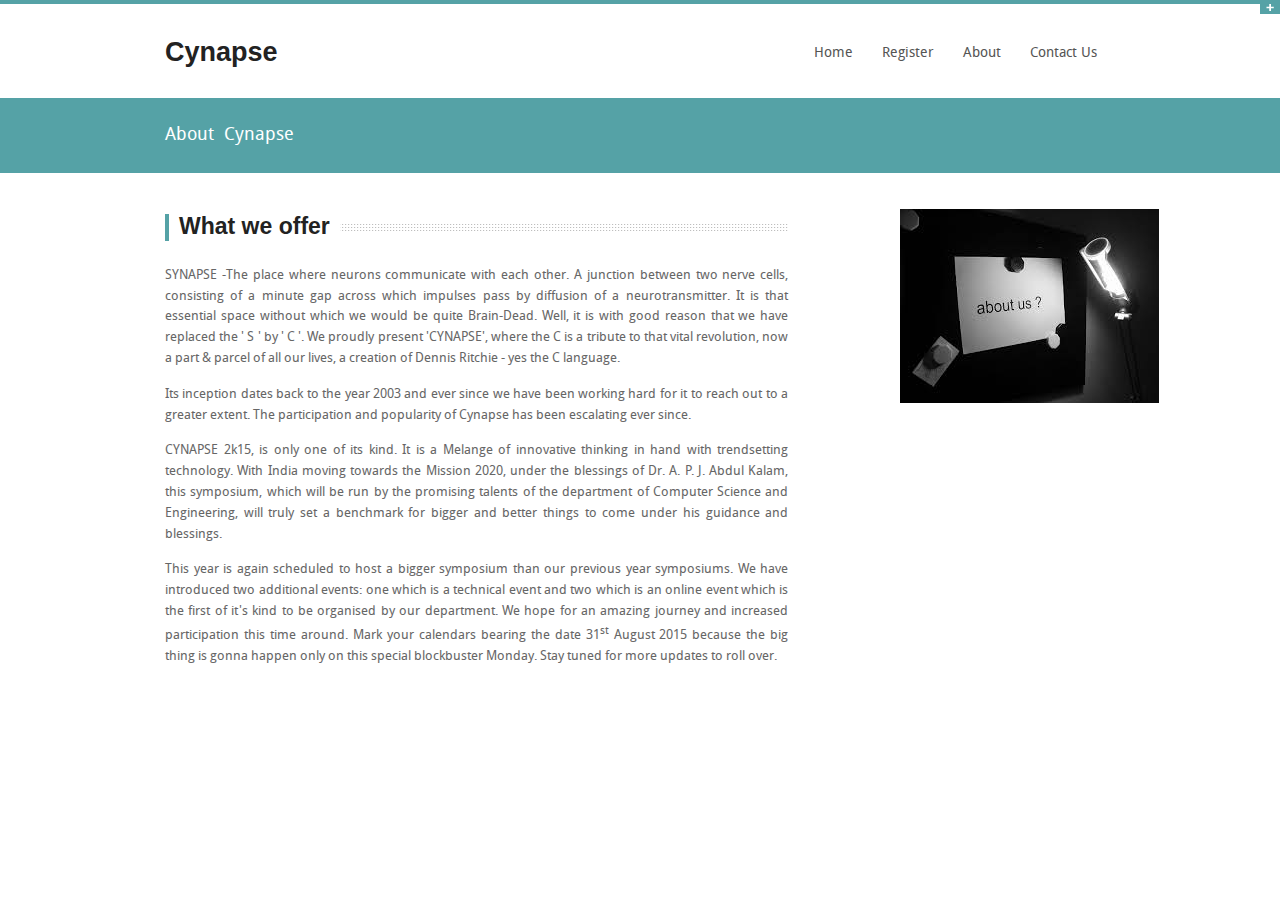
<file: aboutcynapse.html>
<!DOCTYPE html>
<!-- paulirish.com/2008/conditional-stylesheets-vs-css-hacks-answer-neither/ -->
<!--[if lt IE 7]> <html class="no-js lt-ie9 lt-ie8 lt-ie7" lang="en"> <![endif]-->
<!--[if IE 7]>    <html class="no-js lt-ie9 lt-ie8" lang="en"> <![endif]-->
<!--[if IE 8]>    <html class="no-js lt-ie9" lang="en"> <![endif]-->
<!--[if gt IE 8]><!-->
<html class="no-js" lang="en">
<!--<![endif]-->
<head>
<link rel="shortcut icon" href="favicon.ico" />
<meta charset="utf-8"/>
<!-- Set the viewport width to device width for mobile -->
<meta name="viewport" content="width=device-width"/>
<title>About Cynapse</title>
<!-- CSS Files-->
<style>
@media screen and (max-width: 1200px){
.ticktick{
     display: none;
}
}
@media screen and (max-width: 600px){
.ticktick{
     -ms-transform: scale(0.3,1.0); /* IE 9 */
     -webkit-transform: scale(0.3,1.0); /* Safari */
     transform: scale(0.3,1.0);
     display: block;
}
}

</style>
<link rel="stylesheet" href="stylesheets/style.css">
<link rel="stylesheet" href="stylesheets/ca.css">

<link rel="stylesheet" href="stylesheets/skins/blue.css">
<!-- skin color -->
<link rel="stylesheet" href="stylesheets/responsive.css">
<!-- IE Fix for HTML5 Tags -->
<!--[if lt IE 9]>
    <script src="http://html5shiv.googlecode.com/svn/trunk/html5.js"></script>
  <![endif]-->
</head>
<body>
<!-- HIDDEN PANEL 
================================================== -->
<div id="panel">
	<div class="row">
		<div class="twelve columns">
			<img src="images/info.png" class="pics" alt="info">
			<div class="infotext">
				 Thank you for visiting!
			</div>
		</div>
	</div>
</div>
<p class="slide">
	<a href="#" class="btn-slide"></a>
</p>
<!-- HEADER
================================================== -->
<div class="row">
	<div class="headerlogo four columns">
		<div class="logo">
			<a href="index.html">
			<h4>Cynapse</h4>
			</a>
		</div>
	</div>
	<div class="headermenu eight columns noleftmarg">
		<nav id="nav-wrap">
		<ul id="main-menu" class="nav-bar sf-menu ca-menu1">
			<li class="current ca-main1">
			<a href="index.html">Home</a>
			
			</li>
			<li class="ca-main1">
			<a href="http://goo.gl/forms/ew6e9PBHak">Register</a>
		
			</li>
			<li class="ca-main1">
			<a href="aboutcynapse.html">About</a>
			
			</li>
			<li class="ca-main1">
			<a href="contact.html">Contact Us</a>
			
			</li>
			
		</ul>
		</nav>
	</div>
</div>
<div class="clear">
</div>
<!-- SUBHEADER
================================================== -->
<div id="subheader">
	<div class="row">
		<div class="twelve columns">
			<p class="left">
				 About &nbsp;Cynapse
			</p>
		</div>
	</div>
</div>
<div class="hr">
</div>
<!-- CONTENT 
================================================== -->
<div class="row">
    <!-- MAIN CONTENT-->

		
		<!-- Services List-->
			<div class="eight columns">
		<div class="sectiontitle">
			<h4>What we offer</h4>
		</div>
		<!-- Services List-->
		
		<p align="justify">
SYNAPSE -The place where neurons communicate with each other. A junction between two nerve cells, consisting of a minute gap across which impulses pass by diffusion of a neurotransmitter. It is that essential space without which we would be quite Brain-Dead. Well, it is with good reason that we have replaced the ' S ' by ' C '. We proudly present 'CYNAPSE', where the C is a tribute to that vital revolution, now a part &amp; parcel of all our lives, a creation of Dennis Ritchie - yes the C language.</p>

<p align="justify">Its inception dates back to the year 2003 and ever since we have been working hard for it to reach out to a greater extent. The participation and popularity of Cynapse has been escalating ever since.</p>

<p align="justify">CYNAPSE 2k15, is only one of its kind. It is a Melange of innovative thinking in hand with trendsetting technology. With India moving towards the Mission 2020, under the blessings of Dr. A. P. J. Abdul Kalam, this symposium, which will be run by the promising talents of the department of Computer Science and Engineering, will truly set a benchmark for bigger and better things to come under his guidance and blessings.  </p>

<p align="justify">This year is again scheduled to host a bigger symposium than our previous year symposiums. We have introduced two additional events: one which is a technical event and two which is an online event which is the first of it&apos;s kind to be organised by our department. We hope for an amazing journey and increased participation this time around. Mark your calendars bearing the date 31<sup>st</sup> August 2015 because the big thing is gonna happen only on this special blockbuster Monday. Stay tuned for more updates to roll over. </p>

				
	</div><!-- end main content-->
		
				
	<!-- end main content-->
	
    <!-- SIDEBAR-->
	<div class= "three columns ticktick">
	  <img src="about.jpg" alt="image" height="10"/>
	</div><!-- end sidebar-->
</div>
<div class="hr">
</div>

<!-- FOOOTER 
================================================== -->

<!-- JAVASCRIPTS 
================================================== -->
<!-- Javascript files placed here for faster loading -->
<script src="javascripts/foundation.min.js"></script>
<script src="javascripts/jquery.easing.1.3.js"></script>
<script src="javascripts/elasticslideshow.js"></script>
<script src="javascripts/jquery.carouFredSel-6.0.5-packed.js"></script>
<script src="javascripts/jquery.cycle.js"></script>
<script src="javascripts/app.js"></script>
<script src="javascripts/modernizr.foundation.js"></script>
<script src="javascripts/slidepanel.js"></script>
<script src="javascripts/scrolltotop.js"></script>
<script src="javascripts/hoverIntent.js"></script>
<script src="javascripts/superfish.js"></script>
<script src="javascripts/responsivemenu.js"></script>
</body>
</html>
</file>
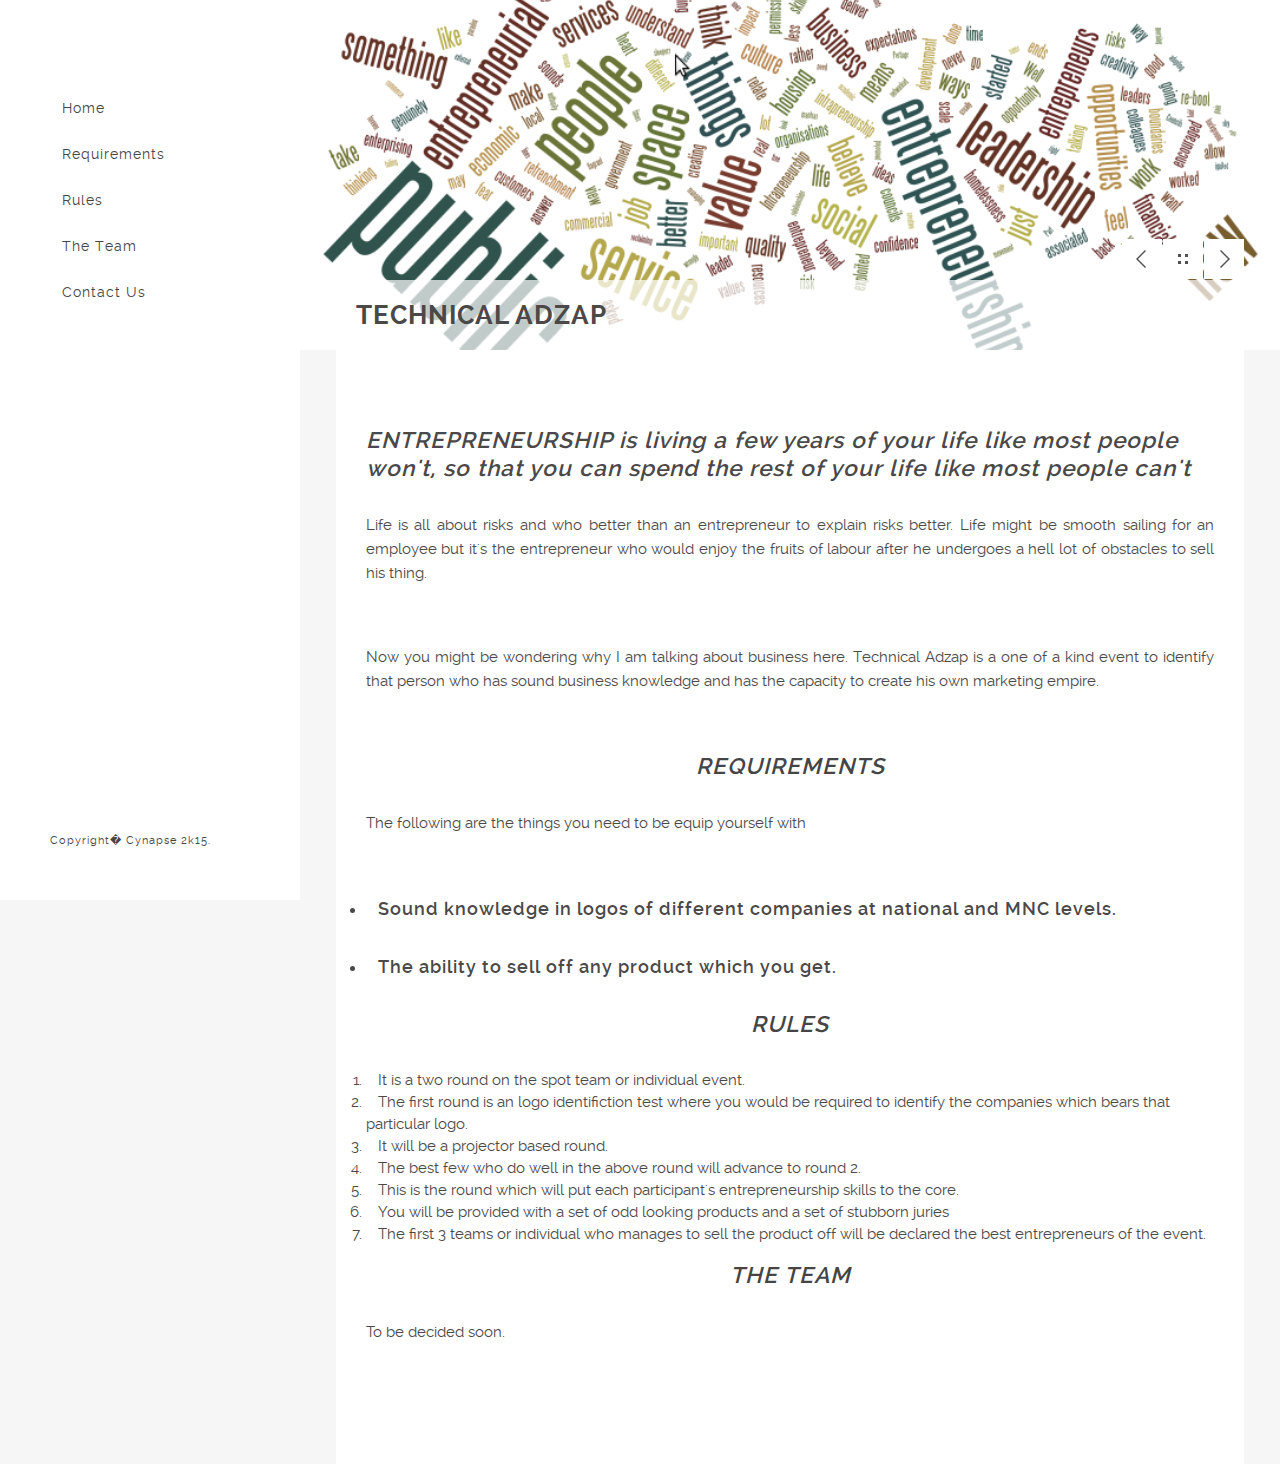
<file: adzap.html>
<!DOCTYPE html>
<html lang="en">
<head>
        <link rel="shortcut icon" href="favicon4.ico" />
	<title>Adzap</title>
	<meta charset="utf-8">
	<meta name="author" content="Ashwin">
	<meta name="description" content="Details about the contest"/>
	<meta name="viewport" content="width=device-width, initial-scale=1.0, minimum-scale=1.0" />
	<link rel="stylesheet" type="text/css" href="css/reset.css">
	<link rel="stylesheet" type="text/css" href="css/adzapcss.css">
      <link rel="stylesheet" href="stylesheets/ca.css">
      <link rel="stylesheet" href="stylesheets/responsive.css">
      
    <script type="text/javascript" src="js/jquery.js"></script>
    <script type="text/javascript" src="js/main.js"></script>
</head>
<body>

	<header>
		<div class="logo">
		</div><!-- end logo -->
		<div id="menu_icon"></div>
		<nav>
			<ul class="ca-menu1">
				<li class="ca-main1"><a href="index.html">Home</a></li>
				<li><a href="#platform">Requirements</a></li>
				<li><a href="#rules">Rules</a></li>
				<li><a href="#team">The Team</a></li>
				<li><a href="contact.html">Contact Us</a></li>
			</ul>
		</nav><!-- end navigation menu -->

		<div class="footer clearfix">
						<div class="rights">
				<p>Copyright� Cynapse 2k15.</p>
				
			</div><!-- end rights -->
		</div ><!-- end footer -->
	</header><!-- end header -->

	<section class="main clearfix">

		<section class="top">	
			<div class="wrapper content_header clearfix">
				<div class="work_nav">
							
					<ul class="btn clearfix">
						<li><a href="sql.html" class="previous" data-title="Previous"></a></li>
						<li><a href="index.html" class="grid" data-title="Home page"></a></li>
						<li><a href="party.html" class="next" data-title="Next"></a></li>
					</ul>							
					
				</div><!-- end work_nav -->
				<h1 class="title"> Technical Adzap</h1>
			</div>		
		</section><!-- end top -->

		<section class="wrapper">
			<div class="content">
                     <h2><i> ENTREPRENEURSHIP is living a few years of your life like most people won&apos;t, so that you can spend the rest of your life like most people can&apos;t 
                            </i></h2>
				<p align="justify">Life is all about risks and who better than an entrepreneur to explain risks better. Life might be smooth sailing for an employee but it&apos;s the entrepreneur who would enjoy the fruits of labour after he undergoes a hell lot of obstacles to sell his thing. </p>
		
				<p align="justify">Now you might be wondering why I am talking about business here. Technical Adzap is a one of a kind event to identify that person who has sound business knowledge and has the capacity to create his own marketing empire.</p>

				<h2 align="center"><i><a name="platform">REQUIREMENTS</a></i></h2>
				<p align="justify">The following are the things you need to be equip yourself with</p>
                     <ul>               
                     <li>
                         <h3> Sound knowledge in logos of different companies at national and MNC levels. </h3>                </li>
                     <li>
                         <h3> The ability to sell off any product which you get. </h3>                </li>
                     </ul>
                     <h2 align="center"><i><a name="rules">RULES</a></i></h2>
                   
                     <ol>
                         <li> It is a two round on the spot team or individual event.</li>
                         <li> The first round is an logo identifiction test where you would be required to identify the companies which bears that particular logo.</li> 
                         <li> It will be a projector based round.  </li>
                         <li> The best few who do well in the above round will advance to round 2. </li>
                         <li> This is the round which will put each participant&apos;s entrepreneurship skills to the core. </li>
                         <li> You will be provided with a set of odd looking products and a set of stubborn juries </li>
                         <li> The first 3 teams or individual who manages to sell the product off will be declared the best entrepreneurs of the event. </li>
                    </ol>      
                                         
                     <h2 align="center"><i><a name="team">THE TEAM</a></i></h2>
                     <p align="justify">To be decided soon.</p>

			</div><!-- end content -->
		</section>
	</section><!-- end main -->
	
</body>
</html>
</file>
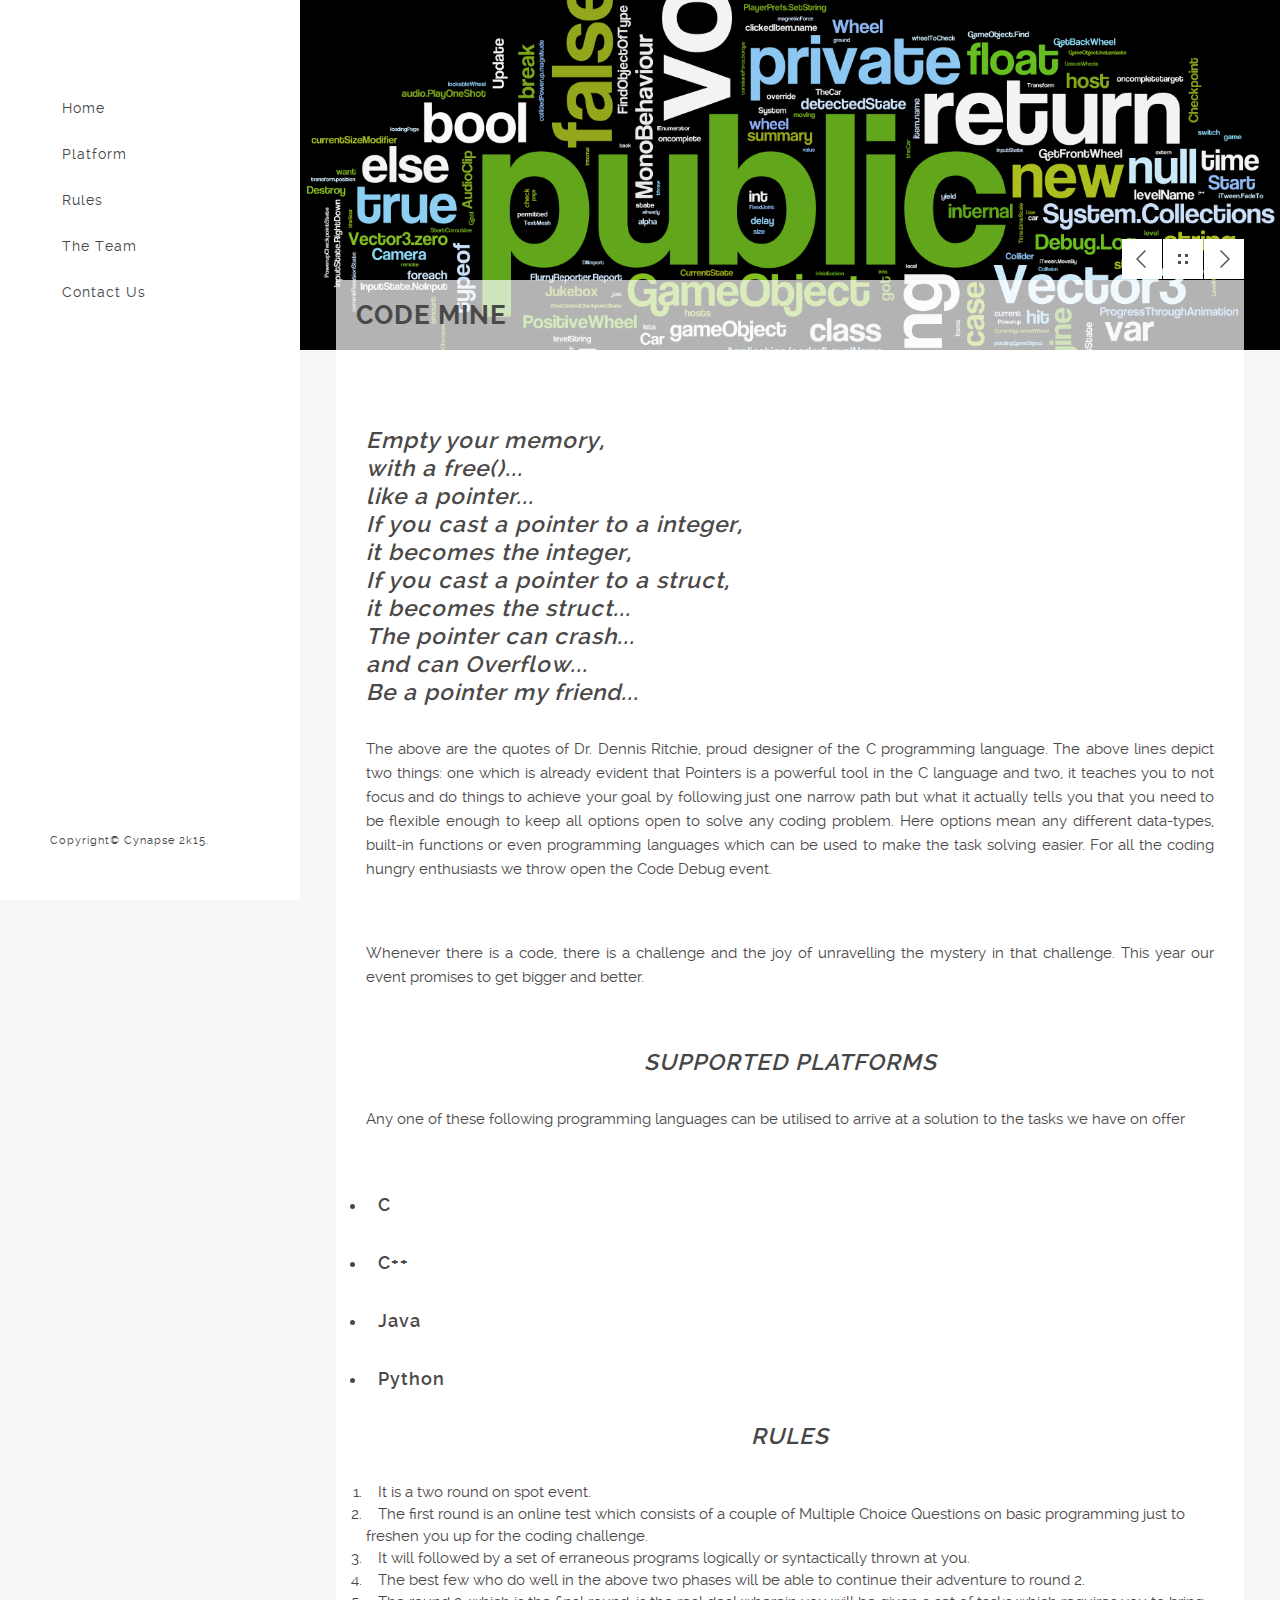
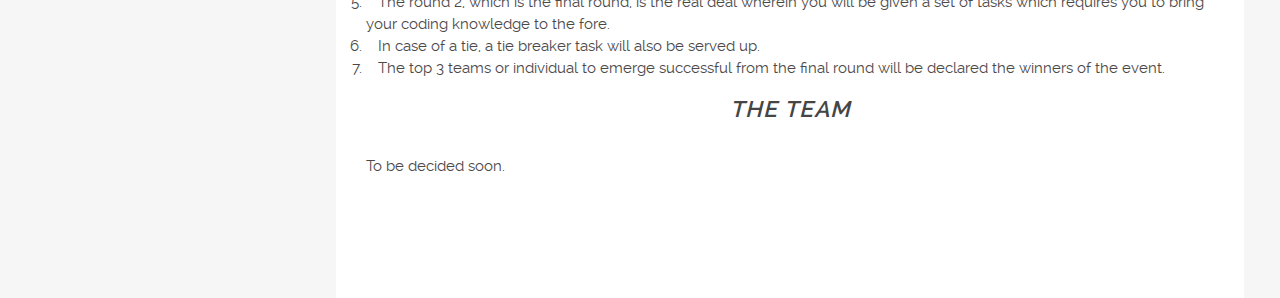
<file: Codedebug.html>
<!DOCTYPE html>
<html lang="en">
<head>
        <link rel="shortcut icon" href="favicon3.ico" />
	<title>Code</title>
	<meta charset="utf-8">
	<meta name="author" content="Ashwin">
	<meta name="description" content="Details about the coding contest"/>
	<meta name="viewport" content="width=device-width, initial-scale=1.0, minimum-scale=1.0" />
	<link rel="stylesheet" type="text/css" href="css/reset.css">
	<link rel="stylesheet" type="text/css" href="css/codecss.css">
      <link rel="stylesheet" href="stylesheets/ca.css">
      <link rel="stylesheet" href="stylesheets/responsive.css">
      
    <script type="text/javascript" src="js/jquery.js"></script>
    <script type="text/javascript" src="js/main.js"></script>
</head>
<body>

	<header>
		<div class="logo">
		</div><!-- end logo -->
		<div id="menu_icon"></div>
		<nav>
			<ul class="ca-menu1">
				<li class="ca-main1"><a href="index.html">Home</a></li>
				<li><a href="#platform">Platform</a></li>
				<li><a href="#rules">Rules</a></li>
				<li><a href="#team">The Team</a></li>
				<li><a href="contact.html">Contact Us</a></li>
			</ul>
		</nav><!-- end navigation menu -->

		<div class="footer clearfix">
						<div class="rights">
				<p>Copyright© Cynapse 2k15.</p>
				
			</div><!-- end rights -->
		</div ><!-- end footer -->
	</header><!-- end header -->

	<section class="main clearfix">

		<section class="top">	
			<div class="wrapper content_header clearfix">
				<div class="work_nav">
							
					<ul class="btn clearfix">
						<li><a href="Paper.html" class="previous" data-title="Previous"></a></li>
						<li><a href="index.html" class="grid" data-title="Portfolio"></a></li>
						<li><a href="sql.html" class="next" data-title="Next"></a></li>
					</ul>							
					
				</div><!-- end work_nav -->
				<h1 class="title"> Code Mine</h1>
			</div>		
		</section><!-- end top -->

		<section class="wrapper">
			<div class="content">
                     <h2><i>
                            Empty your memory,
                            <br>
                            with a free()...
                            <br>
                            like a pointer...
                            <br>
                            If you cast a pointer to a integer,
                            <br>
                            it becomes the integer,
                            <br>
                            If you cast a pointer to a struct,
                            <br>
                            it becomes the struct...
                            <br>
                            The pointer can crash...
                            <br>
                            and can Overflow...
                            <br>
                            Be a pointer my friend...
                            <br>
                            </i></h2>
				<p align="justify">The above are the quotes of Dr. Dennis Ritchie, proud designer of the C programming language. The above lines depict two things: one which is already evident that Pointers is a powerful tool in the C language and two, it teaches you to not focus and do things to achieve your goal by following just one narrow path but what it actually tells you that you need to be flexible enough to keep all options open to solve any coding problem. Here options mean any different data-types, built-in functions or even programming languages which can be used to make the task solving easier. For all the coding hungry enthusiasts we throw open the Code Debug event.</p>
		
				<p align="justify">Whenever there is a code, there is a challenge and the joy of unravelling the mystery in that challenge. This year our event promises to get bigger and better.  </p>

				<h2 align="center"><i><a name="platform">SUPPORTED PLATFORMS</a></i></h2>
				<p align="justify">Any one of these following programming languages can be utilised to arrive at a solution to the tasks we have on offer</p>
                     <ul>
                     
                     <li>
                         <h3> C </h3>                </li>
                     <li>
                         <h3> C++</h3>                </li>
                     <li>
                         <h3> Java</h3>                </li>  
                     <li>
                         <h3> Python </h3>                </li> 
                     </ul>
                     <h2 align="center"><i><a name="rules">RULES</a></i></h2>
                   
                     <ol>
                         <li> It is a two round on spot event.</li>
                         <li> The first round is an online test which consists of a couple of Multiple Choice Questions on basic programming just to freshen you up for the coding challenge.</li> 
                         <li> It will followed by a set of erraneous programs logically or syntactically thrown at you.  </li>
                         <li> The best few who do well in the above two phases will be able to continue their adventure to round 2. </li>
                         <li> The round 2, which is the final round, is the real deal wherein you will be given a set of tasks which requires you to bring your coding knowledge to the fore. </li>
                         <li> In case of a tie, a tie breaker task will also be served up. </li>
                         <li> The top 3 teams or individual to emerge successful from the final round will be declared the winners of the event. </li>
                    </ol>      
                                         
                     <h2 align="center"><i><a name="team">THE TEAM</a></i></h2>
                     <p align="justify">To be decided soon.</p>

			</div><!-- end content -->
		</section>
	</section><!-- end main -->
	
</body>
</html>
</file>
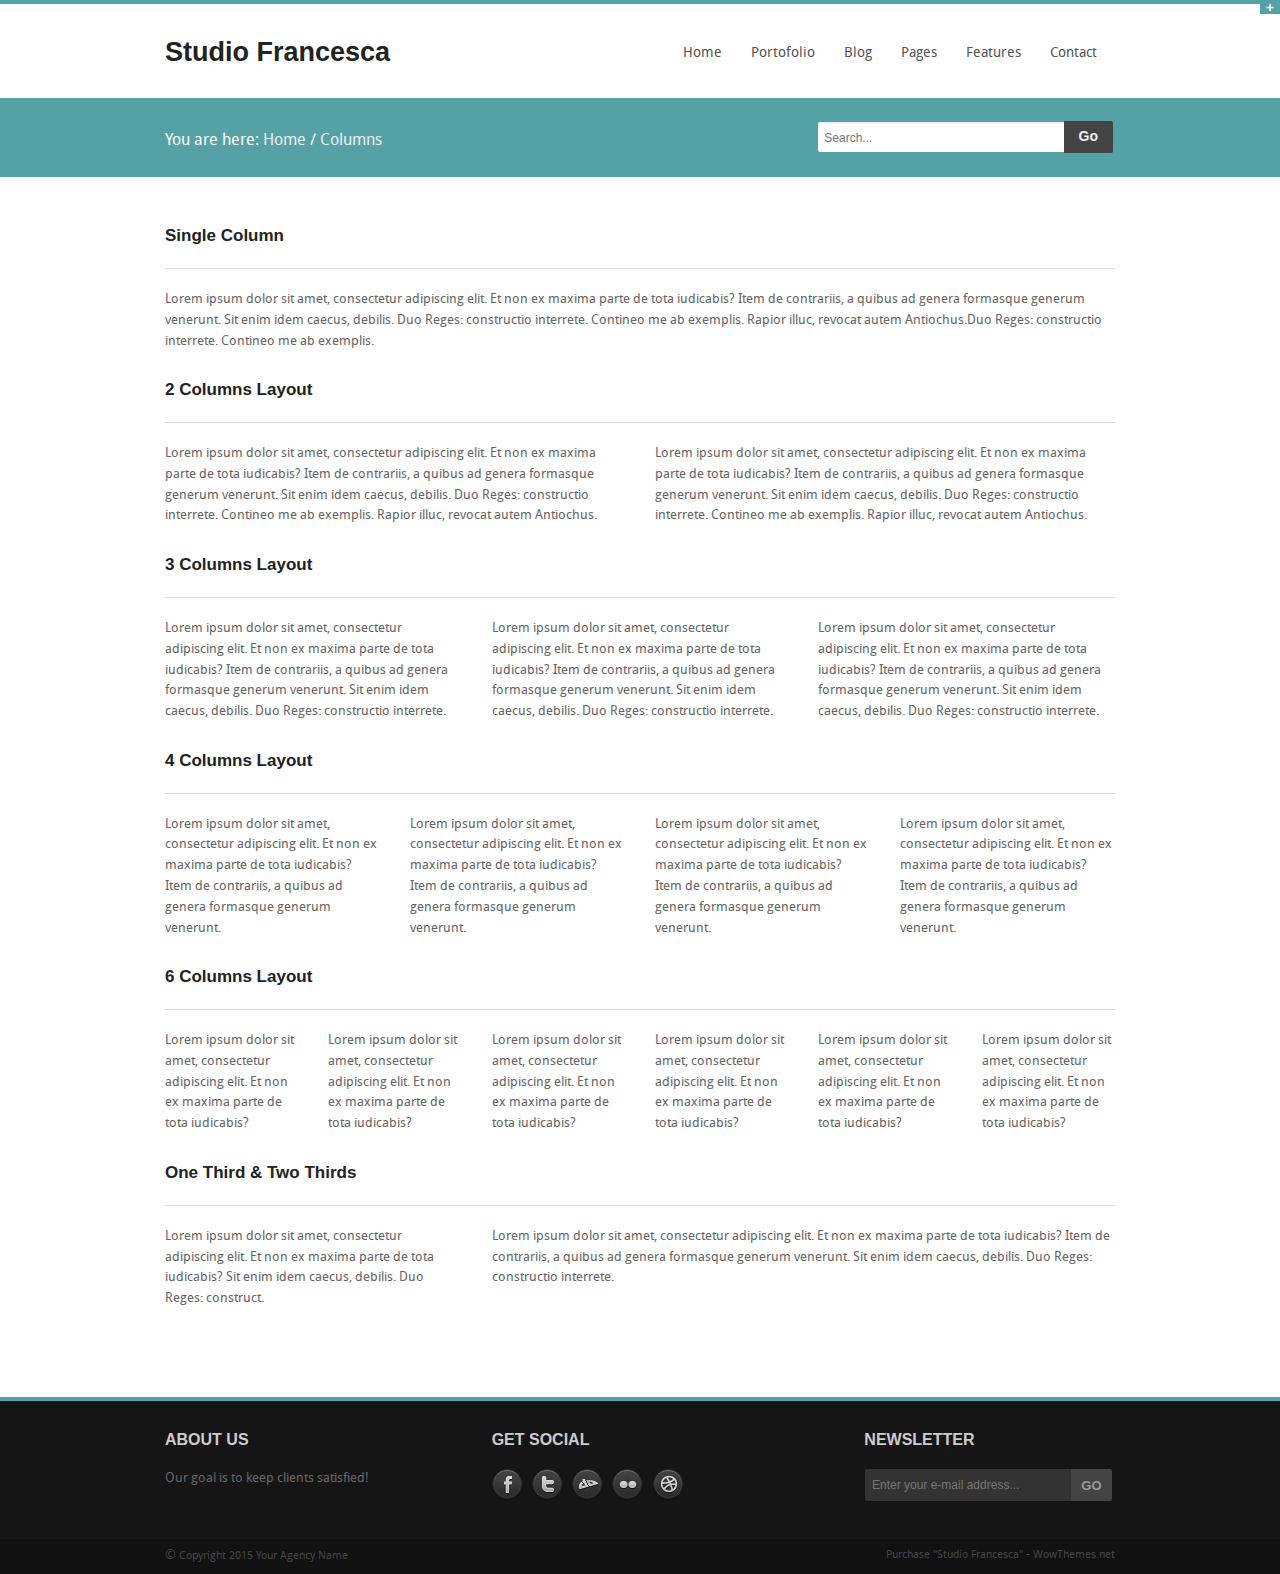
<file: columns.html>
<!DOCTYPE html>
<!-- paulirish.com/2008/conditional-stylesheets-vs-css-hacks-answer-neither/ -->
<!--[if lt IE 7]> <html class="no-js lt-ie9 lt-ie8 lt-ie7" lang="en"> <![endif]-->
<!--[if IE 7]>    <html class="no-js lt-ie9 lt-ie8" lang="en"> <![endif]-->
<!--[if IE 8]>    <html class="no-js lt-ie9" lang="en"> <![endif]-->
<!--[if gt IE 8]><!-->
<html class="no-js" lang="en">
<!--<![endif]-->
<head>
<meta charset="utf-8"/>
<!-- Set the viewport width to device width for mobile -->
<meta name="viewport" content="width=device-width"/>
<title>Studio Francesca - Premium Theme by WowThemes.net</title>
<!-- CSS Files-->
<link rel="stylesheet" href="stylesheets/style.css">

<link rel="stylesheet" href="stylesheets/skins/blue.css">
<!-- skin color -->
<link rel="stylesheet" href="stylesheets/responsive.css">
<!-- IE Fix for HTML5 Tags -->
<!--[if lt IE 9]>
    <script src="http://html5shiv.googlecode.com/svn/trunk/html5.js"></script>
  <![endif]-->
</head>
<body>
<!-- HIDDEN PANEL 
================================================== -->
<div id="panel">
	<div class="row">
		<div class="twelve columns">
			<img src="images/info.png" class="pics" alt="info">
			<div class="infotext">
				 Thank you for visiting my theme! Replace this with your message to visitors.
			</div>
		</div>
	</div>
</div>
<p class="slide">
	<a href="#" class="btn-slide"></a>
</p>
<!-- HEADER
================================================== -->
<div class="row">
	<div class="headerlogo four columns">
		<div class="logo">
			<a href="index.html">
			<h4>Studio Francesca</h4>
			</a>
		</div>
	</div>
	<div class="headermenu eight columns noleftmarg">
		<nav id="nav-wrap">
		<ul id="main-menu" class="nav-bar sf-menu">
			<li class="current">
			<a href="index.html">Home</a>
			<ul>
				<li><a href="index2.html">Without slider</a></li>
			</ul>
			</li>
			<li>
			<a href="#">Portofolio</a>
			<ul>
				<li><a href="portofolio2.html">2 Columns</a></li>
				<li><a href="portofolio3.html">3 Columns</a></li>
				<li><a href="portofolio4.html">4 Columns</a></li>
				<li><a href="portofoliodetail.html">Project Details</a></li>
			</ul>
			</li>
			<li>
			<a href="#">Blog</a>
			<ul>
				<li><a href="blogpage1.html">Blog page style 1</a></li>
				<li><a href="blogpage2.html">Blog page style 2</a></li>
				<li><a href="blogpage3.html">Blog page style 3</a></li>
				<li><a href="blogsinglepost.html">Single post</a></li>
			</ul>
			</li>
			<li>
			<a href="#">Pages</a>
			<ul>
				<li><a href="about.html">About us</a></li>
				<li><a href="services.html">Services</a></li>
			</ul>
			</li>
			<li>
			<a href="#">Features</a>
			<ul>
				<li><a href="columns.html">Columns</a></li>
				<li><a href="elements.html">Elements</a></li>
				<li><a href="typography.html">Typography</a></li>
			</ul>
			</li>
			<li>
			<a href="contact.html">Contact</a>
			</li>
		</ul>
		</nav>
	</div>
</div>
<div class="clear">
</div>
<!-- SUBHEADER
================================================== -->
<div id="subheader" class="blogstyle">
	<div class="row">
		<div class="eight columns">
			<p class="bread leftalign">
				 You are here: <a href="index.html"> Home</a> / <a href="columns.html">Columns</a>
			</p>
		</div>
		<div class="four columns">
			<div class="row collapse">
				<div class="ten mobile-three columns">
					<input type="text" class="nomargin" placeholder="Search...">
				</div>
				<div class="two mobile-one columns">
					<a href="#" class="postfix button expand">Go</a>
				</div>
			</div>
		</div>
	</div>
</div>
<div class="hr">
</div>
<!-- CONTENT 
================================================== -->
<!-- SINGLE COLUMN-->
<div class="row">
	<div class="twelve columns">
		<h5>Single Column</h5>
		<hr>
		<p>
			Lorem ipsum dolor sit amet, consectetur adipiscing elit. Et non ex maxima parte de tota iudicabis? Item de contrariis, a quibus ad genera formasque generum venerunt. Sit enim idem caecus, debilis. Duo Reges: constructio interrete. Contineo me ab exemplis. Rapior illuc, revocat autem Antiochus.Duo Reges: constructio interrete. Contineo me ab exemplis.
		</p>
	</div>
</div>
<!-- 2 COLUMNS-->
<div class="row">
	<div class="twelve columns">
		<h5>2 Columns Layout</h5>
		<hr>
	</div>
</div>
<div class="row">
	<div class="six columns">
		<p>
			Lorem ipsum dolor sit amet, consectetur adipiscing elit. Et non ex maxima parte de tota iudicabis? Item de contrariis, a quibus ad genera formasque generum venerunt. Sit enim idem caecus, debilis. Duo Reges: constructio interrete. Contineo me ab exemplis. Rapior illuc, revocat autem Antiochus.
		</p>
	</div>
	<div class="six columns">
		<p>
			Lorem ipsum dolor sit amet, consectetur adipiscing elit. Et non ex maxima parte de tota iudicabis? Item de contrariis, a quibus ad genera formasque generum venerunt. Sit enim idem caecus, debilis. Duo Reges: constructio interrete. Contineo me ab exemplis. Rapior illuc, revocat autem Antiochus.
		</p>
	</div>
</div>
<!-- 3 COLUMNS-->
<div class="row">
	<div class="twelve columns">
		<h5>3 Columns Layout</h5>
		<hr>
	</div>
</div>
<div class="row">
	<div class="four columns">
		<p>
			Lorem ipsum dolor sit amet, consectetur adipiscing elit. Et non ex maxima parte de tota iudicabis? Item de contrariis, a quibus ad genera formasque generum venerunt. Sit enim idem caecus, debilis. Duo Reges: constructio interrete.
		</p>
	</div>
	<div class="four columns">
		<p>
			Lorem ipsum dolor sit amet, consectetur adipiscing elit. Et non ex maxima parte de tota iudicabis? Item de contrariis, a quibus ad genera formasque generum venerunt. Sit enim idem caecus, debilis. Duo Reges: constructio interrete.
		</p>
	</div>
	<div class="four columns">
		<p>
			Lorem ipsum dolor sit amet, consectetur adipiscing elit. Et non ex maxima parte de tota iudicabis? Item de contrariis, a quibus ad genera formasque generum venerunt. Sit enim idem caecus, debilis. Duo Reges: constructio interrete.
		</p>
	</div>
</div>
<!-- 4 COLUMNS-->
<div class="row">
	<div class="twelve columns">
		<h5>4 Columns Layout</h5>
		<hr>
	</div>
</div>
<div class="row">
	<div class="three columns">
		<p>
			Lorem ipsum dolor sit amet, consectetur adipiscing elit. Et non ex maxima parte de tota iudicabis? Item de contrariis, a quibus ad genera formasque generum venerunt.
		</p>
	</div>
	<div class="three columns">
		<p>
			Lorem ipsum dolor sit amet, consectetur adipiscing elit. Et non ex maxima parte de tota iudicabis? Item de contrariis, a quibus ad genera formasque generum venerunt.
		</p>
	</div>
	<div class="three columns">
		<p>
			Lorem ipsum dolor sit amet, consectetur adipiscing elit. Et non ex maxima parte de tota iudicabis? Item de contrariis, a quibus ad genera formasque generum venerunt.
		</p>
	</div>
	<div class="three columns">
		<p>
			Lorem ipsum dolor sit amet, consectetur adipiscing elit. Et non ex maxima parte de tota iudicabis? Item de contrariis, a quibus ad genera formasque generum venerunt.
		</p>
	</div>
</div>
<!-- 6 COLUMNS-->
<div class="row">
	<div class="twelve columns">
		<h5>6 Columns Layout</h5>
		<hr>
	</div>
</div>
<div class="row">
	<div class="two columns">
		<p>
			Lorem ipsum dolor sit amet, consectetur adipiscing elit. Et non ex maxima parte de tota iudicabis?
		</p>
	</div>
	<div class="two columns">
		<p>
			Lorem ipsum dolor sit amet, consectetur adipiscing elit. Et non ex maxima parte de tota iudicabis?
		</p>
	</div>
	<div class="two columns">
		<p>
			Lorem ipsum dolor sit amet, consectetur adipiscing elit. Et non ex maxima parte de tota iudicabis?
		</p>
	</div>
	<div class="two columns">
		<p>
			Lorem ipsum dolor sit amet, consectetur adipiscing elit. Et non ex maxima parte de tota iudicabis?
		</p>
	</div>
	<div class="two columns">
		<p>
			Lorem ipsum dolor sit amet, consectetur adipiscing elit. Et non ex maxima parte de tota iudicabis?
		</p>
	</div>
	<div class="two columns">
		<p>
			Lorem ipsum dolor sit amet, consectetur adipiscing elit. Et non ex maxima parte de tota iudicabis?
		</p>
	</div>
</div>
<!-- ONE THIRD AND TWO THIRDS-->
<div class="row">
	<div class="twelve columns">
		<h5>One Third & Two Thirds</h5>
		<hr>
	</div>
</div>
<div class="row">
	<div class="four columns">
		<p>
			Lorem ipsum dolor sit amet, consectetur adipiscing elit. Et non ex maxima parte de tota iudicabis? Sit enim idem caecus, debilis. Duo Reges: construct.
		</p>
	</div>
	<div class="eight columns">
		<p>
			Lorem ipsum dolor sit amet, consectetur adipiscing elit. Et non ex maxima parte de tota iudicabis? Item de contrariis, a quibus ad genera formasque generum venerunt. Sit enim idem caecus, debilis. Duo Reges: constructio interrete.
		</p>
	</div>
</div>
<!-- END EXAMPLES-->
<div class="hr">
</div>

<!-- FOOOTER 
================================================== -->
<div id="footer">
	<footer class="row">
	<p class="back-top floatright">
		<a href="#top"><span></span></a>
	</p>
	<div class="four columns">
		<h1>ABOUT US</h1>
		 Our goal is to keep clients satisfied!
	</div>
	<div class="four columns">
		<h1>GET SOCIAL</h1>
		<a class="social facebook" href="#"></a>
		<a class="social twitter" href="#"></a>
		<a class="social deviantart" href="#"></a>
		<a class="social flickr" href="#"></a>
		<a class="social dribbble" href="#"></a>
	</div>
	<div class="four columns">
		<h1 class="newsmargin">NEWSLETTER</h1>
		<div class="row collapse newsletter floatright">
			<div class="ten mobile-three columns">
				<input type="text" class="nomargin" placeholder="Enter your e-mail address...">
			</div>
			<div class="two mobile-one columns">
				<a href="#" class="postfix button expand">GO</a>
			</div>
		</div>
	</div>
	</footer>
</div>
<div class="copyright">
	<div class="row">
		<div class="six columns">
			 &copy;<span class="small"> Copyright 2015 Your Agency Name</span>
		</div>
		<div class="six columns">
			<span class="small floatright"> Purchase "Studio Francesca" - WowThemes.net</span>
		</div>
	</div>
</div>
<!-- JAVASCRIPTS 
================================================== -->
<!-- Javascript files placed here for faster loading -->
<script src="javascripts/foundation.min.js"></script>
<script src="javascripts/jquery.easing.1.3.js"></script>
<script src="javascripts/elasticslideshow.js"></script>
<script src="javascripts/jquery.carouFredSel-6.0.5-packed.js"></script>
<script src="javascripts/jquery.cycle.js"></script>
<script src="javascripts/app.js"></script>
<script src="javascripts/modernizr.foundation.js"></script>
<script src="javascripts/slidepanel.js"></script>
<script src="javascripts/scrolltotop.js"></script>
<script src="javascripts/hoverIntent.js"></script>
<script src="javascripts/superfish.js"></script>
<script src="javascripts/responsivemenu.js"></script>
</body>
</html>
</file>
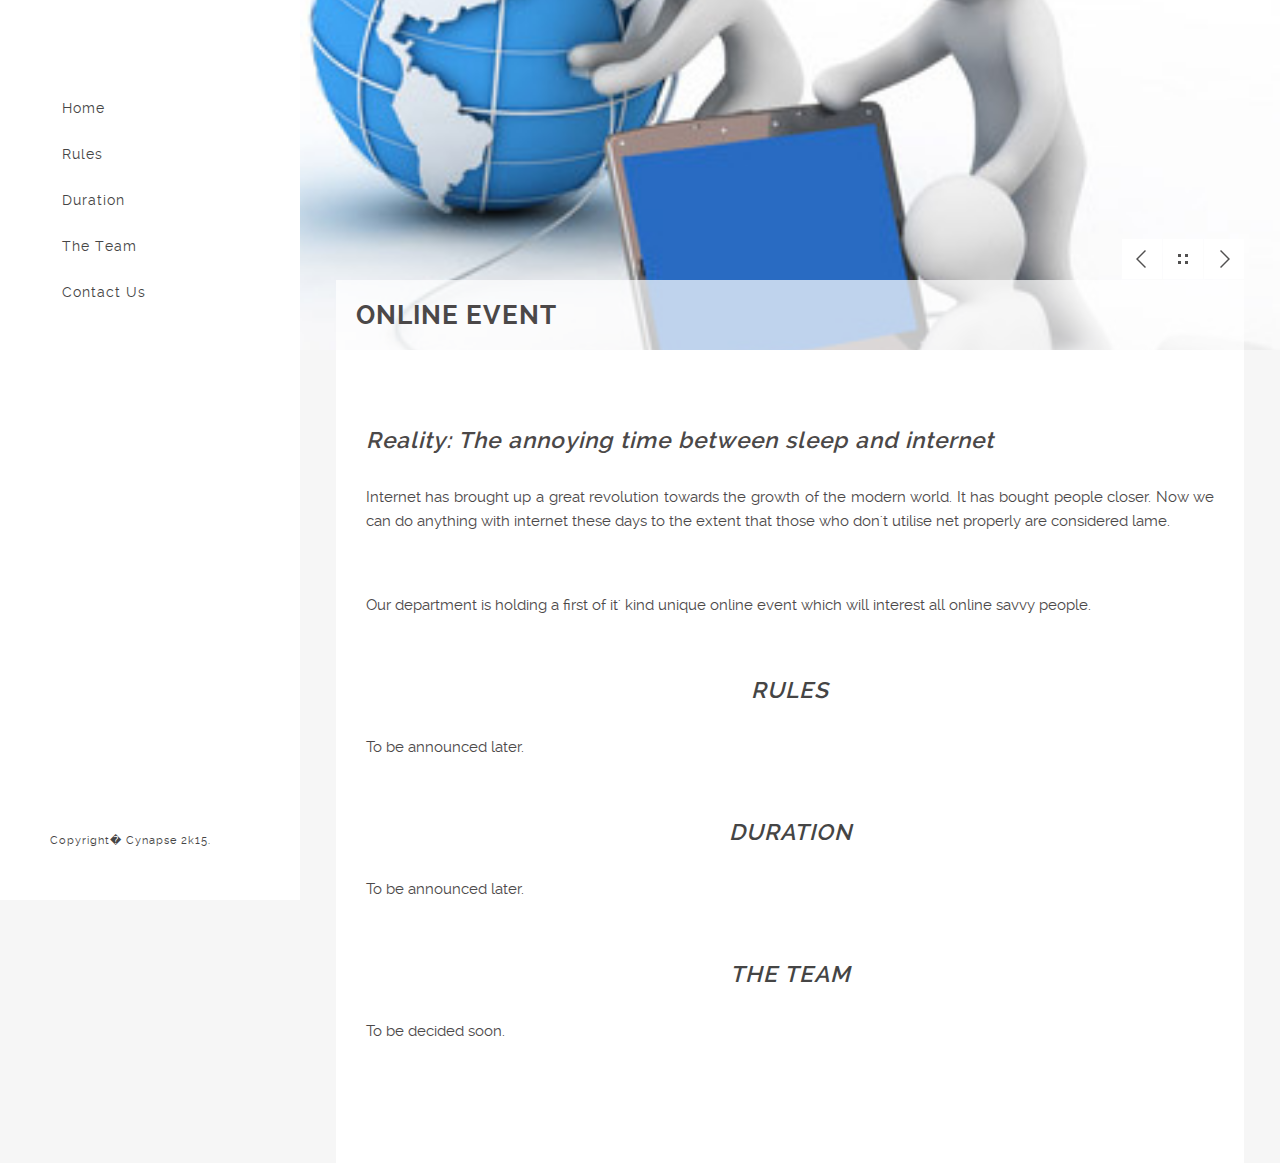
<file: online.html>
<!DOCTYPE html>
<html lang="en">
<head>
        <link rel="shortcut icon" href="favicon5.ico" />
	<title>Online</title>
	<meta charset="utf-8">
	<meta name="author" content="Ashwin">
	<meta name="description" content="Details about the contest"/>
	<meta name="viewport" content="width=device-width, initial-scale=1.0, minimum-scale=1.0" />
	<link rel="stylesheet" type="text/css" href="css/reset.css">
	<link rel="stylesheet" type="text/css" href="css/online.css">
      <link rel="stylesheet" href="stylesheets/ca.css">
      <link rel="stylesheet" href="stylesheets/responsive.css">
      
    <script type="text/javascript" src="js/jquery.js"></script>
    <script type="text/javascript" src="js/main.js"></script>
</head>
<body>

	<header>
		<div class="logo">
		</div><!-- end logo -->
		<div id="menu_icon"></div>
		<nav>
			<ul class="ca-menu1">
				<li class="ca-main1"><a href="index.html">Home</a></li>
				<li><a href="#rules">Rules</a></li>
                                <li><a href="#duration"> Duration</a></li>
				<li><a href="#team">The Team</a></li>
				<li><a href="contact.html">Contact Us</a></li>
			</ul>
		</nav><!-- end navigation menu -->

		<div class="footer clearfix">
						<div class="rights">
				<p>Copyright� Cynapse 2k15.</p>
				
			</div><!-- end rights -->
		</div ><!-- end footer -->
	</header><!-- end header -->

	<section class="main clearfix">

		<section class="top">	
			<div class="wrapper content_header clearfix">
				<div class="work_nav">
							
					<ul class="btn clearfix">
						<li><a href="party.html" class="previous" data-title="Previous"></a></li>
						<li><a href="index.html" class="grid" data-title="Home page"></a></li>
						<li><a href="Paper.html" class="next" data-title="Next"></a></li>
					</ul>							
					
				</div><!-- end work_nav -->
				<h1 class="title"> Online Event</h1>
			</div>		
		</section><!-- end top -->

		<section class="wrapper">
			<div class="content">
                     <h2><i> Reality: The annoying time between sleep and internet  
                            </i></h2>
				<p align="justify">Internet has brought up a great revolution towards the growth of the modern world. It has bought people closer. Now we can do anything with internet these days to the extent that those who don&apos;t utilise net properly are considered lame.  </p>
		
				<p align="justify">Our department is holding a first of it&apos; kind unique online event which will interest all online savvy people.</p>
                    
                     <h2 align="center"><i><a name="rules">RULES</a></i></h2>
                   
                     <p align="justify"> To be announced later. </p>

                      <h2 align="center"><i><a name="duration">DURATION</a></i></h2>
                   
                     <p align="justify"> To be announced later. </p>
                                         
                     <h2 align="center"><i><a name="team">THE TEAM</a></i></h2>

                     <p align="justify">To be decided soon.</p>

			</div><!-- end content -->
		</section>
	</section><!-- end main -->
	
</body>
</html>
</file>
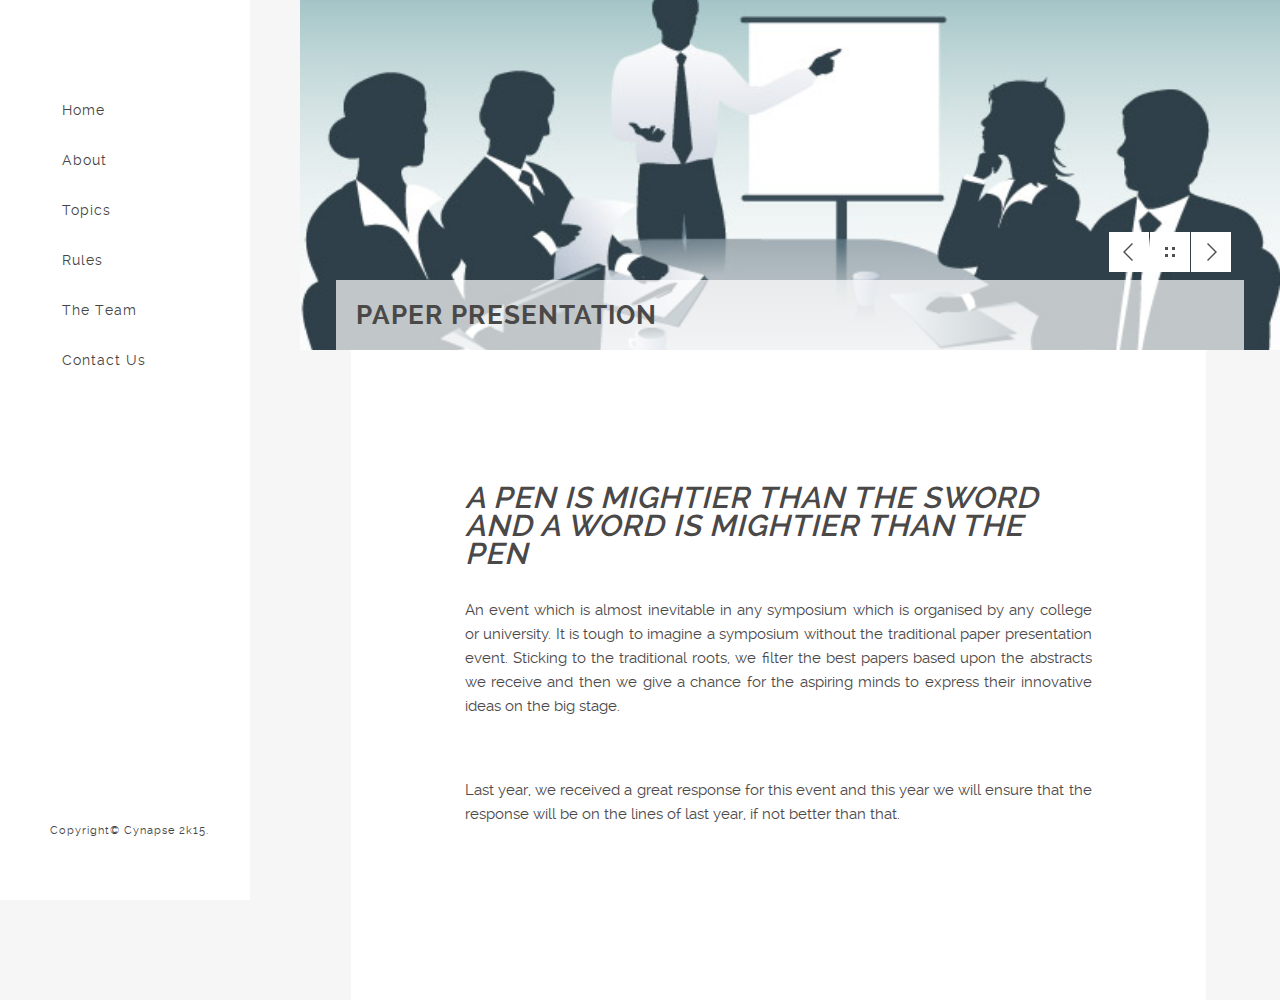
<file: Paper.html>
<!DOCTYPE html>
<html lang="en">
<head>
        <link rel="shortcut icon" href="favicon1.ico" />
	<title>Paper</title>
	<meta charset="utf-8">
	<meta name="author" content="Ashwin">
	<meta name="description" content="Details about the paper presentation"/>
	<meta name="viewport" content="width=device-width, initial-scale=1.0, minimum-scale=1.0" />
	<link rel="stylesheet" type="text/css" href="css/reset.css">
	<link rel="stylesheet" type="text/css" href="css/main.css">
      <link rel="stylesheet" href="stylesheets/ca.css">
      <link rel="stylesheet" href="stylesheets/responsive.css">
       <link rel="stylesheet" href="http://maxcdn.bootstrapcdn.com/bootstrap/3.3.5/css/bootstrap.min.css">
  <script src="https://ajax.googleapis.com/ajax/libs/jquery/1.11.3/jquery.min.js"></script>
  <script src="http://maxcdn.bootstrapcdn.com/bootstrap/3.3.5/js/bootstrap.min.js"></script>
    <script type="text/javascript" src="js/jquery.js"></script>
    <script type="text/javascript" src="js/main.js"></script>
</head>
<body>

	<header>
		<div class="logo">
		</div><!-- end logo -->
		<div id="menu_icon"></div>
		<nav>
			<ul class="ca-menu1">
				<li class="ca-main1"><a href="index.html" style="text-decoration:none">Home</a></li>
				<li class="active"><a data-toggle="pill" href="#home" style="text-decoration:none">About</a></li>
                                <li><a data-toggle="pill" href="#menu1" style="text-decoration:none">Topics</a></li>
				<li><a data-toggle="pill" href="#menu2" style="text-decoration:none">Rules</a></li>
				<li><a data-toggle="pill" href="#menu3" style="text-decoration:none">The Team</a></li>
				<li><a href="contact.html" style="text-decoration:none">Contact Us</a></li>
			</ul>
		</nav><!-- end navigation menu -->

		
		<div class="footer clearfix">
						<div class="rights">
				<p>Copyright© Cynapse 2k15.</p>
				
			</div><!-- end rights -->
		</div ><!-- end footer -->
	</header><!-- end header -->

	<section class="main clearfix">

        <section class="top">	
			<div class="wrapper content_header clearfix">
				<div class="work_nav">
							
					<ul class="btn clearfix">
						<li><a href="online.html" class="previous" data-title="Previous"></a></li>
						<li><a href="index.html" class="grid" data-title="Home"></a></li>
						<li><a href="Codedebug.html" class="next" data-title="Next"></a></li>
					</ul>							
					
				</div><!-- end work_nav -->
				<h1 class="title"> Paper Presentation</h1>
			</div>		
		</section><!-- end top -->

		<section class="wrapper">

<div class="container">
  
  <div class="tab-content">
    <div id="home" class="col-md-9 content tab-pane fade in active" style="padding:10%">
                     <h2><i>A PEN IS MIGHTIER THAN THE SWORD AND A WORD IS MIGHTIER THAN THE PEN</i></h2>
                <p align="justify">An event which is almost inevitable in any symposium which is organised by any college or university. It is tough to imagine a symposium without the traditional paper presentation event. Sticking to the traditional roots, we filter the best papers based upon the abstracts we receive and then we give a chance for the aspiring minds to express their innovative ideas on the big stage.</p>
        
                <p align="justify"> Last year, we received  a great response for this event and this year we will ensure that the response will be on the lines of last year, if not better than that. </p>

    
    </div>
    <div id="menu1" class="col-md-9 content tab-pane fade" style="padding:10%">
      
                    <h2 align="center"><i><a name="topics">TOPICS</a></i></h2>
                <p align="justify">The idea must be related to but not limited to the following:</p>
                     <ul>
                     
                     <li>
                         <h3> Applications of Mobile Development</h3>                </li>
                     <li>
                         <h3> Artificial Intelligence </h3>                </li>
                     <li>
                         <h3> Augmented Reality</h3>                </li>  
                     <li>
                         <h3> Cloud Computing </h3>                </li> 
                     <li>
                         <h3> Computer Viruses </h3>                </li>                      
                     <li>
                         <h3> Cryptography and Network Security </h3>                </li>  
                     <li>
                         <h3> Data Mining and Warehousing </h3>                </li>
                     <li>
                         <h3> Embedded Systems </h3>                </li>  
                     <li>
                         <h3> Global Positioning System </h3>                </li>  
                     <li>
                         <h3> Holography </h3>                </li>
                     <li>
                         <h3> Image Processing </h3>                </li>
                     <li>
                         <h3> Natural Language Processing </h3>                </li>
                     </ul>
    
    </div>
    <div id="menu2" class="col-md-9 content tab-pane fade" style="padding:10%">
      
                     <h2 align="center"><i><a name="rules">RULES</a></i></h2>
                     <br>
                <p align="center"><b>Before the Event</b></p>
                     <ol>
                         <li> The abstract has to be submitted first based on the topics given above for review. </li>
                         <li> The abstract should be a passage describing about what the innovation is all about. </li>
                         <li> The diagrams are optional at Abstract level and can included at your own interest. </li>
                         <li> Best practice would be to limit the count of number of words in abstract to 500 words. </li>
                         <li> The results of the Abstract round will be announced two days from the last date of submitting the abstract. </li>
                         <li> The selected batches will have to finish a full paper of their idea within the due date mentioned in IEEE format not exceeding 6 columns. </li>
                         <li> Any discrepancy from the original idea in the abstract and plagiarism shall not be entertained. </li> 
                         </ol>
                     <br>
                     <br>
                     <p align="center"><b>During the Event</b></p>
                         <ol>
                         <li> The selected students should present their paper in front of a jury panel.
                         <li> The students are requested to prepare a presentation in slides not exceeding more than 10. </li>
                         <li> The presentation and the soft copy can be brought in a pen-drive. </li>
                         <li> The selected participants are requested to bring 3 hard-copies of their full papers at the day of the event. </li>
                         <li> You will be given 5 minutes to pitch in your idea followed by a 2 minute question and answer session from the jury panel </li>
                         <li> The decision of the jury panel is final. </li>
                         <li> The best 3 papers of the day will be up for the final honours. </li>
                         </ol>
                         <br>
                         <br>
                     <p align="center"><b>Submission details</b></p>
                         <ol>
                             <li> All submissions related to abstract or paper or any related queries can be mailed to cynapse2k15@rmkec.ac.in </li>
                             <li> During submission of Abstract, the subject should be "Submission of paper_name regarding" and the regards section should contain the name of the team and the team members. </li>
                             <li> During submission of Paper, the subject should be "Submission of paper_name regarding" and the regards section should contain the name of the team and the team members which was given during Abstract submission. </li>
                             <li> The abstract and the paper can be mailed in .doc or .docx or .pdf format. .pdf format is more preferable </li>
</ol>
                     <br>
                     <br>
                     <p align="center"><b> Important Dates</b></p>
                     <p align="justify"> Last date to submit abstract is 22<sup>th</sup> of August 2015 and the last date to submit the full paper will be intimated to the shortlisted candidates. </p>      
    
    </div>
    <div id="menu3" class="col-md-9 content tab-pane fade" style="padding:10%">
      
                                     
                     <h2 align="center"><i><a name="team">THE TEAM</a></i></h2>
                     <p align="justify">To be decided soon.</p>

    
    </div>
  </div>
</div>
		</section>
	</section><!-- end main -->
	
</body>
</html>
</file>
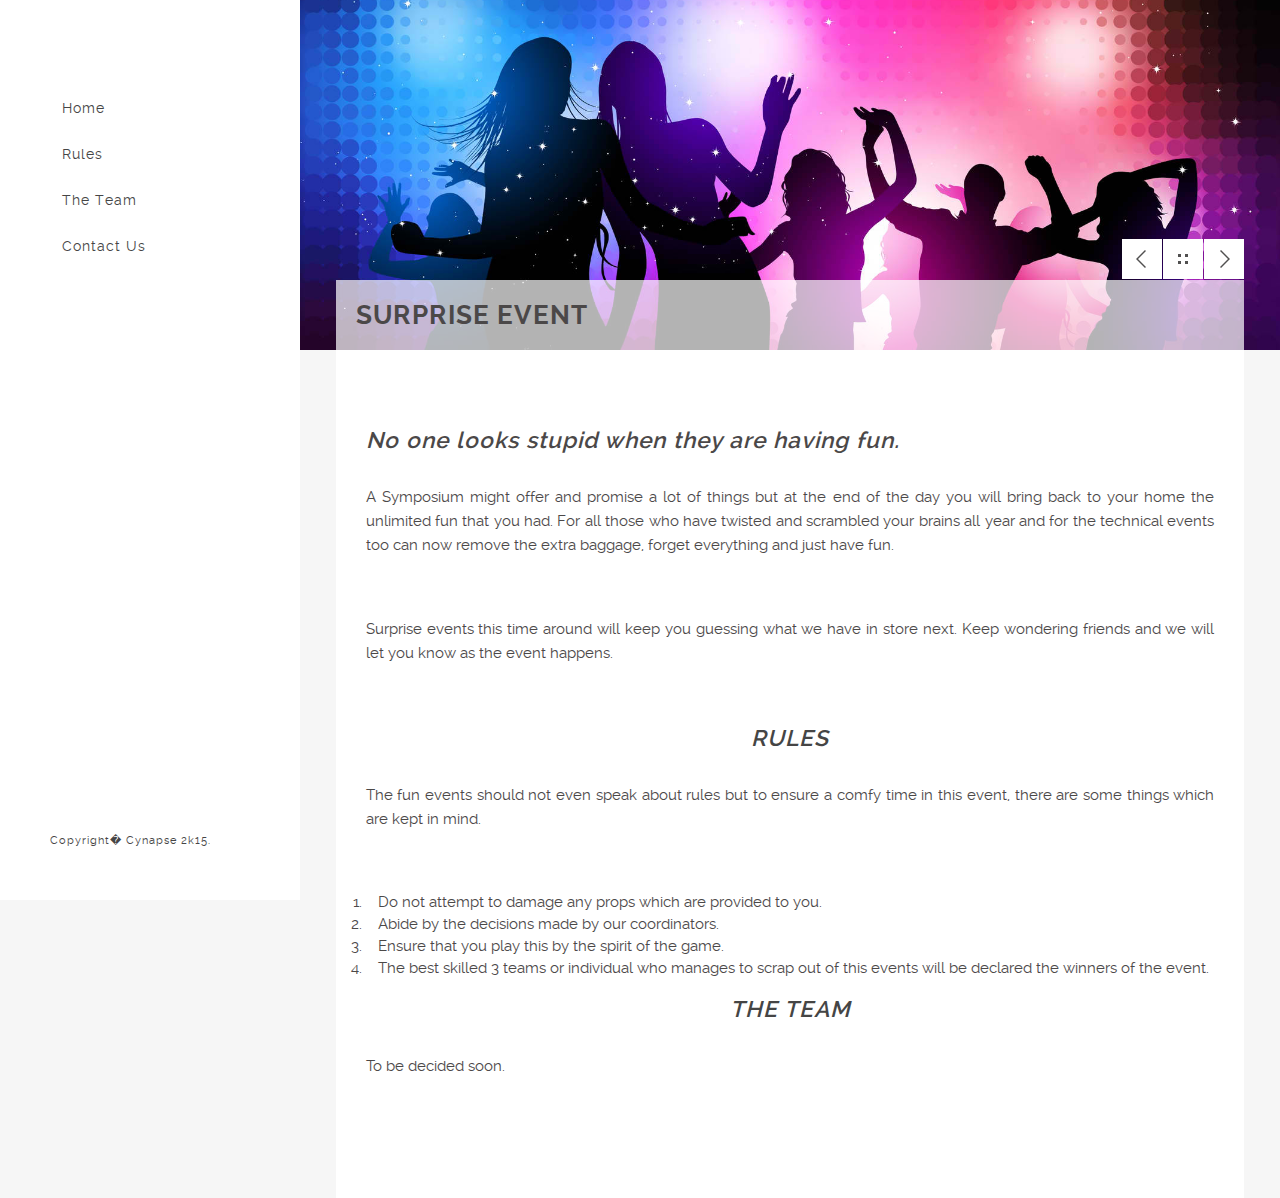
<file: party.html>
<!DOCTYPE html>
<html lang="en">
<head>
        <link rel="shortcut icon" href="favicon6.ico" />
	<title>Surprise</title>
	<meta charset="utf-8">
	<meta name="author" content="Ashwin">
	<meta name="description" content="Details about the contest"/>
	<meta name="viewport" content="width=device-width, initial-scale=1.0, minimum-scale=1.0" />
	<link rel="stylesheet" type="text/css" href="css/reset.css">
	<link rel="stylesheet" type="text/css" href="css/partycss.css">
      <link rel="stylesheet" href="stylesheets/ca.css">
      <link rel="stylesheet" href="stylesheets/responsive.css">
      
    <script type="text/javascript" src="js/jquery.js"></script>
    <script type="text/javascript" src="js/main.js"></script>
</head>
<body>

	<header>
		<div class="logo">
		</div><!-- end logo -->
		<div id="menu_icon"></div>
		<nav>
			<ul class="ca-menu1">
				<li class="ca-main1"><a href="index.html">Home</a></li>
				<li><a href="#rules">Rules</a></li>
				<li><a href="#team">The Team</a></li>
				<li><a href="contact.html">Contact Us</a></li>
			</ul>
		</nav><!-- end navigation menu -->

		<div class="footer clearfix">
						<div class="rights">
				<p>Copyright� Cynapse 2k15.</p>
				
			</div><!-- end rights -->
		</div ><!-- end footer -->
	</header><!-- end header -->

	<section class="main clearfix">

		<section class="top">	
			<div class="wrapper content_header clearfix">
				<div class="work_nav">
							
					<ul class="btn clearfix">
						<li><a href="adzap.html" class="previous" data-title="Previous"></a></li>
						<li><a href="index.html" class="grid" data-title="Home page"></a></li>
						<li><a href="online.html" class="next" data-title="Next"></a></li>
					</ul>							
					
				</div><!-- end work_nav -->
				<h1 class="title"> Surprise Event</h1>
			</div>		
		</section><!-- end top -->

		<section class="wrapper">
			<div class="content">
                     <h2><i> No one looks stupid when they are having fun.  
                            </i></h2>
				<p align="justify">A Symposium might offer and promise a lot of things but at the end of the day you will bring back to your home the unlimited fun that you had. For all those who have twisted and scrambled your brains all year and for the technical events too can now remove the extra baggage, forget everything and just have fun.  </p>
		
				<p align="justify">Surprise events this time around will keep you guessing what we have in store next. Keep wondering friends and we will let you know as the event happens.</p>
                    
                     <h2 align="center"><i><a name="rules">RULES</a></i></h2>
                   
                     <p align="justify">The fun events should not even speak about rules but to ensure a comfy time in this event, there are some things which are kept in mind. </p>
                     <ol>
                         <li> Do not attempt to damage any props which are provided to you.</li>
                         <li> Abide by the decisions made by our coordinators.</li> 
                         <li> Ensure that you play this by the spirit of the game. </li>
                         <li> The best skilled 3 teams or individual who manages to scrap out of this events will be declared the winners of the event. </li>
                    </ol>      
                                         
                     <h2 align="center"><i><a name="team">THE TEAM</a></i></h2>
                     <p align="justify">To be decided soon.</p>

			</div><!-- end content -->
		</section>
	</section><!-- end main -->
	
</body>
</html>
</file>
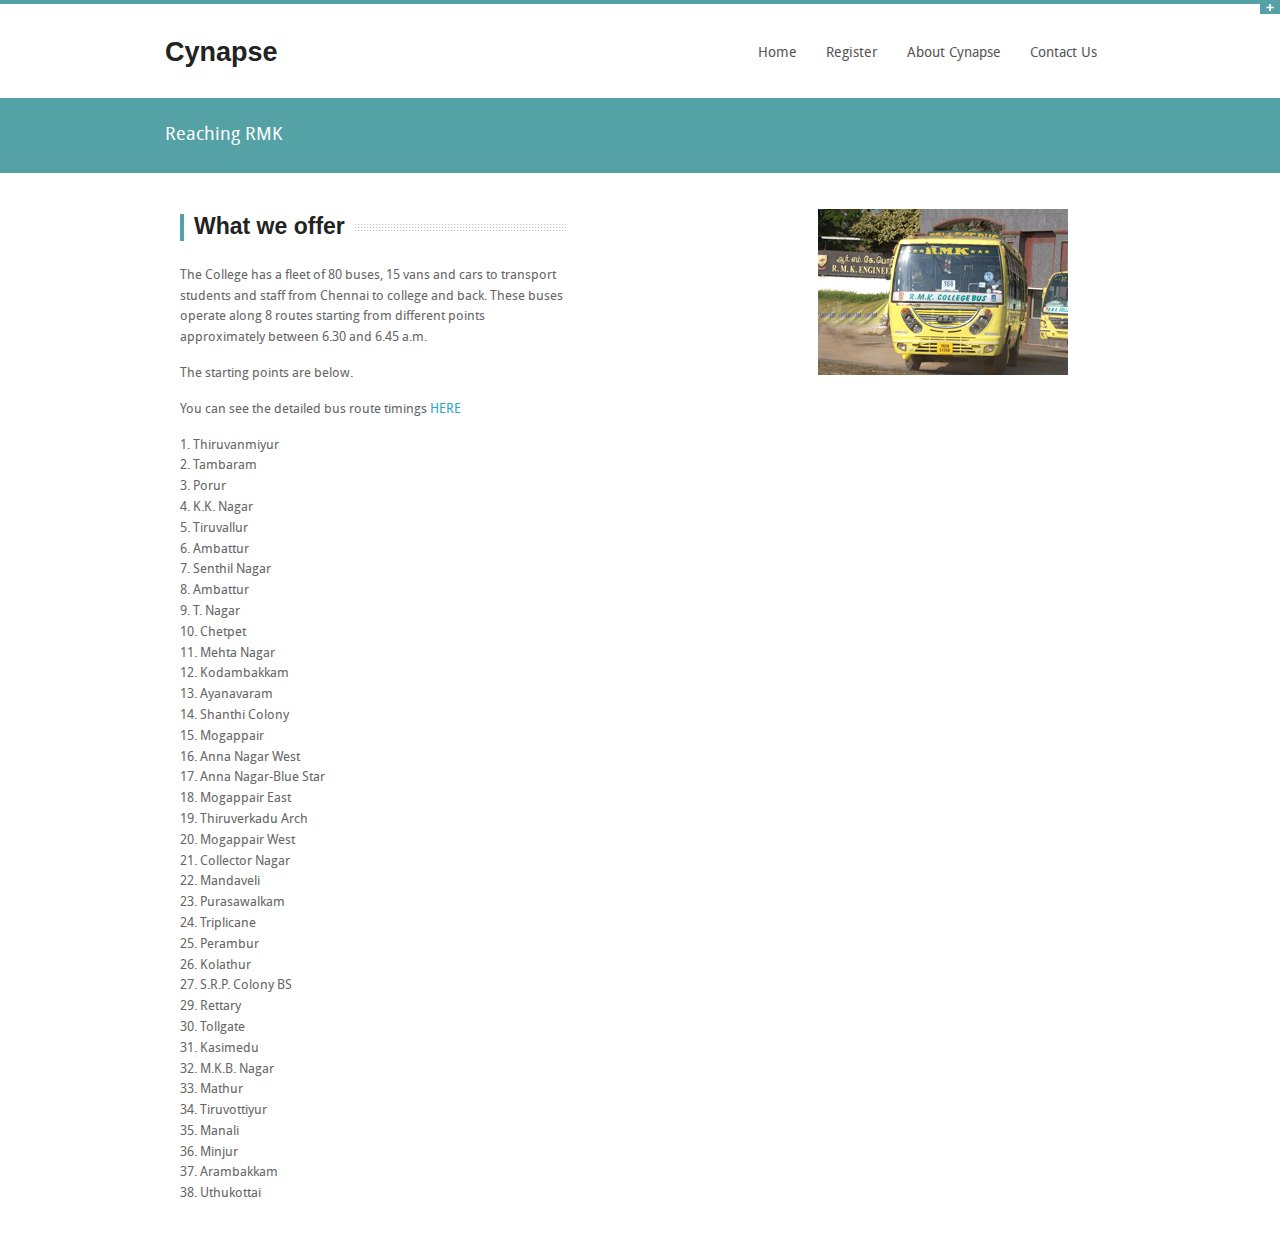
<file: reachingrmk.html>
<!DOCTYPE html>
<!-- paulirish.com/2008/conditional-stylesheets-vs-css-hacks-answer-neither/ -->
<!--[if lt IE 7]> <html class="no-js lt-ie9 lt-ie8 lt-ie7" lang="en"> <![endif]-->
<!--[if IE 7]>    <html class="no-js lt-ie9 lt-ie8" lang="en"> <![endif]-->
<!--[if IE 8]>    <html class="no-js lt-ie9" lang="en"> <![endif]-->
<!--[if gt IE 8]><!-->
<html class="no-js" lang="en">
<!--<![endif]-->
<head>
<link rel="shortcut icon" href="favicon.ico" />
<meta charset="utf-8"/>
<!-- Set the viewport width to device width for mobile -->
<meta name="viewport" content="width=device-width"/>
<title>Reaching RMK</title>
<!-- CSS Files-->
<link rel="stylesheet" href="stylesheets/style.css">

<link rel="stylesheet" href="stylesheets/skins/blue.css">
<!-- skin color -->
<link rel="stylesheet" href="stylesheets/responsive.css">
<link rel="stylesheet" href="stylesheets/ca.css">
<!-- IE Fix for HTML5 Tags -->
<!--[if lt IE 9]>
    <script src="http://html5shiv.googlecode.com/svn/trunk/html5.js"></script>
  <![endif]-->
</head>
<body>
<!-- HIDDEN PANEL 
================================================== -->
<div id="panel">
	<div class="row">
		<div class="twelve columns">
			<img src="images/info.png" class="pics" alt="info">
			<div class="infotext">
				 Thank you for visiting!
			</div>
		</div>
	</div>
</div>
<p class="slide">
	<a href="#" class="btn-slide"></a>
</p>
<!-- HEADER
================================================== -->
<div class="row">
	<div class="headerlogo four columns">
		<div class="logo">
			<a href="index.html">
			<h4>Cynapse</h4>
			</a>
		</div>
	</div>
	<div class="headermenu eight columns noleftmarg">
		<nav id="nav-wrap">
		<ul id="main-menu" class="nav-bar sf-menu ca-menu1">
			<li class="current ca-main1">
			<a href="index.html">Home</a>
			
			</li>
			<li class="ca-main1">
			<a href="https://awesomeash2014.typeform.com/to/bocs9u">Register</a>
		
			</li>
			<li class="ca-main1">
			<a href="aboutcynapse.html">About Cynapse</a>
			
			</li>
			<li class="ca-main1">
			<a href="contact.html">Contact Us</a>
			
			</li>
			
		</ul>
		</nav>
	</div>
</div>
<div class="clear">
</div>
<!-- SUBHEADER
================================================== -->
<div id="subheader">
	<div class="row">
		<div class="twelve columns">
			<p class="left">
		         Reaching RMK			</p>
		</div>
	</div>
</div>
<div class="hr">
</div>
<!-- CONTENT 
================================================== -->
<div class="row">
    <!-- MAIN CONTENT-->

			<div class="eight columns">
		<!-- Services List-->
			<div class="eight columns">
		<div class="sectiontitle">
			<h4>What we offer</h4>
		</div>
		<!-- Services List-->
		<div class="main-text-holder-careers">
                        <p>
                            The College has a fleet of 80 buses, 15 vans and cars to transport students and staff from Chennai to college and back. These buses operate along 8 routes starting from different points approximately between 6.30 and 6.45 a.m. </p>
                            <p>The starting points are below. </p><p>You can see the detailed bus route timings <a href="http://www.rmkec.ac.in/cam/routes.html">HERE</a></p><p></p>
                            <div class="full-width-text-content">
                                <div class="full-width-text-content-half-left">
                                <p>                            
                                1. Thiruvanmiyur<br>
                                2. Tambaram<br>
                                3. Porur<br>
                                4. K.K. Nagar<br>
                                5. Tiruvallur<br>
                                6. Ambattur<br>
                                7. Senthil Nagar<br>
                                8. Ambattur<br>
                                9. T. Nagar<br>
                                10. Chetpet<br>
                                11. Mehta Nagar<br>
                                12. Kodambakkam<br>
                                13. Ayanavaram<br>  14. Shanthi Colony<br>
                                15. Mogappair<br>
                                16. Anna Nagar West<br>
                                17. Anna Nagar-Blue Star<br>
                                18. Mogappair East<br>                                                                                                  19. Thiruverkadu Arch<br>
                                        20. Mogappair West<br>
                                        21. Collector Nagar<br>
                                        22. Mandaveli<br>
                                        23. Purasawalkam<br>
                                        24. Triplicane<br>
                                        25. Perambur<br>    
                                        26. Kolathur<br>
                                        27. S.R.P. Colony BS<br>
                                        29. Rettary<br>
                                        30. Tollgate<br>
                                        31. Kasimedu<br>
                                        32. M.K.B. Nagar<br>
                                        33. Mathur<br>
                                        34. Tiruvottiyur<br>
                                        35. Manali<br>
                                        36. Minjur<br>
                                        37. Arambakkam<br>
                                        38. Uthukottai<br>
                                    </p>    
                                </div>
                            </div>
</div>
                        </div>
				
	</div><!-- end main content-->
		
				
	<!-- end main content-->
	
    <!-- SIDEBAR-->
	<div class="four columns">
	  
		<img src="bus.jpg" alt="BUS"/>
	</div><!-- end sidebar-->
</div>
<div class="hr">
</div>

<!-- FOOOTER 
================================================== -->

<!-- JAVASCRIPTS 
================================================== -->
<!-- Javascript files placed here for faster loading -->
<script src="javascripts/foundation.min.js"></script>
<script src="javascripts/jquery.easing.1.3.js"></script>
<script src="javascripts/elasticslideshow.js"></script>
<script src="javascripts/jquery.carouFredSel-6.0.5-packed.js"></script>
<script src="javascripts/jquery.cycle.js"></script>
<script src="javascripts/app.js"></script>
<script src="javascripts/modernizr.foundation.js"></script>
<script src="javascripts/slidepanel.js"></script>
<script src="javascripts/scrolltotop.js"></script>
<script src="javascripts/hoverIntent.js"></script>
<script src="javascripts/superfish.js"></script>
<script src="javascripts/responsivemenu.js"></script>
</body>
</html>
</file>
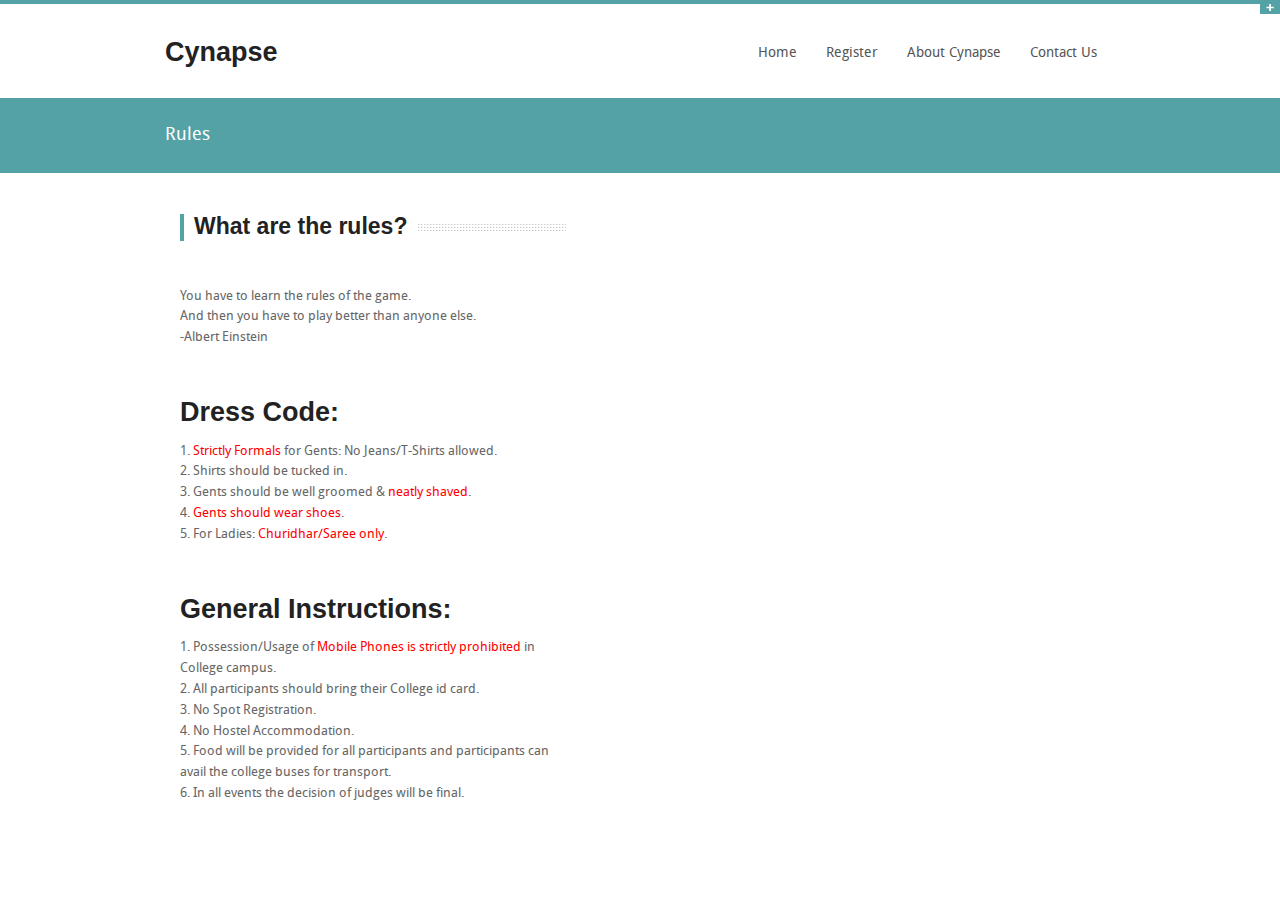
<file: rules.html>
﻿<!DOCTYPE html>
<!-- paulirish.com/2008/conditional-stylesheets-vs-css-hacks-answer-neither/ -->
<!--[if lt IE 7]> <html class="no-js lt-ie9 lt-ie8 lt-ie7" lang="en"> <![endif]-->
<!--[if IE 7]>    <html class="no-js lt-ie9 lt-ie8" lang="en"> <![endif]-->
<!--[if IE 8]>    <html class="no-js lt-ie9" lang="en"> <![endif]-->
<!--[if gt IE 8]><!-->
<html class="no-js" lang="en">
<!--<![endif]-->
<head>
<link rel="shortcut icon" href="favicon.ico" />
<meta charset="utf-8"/>
<!-- Set the viewport width to device width for mobile -->
<meta name="viewport" content="width=device-width"/>
<title>Rules</title>
<!-- CSS Files-->
<link rel="stylesheet" href="stylesheets/style.css">

<link rel="stylesheet" href="stylesheets/skins/blue.css">
<!-- skin color -->
<link rel="stylesheet" href="stylesheets/responsive.css">
<link rel="stylesheet" href="stylesheets/ca.css">
<!-- IE Fix for HTML5 Tags -->
<!--[if lt IE 9]>
    <script src="http://html5shiv.googlecode.com/svn/trunk/html5.js"></script>
  <![endif]-->
</head>
<body>
<!-- HIDDEN PANEL 
================================================== -->
<div id="panel">
	<div class="row">
		<div class="twelve columns">
			<img src="images/info.png" class="pics" alt="info">
			<div class="infotext">
				 Thank you for visiting!
			</div>
		</div>
	</div>
</div>
<p class="slide">
	<a href="#" class="btn-slide"></a>
</p>
<!-- HEADER
================================================== -->
<div class="row">
	<div class="headerlogo four columns">
		<div class="logo">
			<a href="index.html">
			<h4>Cynapse</h4>
			</a>
		</div>
	</div>
	<div class="headermenu eight columns noleftmarg">
		<nav id="nav-wrap">
		<ul id="main-menu" class="nav-bar sf-menu ca-menu1">
			<li class="current ca-main1">
			<a href="index.html">Home</a>
			
			</li>
			<li class="ca-main1">
			<a href="https://awesomeash2014.typeform.com/to/bocs9u">Register</a>
		
			</li>
			<li class="ca-main1">
			<a href="aboutcynapse.html">About Cynapse</a>
			
			</li>
			<li class="ca-main1">
			<a href="contact.html">Contact Us</a>
			
			</li>
			
		</ul>
		</nav>
	</div>
</div>
<div class="clear">
</div>
<!-- SUBHEADER
================================================== -->
<div id="subheader">
	<div class="row">
		<div class="twelve columns">
			<p class="left">
		         Rules			</p>
		</div>
	</div>
</div>
<div class="hr">
</div>
<!-- CONTENT 
================================================== -->
<div class="row">
    <!-- MAIN CONTENT-->

			<div class="eight columns">
		<!-- Services List-->
			<div class="eight columns">
		<div class="sectiontitle">
			<h4>What are the rules?</h4>
		</div>
		<!-- Services List-->
		<div class="main-text-holder-careers">
                <p>
<br>
You have to learn the rules of the game. 
<br>
And then you have to play better than anyone else.
<br> 
-Albert Einstein                            
                </p><br>
                              <h3>Dress Code:</h3>

                            <p>
                                1. <span style="color:red">Strictly Formals</span> for Gents: No Jeans/T-Shirts allowed.<br>

                                2. Shirts should be tucked in.<br>

                                3. Gents should be well groomed &amp; <span style="color:red">neatly shaved</span>.<br>

                                4. <span style="color:red">Gents should wear shoes</span>.<br>

                                5. For Ladies: <span style="color:red">Churidhar/Saree only</span>.<br>
                            </p>
                            <br>
 
                           <h3> General Instructions:</h3>
                            <p>
                                1. Possession/Usage of <span style="color:red"> Mobile Phones is strictly prohibited</span> in College campus.<br>

                                2. All participants should bring their College id card.<br>

                                3. No Spot Registration.<br>

                                4. No Hostel Accommodation.<br>

                                5. Food will be provided for all participants and participants can avail the college buses for transport.<br>

                                6. In all events the decision of judges will be final.<br>

                            </p>                       
</div>
                        </div>
				
	</div><!-- end main content-->
		
				
	<!-- end main content-->
	
    <!-- SIDEBAR-->
	<div class="four columns">
	
	</div><!-- end sidebar-->
</div>
<div class="hr">
</div>

<!-- FOOOTER 
================================================== -->

<!-- JAVASCRIPTS 
================================================== -->
<!-- Javascript files placed here for faster loading -->
<script src="javascripts/foundation.min.js"></script>
<script src="javascripts/jquery.easing.1.3.js"></script>
<script src="javascripts/elasticslideshow.js"></script>
<script src="javascripts/jquery.carouFredSel-6.0.5-packed.js"></script>
<script src="javascripts/jquery.cycle.js"></script>
<script src="javascripts/app.js"></script>
<script src="javascripts/modernizr.foundation.js"></script>
<script src="javascripts/slidepanel.js"></script>
<script src="javascripts/scrolltotop.js"></script>
<script src="javascripts/hoverIntent.js"></script>
<script src="javascripts/superfish.js"></script>
<script src="javascripts/responsivemenu.js"></script>
</body>
</html>
</file>
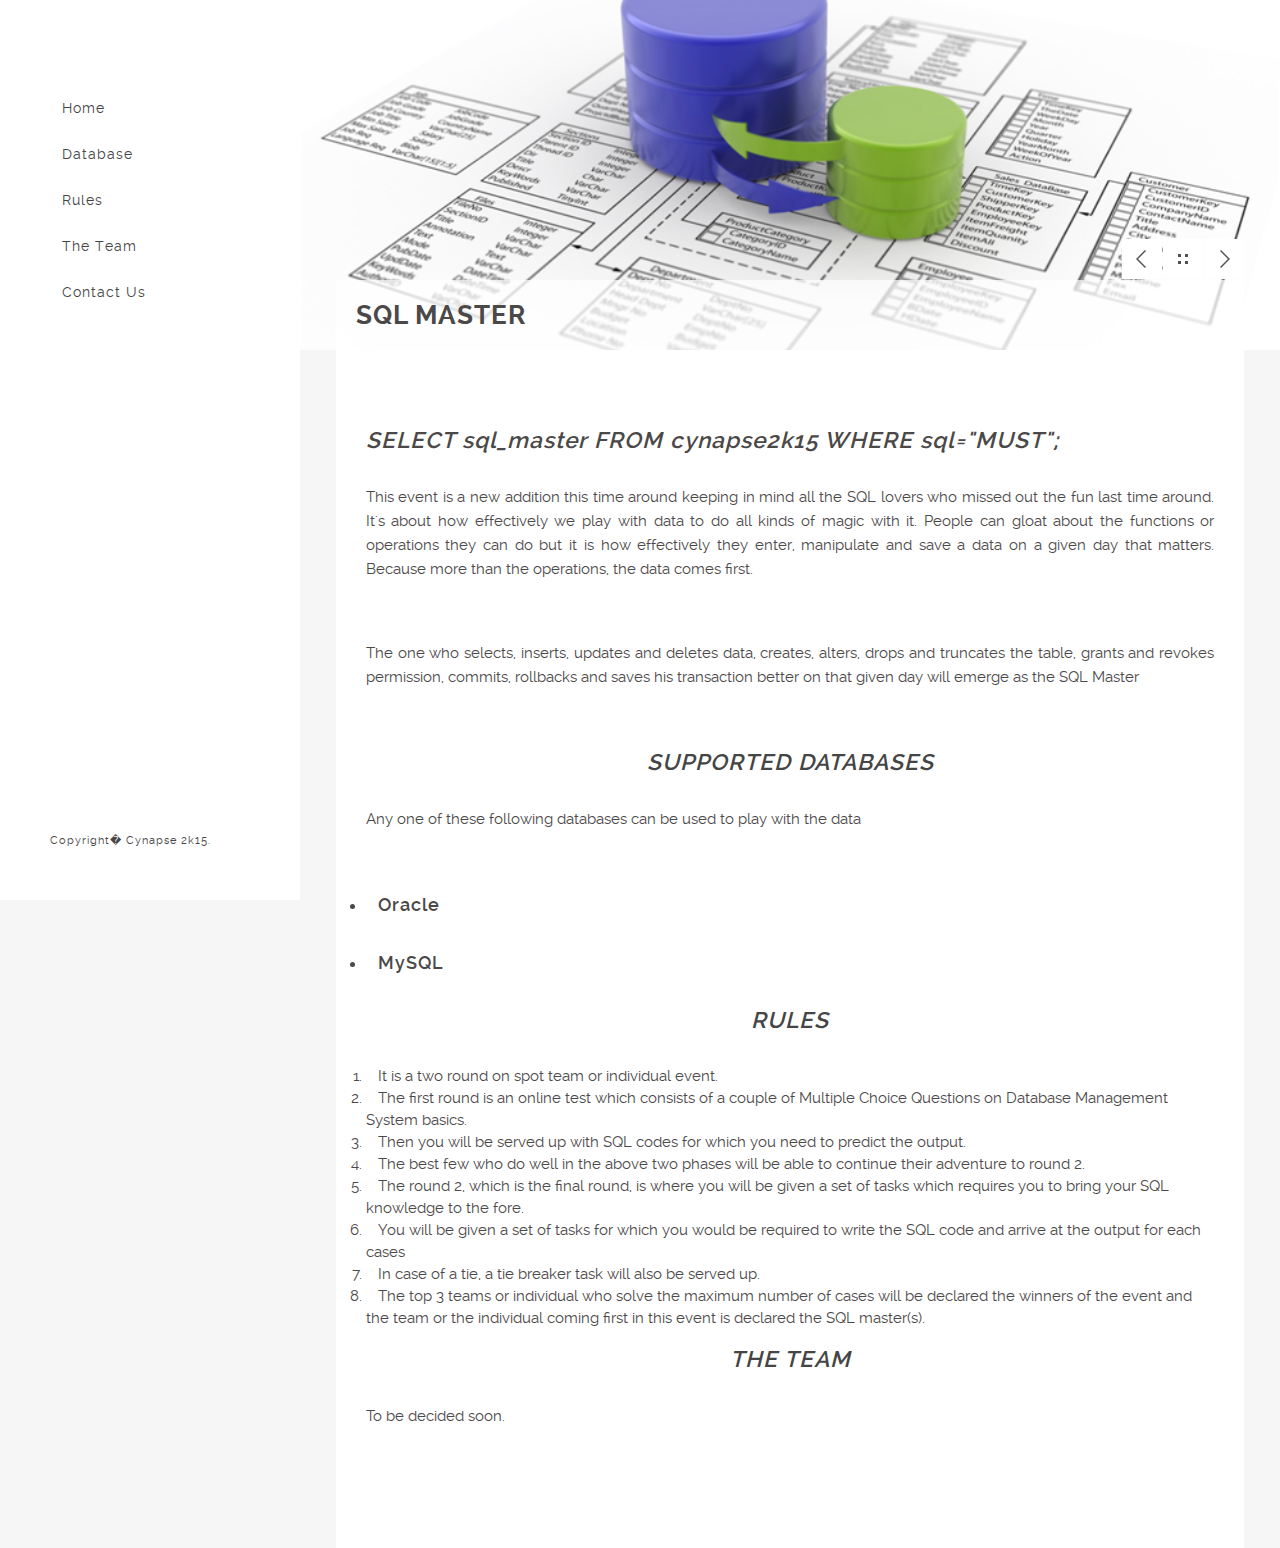
<file: sql.html>
<!DOCTYPE html>
<html lang="en">
<head>
        <link rel="shortcut icon" href="favicon2.ico" />
	<title>SQL</title>
	<meta charset="utf-8">
	<meta name="author" content="Ashwin">
	<meta name="description" content="Details about the coding contest"/>
	<meta name="viewport" content="width=device-width, initial-scale=1.0, minimum-scale=1.0" />
	<link rel="stylesheet" type="text/css" href="css/reset.css">
	<link rel="stylesheet" type="text/css" href="css/sqlcss.css">
      <link rel="stylesheet" href="stylesheets/ca.css">
      <link rel="stylesheet" href="stylesheets/responsive.css">
      
    <script type="text/javascript" src="js/jquery.js"></script>
    <script type="text/javascript" src="js/main.js"></script>
</head>
<body>

	<header>
		<div class="logo">
		</div><!-- end logo -->
		<div id="menu_icon"></div>
		<nav>
			<ul class="ca-menu1">
				<li class="ca-main1"><a href="index.html">Home</a></li>
				<li><a href="#platform">Database</a></li>
				<li><a href="#rules">Rules</a></li>
				<li><a href="#team">The Team</a></li>
				<li><a href="contact.html">Contact Us</a></li>
			</ul>
		</nav><!-- end navigation menu -->

		<div class="footer clearfix">
						<div class="rights">
				<p>Copyright� Cynapse 2k15.</p>
				
			</div><!-- end rights -->
		</div ><!-- end footer -->
	</header><!-- end header -->

	<section class="main clearfix">

		<section class="top">	
			<div class="wrapper content_header clearfix">
				<div class="work_nav">
							
					<ul class="btn clearfix">
						<li><a href="Codedebug.html" class="previous" data-title="Previous"></a></li>
						<li><a href="index.html" class="grid" data-title="Portfolio"></a></li>
						<li><a href="adzap.html" class="next" data-title="Next"></a></li>
					</ul>							
					
				</div><!-- end work_nav -->
				<h1 class="title"> SQL Master</h1>
			</div>		
		</section><!-- end top -->

		<section class="wrapper">
			<div class="content">
                     <h2><i> SELECT sql_master FROM cynapse2k15 WHERE sql="MUST";
                            </i></h2>
				<p align="justify">This event is a new addition this time around keeping in mind all the SQL lovers who missed out the fun last time around. It&apos;s about how effectively we play with data to do all kinds of magic with it. People can gloat about the functions or operations they can do but it is how effectively they enter, manipulate and save a data on a given day that matters. Because more than the operations, the data comes first. </p>
		
				<p align="justify">The one who selects, inserts, updates and deletes data, creates, alters, drops and truncates the table, grants and revokes permission, commits, rollbacks and saves his transaction better on that given day will emerge as the SQL Master </p>

				<h2 align="center"><i><a name="platform">SUPPORTED DATABASES</a></i></h2>
				<p align="justify">Any one of these following databases can be used to play with the data</p>
                     <ul>               
                     <li>
                         <h3> Oracle </h3>                </li>
                     <li>
                         <h3> MySQL</h3>                </li>
                     </ul>
                     <h2 align="center"><i><a name="rules">RULES</a></i></h2>
                   
                     <ol>
                         <li> It is a two round on spot team or individual event.</li>
                         <li> The first round is an online test which consists of a couple of Multiple Choice Questions on Database Management System basics.</li> 
                         <li> Then you will be served up with SQL codes for which you need to predict the output.  </li>
                         <li> The best few who do well in the above two phases will be able to continue their adventure to round 2. </li>
                         <li> The round 2, which is the final round, is where you will be given a set of tasks which requires you to bring your SQL knowledge to the fore. </li>
                         <li> You will be given a set of tasks for which you would be required to write the SQL code and arrive at the output for each cases </li>
                         <li> In case of a tie, a tie breaker task will also be served up. </li>
                         <li> The top 3 teams or individual who solve the maximum number of cases will be declared the winners of the event and the team or the individual coming first in this event is declared the SQL master(s). </li>
                    </ol>      
                                         
                     <h2 align="center"><i><a name="team">THE TEAM</a></i></h2>
                     <p align="justify">To be decided soon.</p>

			</div><!-- end content -->
		</section>
	</section><!-- end main -->
	
</body>
</html>
</file>
<file: stylesheets/ca.css>
.ca-menu1
{
 padding:0;
  -webkit-transition: all 200ms linear;
    -moz-transition: all 200ms linear;
    -o-transition: all 200ms linear;
    -ms-transition: all 200ms linear; 
}

.ca-menu1 li{
   -webkit-transition: all 200ms linear;
    -moz-transition: all 200ms linear;
    -o-transition: all 200ms linear;
    -ms-transition: all 200ms linear; 
}

.ca-menu1 li:hover{
    background-color: #FFF;  
    transform: scale(1.1); 
     -webkit-transition: all 200ms linear;
    -moz-transition: all 200ms linear;
    -o-transition: all 200ms linear;
    -ms-transition: all 200ms linear; 
}

li:hover .ca-main1{
    color: #ccff00;
    animation: smallToBig 300ms ease;
    -webkit-transition: all 200ms linear;
    -moz-transition: all 200ms linear;
    -o-transition: all 200ms linear;
    -ms-transition: all 200ms linear;
    transition: all 200ms linear;
}
</file>
<file: stylesheets/skins/blue.css>
.colorme {color:#55a2a6;}
.nav-bar > li:hover, .nav-bar > li a:hover  { color: #55a2a6;}
.nav-bar > li.active > a { }
ul.flyout li a:hover, .nav-bar li ul li a:hover {color:#55a2a6;}
.flyout {border-top:2px solid #55a2a6;}
.sectiontitle {border-left: 4px solid #55a2a6;}
::-moz-selection{background:#55a2a6;color:#fff;}
::selection{background:#55a2a6;color:#fff;}
.ca-menu li:hover .ca-main {color: #55a2a6;}
.topborder { border-top:4px solid #55a2a6;}
.readmore {background:#55a2a6;}
 #subheader {background: #55a2a6;border-top: 1px solid #55a2a6; color: #fff;}
 #subheader a {color: #eee;}
 #subheader a:hover {color: #fff;}
 .readmore {background:#55a2a6;}
 #testimonials blockquote cite {color:#55a2a6;}
 .tags {background:#55a2a6;}
 ul.pagination li.current a {background: #55a2a6;}
.saymore {color:#55a2a6;}
.submit {background:#55a2a6;} 
dl.tabs dd.active { border-bottom: 3px solid #55a2a6;}
ul.accordion > li.active {border-top: 3px solid #55a2a6;}
div.alert-box.default { background-color: #55a2a6;}
.slide {	margin: 0;	padding: 0;	border-top: solid 4px #55a2a6;}
.btn-slide {	background:#55a2a6 url(../../images/plus.png) no-repeat;}
.btn-slide.active { background: #55a2a6 url(../../images/minus.png) no-repeat;}
#footer {border-top:#55a2a6 4px solid;}
.back-top a:hover{background-color: #55a2a6;}
.sf-shadow ul {border-top:2px solid #55a2a6;}
.panel {border-left:4px solid #55a2a6;}
.colorbackground {background:#55a2a6;}
a.projectdetail { background: #55a2a6;opacity:0.8;}
a.projectdetail:hover { background: #55a2a6;opacity:1.0;}
#testimonials {border-left: solid 6px #55a2a6;}
.ei-title h2{background:#55a2a6;}
</file>
<file: stylesheets/responsive.css>
/************************************************************************************
MAX-WIDTH 767
*************************************************************************************/
@media only screen and (max-width: 767px) { 
	input[type="text"].one, input[type="password"].one, input[type="date"].one, input[type="datetime"].one, input[type="email"].one, input[type="number"].one, input[type="search"].one, input[type="tel"].one, input[type="time"].one, input[type="url"].one, textarea.one, .row textarea.one { width: 100% !important }
	input[type="text"].two, .row input[type="text"].two, input[type="password"].two, .row input[type="password"].two, input[type="date"].two, .row input[type="date"].two, input[type="datetime"].two, .row input[type="datetime"].two, input[type="email"].two, .row input[type="email"].two, input[type="number"].two, .row input[type="number"].two, input[type="search"].two, .row input[type="search"].two, input[type="tel"].two, .row input[type="tel"].two, input[type="time"].two, .row input[type="time"].two, input[type="url"].two, .row input[type="url"].two, textarea.two, .row textarea.two { width: 100% !important }
	input[type="text"].three, .row input[type="text"].three, input[type="password"].three, .row input[type="password"].three, input[type="date"].three, .row input[type="date"].three, input[type="datetime"].three, .row input[type="datetime"].three, input[type="email"].three, .row input[type="email"].three, input[type="number"].three, .row input[type="number"].three, input[type="search"].three, .row input[type="search"].three, input[type="tel"].three, .row input[type="tel"].three, input[type="time"].three, .row input[type="time"].three, input[type="url"].three, .row input[type="url"].three, textarea.three, .row textarea.three { width: 100% !important }
	input[type="text"].four, .row input[type="text"].four, input[type="password"].four, .row input[type="password"].four, input[type="date"].four, .row input[type="date"].four, input[type="datetime"].four, .row input[type="datetime"].four, input[type="email"].four, .row input[type="email"].four, input[type="number"].four, .row input[type="number"].four, input[type="search"].four, .row input[type="search"].four, input[type="tel"].four, .row input[type="tel"].four, input[type="time"].four, .row input[type="time"].four, input[type="url"].four, .row input[type="url"].four, textarea.four, .row textarea.four { width: 100% !important }
	input[type="text"].five, .row input[type="text"].five, input[type="password"].five, .row input[type="password"].five, input[type="date"].five, .row input[type="date"].five, input[type="datetime"].five, .row input[type="datetime"].five, input[type="email"].five, .row input[type="email"].five, input[type="number"].five, .row input[type="number"].five, input[type="search"].five, .row input[type="search"].five, input[type="tel"].five, .row input[type="tel"].five, input[type="time"].five, .row input[type="time"].five, input[type="url"].five, .row input[type="url"].five, textarea.five, .row textarea.five { width: 100% !important }
	input[type="text"].six, .row input[type="text"].six, input[type="password"].six, .row input[type="password"].six, input[type="date"].six, .row input[type="date"].six, input[type="datetime"].six, .row input[type="datetime"].six, input[type="email"].six, .row input[type="email"].six, input[type="number"].six, .row input[type="number"].six, input[type="search"].six, .row input[type="search"].six, input[type="tel"].six, .row input[type="tel"].six, input[type="time"].six, .row input[type="time"].six, input[type="url"].six, .row input[type="url"].six, textarea.six, .row textarea.six { width: 100% !important }
	input[type="text"].seven, .row input[type="text"].seven, input[type="password"].seven, .row input[type="password"].seven, input[type="date"].seven, .row input[type="date"].seven, input[type="datetime"].seven, .row input[type="datetime"].seven, input[type="email"].seven, .row input[type="email"].seven, input[type="number"].seven, .row input[type="number"].seven, input[type="search"].seven, .row input[type="search"].seven, input[type="tel"].seven, .row input[type="tel"].seven, input[type="time"].seven, .row input[type="time"].seven, input[type="url"].seven, .row input[type="url"].seven, textarea.seven, .row textarea.seven { width: 100% !important }
	input[type="text"].eight, .row input[type="text"].eight, input[type="password"].eight, .row input[type="password"].eight, input[type="date"].eight, .row input[type="date"].eight, input[type="datetime"].eight, .row input[type="datetime"].eight, input[type="email"].eight, .row input[type="email"].eight, input[type="number"].eight, .row input[type="number"].eight, input[type="search"].eight, .row input[type="search"].eight, input[type="tel"].eight, .row input[type="tel"].eight, input[type="time"].eight, .row input[type="time"].eight, input[type="url"].eight, .row input[type="url"].eight, textarea.eight, .row textarea.eight { width: 100% !important }
	input[type="text"].nine, .row input[type="text"].nine, input[type="password"].nine, .row input[type="password"].nine, input[type="date"].nine, .row input[type="date"].nine, input[type="datetime"].nine, .row input[type="datetime"].nine, input[type="email"].nine, .row input[type="email"].nine, input[type="number"].nine, .row input[type="number"].nine, input[type="search"].nine, .row input[type="search"].nine, input[type="tel"].nine, .row input[type="tel"].nine, input[type="time"].nine, .row input[type="time"].nine, input[type="url"].nine, .row input[type="url"].nine, textarea.nine, .row textarea.nine { width: 100% !important }
	input[type="text"].ten, .row input[type="text"].ten, input[type="password"].ten, .row input[type="password"].ten, input[type="date"].ten, .row input[type="date"].ten, input[type="datetime"].ten, .row input[type="datetime"].ten, input[type="email"].ten, .row input[type="email"].ten, input[type="number"].ten, .row input[type="number"].ten, input[type="search"].ten, .row input[type="search"].ten, input[type="tel"].ten, .row input[type="tel"].ten, input[type="time"].ten, .row input[type="time"].ten, input[type="url"].ten, .row input[type="url"].ten, textarea.ten, .row textarea.ten { width: 100% !important }
	input[type="text"].eleven, .row input[type="text"].eleven, input[type="password"].eleven, .row input[type="password"].eleven, input[type="date"].eleven, .row input[type="date"].eleven, input[type="datetime"].eleven, .row input[type="datetime"].eleven, input[type="email"].eleven, .row input[type="email"].eleven, input[type="number"].eleven, .row input[type="number"].eleven, input[type="search"].eleven, .row input[type="search"].eleven, input[type="tel"].eleven, .row input[type="tel"].eleven, input[type="time"].eleven, .row input[type="time"].eleven, input[type="url"].eleven, .row input[type="url"].eleven, textarea.eleven, .row textarea.eleven { width: 100% !important }
	input[type="text"].twelve, .row input[type="text"].twelve, input[type="password"].twelve, .row input[type="password"].twelve, input[type="date"].twelve, .row input[type="date"].twelve, input[type="datetime"].twelve, .row input[type="datetime"].twelve, input[type="email"].twelve, .row input[type="email"].twelve, input[type="number"].twelve, .row input[type="number"].twelve, input[type="search"].twelve, .row input[type="search"].twelve, input[type="tel"].twelve, .row input[type="tel"].twelve, input[type="time"].twelve, .row input[type="time"].twelve, input[type="url"].twelve, .row input[type="url"].twelve, textarea.twelve, .row textarea.twelve { width: 100% !important }
	label.right { text-align: left }
	.button { display: block }
	button.button,input[type="submit"].button { width: 100%; padding-left: 0; padding-right: 0; }
	.button-group button.button,
	.button-group input[type="submit"].button { width: auto; padding: 10px 20px 11px; }
	.button-group button.button.large,
	.button-group input[type="submit"].button.large { padding: 15px 30px 16px }
	.button-group button.button.medium,
	.button-group input[type="submit"].button.medium { padding: 10px 20px 11px }
	.button-group button.button.small,
	.button-group input[type="submit"].button.small { padding: 7px 14px 8px }
	.button-group button.button.tiny,
	.button-group input[type="submit"].button.tiny { padding: 5px 10px 6px }
	.button-group.even button.button,
	.button-group.even input[type="submit"].button { width: 100%; padding-left: 0; padding-right: 0; }
	dl.tabs.mobile { width: auto; margin: 20px -20px 40px; height: auto; }
	dl.tabs.mobile dt,dl.tabs.mobile dd { float: none; height: auto; }
	dl.tabs.mobile dd a { display: block; width: auto; height: auto; padding: 18px 20px; line-height: 1; border: solid 0 #ccc; border-width: 1px 0 0; margin: 0; color: #555; background: #eee; font-size: 15px; font-size: 1.5rem; }
	dl.tabs.mobile dd a.active { height: auto; margin: 0; border-width: 1px 0 0; }
	.tabs.mobile { border-bottom: solid 1px #ccc; height: auto; }
	.tabs.mobile dd a { padding: 18px 20px; border: none; border-left: none; border-right: none; border-top: 1px solid #ccc; background: #fff; }
	.tabs.mobile dd a.active { border: none; background: #2ba6cb; color: #fff; margin: 0; position: static; top: 0; height: auto; }
	.tabs.mobile dd:first-child a.active { margin: 0 }
	dl.contained.mobile { margin-bottom: 0 }
	dl.contained.tabs.mobile dd a { padding: 18px 20px }
	dl.tabs.mobile + ul.contained { margin-left: -20px; margin-right: -20px; border-width: 0 0 1px 0; }
	.tooltip { font-size: 14px; font-size: 1.4rem; line-height: 1.4; padding: 7px 10px 9px 10px; }
	.tooltip > .nub,
	.tooltip.top > .nub,
	.tooltip.left > .nub,
	.tooltip.right > .nub { border-color: transparent transparent black transparent; border-color: transparent transparent rgba(0, 0, 0, 0.85) transparent; top: -12px; left: 10px; }

}
@media only screen and (max-device-width: 800px), only screen and (device-width: 1024px) and (device-height: 600px), only screen and (width: 1280px) and (orientation: landscape), only screen and (device-width: 800px), only screen and (max-width: 767px) { 
	.flex-video { padding-top: 0 }
	
}

/* Very large display targeting */
/* Standard (large) display targeting */
.show-for-small,
.show-for-medium,
.show-for-medium-down,
.hide-for-large,
.hide-for-large-up,
.show-for-xlarge { display: none !important }
.hide-for-xlarge,
.show-for-large,
.show-for-large-up,
.hide-for-small,
.hide-for-medium,
.hide-for-medium-down { display: block !important }
@media only screen and (min-width: 1441px) { 
	.hide-for-small,
	.hide-for-medium,
	.hide-for-medium-down,
	.hide-for-large,
	.show-for-large-up,
	.show-for-xlarge { display: block !important }
	.show-for-small,
	.show-for-medium,
	.show-for-medium-down,
	.show-for-large,
	.hide-for-large-up,
	.hide-for-xlarge { display: none !important }
}
/* Medium display targeting */
@media only screen and (max-width: 1279px) and (min-width: 768px) { 
	.hide-for-small,
	.show-for-medium,
	.show-for-medium-down,
	.hide-for-large,
	.hide-for-large-up,
	.hide-for-xlarge { display: block !important }
	.show-for-small,
	.hide-for-medium,
	.hide-for-medium-down,
	.show-for-large,
	.show-for-large-up,
	.show-for-xlarge { display: none !important }
}
/* Small display targeting */
@media only screen and (max-width: 767px) { 
	.show-for-small,
	.hide-for-medium,
	.show-for-medium-down,
	.hide-for-large,
	.hide-for-large-up,
	.hide-for-xlarge { display: block !important }
	.hide-for-small,
	.show-for-medium,
	.hide-for-medium-down,
	.show-for-large,
	.show-for-large-up,
	.show-for-xlarge { display: none !important }
}
/* Orientation targeting */
.show-for-landscape,
.hide-for-portrait { display: block !important }
.hide-for-landscape,
.show-for-portrait { display: none !important }
@media screen and (orientation: landscape) { 
	.show-for-landscape,
	.hide-for-portrait { display: block !important }
	.hide-for-landscape,
	.show-for-portrait { display: none !important }
}
@media screen and (orientation: portrait) { 
	.show-for-portrait,
	.hide-for-landscape { display: block !important }
	.hide-for-portrait,
	.show-for-landscape { display: none !important }
}
/* Touch-enabled device targeting */
.show-for-touch { display: none !important }
.hide-for-touch { display: block !important }
.touch .show-for-touch { display: block !important }
.touch .hide-for-touch { display: none !important }
/* Specific overrides for elements that require something other than display: block */
table.show-for-xlarge,
table.show-for-large,
table.hide-for-small,
table.hide-for-medium { display: table !important }
@media only screen and (max-width: 1279px) and (min-width: 768px) { 
	.touch table.hide-for-xlarge,
	.touch table.hide-for-large,
	.touch table.hide-for-small,
	.touch table.show-for-medium { display: table !important }
}
@media only screen and (max-width: 767px) { 
	table.hide-for-xlarge,
	table.hide-for-large,
	table.hide-for-medium,
	table.show-for-small { display: table !important }
}

/************************************************************************************
MAX-WIDTH 800
*************************************************************************************/
@media screen and (min-width: 600px) and (max-width: 800px) {  
	.row { width: 100%; max-width: 100%; min-width: 1px; margin: 0 auto; } 
	.ca-menu{padding:0; margin-left: 100px;}
	.ca-menu li{ width: 250px;}
 }
@media screen and (min-width: 600px) and (max-width: 800px) {  
 .ei-title h2,.ei-title h3 {}
}
 /************************************************************************************
CAROUSEL
*************************************************************************************/
@media screen and (max-width: 1024px) {
#testimonials {width:98% !important;}
#testimonials blockquote{width:98% !important;}
#testimonials {height:160px !important;}
    #testimonials blockquote{height:160px !important;}
	.noslide h3 {  color: #eee;  padding: 0;}
	#footer .four, #footer .row .four {width:100%;margin-bottom:20px; float:none;}
	.newsmargin {  margin-left: 0px;}

}

@media screen and (max-width: 850px) {
.fitcarousel {width:97%;overflow:hidden;}
}
@media screen and (min-width: 470px) and (max-width: 480px) {  
.fitcarousel {width:89% !important;overflow:hidden;}
}
/************************************************************************************
MAX-WITH 480
*************************************************************************************/
@media only screen and (max-width: 480px) { 
	body { -webkit-text-size-adjust: none; -ms-text-size-adjust: none; width: 100%; min-width: 0; margin-left: 0; margin-right: 0; padding-left: 0; padding-right: 0; }
	.row { width: auto; min-width: 0; margin-left: 0; margin-right: 0; }
	.column, .columns { width: auto !important; float: none; }
	.column:last-child, .columns:last-child { float: none }
	[class*="column"] + [class*="column"]:last-child { float: none }
	.column:before, .columns:before, .column:after, .columns:after { content: ""; display: table; }
	.column:after, .columns:after { clear: both }
	.offset-by-one, .offset-by-two, .offset-by-three, .offset-by-four, .offset-by-five, .offset-by-six, .offset-by-seven, .offset-by-eight, .offset-by-nine, .offset-by-ten { margin-left: 0 !important }
	.push-two, .push-three, .push-four, .push-five, .push-six, .push-seven, .push-eight, .push-nine, .push-ten { left: auto }
	.pull-two, .pull-three, .pull-four, .pull-five, .pull-six, .pull-seven, .pull-eight, .pull-nine, .pull-ten { right: auto }
	/* Mobile 4-column Grid */
	.row .mobile-one { width: 25% !important; float: left; padding: 0 15px; }
	.row .mobile-one:last-child { float: right }
	.row .mobile-one.end { float: left }
	.row.collapse .mobile-one { padding: 0 }
	.row .mobile-two { width: 50% !important; float: left; padding: 0 15px; }
	.row .mobile-two:last-child { float: right }
	.row .mobile-two.end { float: left }
	.row.collapse .mobile-two { padding: 0 }
	.row .mobile-three { width: 75% !important; float: left; padding: 0 15px; }
	.row .mobile-three:last-child { float: right }
	.row .mobile-three.end { float: left }
	.row.collapse .mobile-three { padding: 0 }
	.row .mobile-four { width: 100% !important; float: left; padding: 0 15px; }
	.row .mobile-four:last-child { float: right }
	.row .mobile-four.end { float: left }
	.row.collapse .mobile-four { padding: 0 }
	.push-one-mobile { left: 25% }
	.pull-one-mobile { right: 25% }
	.push-two-mobile { left: 50% }
	.pull-two-mobile { right: 50% }
	.push-three-mobile { left: 75% }
	.pull-three-mobile { right: 75% }
	.nav-bar { height:1px; margin-top: 30px; padding: 0; }
	.nav-bar > li { float: left; display: block; position: relative; padding: 10px 0; margin: 0 7px 0 0;line-height:10px;}
	ul.flyout li a, .nav-bar li ul li a {margin:0px;height:100%;}
	.name {display:block;}
	.noleftmarg {padding:0px !important;}	
	.logo { margin-top: 20px;margin-bottom:0px;}
	.ei-slider {height:260px;}
	.responsiveslide {margin-left: 0px !important;width:100% !Important;height: 200px !important;}
	.newsmargin{margin-left:0px;}
	.floatright {float:none;}
	#footer h1 {padding-top:20px;}
	.back-top, .back-top a, .slide{display:none;}
	.left { float: none }	
	.right { float: right; }
	.ei-title h2,.ei-title h3 {}
	#testimonials {height:260px !important;}
    #testimonials blockquote{height:260px !important;}
	.noslide h3 {padding:0px;}
	.ca-menu li {width:100%;float:none;}
	#subheader p {  text-align: center;}
	p.right {float:none;}
}

@media screen and (min-width: 601px) { 
	/* ensure #nav is visible on desktop version */
		/* styles for desktop */
	.tinynav { display: none }
}

/************************************************************************************
SUPERFISH
*************************************************************************************/
@media screen and (max-width: 800px) {
	.tinynav { display: block }
	#main-menu{ display: none }
	.headermenu.columns{  padding: 0;float:none !Important;width:100% !Important;}
	.headerlogo {width:100% !Important;  z-index: 2;  position: relative;}
	.columns .headerlogo {padding-bottom:0;}	
	.fitcarousel {width:81%;overflow:hidden;}
	.textmenu { margin-top: 8px !important;}
	#nav-wrap { margin-top: 0;}
	select.tinynav{    border: 0; background: #000;  color: #fff;  height: 50px;  padding-left: 15px;font-weight:700;font-family: DroidSansRegular;}
	.row {  min-width: 100%;}
	.logo {  margin-top: 17px;  margin-bottom: 17px;}
}
 


/************************************************************************************
MAX-WIDTH 240
*************************************************************************************/
@media screen and (max-width: 240px) { 
.row .mobile-one {width:45% !important;}
.row .mobile-three {width:55% !Important;}
.ca-menu, #footer {overflow:hidden;}
h1 {font-size:20px;}
#testimonials {height:250px !Important;}
.image_carousel {overflow:hidden;}
}
</file>
<file: css/adzapcss.css>
/*

    Template Author : pixelhint.com
    Author Email    : contact@pixelhint.com
    Template Name   : Magnetic
    
    
    *****************************************
    
    
    - Fonts
    - General CSS
    - Header
    - Home/portfolio 
    - Inner page 
    - Map/Contact page  
    - Tooltip 
    - Responsive code
  
    
*/



/*  Fonts  */
@font-face {
    font-family: 'raleway-regular';
    src: url('../fonts/raleway-regular.eot');
    src: url('../fonts/raleway-regular.eot?#iefix') format('embedded-opentype'),
         url('../fonts/raleway-regular.woff') format('woff'),
         url('../fonts/raleway-regular.ttf') format('truetype'),
         url('../fonts/raleway-regular.svg#ralewayregular') format('svg');
    font-weight: normal;
    font-style: normal;

}


@font-face {
    font-family: 'raleway-bold';
    src: url('../fonts/raleway-bold.eot');
    src: url('../fonts/raleway-bold.eot?#iefix') format('embedded-opentype'),
         url('../fonts/raleway-bold.woff') format('woff'),
         url('../fonts/raleway-bold.ttf') format('truetype'),
         url('../fonts/raleway-bold.svg#ralewaybold') format('svg');
    font-weight: normal;
    font-style: normal;

}


@font-face {
    font-family: 'raleway-semibold';
    src: url('../fonts/raleway-semibold.eot');
    src: url('../fonts/raleway-semibold.eot?#iefix') format('embedded-opentype'),
         url('../fonts/raleway-semibold.woff') format('woff'),
         url('../fonts/raleway-semibold.ttf') format('truetype'),
         url('../fonts/raleway-semibold.svg#ralewaysemibold') format('svg');
    font-weight: normal;
    font-style: normal;

}



/*  General CSS*/
body{
    background: #fff;
}

.wrapper{
    width: 92.72727272727273%;
    margin: 0 auto;
}

header ul.social li a,
.main .work a .caption,
header nav ul li a{
    transition:all .1s linear;
    -webkit-transition:all .1s linear;
    -moz-transition:all .1s linear;
    -o-transition:all .1s linear;
}

h1, h2, h3, h4, h5 ,h6{
    color: #4b4848;
    font-family: "raleway-regular", arial;
    letter-spacing: 1px;
}

h1              { font-size: 2em; margin: .67em 0 }
h2              { font-size: 1.5em; margin: .75em 0 }
h3              { font-size: 1.17em; margin: .83em 0 }
h5              { font-size: .83em; margin: 1.5em 0 }
h6              { font-size: .75em; margin: 1.67em 0 }
h1, h2, h3, h4,
h5, h6          { font-weight: bolder }

.clearfix:before,  
.clearfix:after {  
    content: " ";  
    display: table;  
}  
.clearfix:after {  
    clear: both;  
}  
 
.clearfix {  
    *zoom: 1;  
}







/*  Header  */
@media (min-width:1099px){
    header{
        display: block;
        position: fixed;
        top: 0;
        left: 0;
        width: 250px;
        min-height: 100%;
        padding: 0 0 0 50px;
        background: #ffffff; 
        float: left;
        overflow: hidden;
        z-index: 9999;
    }

    header .logo{
        margin-top: 100px;
    }

    header nav ul{
        display: block;
        overflow: hidden;
        margin-top: 100px;
        list-style: none;
    }

    header nav ul li{
        display: block;
        margin-bottom: 30px;
    }

    header nav ul li a{
        color: #454545;
        font-family: "raleway-regular", arial;
        font-size: 14px;
        text-decoration: none;
        letter-spacing: 1px;
    }

    header nav ul li a:hover,
    header nav ul li a.selected{
        color: #969595;
    }

    header .footer{
        position: absolute;
        bottom: 50px;
    }

    header ul.social{
        list-style: none;
        margin-bottom: 5px;
    }

    header ul.social li{
        display: block;
        float: left;
        position: relative;
        margin: 0 15px 15px 0;
    }


    header ul.social li a{
        display: block;
        width: 30px;
        height: 30px;
        background: url('../img/sm.png') no-repeat;
        background-position: 0 0;
    }


    header ul.social li a:hover{
        background: url('../img/sm_hover.png') no-repeat;
    }



    header ul.social li a.fb,
    header ul.social li a.fb:hover{
        background-position: 0 0;
    }


    header ul.social li a.google,
    header ul.social li a.google:hover{
        background-position: -31px 0;
    }

    header ul.social li a.behance,
    header ul.social li a.behance:hover{
        background-position: -62px 0;
    }

    header ul.social li a.twitter,
    header ul.social li a.twitter:hover{
        background-position: -93px 0;
    }

    header ul.social li a.dribble,
    header ul.social li a.dribble:hover{
        background-position: -124px 0;
    }

    header ul.social li a.rss,
    header ul.social li a.rss:hover{
        background-position: -155px 0;
    }

    header .rights p{
        color: #454545;
        font-family: "raleway-regular", arial;
        font-size: 11px;
        letter-spacing: 1px;
        line-height: 18px;
    }

    header .rights a{
        font-family: "raleway-bold", arial;
        font-weight: bold;
        text-decoration: none;
    }
    #menu_icon,
    .close_menu{
        display: none;
    }

}

#menu_icon,
.close_menu{
    float: right;
    margin-right: 40px;
    width: 40px;
    height: 40px;
    cursor: pointer;
    background: url('../img/men_icons.png') no-repeat;
}

#menu_icon{    
    background-position: 0 0;
}
.close_menu{
    background-position: -41px 0!important;
}






/*  Main  */
.main{
    width: 100%;
    height: 100%;
    padding-left: 300px;
    -moz-box-sizing: border-box;
    -webkit-box-sizing: border-box;
    box-sizing: border-box;
    position: relative;
    z-index: 55;
    background: #f6f6f6;
    clear: both;
}







/*  Home/portfolio  */
.main .work{
    display: block;
    width: 33.33333333333333%;
    height: auto;
    float: left;
    position: relative;
    overflow: hidden;
}

.main .work .media{
    width: 100%;
    vertical-align: middle;
}

.main .work .caption{
    position: absolute;
    display: block;
    width: 100%;
    height: 100%;
    top: 0; 
    left: 0;
    background: #ffffff;
    opacity: 0;
}


.main .work a:hover .caption{
    opacity: 1;
}


.work .caption .work_title{
    display: block;
    width: 100%;
    position: absolute;
    text-align: center;
    top: 50%;
    margin-top: -40px;
}

.main .work .caption h1{
    position: relative;
    display: inline-block;
    max-width: 90%;
    padding: 20px 0;
    z-index: 77;
    color: #454545;
    font-family: "raleway-regular", arial;
    font-size: 16px;
    letter-spacing: .5px;
    border-bottom: 1px solid #bfbbbb;
    border-top: 1px solid #bfbbbb;
}







/*  Inner Page  */
.top{
    width: 100%;
    height: 350px;
    overflow: hidden;
    display: block;
    position: relative;
    background: url('../adzap.png') no-repeat;
    background-size: cover;
    -webkit-background-size: cover;
    -moz-background-size: cover;
    -o-background-size: cover;
    background-position: 50% 50%;
}

.work_nav{
    display: block;
    width: 100%;
}

.work_nav .btn{
    float: right;
}

.work_nav ul{
    list-style: none;
}

.work_nav ul li{
    display: block;
    float: left;
    margin: 0 0 1px 1px;
    position: relative;
}

.work_nav a{
    display: block;
    width: 40px;
    height: 40px;
    background: url('../img/p_navigation.png') no-repeat;
    background-position: 0 0;
}

.work_nav a.previous{
    background-position: 0 0;
}

.work_nav a.grid{
    background-position: -41px 0;
}

.work_nav a.next{
    background-position: -82px 0;
}

.top .title{
    display: block;
    width: 100%;color: #4b4848;
    font-family: "raleway-bold", arial;
    font-size: 26px;
    font-weight: bold;
    background: rgba(255, 255, 255, .7);
    padding: 20px;
    text-transform: uppercase;
    line-height: 30px;
    margin: 0!important;
    overflow: hidden;

    -webkit-box-sizing: border-box;
    -moz-box-sizing: border-box;
    -ms-box-sizing: border-box;
    box-sizing: border-box;

}

.content_header{
    position: absolute;
    bottom: 0;
    margin: 0 auto;
    left: 50%;
    margin-left: -46.36363636363637%;
}

.content{
    color: #4b4848;
    font-family: "raleway-regular", arial;
    font-size: 15px;
    line-height: 22px;
    padding: 60px 30px;
    background: #fff;

    -webkit-box-sizing: border-box;
    -moz-box-sizing: border-box;
    -ms-box-sizing: border-box;
    box-sizing: border-box;
}

.content p{
    color: #4b4848;
    font-family: "raleway-regular", arial;
    font-size: 15px;
    line-height: 24px;
    margin-bottom: 60px;
}

.content h1,
.content h2,
.content h3,
.content h4,
.content h5,
.content h6{
    color: #4b4848;
    font-family: "raleway-semibold", arial;
    font-weight: bold;
    line-height: 28px;
    margin-bottom: 30px;

}







/*  Contact page map  */
#map .map_adresse{
    font-family: 'raleway-regular', arial;
    font-size: 14px;
    line-height: 22px;
    letter-spacing: 1px;
}

#map .map_address,
#map .map_tel{
    padding: 5px;
}

#map .map_address .address,
#map .map_tel .tel{
    font-family: 'raleway-bold', arial;
    font-weight: bolder;
}

#map img{
    max-width: none;
}







/*  Tooltip  */
.tooltip{
    display: block;
    padding: 7px 10px;
    background: #454545;
    color: #fff;
    font-family: "raleway-regular", arial;
    font-size: 12px;
    position: absolute;
    white-space: nowrap;
    z-index: 999;
    opacity: 0;
    text-align: center;
    letter-spacing: .5px;

}

.tooltip:after{
    content: '';
    width: 0px;
    height: 0px;
    border-style: solid;
    border-width: 3px 3px 0 3px;
    border-color: #454545 transparent transparent transparent;
    display: block;
    text-align: center;
    position: absolute;
    bottom: -3px;
    left: 50%;
    margin-left: -3px;
}







/*  Responsive code  */
@media (max-width:1099px){

    header{
        display: block;
        width: 100%;
        min-height: 100px;
        padding: 0;
        position: relative;
    }
    header .logo{
        margin: 40px 0 0 30px;
        float: left;
    }
    header .footer{
        display: none;
    }
    header #menu_icon,
    header .close_menu{
        float: right;
        margin: 30px 30px 0 0;
    }
    
    header nav{
        width: 100%;
        position: absolute;
        top: 100px;
        left: 0;
        z-index: 9999;
    }

    header nav ul{
        list-style: none;
        display: none;
        position: relative;
    }
    header nav ul li a{
        display: block;
        width: 100%;
        padding: 30px 0;
        text-align: center;
        color: #454545;
        font-family: "raleway-regular", arial;
        font-size: 14px;
        text-decoration: none;
        border-top: 1px solid #f7f5f5;
        background: #fff;
    }
    header nav ul li a:active{
        background: #f7f5f5;
    }
    #menu_icon,
    .close_menu,
    .show_menu{
        display: block;
    }
    .show_menu{
        display: block;
    }

    .main .work{
        width: 50%;
    }
    .main{
        width: 100%;
        position: relative;
        padding-left: 0;
    }
    #map{
        margin: 0!important;
    }
}

@media (max-width:550px){
     .main .work{
        width: 100%;
    }
}
a {
   text-decoration: none;
}
li {
   text-indent: 12px;
}
/*!
 *  Font Awesome 4.3.0 by @davegandy - http://fontawesome.io - @fontawesome
 *  License - http://fontawesome.io/license (Font: SIL OFL 1.1, CSS: MIT License)
 */@font-face{font-family:'FontAwesome';src:url('fonts/fontawesome-webfont.eot?v=4.3.0');src:url('fonts/fontawesome-webfont.eot?#iefix&v=4.3.0') format('embedded-opentype'),url('fonts/fontawesome-webfont.woff2?v=4.3.0') format('woff2'),url('fonts/fontawesome-webfont.woff?v=4.3.0') format('woff'),url('fonts/fontawesome-webfont.ttf?v=4.3.0') format('truetype'),url('fonts/fontawesome-webfont.svg?v=4.3.0#fontawesomeregular') format('svg');font-weight:normal;font-style:normal}.fa{display:inline-block;font:normal normal normal 14px/1 FontAwesome;font-size:inherit;text-rendering:auto;-webkit-font-smoothing:antialiased;-moz-osx-font-smoothing:grayscale;transform:translate(0, 0)}.fa-lg{font-size:1.33333333em;line-height:.75em;vertical-align:-15%}.fa-2x{font-size:2em}.fa-3x{font-size:3em}.fa-4x{font-size:4em}.fa-5x{font-size:5em}.fa-fw{width:1.28571429em;text-align:center}.fa-ul{padding-left:0;margin-left:2.14285714em;list-style-type:none}.fa-ul>li{position:relative}.fa-li{position:absolute;left:-2.14285714em;width:2.14285714em;top:.14285714em;text-align:center}.fa-li.fa-lg{left:-1.85714286em}.fa-border{padding:.2em .25em .15em;border:solid .08em #eee;border-radius:.1em}.pull-right{float:right}.pull-left{float:left}.fa.pull-left{margin-right:.3em}.fa.pull-right{margin-left:.3em}.fa-spin{-webkit-animation:fa-spin 2s infinite linear;animation:fa-spin 2s infinite linear}.fa-pulse{-webkit-animation:fa-spin 1s infinite steps(8);animation:fa-spin 1s infinite steps(8)}@-webkit-keyframes fa-spin{0%{-webkit-transform:rotate(0deg);transform:rotate(0deg)}100%{-webkit-transform:rotate(359deg);transform:rotate(359deg)}}@keyframes fa-spin{0%{-webkit-transform:rotate(0deg);transform:rotate(0deg)}100%{-webkit-transform:rotate(359deg);transform:rotate(359deg)}}.fa-rotate-90{filter:progid:DXImageTransform.Microsoft.BasicImage(rotation=1);-webkit-transform:rotate(90deg);-ms-transform:rotate(90deg);transform:rotate(90deg)}.fa-rotate-180{filter:progid:DXImageTransform.Microsoft.BasicImage(rotation=2);-webkit-transform:rotate(180deg);-ms-transform:rotate(180deg);transform:rotate(180deg)}.fa-rotate-270{filter:progid:DXImageTransform.Microsoft.BasicImage(rotation=3);-webkit-transform:rotate(270deg);-ms-transform:rotate(270deg);transform:rotate(270deg)}.fa-flip-horizontal{filter:progid:DXImageTransform.Microsoft.BasicImage(rotation=0, mirror=1);-webkit-transform:scale(-1, 1);-ms-transform:scale(-1, 1);transform:scale(-1, 1)}.fa-flip-vertical{filter:progid:DXImageTransform.Microsoft.BasicImage(rotation=2, mirror=1);-webkit-transform:scale(1, -1);-ms-transform:scale(1, -1);transform:scale(1, -1)}:root .fa-rotate-90,:root .fa-rotate-180,:root .fa-rotate-270,:root .fa-flip-horizontal,:root .fa-flip-vertical{filter:none}.fa-stack{position:relative;display:inline-block;width:2em;height:2em;line-height:2em;vertical-align:middle}.fa-stack-1x,.fa-stack-2x{position:absolute;left:0;width:100%;text-align:center}.fa-stack-1x{line-height:inherit}.fa-stack-2x{font-size:2em}.fa-inverse{color:#fff}.fa-glass:before{content:"\f000"}.fa-music:before{content:"\f001"}.fa-search:before{content:"\f002"}.fa-envelope-o:before{content:"\f003"}.fa-heart:before{content:"\f004"}.fa-star:before{content:"\f005"}.fa-star-o:before{content:"\f006"}.fa-user:before{content:"\f007"}.fa-film:before{content:"\f008"}.fa-th-large:before{content:"\f009"}.fa-th:before{content:"\f00a"}.fa-th-list:before{content:"\f00b"}.fa-check:before{content:"\f00c"}.fa-remove:before,.fa-close:before,.fa-times:before{content:"\f00d"}.fa-search-plus:before{content:"\f00e"}.fa-search-minus:before{content:"\f010"}.fa-power-off:before{content:"\f011"}.fa-signal:before{content:"\f012"}.fa-gear:before,.fa-cog:before{content:"\f013"}.fa-trash-o:before{content:"\f014"}.fa-home:before{content:"\f015"}.fa-file-o:before{content:"\f016"}.fa-clock-o:before{content:"\f017"}.fa-road:before{content:"\f018"}.fa-download:before{content:"\f019"}.fa-arrow-circle-o-down:before{content:"\f01a"}.fa-arrow-circle-o-up:before{content:"\f01b"}.fa-inbox:before{content:"\f01c"}.fa-play-circle-o:before{content:"\f01d"}.fa-rotate-right:before,.fa-repeat:before{content:"\f01e"}.fa-refresh:before{content:"\f021"}.fa-list-alt:before{content:"\f022"}.fa-lock:before{content:"\f023"}.fa-flag:before{content:"\f024"}.fa-headphones:before{content:"\f025"}.fa-volume-off:before{content:"\f026"}.fa-volume-down:before{content:"\f027"}.fa-volume-up:before{content:"\f028"}.fa-qrcode:before{content:"\f029"}.fa-barcode:before{content:"\f02a"}.fa-tag:before{content:"\f02b"}.fa-tags:before{content:"\f02c"}.fa-book:before{content:"\f02d"}.fa-bookmark:before{content:"\f02e"}.fa-print:before{content:"\f02f"}.fa-camera:before{content:"\f030"}.fa-font:before{content:"\f031"}.fa-bold:before{content:"\f032"}.fa-italic:before{content:"\f033"}.fa-text-height:before{content:"\f034"}.fa-text-width:before{content:"\f035"}.fa-align-left:before{content:"\f036"}.fa-align-center:before{content:"\f037"}.fa-align-right:before{content:"\f038"}.fa-align-justify:before{content:"\f039"}.fa-list:before{content:"\f03a"}.fa-dedent:before,.fa-outdent:before{content:"\f03b"}.fa-indent:before{content:"\f03c"}.fa-video-camera:before{content:"\f03d"}.fa-photo:before,.fa-image:before,.fa-picture-o:before{content:"\f03e"}.fa-pencil:before{content:"\f040"}.fa-map-marker:before{content:"\f041"}.fa-adjust:before{content:"\f042"}.fa-tint:before{content:"\f043"}.fa-edit:before,.fa-pencil-square-o:before{content:"\f044"}.fa-share-square-o:before{content:"\f045"}.fa-check-square-o:before{content:"\f046"}.fa-arrows:before{content:"\f047"}.fa-step-backward:before{content:"\f048"}.fa-fast-backward:before{content:"\f049"}.fa-backward:before{content:"\f04a"}.fa-play:before{content:"\f04b"}.fa-pause:before{content:"\f04c"}.fa-stop:before{content:"\f04d"}.fa-forward:before{content:"\f04e"}.fa-fast-forward:before{content:"\f050"}.fa-step-forward:before{content:"\f051"}.fa-eject:before{content:"\f052"}.fa-chevron-left:before{content:"\f053"}.fa-chevron-right:before{content:"\f054"}.fa-plus-circle:before{content:"\f055"}.fa-minus-circle:before{content:"\f056"}.fa-times-circle:before{content:"\f057"}.fa-check-circle:before{content:"\f058"}.fa-question-circle:before{content:"\f059"}.fa-info-circle:before{content:"\f05a"}.fa-crosshairs:before{content:"\f05b"}.fa-times-circle-o:before{content:"\f05c"}.fa-check-circle-o:before{content:"\f05d"}.fa-ban:before{content:"\f05e"}.fa-arrow-left:before{content:"\f060"}.fa-arrow-right:before{content:"\f061"}.fa-arrow-up:before{content:"\f062"}.fa-arrow-down:before{content:"\f063"}.fa-mail-forward:before,.fa-share:before{content:"\f064"}.fa-expand:before{content:"\f065"}.fa-compress:before{content:"\f066"}.fa-plus:before{content:"\f067"}.fa-minus:before{content:"\f068"}.fa-asterisk:before{content:"\f069"}.fa-exclamation-circle:before{content:"\f06a"}.fa-gift:before{content:"\f06b"}.fa-leaf:before{content:"\f06c"}.fa-fire:before{content:"\f06d"}.fa-eye:before{content:"\f06e"}.fa-eye-slash:before{content:"\f070"}.fa-warning:before,.fa-exclamation-triangle:before{content:"\f071"}.fa-plane:before{content:"\f072"}.fa-calendar:before{content:"\f073"}.fa-random:before{content:"\f074"}.fa-comment:before{content:"\f075"}.fa-magnet:before{content:"\f076"}.fa-chevron-up:before{content:"\f077"}.fa-chevron-down:before{content:"\f078"}.fa-retweet:before{content:"\f079"}.fa-shopping-cart:before{content:"\f07a"}.fa-folder:before{content:"\f07b"}.fa-folder-open:before{content:"\f07c"}.fa-arrows-v:before{content:"\f07d"}.fa-arrows-h:before{content:"\f07e"}.fa-bar-chart-o:before,.fa-bar-chart:before{content:"\f080"}.fa-twitter-square:before{content:"\f081"}.fa-facebook-square:before{content:"\f082"}.fa-camera-retro:before{content:"\f083"}.fa-key:before{content:"\f084"}.fa-gears:before,.fa-cogs:before{content:"\f085"}.fa-comments:before{content:"\f086"}.fa-thumbs-o-up:before{content:"\f087"}.fa-thumbs-o-down:before{content:"\f088"}.fa-star-half:before{content:"\f089"}.fa-heart-o:before{content:"\f08a"}.fa-sign-out:before{content:"\f08b"}.fa-linkedin-square:before{content:"\f08c"}.fa-thumb-tack:before{content:"\f08d"}.fa-external-link:before{content:"\f08e"}.fa-sign-in:before{content:"\f090"}.fa-trophy:before{content:"\f091"}.fa-github-square:before{content:"\f092"}.fa-upload:before{content:"\f093"}.fa-lemon-o:before{content:"\f094"}.fa-phone:before{content:"\f095"}.fa-square-o:before{content:"\f096"}.fa-bookmark-o:before{content:"\f097"}.fa-phone-square:before{content:"\f098"}.fa-twitter:before{content:"\f099"}.fa-facebook-f:before,.fa-facebook:before{content:"\f09a"}.fa-github:before{content:"\f09b"}.fa-unlock:before{content:"\f09c"}.fa-credit-card:before{content:"\f09d"}.fa-rss:before{content:"\f09e"}.fa-hdd-o:before{content:"\f0a0"}.fa-bullhorn:before{content:"\f0a1"}.fa-bell:before{content:"\f0f3"}.fa-certificate:before{content:"\f0a3"}.fa-hand-o-right:before{content:"\f0a4"}.fa-hand-o-left:before{content:"\f0a5"}.fa-hand-o-up:before{content:"\f0a6"}.fa-hand-o-down:before{content:"\f0a7"}.fa-arrow-circle-left:before{content:"\f0a8"}.fa-arrow-circle-right:before{content:"\f0a9"}.fa-arrow-circle-up:before{content:"\f0aa"}.fa-arrow-circle-down:before{content:"\f0ab"}.fa-globe:before{content:"\f0ac"}.fa-wrench:before{content:"\f0ad"}.fa-tasks:before{content:"\f0ae"}.fa-filter:before{content:"\f0b0"}.fa-briefcase:before{content:"\f0b1"}.fa-arrows-alt:before{content:"\f0b2"}.fa-group:before,.fa-users:before{content:"\f0c0"}.fa-chain:before,.fa-link:before{content:"\f0c1"}.fa-cloud:before{content:"\f0c2"}.fa-flask:before{content:"\f0c3"}.fa-cut:before,.fa-scissors:before{content:"\f0c4"}.fa-copy:before,.fa-files-o:before{content:"\f0c5"}.fa-paperclip:before{content:"\f0c6"}.fa-save:before,.fa-floppy-o:before{content:"\f0c7"}.fa-square:before{content:"\f0c8"}.fa-navicon:before,.fa-reorder:before,.fa-bars:before{content:"\f0c9"}.fa-list-ul:before{content:"\f0ca"}.fa-list-ol:before{content:"\f0cb"}.fa-strikethrough:before{content:"\f0cc"}.fa-underline:before{content:"\f0cd"}.fa-table:before{content:"\f0ce"}.fa-magic:before{content:"\f0d0"}.fa-truck:before{content:"\f0d1"}.fa-pinterest:before{content:"\f0d2"}.fa-pinterest-square:before{content:"\f0d3"}.fa-google-plus-square:before{content:"\f0d4"}.fa-google-plus:before{content:"\f0d5"}.fa-money:before{content:"\f0d6"}.fa-caret-down:before{content:"\f0d7"}.fa-caret-up:before{content:"\f0d8"}.fa-caret-left:before{content:"\f0d9"}.fa-caret-right:before{content:"\f0da"}.fa-columns:before{content:"\f0db"}.fa-unsorted:before,.fa-sort:before{content:"\f0dc"}.fa-sort-down:before,.fa-sort-desc:before{content:"\f0dd"}.fa-sort-up:before,.fa-sort-asc:before{content:"\f0de"}.fa-envelope:before{content:"\f0e0"}.fa-linkedin:before{content:"\f0e1"}.fa-rotate-left:before,.fa-undo:before{content:"\f0e2"}.fa-legal:before,.fa-gavel:before{content:"\f0e3"}.fa-dashboard:before,.fa-tachometer:before{content:"\f0e4"}.fa-comment-o:before{content:"\f0e5"}.fa-comments-o:before{content:"\f0e6"}.fa-flash:before,.fa-bolt:before{content:"\f0e7"}.fa-sitemap:before{content:"\f0e8"}.fa-umbrella:before{content:"\f0e9"}.fa-paste:before,.fa-clipboard:before{content:"\f0ea"}.fa-lightbulb-o:before{content:"\f0eb"}.fa-exchange:before{content:"\f0ec"}.fa-cloud-download:before{content:"\f0ed"}.fa-cloud-upload:before{content:"\f0ee"}.fa-user-md:before{content:"\f0f0"}.fa-stethoscope:before{content:"\f0f1"}.fa-suitcase:before{content:"\f0f2"}.fa-bell-o:before{content:"\f0a2"}.fa-coffee:before{content:"\f0f4"}.fa-cutlery:before{content:"\f0f5"}.fa-file-text-o:before{content:"\f0f6"}.fa-building-o:before{content:"\f0f7"}.fa-hospital-o:before{content:"\f0f8"}.fa-ambulance:before{content:"\f0f9"}.fa-medkit:before{content:"\f0fa"}.fa-fighter-jet:before{content:"\f0fb"}.fa-beer:before{content:"\f0fc"}.fa-h-square:before{content:"\f0fd"}.fa-plus-square:before{content:"\f0fe"}.fa-angle-double-left:before{content:"\f100"}.fa-angle-double-right:before{content:"\f101"}.fa-angle-double-up:before{content:"\f102"}.fa-angle-double-down:before{content:"\f103"}.fa-angle-left:before{content:"\f104"}.fa-angle-right:before{content:"\f105"}.fa-angle-up:before{content:"\f106"}.fa-angle-down:before{content:"\f107"}.fa-desktop:before{content:"\f108"}.fa-laptop:before{content:"\f109"}.fa-tablet:before{content:"\f10a"}.fa-mobile-phone:before,.fa-mobile:before{content:"\f10b"}.fa-circle-o:before{content:"\f10c"}.fa-quote-left:before{content:"\f10d"}.fa-quote-right:before{content:"\f10e"}.fa-spinner:before{content:"\f110"}.fa-circle:before{content:"\f111"}.fa-mail-reply:before,.fa-reply:before{content:"\f112"}.fa-github-alt:before{content:"\f113"}.fa-folder-o:before{content:"\f114"}.fa-folder-open-o:before{content:"\f115"}.fa-smile-o:before{content:"\f118"}.fa-frown-o:before{content:"\f119"}.fa-meh-o:before{content:"\f11a"}.fa-gamepad:before{content:"\f11b"}.fa-keyboard-o:before{content:"\f11c"}.fa-flag-o:before{content:"\f11d"}.fa-flag-checkered:before{content:"\f11e"}.fa-terminal:before{content:"\f120"}.fa-code:before{content:"\f121"}.fa-mail-reply-all:before,.fa-reply-all:before{content:"\f122"}.fa-star-half-empty:before,.fa-star-half-full:before,.fa-star-half-o:before{content:"\f123"}.fa-location-arrow:before{content:"\f124"}.fa-crop:before{content:"\f125"}.fa-code-fork:before{content:"\f126"}.fa-unlink:before,.fa-chain-broken:before{content:"\f127"}.fa-question:before{content:"\f128"}.fa-info:before{content:"\f129"}.fa-exclamation:before{content:"\f12a"}.fa-superscript:before{content:"\f12b"}.fa-subscript:before{content:"\f12c"}.fa-eraser:before{content:"\f12d"}.fa-puzzle-piece:before{content:"\f12e"}.fa-microphone:before{content:"\f130"}.fa-microphone-slash:before{content:"\f131"}.fa-shield:before{content:"\f132"}.fa-calendar-o:before{content:"\f133"}.fa-fire-extinguisher:before{content:"\f134"}.fa-rocket:before{content:"\f135"}.fa-maxcdn:before{content:"\f136"}.fa-chevron-circle-left:before{content:"\f137"}.fa-chevron-circle-right:before{content:"\f138"}.fa-chevron-circle-up:before{content:"\f139"}.fa-chevron-circle-down:before{content:"\f13a"}.fa-html5:before{content:"\f13b"}.fa-css3:before{content:"\f13c"}.fa-anchor:before{content:"\f13d"}.fa-unlock-alt:before{content:"\f13e"}.fa-bullseye:before{content:"\f140"}.fa-ellipsis-h:before{content:"\f141"}.fa-ellipsis-v:before{content:"\f142"}.fa-rss-square:before{content:"\f143"}.fa-play-circle:before{content:"\f144"}.fa-ticket:before{content:"\f145"}.fa-minus-square:before{content:"\f146"}.fa-minus-square-o:before{content:"\f147"}.fa-level-up:before{content:"\f148"}.fa-level-down:before{content:"\f149"}.fa-check-square:before{content:"\f14a"}.fa-pencil-square:before{content:"\f14b"}.fa-external-link-square:before{content:"\f14c"}.fa-share-square:before{content:"\f14d"}.fa-compass:before{content:"\f14e"}.fa-toggle-down:before,.fa-caret-square-o-down:before{content:"\f150"}.fa-toggle-up:before,.fa-caret-square-o-up:before{content:"\f151"}.fa-toggle-right:before,.fa-caret-square-o-right:before{content:"\f152"}.fa-euro:before,.fa-eur:before{content:"\f153"}.fa-gbp:before{content:"\f154"}.fa-dollar:before,.fa-usd:before{content:"\f155"}.fa-rupee:before,.fa-inr:before{content:"\f156"}.fa-cny:before,.fa-rmb:before,.fa-yen:before,.fa-jpy:before{content:"\f157"}.fa-ruble:before,.fa-rouble:before,.fa-rub:before{content:"\f158"}.fa-won:before,.fa-krw:before{content:"\f159"}.fa-bitcoin:before,.fa-btc:before{content:"\f15a"}.fa-file:before{content:"\f15b"}.fa-file-text:before{content:"\f15c"}.fa-sort-alpha-asc:before{content:"\f15d"}.fa-sort-alpha-desc:before{content:"\f15e"}.fa-sort-amount-asc:before{content:"\f160"}.fa-sort-amount-desc:before{content:"\f161"}.fa-sort-numeric-asc:before{content:"\f162"}.fa-sort-numeric-desc:before{content:"\f163"}.fa-thumbs-up:before{content:"\f164"}.fa-thumbs-down:before{content:"\f165"}.fa-youtube-square:before{content:"\f166"}.fa-youtube:before{content:"\f167"}.fa-xing:before{content:"\f168"}.fa-xing-square:before{content:"\f169"}.fa-youtube-play:before{content:"\f16a"}.fa-dropbox:before{content:"\f16b"}.fa-stack-overflow:before{content:"\f16c"}.fa-instagram:before{content:"\f16d"}.fa-flickr:before{content:"\f16e"}.fa-adn:before{content:"\f170"}.fa-bitbucket:before{content:"\f171"}.fa-bitbucket-square:before{content:"\f172"}.fa-tumblr:before{content:"\f173"}.fa-tumblr-square:before{content:"\f174"}.fa-long-arrow-down:before{content:"\f175"}.fa-long-arrow-up:before{content:"\f176"}.fa-long-arrow-left:before{content:"\f177"}.fa-long-arrow-right:before{content:"\f178"}.fa-apple:before{content:"\f179"}.fa-windows:before{content:"\f17a"}.fa-android:before{content:"\f17b"}.fa-linux:before{content:"\f17c"}.fa-dribbble:before{content:"\f17d"}.fa-skype:before{content:"\f17e"}.fa-foursquare:before{content:"\f180"}.fa-trello:before{content:"\f181"}.fa-female:before{content:"\f182"}.fa-male:before{content:"\f183"}.fa-gittip:before,.fa-gratipay:before{content:"\f184"}.fa-sun-o:before{content:"\f185"}.fa-moon-o:before{content:"\f186"}.fa-archive:before{content:"\f187"}.fa-bug:before{content:"\f188"}.fa-vk:before{content:"\f189"}.fa-weibo:before{content:"\f18a"}.fa-renren:before{content:"\f18b"}.fa-pagelines:before{content:"\f18c"}.fa-stack-exchange:before{content:"\f18d"}.fa-arrow-circle-o-right:before{content:"\f18e"}.fa-arrow-circle-o-left:before{content:"\f190"}.fa-toggle-left:before,.fa-caret-square-o-left:before{content:"\f191"}.fa-dot-circle-o:before{content:"\f192"}.fa-wheelchair:before{content:"\f193"}.fa-vimeo-square:before{content:"\f194"}.fa-turkish-lira:before,.fa-try:before{content:"\f195"}.fa-plus-square-o:before{content:"\f196"}.fa-space-shuttle:before{content:"\f197"}.fa-slack:before{content:"\f198"}.fa-envelope-square:before{content:"\f199"}.fa-wordpress:before{content:"\f19a"}.fa-openid:before{content:"\f19b"}.fa-institution:before,.fa-bank:before,.fa-university:before{content:"\f19c"}.fa-mortar-board:before,.fa-graduation-cap:before{content:"\f19d"}.fa-yahoo:before{content:"\f19e"}.fa-google:before{content:"\f1a0"}.fa-reddit:before{content:"\f1a1"}.fa-reddit-square:before{content:"\f1a2"}.fa-stumbleupon-circle:before{content:"\f1a3"}.fa-stumbleupon:before{content:"\f1a4"}.fa-delicious:before{content:"\f1a5"}.fa-digg:before{content:"\f1a6"}.fa-pied-piper:before{content:"\f1a7"}.fa-pied-piper-alt:before{content:"\f1a8"}.fa-drupal:before{content:"\f1a9"}.fa-joomla:before{content:"\f1aa"}.fa-language:before{content:"\f1ab"}.fa-fax:before{content:"\f1ac"}.fa-building:before{content:"\f1ad"}.fa-child:before{content:"\f1ae"}.fa-paw:before{content:"\f1b0"}.fa-spoon:before{content:"\f1b1"}.fa-cube:before{content:"\f1b2"}.fa-cubes:before{content:"\f1b3"}.fa-behance:before{content:"\f1b4"}.fa-behance-square:before{content:"\f1b5"}.fa-steam:before{content:"\f1b6"}.fa-steam-square:before{content:"\f1b7"}.fa-recycle:before{content:"\f1b8"}.fa-automobile:before,.fa-car:before{content:"\f1b9"}.fa-cab:before,.fa-taxi:before{content:"\f1ba"}.fa-tree:before{content:"\f1bb"}.fa-spotify:before{content:"\f1bc"}.fa-deviantart:before{content:"\f1bd"}.fa-soundcloud:before{content:"\f1be"}.fa-database:before{content:"\f1c0"}.fa-file-pdf-o:before{content:"\f1c1"}.fa-file-word-o:before{content:"\f1c2"}.fa-file-excel-o:before{content:"\f1c3"}.fa-file-powerpoint-o:before{content:"\f1c4"}.fa-file-photo-o:before,.fa-file-picture-o:before,.fa-file-image-o:before{content:"\f1c5"}.fa-file-zip-o:before,.fa-file-archive-o:before{content:"\f1c6"}.fa-file-sound-o:before,.fa-file-audio-o:before{content:"\f1c7"}.fa-file-movie-o:before,.fa-file-video-o:before{content:"\f1c8"}.fa-file-code-o:before{content:"\f1c9"}.fa-vine:before{content:"\f1ca"}.fa-codepen:before{content:"\f1cb"}.fa-jsfiddle:before{content:"\f1cc"}.fa-life-bouy:before,.fa-life-buoy:before,.fa-life-saver:before,.fa-support:before,.fa-life-ring:before{content:"\f1cd"}.fa-circle-o-notch:before{content:"\f1ce"}.fa-ra:before,.fa-rebel:before{content:"\f1d0"}.fa-ge:before,.fa-empire:before{content:"\f1d1"}.fa-git-square:before{content:"\f1d2"}.fa-git:before{content:"\f1d3"}.fa-hacker-news:before{content:"\f1d4"}.fa-tencent-weibo:before{content:"\f1d5"}.fa-qq:before{content:"\f1d6"}.fa-wechat:before,.fa-weixin:before{content:"\f1d7"}.fa-send:before,.fa-paper-plane:before{content:"\f1d8"}.fa-send-o:before,.fa-paper-plane-o:before{content:"\f1d9"}.fa-history:before{content:"\f1da"}.fa-genderless:before,.fa-circle-thin:before{content:"\f1db"}.fa-header:before{content:"\f1dc"}.fa-paragraph:before{content:"\f1dd"}.fa-sliders:before{content:"\f1de"}.fa-share-alt:before{content:"\f1e0"}.fa-share-alt-square:before{content:"\f1e1"}.fa-bomb:before{content:"\f1e2"}.fa-soccer-ball-o:before,.fa-futbol-o:before{content:"\f1e3"}.fa-tty:before{content:"\f1e4"}.fa-binoculars:before{content:"\f1e5"}.fa-plug:before{content:"\f1e6"}.fa-slideshare:before{content:"\f1e7"}.fa-twitch:before{content:"\f1e8"}.fa-yelp:before{content:"\f1e9"}.fa-newspaper-o:before{content:"\f1ea"}.fa-wifi:before{content:"\f1eb"}.fa-calculator:before{content:"\f1ec"}.fa-paypal:before{content:"\f1ed"}.fa-google-wallet:before{content:"\f1ee"}.fa-cc-visa:before{content:"\f1f0"}.fa-cc-mastercard:before{content:"\f1f1"}.fa-cc-discover:before{content:"\f1f2"}.fa-cc-amex:before{content:"\f1f3"}.fa-cc-paypal:before{content:"\f1f4"}.fa-cc-stripe:before{content:"\f1f5"}.fa-bell-slash:before{content:"\f1f6"}.fa-bell-slash-o:before{content:"\f1f7"}.fa-trash:before{content:"\f1f8"}.fa-copyright:before{content:"\f1f9"}.fa-at:before{content:"\f1fa"}.fa-eyedropper:before{content:"\f1fb"}.fa-paint-brush:before{content:"\f1fc"}.fa-birthday-cake:before{content:"\f1fd"}.fa-area-chart:before{content:"\f1fe"}.fa-pie-chart:before{content:"\f200"}.fa-line-chart:before{content:"\f201"}.fa-lastfm:before{content:"\f202"}.fa-lastfm-square:before{content:"\f203"}.fa-toggle-off:before{content:"\f204"}.fa-toggle-on:before{content:"\f205"}.fa-bicycle:before{content:"\f206"}.fa-bus:before{content:"\f207"}.fa-ioxhost:before{content:"\f208"}.fa-angellist:before{content:"\f209"}.fa-cc:before{content:"\f20a"}.fa-shekel:before,.fa-sheqel:before,.fa-ils:before{content:"\f20b"}.fa-meanpath:before{content:"\f20c"}.fa-buysellads:before{content:"\f20d"}.fa-connectdevelop:before{content:"\f20e"}.fa-dashcube:before{content:"\f210"}.fa-forumbee:before{content:"\f211"}.fa-leanpub:before{content:"\f212"}.fa-sellsy:before{content:"\f213"}.fa-shirtsinbulk:before{content:"\f214"}.fa-simplybuilt:before{content:"\f215"}.fa-skyatlas:before{content:"\f216"}.fa-cart-plus:before{content:"\f217"}.fa-cart-arrow-down:before{content:"\f218"}.fa-diamond:before{content:"\f219"}.fa-ship:before{content:"\f21a"}.fa-user-secret:before{content:"\f21b"}.fa-motorcycle:before{content:"\f21c"}.fa-street-view:before{content:"\f21d"}.fa-heartbeat:before{content:"\f21e"}.fa-venus:before{content:"\f221"}.fa-mars:before{content:"\f222"}.fa-mercury:before{content:"\f223"}.fa-transgender:before{content:"\f224"}.fa-transgender-alt:before{content:"\f225"}.fa-venus-double:before{content:"\f226"}.fa-mars-double:before{content:"\f227"}.fa-venus-mars:before{content:"\f228"}.fa-mars-stroke:before{content:"\f229"}.fa-mars-stroke-v:before{content:"\f22a"}.fa-mars-stroke-h:before{content:"\f22b"}.fa-neuter:before{content:"\f22c"}.fa-facebook-official:before{content:"\f230"}.fa-pinterest-p:before{content:"\f231"}.fa-whatsapp:before{content:"\f232"}.fa-server:before{content:"\f233"}.fa-user-plus:before{content:"\f234"}.fa-user-times:before{content:"\f235"}.fa-hotel:before,.fa-bed:before{content:"\f236"}.fa-viacoin:before{content:"\f237"}.fa-train:before{content:"\f238"}.fa-subway:before{content:"\f239"}.fa-medium:before{content:"\f23a"}
</file>
<file: css/codecss.css>
/*

    Template Author : pixelhint.com
    Author Email    : contact@pixelhint.com
    Template Name   : Magnetic
    
    
    *****************************************
    
    
    - Fonts
    - General CSS
    - Header
    - Home/portfolio 
    - Inner page 
    - Map/Contact page  
    - Tooltip 
    - Responsive code
  
    
*/



/*  Fonts  */
@font-face {
    font-family: 'raleway-regular';
    src: url('../fonts/raleway-regular.eot');
    src: url('../fonts/raleway-regular.eot?#iefix') format('embedded-opentype'),
         url('../fonts/raleway-regular.woff') format('woff'),
         url('../fonts/raleway-regular.ttf') format('truetype'),
         url('../fonts/raleway-regular.svg#ralewayregular') format('svg');
    font-weight: normal;
    font-style: normal;

}


@font-face {
    font-family: 'raleway-bold';
    src: url('../fonts/raleway-bold.eot');
    src: url('../fonts/raleway-bold.eot?#iefix') format('embedded-opentype'),
         url('../fonts/raleway-bold.woff') format('woff'),
         url('../fonts/raleway-bold.ttf') format('truetype'),
         url('../fonts/raleway-bold.svg#ralewaybold') format('svg');
    font-weight: normal;
    font-style: normal;

}


@font-face {
    font-family: 'raleway-semibold';
    src: url('../fonts/raleway-semibold.eot');
    src: url('../fonts/raleway-semibold.eot?#iefix') format('embedded-opentype'),
         url('../fonts/raleway-semibold.woff') format('woff'),
         url('../fonts/raleway-semibold.ttf') format('truetype'),
         url('../fonts/raleway-semibold.svg#ralewaysemibold') format('svg');
    font-weight: normal;
    font-style: normal;

}



/*  General CSS*/
body{
    background: #fff;
}

.wrapper{
    width: 92.72727272727273%;
    margin: 0 auto;
}

header ul.social li a,
.main .work a .caption,
header nav ul li a{
    transition:all .1s linear;
    -webkit-transition:all .1s linear;
    -moz-transition:all .1s linear;
    -o-transition:all .1s linear;
}

h1, h2, h3, h4, h5 ,h6{
    color: #4b4848;
    font-family: "raleway-regular", arial;
    letter-spacing: 1px;
}

h1              { font-size: 2em; margin: .67em 0 }
h2              { font-size: 1.5em; margin: .75em 0 }
h3              { font-size: 1.17em; margin: .83em 0 }
h5              { font-size: .83em; margin: 1.5em 0 }
h6              { font-size: .75em; margin: 1.67em 0 }
h1, h2, h3, h4,
h5, h6          { font-weight: bolder }

.clearfix:before,  
.clearfix:after {  
    content: " ";  
    display: table;  
}  
.clearfix:after {  
    clear: both;  
}  
 
.clearfix {  
    *zoom: 1;  
}







/*  Header  */
@media (min-width:1099px){
    header{
        display: block;
        position: fixed;
        top: 0;
        left: 0;
        width: 250px;
        min-height: 100%;
        padding: 0 0 0 50px;
        background: #ffffff; 
        float: left;
        overflow: hidden;
        z-index: 9999;
    }

    header .logo{
        margin-top: 100px;
    }

    header nav ul{
        display: block;
        overflow: hidden;
        margin-top: 100px;
        list-style: none;
    }

    header nav ul li{
        display: block;
        margin-bottom: 30px;
    }

    header nav ul li a{
        color: #454545;
        font-family: "raleway-regular", arial;
        font-size: 14px;
        text-decoration: none;
        letter-spacing: 1px;
    }

    header nav ul li a:hover,
    header nav ul li a.selected{
        color: #969595;
    }

    header .footer{
        position: absolute;
        bottom: 50px;
    }

    header ul.social{
        list-style: none;
        margin-bottom: 5px;
    }

    header ul.social li{
        display: block;
        float: left;
        position: relative;
        margin: 0 15px 15px 0;
    }


    header ul.social li a{
        display: block;
        width: 30px;
        height: 30px;
        background: url('../img/sm.png') no-repeat;
        background-position: 0 0;
    }


    header ul.social li a:hover{
        background: url('../img/sm_hover.png') no-repeat;
    }



    header ul.social li a.fb,
    header ul.social li a.fb:hover{
        background-position: 0 0;
    }


    header ul.social li a.google,
    header ul.social li a.google:hover{
        background-position: -31px 0;
    }

    header ul.social li a.behance,
    header ul.social li a.behance:hover{
        background-position: -62px 0;
    }

    header ul.social li a.twitter,
    header ul.social li a.twitter:hover{
        background-position: -93px 0;
    }

    header ul.social li a.dribble,
    header ul.social li a.dribble:hover{
        background-position: -124px 0;
    }

    header ul.social li a.rss,
    header ul.social li a.rss:hover{
        background-position: -155px 0;
    }

    header .rights p{
        color: #454545;
        font-family: "raleway-regular", arial;
        font-size: 11px;
        letter-spacing: 1px;
        line-height: 18px;
    }

    header .rights a{
        font-family: "raleway-bold", arial;
        font-weight: bold;
        text-decoration: none;
    }
    #menu_icon,
    .close_menu{
        display: none;
    }

}

#menu_icon,
.close_menu{
    float: right;
    margin-right: 40px;
    width: 40px;
    height: 40px;
    cursor: pointer;
    background: url('../img/men_icons.png') no-repeat;
}

#menu_icon{    
    background-position: 0 0;
}
.close_menu{
    background-position: -41px 0!important;
}






/*  Main  */
.main{
    width: 100%;
    height: 100%;
    padding-left: 300px;
    -moz-box-sizing: border-box;
    -webkit-box-sizing: border-box;
    box-sizing: border-box;
    position: relative;
    z-index: 55;
    background: #f6f6f6;
    clear: both;
}







/*  Home/portfolio  */
.main .work{
    display: block;
    width: 33.33333333333333%;
    height: auto;
    float: left;
    position: relative;
    overflow: hidden;
}

.main .work .media{
    width: 100%;
    vertical-align: middle;
}

.main .work .caption{
    position: absolute;
    display: block;
    width: 100%;
    height: 100%;
    top: 0; 
    left: 0;
    background: #ffffff;
    opacity: 0;
}


.main .work a:hover .caption{
    opacity: 1;
}


.work .caption .work_title{
    display: block;
    width: 100%;
    position: absolute;
    text-align: center;
    top: 50%;
    margin-top: -40px;
}

.main .work .caption h1{
    position: relative;
    display: inline-block;
    max-width: 90%;
    padding: 20px 0;
    z-index: 77;
    color: #454545;
    font-family: "raleway-regular", arial;
    font-size: 16px;
    letter-spacing: .5px;
    border-bottom: 1px solid #bfbbbb;
    border-top: 1px solid #bfbbbb;
}







/*  Inner Page  */
.top{
    width: 100%;
    height: 350px;
    overflow: hidden;
    display: block;
    position: relative;
    background: url('../codes.png') no-repeat;
    background-size: cover;
    -webkit-background-size: cover;
    -moz-background-size: cover;
    -o-background-size: cover;
    background-position: 50% 50%;
}

.work_nav{
    display: block;
    width: 100%;
}

.work_nav .btn{
    float: right;
}

.work_nav ul{
    list-style: none;
}

.work_nav ul li{
    display: block;
    float: left;
    margin: 0 0 1px 1px;
    position: relative;
}

.work_nav a{
    display: block;
    width: 40px;
    height: 40px;
    background: url('../img/p_navigation.png') no-repeat;
    background-position: 0 0;
}

.work_nav a.previous{
    background-position: 0 0;
}

.work_nav a.grid{
    background-position: -41px 0;
}

.work_nav a.next{
    background-position: -82px 0;
}

.top .title{
    display: block;
    width: 100%;color: #4b4848;
    font-family: "raleway-bold", arial;
    font-size: 26px;
    font-weight: bold;
    background: rgba(255, 255, 255, .7);
    padding: 20px;
    text-transform: uppercase;
    line-height: 30px;
    margin: 0!important;
    overflow: hidden;

    -webkit-box-sizing: border-box;
    -moz-box-sizing: border-box;
    -ms-box-sizing: border-box;
    box-sizing: border-box;

}

.content_header{
    position: absolute;
    bottom: 0;
    margin: 0 auto;
    left: 50%;
    margin-left: -46.36363636363637%;
}

.content{
    color: #4b4848;
    font-family: "raleway-regular", arial;
    font-size: 15px;
    line-height: 22px;
    padding: 60px 30px;
    background: #fff;

    -webkit-box-sizing: border-box;
    -moz-box-sizing: border-box;
    -ms-box-sizing: border-box;
    box-sizing: border-box;
}

.content p{
    color: #4b4848;
    font-family: "raleway-regular", arial;
    font-size: 15px;
    line-height: 24px;
    margin-bottom: 60px;
}

.content h1,
.content h2,
.content h3,
.content h4,
.content h5,
.content h6{
    color: #4b4848;
    font-family: "raleway-semibold", arial;
    font-weight: bold;
    line-height: 28px;
    margin-bottom: 30px;

}







/*  Contact page map  */
#map .map_adresse{
    font-family: 'raleway-regular', arial;
    font-size: 14px;
    line-height: 22px;
    letter-spacing: 1px;
}

#map .map_address,
#map .map_tel{
    padding: 5px;
}

#map .map_address .address,
#map .map_tel .tel{
    font-family: 'raleway-bold', arial;
    font-weight: bolder;
}

#map img{
    max-width: none;
}







/*  Tooltip  */
.tooltip{
    display: block;
    padding: 7px 10px;
    background: #454545;
    color: #fff;
    font-family: "raleway-regular", arial;
    font-size: 12px;
    position: absolute;
    white-space: nowrap;
    z-index: 999;
    opacity: 0;
    text-align: center;
    letter-spacing: .5px;

}

.tooltip:after{
    content: '';
    width: 0px;
    height: 0px;
    border-style: solid;
    border-width: 3px 3px 0 3px;
    border-color: #454545 transparent transparent transparent;
    display: block;
    text-align: center;
    position: absolute;
    bottom: -3px;
    left: 50%;
    margin-left: -3px;
}







/*  Responsive code  */
@media (max-width:1099px){

    header{
        display: block;
        width: 100%;
        min-height: 100px;
        padding: 0;
        position: relative;
    }
    header .logo{
        margin: 40px 0 0 30px;
        float: left;
    }
    header .footer{
        display: none;
    }
    header #menu_icon,
    header .close_menu{
        float: right;
        margin: 30px 30px 0 0;
    }
    
    header nav{
        width: 100%;
        position: absolute;
        top: 100px;
        left: 0;
        z-index: 9999;
    }

    header nav ul{
        list-style: none;
        display: none;
        position: relative;
    }
    header nav ul li a{
        display: block;
        width: 100%;
        padding: 30px 0;
        text-align: center;
        color: #454545;
        font-family: "raleway-regular", arial;
        font-size: 14px;
        text-decoration: none;
        border-top: 1px solid #f7f5f5;
        background: #fff;
    }
    header nav ul li a:active{
        background: #f7f5f5;
    }
    #menu_icon,
    .close_menu,
    .show_menu{
        display: block;
    }
    .show_menu{
        display: block;
    }

    .main .work{
        width: 50%;
    }
    .main{
        width: 100%;
        position: relative;
        padding-left: 0;
    }
    #map{
        margin: 0!important;
    }
}

@media (max-width:550px){
     .main .work{
        width: 100%;
    }
}
a {
   text-decoration: none;
}
li {
   text-indent: 12px;
}
/*!
 *  Font Awesome 4.3.0 by @davegandy - http://fontawesome.io - @fontawesome
 *  License - http://fontawesome.io/license (Font: SIL OFL 1.1, CSS: MIT License)
 */@font-face{font-family:'FontAwesome';src:url('fonts/fontawesome-webfont.eot?v=4.3.0');src:url('fonts/fontawesome-webfont.eot?#iefix&v=4.3.0') format('embedded-opentype'),url('fonts/fontawesome-webfont.woff2?v=4.3.0') format('woff2'),url('fonts/fontawesome-webfont.woff?v=4.3.0') format('woff'),url('fonts/fontawesome-webfont.ttf?v=4.3.0') format('truetype'),url('fonts/fontawesome-webfont.svg?v=4.3.0#fontawesomeregular') format('svg');font-weight:normal;font-style:normal}.fa{display:inline-block;font:normal normal normal 14px/1 FontAwesome;font-size:inherit;text-rendering:auto;-webkit-font-smoothing:antialiased;-moz-osx-font-smoothing:grayscale;transform:translate(0, 0)}.fa-lg{font-size:1.33333333em;line-height:.75em;vertical-align:-15%}.fa-2x{font-size:2em}.fa-3x{font-size:3em}.fa-4x{font-size:4em}.fa-5x{font-size:5em}.fa-fw{width:1.28571429em;text-align:center}.fa-ul{padding-left:0;margin-left:2.14285714em;list-style-type:none}.fa-ul>li{position:relative}.fa-li{position:absolute;left:-2.14285714em;width:2.14285714em;top:.14285714em;text-align:center}.fa-li.fa-lg{left:-1.85714286em}.fa-border{padding:.2em .25em .15em;border:solid .08em #eee;border-radius:.1em}.pull-right{float:right}.pull-left{float:left}.fa.pull-left{margin-right:.3em}.fa.pull-right{margin-left:.3em}.fa-spin{-webkit-animation:fa-spin 2s infinite linear;animation:fa-spin 2s infinite linear}.fa-pulse{-webkit-animation:fa-spin 1s infinite steps(8);animation:fa-spin 1s infinite steps(8)}@-webkit-keyframes fa-spin{0%{-webkit-transform:rotate(0deg);transform:rotate(0deg)}100%{-webkit-transform:rotate(359deg);transform:rotate(359deg)}}@keyframes fa-spin{0%{-webkit-transform:rotate(0deg);transform:rotate(0deg)}100%{-webkit-transform:rotate(359deg);transform:rotate(359deg)}}.fa-rotate-90{filter:progid:DXImageTransform.Microsoft.BasicImage(rotation=1);-webkit-transform:rotate(90deg);-ms-transform:rotate(90deg);transform:rotate(90deg)}.fa-rotate-180{filter:progid:DXImageTransform.Microsoft.BasicImage(rotation=2);-webkit-transform:rotate(180deg);-ms-transform:rotate(180deg);transform:rotate(180deg)}.fa-rotate-270{filter:progid:DXImageTransform.Microsoft.BasicImage(rotation=3);-webkit-transform:rotate(270deg);-ms-transform:rotate(270deg);transform:rotate(270deg)}.fa-flip-horizontal{filter:progid:DXImageTransform.Microsoft.BasicImage(rotation=0, mirror=1);-webkit-transform:scale(-1, 1);-ms-transform:scale(-1, 1);transform:scale(-1, 1)}.fa-flip-vertical{filter:progid:DXImageTransform.Microsoft.BasicImage(rotation=2, mirror=1);-webkit-transform:scale(1, -1);-ms-transform:scale(1, -1);transform:scale(1, -1)}:root .fa-rotate-90,:root .fa-rotate-180,:root .fa-rotate-270,:root .fa-flip-horizontal,:root .fa-flip-vertical{filter:none}.fa-stack{position:relative;display:inline-block;width:2em;height:2em;line-height:2em;vertical-align:middle}.fa-stack-1x,.fa-stack-2x{position:absolute;left:0;width:100%;text-align:center}.fa-stack-1x{line-height:inherit}.fa-stack-2x{font-size:2em}.fa-inverse{color:#fff}.fa-glass:before{content:"\f000"}.fa-music:before{content:"\f001"}.fa-search:before{content:"\f002"}.fa-envelope-o:before{content:"\f003"}.fa-heart:before{content:"\f004"}.fa-star:before{content:"\f005"}.fa-star-o:before{content:"\f006"}.fa-user:before{content:"\f007"}.fa-film:before{content:"\f008"}.fa-th-large:before{content:"\f009"}.fa-th:before{content:"\f00a"}.fa-th-list:before{content:"\f00b"}.fa-check:before{content:"\f00c"}.fa-remove:before,.fa-close:before,.fa-times:before{content:"\f00d"}.fa-search-plus:before{content:"\f00e"}.fa-search-minus:before{content:"\f010"}.fa-power-off:before{content:"\f011"}.fa-signal:before{content:"\f012"}.fa-gear:before,.fa-cog:before{content:"\f013"}.fa-trash-o:before{content:"\f014"}.fa-home:before{content:"\f015"}.fa-file-o:before{content:"\f016"}.fa-clock-o:before{content:"\f017"}.fa-road:before{content:"\f018"}.fa-download:before{content:"\f019"}.fa-arrow-circle-o-down:before{content:"\f01a"}.fa-arrow-circle-o-up:before{content:"\f01b"}.fa-inbox:before{content:"\f01c"}.fa-play-circle-o:before{content:"\f01d"}.fa-rotate-right:before,.fa-repeat:before{content:"\f01e"}.fa-refresh:before{content:"\f021"}.fa-list-alt:before{content:"\f022"}.fa-lock:before{content:"\f023"}.fa-flag:before{content:"\f024"}.fa-headphones:before{content:"\f025"}.fa-volume-off:before{content:"\f026"}.fa-volume-down:before{content:"\f027"}.fa-volume-up:before{content:"\f028"}.fa-qrcode:before{content:"\f029"}.fa-barcode:before{content:"\f02a"}.fa-tag:before{content:"\f02b"}.fa-tags:before{content:"\f02c"}.fa-book:before{content:"\f02d"}.fa-bookmark:before{content:"\f02e"}.fa-print:before{content:"\f02f"}.fa-camera:before{content:"\f030"}.fa-font:before{content:"\f031"}.fa-bold:before{content:"\f032"}.fa-italic:before{content:"\f033"}.fa-text-height:before{content:"\f034"}.fa-text-width:before{content:"\f035"}.fa-align-left:before{content:"\f036"}.fa-align-center:before{content:"\f037"}.fa-align-right:before{content:"\f038"}.fa-align-justify:before{content:"\f039"}.fa-list:before{content:"\f03a"}.fa-dedent:before,.fa-outdent:before{content:"\f03b"}.fa-indent:before{content:"\f03c"}.fa-video-camera:before{content:"\f03d"}.fa-photo:before,.fa-image:before,.fa-picture-o:before{content:"\f03e"}.fa-pencil:before{content:"\f040"}.fa-map-marker:before{content:"\f041"}.fa-adjust:before{content:"\f042"}.fa-tint:before{content:"\f043"}.fa-edit:before,.fa-pencil-square-o:before{content:"\f044"}.fa-share-square-o:before{content:"\f045"}.fa-check-square-o:before{content:"\f046"}.fa-arrows:before{content:"\f047"}.fa-step-backward:before{content:"\f048"}.fa-fast-backward:before{content:"\f049"}.fa-backward:before{content:"\f04a"}.fa-play:before{content:"\f04b"}.fa-pause:before{content:"\f04c"}.fa-stop:before{content:"\f04d"}.fa-forward:before{content:"\f04e"}.fa-fast-forward:before{content:"\f050"}.fa-step-forward:before{content:"\f051"}.fa-eject:before{content:"\f052"}.fa-chevron-left:before{content:"\f053"}.fa-chevron-right:before{content:"\f054"}.fa-plus-circle:before{content:"\f055"}.fa-minus-circle:before{content:"\f056"}.fa-times-circle:before{content:"\f057"}.fa-check-circle:before{content:"\f058"}.fa-question-circle:before{content:"\f059"}.fa-info-circle:before{content:"\f05a"}.fa-crosshairs:before{content:"\f05b"}.fa-times-circle-o:before{content:"\f05c"}.fa-check-circle-o:before{content:"\f05d"}.fa-ban:before{content:"\f05e"}.fa-arrow-left:before{content:"\f060"}.fa-arrow-right:before{content:"\f061"}.fa-arrow-up:before{content:"\f062"}.fa-arrow-down:before{content:"\f063"}.fa-mail-forward:before,.fa-share:before{content:"\f064"}.fa-expand:before{content:"\f065"}.fa-compress:before{content:"\f066"}.fa-plus:before{content:"\f067"}.fa-minus:before{content:"\f068"}.fa-asterisk:before{content:"\f069"}.fa-exclamation-circle:before{content:"\f06a"}.fa-gift:before{content:"\f06b"}.fa-leaf:before{content:"\f06c"}.fa-fire:before{content:"\f06d"}.fa-eye:before{content:"\f06e"}.fa-eye-slash:before{content:"\f070"}.fa-warning:before,.fa-exclamation-triangle:before{content:"\f071"}.fa-plane:before{content:"\f072"}.fa-calendar:before{content:"\f073"}.fa-random:before{content:"\f074"}.fa-comment:before{content:"\f075"}.fa-magnet:before{content:"\f076"}.fa-chevron-up:before{content:"\f077"}.fa-chevron-down:before{content:"\f078"}.fa-retweet:before{content:"\f079"}.fa-shopping-cart:before{content:"\f07a"}.fa-folder:before{content:"\f07b"}.fa-folder-open:before{content:"\f07c"}.fa-arrows-v:before{content:"\f07d"}.fa-arrows-h:before{content:"\f07e"}.fa-bar-chart-o:before,.fa-bar-chart:before{content:"\f080"}.fa-twitter-square:before{content:"\f081"}.fa-facebook-square:before{content:"\f082"}.fa-camera-retro:before{content:"\f083"}.fa-key:before{content:"\f084"}.fa-gears:before,.fa-cogs:before{content:"\f085"}.fa-comments:before{content:"\f086"}.fa-thumbs-o-up:before{content:"\f087"}.fa-thumbs-o-down:before{content:"\f088"}.fa-star-half:before{content:"\f089"}.fa-heart-o:before{content:"\f08a"}.fa-sign-out:before{content:"\f08b"}.fa-linkedin-square:before{content:"\f08c"}.fa-thumb-tack:before{content:"\f08d"}.fa-external-link:before{content:"\f08e"}.fa-sign-in:before{content:"\f090"}.fa-trophy:before{content:"\f091"}.fa-github-square:before{content:"\f092"}.fa-upload:before{content:"\f093"}.fa-lemon-o:before{content:"\f094"}.fa-phone:before{content:"\f095"}.fa-square-o:before{content:"\f096"}.fa-bookmark-o:before{content:"\f097"}.fa-phone-square:before{content:"\f098"}.fa-twitter:before{content:"\f099"}.fa-facebook-f:before,.fa-facebook:before{content:"\f09a"}.fa-github:before{content:"\f09b"}.fa-unlock:before{content:"\f09c"}.fa-credit-card:before{content:"\f09d"}.fa-rss:before{content:"\f09e"}.fa-hdd-o:before{content:"\f0a0"}.fa-bullhorn:before{content:"\f0a1"}.fa-bell:before{content:"\f0f3"}.fa-certificate:before{content:"\f0a3"}.fa-hand-o-right:before{content:"\f0a4"}.fa-hand-o-left:before{content:"\f0a5"}.fa-hand-o-up:before{content:"\f0a6"}.fa-hand-o-down:before{content:"\f0a7"}.fa-arrow-circle-left:before{content:"\f0a8"}.fa-arrow-circle-right:before{content:"\f0a9"}.fa-arrow-circle-up:before{content:"\f0aa"}.fa-arrow-circle-down:before{content:"\f0ab"}.fa-globe:before{content:"\f0ac"}.fa-wrench:before{content:"\f0ad"}.fa-tasks:before{content:"\f0ae"}.fa-filter:before{content:"\f0b0"}.fa-briefcase:before{content:"\f0b1"}.fa-arrows-alt:before{content:"\f0b2"}.fa-group:before,.fa-users:before{content:"\f0c0"}.fa-chain:before,.fa-link:before{content:"\f0c1"}.fa-cloud:before{content:"\f0c2"}.fa-flask:before{content:"\f0c3"}.fa-cut:before,.fa-scissors:before{content:"\f0c4"}.fa-copy:before,.fa-files-o:before{content:"\f0c5"}.fa-paperclip:before{content:"\f0c6"}.fa-save:before,.fa-floppy-o:before{content:"\f0c7"}.fa-square:before{content:"\f0c8"}.fa-navicon:before,.fa-reorder:before,.fa-bars:before{content:"\f0c9"}.fa-list-ul:before{content:"\f0ca"}.fa-list-ol:before{content:"\f0cb"}.fa-strikethrough:before{content:"\f0cc"}.fa-underline:before{content:"\f0cd"}.fa-table:before{content:"\f0ce"}.fa-magic:before{content:"\f0d0"}.fa-truck:before{content:"\f0d1"}.fa-pinterest:before{content:"\f0d2"}.fa-pinterest-square:before{content:"\f0d3"}.fa-google-plus-square:before{content:"\f0d4"}.fa-google-plus:before{content:"\f0d5"}.fa-money:before{content:"\f0d6"}.fa-caret-down:before{content:"\f0d7"}.fa-caret-up:before{content:"\f0d8"}.fa-caret-left:before{content:"\f0d9"}.fa-caret-right:before{content:"\f0da"}.fa-columns:before{content:"\f0db"}.fa-unsorted:before,.fa-sort:before{content:"\f0dc"}.fa-sort-down:before,.fa-sort-desc:before{content:"\f0dd"}.fa-sort-up:before,.fa-sort-asc:before{content:"\f0de"}.fa-envelope:before{content:"\f0e0"}.fa-linkedin:before{content:"\f0e1"}.fa-rotate-left:before,.fa-undo:before{content:"\f0e2"}.fa-legal:before,.fa-gavel:before{content:"\f0e3"}.fa-dashboard:before,.fa-tachometer:before{content:"\f0e4"}.fa-comment-o:before{content:"\f0e5"}.fa-comments-o:before{content:"\f0e6"}.fa-flash:before,.fa-bolt:before{content:"\f0e7"}.fa-sitemap:before{content:"\f0e8"}.fa-umbrella:before{content:"\f0e9"}.fa-paste:before,.fa-clipboard:before{content:"\f0ea"}.fa-lightbulb-o:before{content:"\f0eb"}.fa-exchange:before{content:"\f0ec"}.fa-cloud-download:before{content:"\f0ed"}.fa-cloud-upload:before{content:"\f0ee"}.fa-user-md:before{content:"\f0f0"}.fa-stethoscope:before{content:"\f0f1"}.fa-suitcase:before{content:"\f0f2"}.fa-bell-o:before{content:"\f0a2"}.fa-coffee:before{content:"\f0f4"}.fa-cutlery:before{content:"\f0f5"}.fa-file-text-o:before{content:"\f0f6"}.fa-building-o:before{content:"\f0f7"}.fa-hospital-o:before{content:"\f0f8"}.fa-ambulance:before{content:"\f0f9"}.fa-medkit:before{content:"\f0fa"}.fa-fighter-jet:before{content:"\f0fb"}.fa-beer:before{content:"\f0fc"}.fa-h-square:before{content:"\f0fd"}.fa-plus-square:before{content:"\f0fe"}.fa-angle-double-left:before{content:"\f100"}.fa-angle-double-right:before{content:"\f101"}.fa-angle-double-up:before{content:"\f102"}.fa-angle-double-down:before{content:"\f103"}.fa-angle-left:before{content:"\f104"}.fa-angle-right:before{content:"\f105"}.fa-angle-up:before{content:"\f106"}.fa-angle-down:before{content:"\f107"}.fa-desktop:before{content:"\f108"}.fa-laptop:before{content:"\f109"}.fa-tablet:before{content:"\f10a"}.fa-mobile-phone:before,.fa-mobile:before{content:"\f10b"}.fa-circle-o:before{content:"\f10c"}.fa-quote-left:before{content:"\f10d"}.fa-quote-right:before{content:"\f10e"}.fa-spinner:before{content:"\f110"}.fa-circle:before{content:"\f111"}.fa-mail-reply:before,.fa-reply:before{content:"\f112"}.fa-github-alt:before{content:"\f113"}.fa-folder-o:before{content:"\f114"}.fa-folder-open-o:before{content:"\f115"}.fa-smile-o:before{content:"\f118"}.fa-frown-o:before{content:"\f119"}.fa-meh-o:before{content:"\f11a"}.fa-gamepad:before{content:"\f11b"}.fa-keyboard-o:before{content:"\f11c"}.fa-flag-o:before{content:"\f11d"}.fa-flag-checkered:before{content:"\f11e"}.fa-terminal:before{content:"\f120"}.fa-code:before{content:"\f121"}.fa-mail-reply-all:before,.fa-reply-all:before{content:"\f122"}.fa-star-half-empty:before,.fa-star-half-full:before,.fa-star-half-o:before{content:"\f123"}.fa-location-arrow:before{content:"\f124"}.fa-crop:before{content:"\f125"}.fa-code-fork:before{content:"\f126"}.fa-unlink:before,.fa-chain-broken:before{content:"\f127"}.fa-question:before{content:"\f128"}.fa-info:before{content:"\f129"}.fa-exclamation:before{content:"\f12a"}.fa-superscript:before{content:"\f12b"}.fa-subscript:before{content:"\f12c"}.fa-eraser:before{content:"\f12d"}.fa-puzzle-piece:before{content:"\f12e"}.fa-microphone:before{content:"\f130"}.fa-microphone-slash:before{content:"\f131"}.fa-shield:before{content:"\f132"}.fa-calendar-o:before{content:"\f133"}.fa-fire-extinguisher:before{content:"\f134"}.fa-rocket:before{content:"\f135"}.fa-maxcdn:before{content:"\f136"}.fa-chevron-circle-left:before{content:"\f137"}.fa-chevron-circle-right:before{content:"\f138"}.fa-chevron-circle-up:before{content:"\f139"}.fa-chevron-circle-down:before{content:"\f13a"}.fa-html5:before{content:"\f13b"}.fa-css3:before{content:"\f13c"}.fa-anchor:before{content:"\f13d"}.fa-unlock-alt:before{content:"\f13e"}.fa-bullseye:before{content:"\f140"}.fa-ellipsis-h:before{content:"\f141"}.fa-ellipsis-v:before{content:"\f142"}.fa-rss-square:before{content:"\f143"}.fa-play-circle:before{content:"\f144"}.fa-ticket:before{content:"\f145"}.fa-minus-square:before{content:"\f146"}.fa-minus-square-o:before{content:"\f147"}.fa-level-up:before{content:"\f148"}.fa-level-down:before{content:"\f149"}.fa-check-square:before{content:"\f14a"}.fa-pencil-square:before{content:"\f14b"}.fa-external-link-square:before{content:"\f14c"}.fa-share-square:before{content:"\f14d"}.fa-compass:before{content:"\f14e"}.fa-toggle-down:before,.fa-caret-square-o-down:before{content:"\f150"}.fa-toggle-up:before,.fa-caret-square-o-up:before{content:"\f151"}.fa-toggle-right:before,.fa-caret-square-o-right:before{content:"\f152"}.fa-euro:before,.fa-eur:before{content:"\f153"}.fa-gbp:before{content:"\f154"}.fa-dollar:before,.fa-usd:before{content:"\f155"}.fa-rupee:before,.fa-inr:before{content:"\f156"}.fa-cny:before,.fa-rmb:before,.fa-yen:before,.fa-jpy:before{content:"\f157"}.fa-ruble:before,.fa-rouble:before,.fa-rub:before{content:"\f158"}.fa-won:before,.fa-krw:before{content:"\f159"}.fa-bitcoin:before,.fa-btc:before{content:"\f15a"}.fa-file:before{content:"\f15b"}.fa-file-text:before{content:"\f15c"}.fa-sort-alpha-asc:before{content:"\f15d"}.fa-sort-alpha-desc:before{content:"\f15e"}.fa-sort-amount-asc:before{content:"\f160"}.fa-sort-amount-desc:before{content:"\f161"}.fa-sort-numeric-asc:before{content:"\f162"}.fa-sort-numeric-desc:before{content:"\f163"}.fa-thumbs-up:before{content:"\f164"}.fa-thumbs-down:before{content:"\f165"}.fa-youtube-square:before{content:"\f166"}.fa-youtube:before{content:"\f167"}.fa-xing:before{content:"\f168"}.fa-xing-square:before{content:"\f169"}.fa-youtube-play:before{content:"\f16a"}.fa-dropbox:before{content:"\f16b"}.fa-stack-overflow:before{content:"\f16c"}.fa-instagram:before{content:"\f16d"}.fa-flickr:before{content:"\f16e"}.fa-adn:before{content:"\f170"}.fa-bitbucket:before{content:"\f171"}.fa-bitbucket-square:before{content:"\f172"}.fa-tumblr:before{content:"\f173"}.fa-tumblr-square:before{content:"\f174"}.fa-long-arrow-down:before{content:"\f175"}.fa-long-arrow-up:before{content:"\f176"}.fa-long-arrow-left:before{content:"\f177"}.fa-long-arrow-right:before{content:"\f178"}.fa-apple:before{content:"\f179"}.fa-windows:before{content:"\f17a"}.fa-android:before{content:"\f17b"}.fa-linux:before{content:"\f17c"}.fa-dribbble:before{content:"\f17d"}.fa-skype:before{content:"\f17e"}.fa-foursquare:before{content:"\f180"}.fa-trello:before{content:"\f181"}.fa-female:before{content:"\f182"}.fa-male:before{content:"\f183"}.fa-gittip:before,.fa-gratipay:before{content:"\f184"}.fa-sun-o:before{content:"\f185"}.fa-moon-o:before{content:"\f186"}.fa-archive:before{content:"\f187"}.fa-bug:before{content:"\f188"}.fa-vk:before{content:"\f189"}.fa-weibo:before{content:"\f18a"}.fa-renren:before{content:"\f18b"}.fa-pagelines:before{content:"\f18c"}.fa-stack-exchange:before{content:"\f18d"}.fa-arrow-circle-o-right:before{content:"\f18e"}.fa-arrow-circle-o-left:before{content:"\f190"}.fa-toggle-left:before,.fa-caret-square-o-left:before{content:"\f191"}.fa-dot-circle-o:before{content:"\f192"}.fa-wheelchair:before{content:"\f193"}.fa-vimeo-square:before{content:"\f194"}.fa-turkish-lira:before,.fa-try:before{content:"\f195"}.fa-plus-square-o:before{content:"\f196"}.fa-space-shuttle:before{content:"\f197"}.fa-slack:before{content:"\f198"}.fa-envelope-square:before{content:"\f199"}.fa-wordpress:before{content:"\f19a"}.fa-openid:before{content:"\f19b"}.fa-institution:before,.fa-bank:before,.fa-university:before{content:"\f19c"}.fa-mortar-board:before,.fa-graduation-cap:before{content:"\f19d"}.fa-yahoo:before{content:"\f19e"}.fa-google:before{content:"\f1a0"}.fa-reddit:before{content:"\f1a1"}.fa-reddit-square:before{content:"\f1a2"}.fa-stumbleupon-circle:before{content:"\f1a3"}.fa-stumbleupon:before{content:"\f1a4"}.fa-delicious:before{content:"\f1a5"}.fa-digg:before{content:"\f1a6"}.fa-pied-piper:before{content:"\f1a7"}.fa-pied-piper-alt:before{content:"\f1a8"}.fa-drupal:before{content:"\f1a9"}.fa-joomla:before{content:"\f1aa"}.fa-language:before{content:"\f1ab"}.fa-fax:before{content:"\f1ac"}.fa-building:before{content:"\f1ad"}.fa-child:before{content:"\f1ae"}.fa-paw:before{content:"\f1b0"}.fa-spoon:before{content:"\f1b1"}.fa-cube:before{content:"\f1b2"}.fa-cubes:before{content:"\f1b3"}.fa-behance:before{content:"\f1b4"}.fa-behance-square:before{content:"\f1b5"}.fa-steam:before{content:"\f1b6"}.fa-steam-square:before{content:"\f1b7"}.fa-recycle:before{content:"\f1b8"}.fa-automobile:before,.fa-car:before{content:"\f1b9"}.fa-cab:before,.fa-taxi:before{content:"\f1ba"}.fa-tree:before{content:"\f1bb"}.fa-spotify:before{content:"\f1bc"}.fa-deviantart:before{content:"\f1bd"}.fa-soundcloud:before{content:"\f1be"}.fa-database:before{content:"\f1c0"}.fa-file-pdf-o:before{content:"\f1c1"}.fa-file-word-o:before{content:"\f1c2"}.fa-file-excel-o:before{content:"\f1c3"}.fa-file-powerpoint-o:before{content:"\f1c4"}.fa-file-photo-o:before,.fa-file-picture-o:before,.fa-file-image-o:before{content:"\f1c5"}.fa-file-zip-o:before,.fa-file-archive-o:before{content:"\f1c6"}.fa-file-sound-o:before,.fa-file-audio-o:before{content:"\f1c7"}.fa-file-movie-o:before,.fa-file-video-o:before{content:"\f1c8"}.fa-file-code-o:before{content:"\f1c9"}.fa-vine:before{content:"\f1ca"}.fa-codepen:before{content:"\f1cb"}.fa-jsfiddle:before{content:"\f1cc"}.fa-life-bouy:before,.fa-life-buoy:before,.fa-life-saver:before,.fa-support:before,.fa-life-ring:before{content:"\f1cd"}.fa-circle-o-notch:before{content:"\f1ce"}.fa-ra:before,.fa-rebel:before{content:"\f1d0"}.fa-ge:before,.fa-empire:before{content:"\f1d1"}.fa-git-square:before{content:"\f1d2"}.fa-git:before{content:"\f1d3"}.fa-hacker-news:before{content:"\f1d4"}.fa-tencent-weibo:before{content:"\f1d5"}.fa-qq:before{content:"\f1d6"}.fa-wechat:before,.fa-weixin:before{content:"\f1d7"}.fa-send:before,.fa-paper-plane:before{content:"\f1d8"}.fa-send-o:before,.fa-paper-plane-o:before{content:"\f1d9"}.fa-history:before{content:"\f1da"}.fa-genderless:before,.fa-circle-thin:before{content:"\f1db"}.fa-header:before{content:"\f1dc"}.fa-paragraph:before{content:"\f1dd"}.fa-sliders:before{content:"\f1de"}.fa-share-alt:before{content:"\f1e0"}.fa-share-alt-square:before{content:"\f1e1"}.fa-bomb:before{content:"\f1e2"}.fa-soccer-ball-o:before,.fa-futbol-o:before{content:"\f1e3"}.fa-tty:before{content:"\f1e4"}.fa-binoculars:before{content:"\f1e5"}.fa-plug:before{content:"\f1e6"}.fa-slideshare:before{content:"\f1e7"}.fa-twitch:before{content:"\f1e8"}.fa-yelp:before{content:"\f1e9"}.fa-newspaper-o:before{content:"\f1ea"}.fa-wifi:before{content:"\f1eb"}.fa-calculator:before{content:"\f1ec"}.fa-paypal:before{content:"\f1ed"}.fa-google-wallet:before{content:"\f1ee"}.fa-cc-visa:before{content:"\f1f0"}.fa-cc-mastercard:before{content:"\f1f1"}.fa-cc-discover:before{content:"\f1f2"}.fa-cc-amex:before{content:"\f1f3"}.fa-cc-paypal:before{content:"\f1f4"}.fa-cc-stripe:before{content:"\f1f5"}.fa-bell-slash:before{content:"\f1f6"}.fa-bell-slash-o:before{content:"\f1f7"}.fa-trash:before{content:"\f1f8"}.fa-copyright:before{content:"\f1f9"}.fa-at:before{content:"\f1fa"}.fa-eyedropper:before{content:"\f1fb"}.fa-paint-brush:before{content:"\f1fc"}.fa-birthday-cake:before{content:"\f1fd"}.fa-area-chart:before{content:"\f1fe"}.fa-pie-chart:before{content:"\f200"}.fa-line-chart:before{content:"\f201"}.fa-lastfm:before{content:"\f202"}.fa-lastfm-square:before{content:"\f203"}.fa-toggle-off:before{content:"\f204"}.fa-toggle-on:before{content:"\f205"}.fa-bicycle:before{content:"\f206"}.fa-bus:before{content:"\f207"}.fa-ioxhost:before{content:"\f208"}.fa-angellist:before{content:"\f209"}.fa-cc:before{content:"\f20a"}.fa-shekel:before,.fa-sheqel:before,.fa-ils:before{content:"\f20b"}.fa-meanpath:before{content:"\f20c"}.fa-buysellads:before{content:"\f20d"}.fa-connectdevelop:before{content:"\f20e"}.fa-dashcube:before{content:"\f210"}.fa-forumbee:before{content:"\f211"}.fa-leanpub:before{content:"\f212"}.fa-sellsy:before{content:"\f213"}.fa-shirtsinbulk:before{content:"\f214"}.fa-simplybuilt:before{content:"\f215"}.fa-skyatlas:before{content:"\f216"}.fa-cart-plus:before{content:"\f217"}.fa-cart-arrow-down:before{content:"\f218"}.fa-diamond:before{content:"\f219"}.fa-ship:before{content:"\f21a"}.fa-user-secret:before{content:"\f21b"}.fa-motorcycle:before{content:"\f21c"}.fa-street-view:before{content:"\f21d"}.fa-heartbeat:before{content:"\f21e"}.fa-venus:before{content:"\f221"}.fa-mars:before{content:"\f222"}.fa-mercury:before{content:"\f223"}.fa-transgender:before{content:"\f224"}.fa-transgender-alt:before{content:"\f225"}.fa-venus-double:before{content:"\f226"}.fa-mars-double:before{content:"\f227"}.fa-venus-mars:before{content:"\f228"}.fa-mars-stroke:before{content:"\f229"}.fa-mars-stroke-v:before{content:"\f22a"}.fa-mars-stroke-h:before{content:"\f22b"}.fa-neuter:before{content:"\f22c"}.fa-facebook-official:before{content:"\f230"}.fa-pinterest-p:before{content:"\f231"}.fa-whatsapp:before{content:"\f232"}.fa-server:before{content:"\f233"}.fa-user-plus:before{content:"\f234"}.fa-user-times:before{content:"\f235"}.fa-hotel:before,.fa-bed:before{content:"\f236"}.fa-viacoin:before{content:"\f237"}.fa-train:before{content:"\f238"}.fa-subway:before{content:"\f239"}.fa-medium:before{content:"\f23a"}
</file>
<file: css/online.css>
/*

    Template Author : pixelhint.com
    Author Email    : contact@pixelhint.com
    Template Name   : Magnetic
    
    
    *****************************************
    
    
    - Fonts
    - General CSS
    - Header
    - Home/portfolio 
    - Inner page 
    - Map/Contact page  
    - Tooltip 
    - Responsive code
  
    
*/



/*  Fonts  */
@font-face {
    font-family: 'raleway-regular';
    src: url('../fonts/raleway-regular.eot');
    src: url('../fonts/raleway-regular.eot?#iefix') format('embedded-opentype'),
         url('../fonts/raleway-regular.woff') format('woff'),
         url('../fonts/raleway-regular.ttf') format('truetype'),
         url('../fonts/raleway-regular.svg#ralewayregular') format('svg');
    font-weight: normal;
    font-style: normal;

}


@font-face {
    font-family: 'raleway-bold';
    src: url('../fonts/raleway-bold.eot');
    src: url('../fonts/raleway-bold.eot?#iefix') format('embedded-opentype'),
         url('../fonts/raleway-bold.woff') format('woff'),
         url('../fonts/raleway-bold.ttf') format('truetype'),
         url('../fonts/raleway-bold.svg#ralewaybold') format('svg');
    font-weight: normal;
    font-style: normal;

}


@font-face {
    font-family: 'raleway-semibold';
    src: url('../fonts/raleway-semibold.eot');
    src: url('../fonts/raleway-semibold.eot?#iefix') format('embedded-opentype'),
         url('../fonts/raleway-semibold.woff') format('woff'),
         url('../fonts/raleway-semibold.ttf') format('truetype'),
         url('../fonts/raleway-semibold.svg#ralewaysemibold') format('svg');
    font-weight: normal;
    font-style: normal;

}



/*  General CSS*/
body{
    background: #fff;
}

.wrapper{
    width: 92.72727272727273%;
    margin: 0 auto;
}

header ul.social li a,
.main .work a .caption,
header nav ul li a{
    transition:all .1s linear;
    -webkit-transition:all .1s linear;
    -moz-transition:all .1s linear;
    -o-transition:all .1s linear;
}

h1, h2, h3, h4, h5 ,h6{
    color: #4b4848;
    font-family: "raleway-regular", arial;
    letter-spacing: 1px;
}

h1              { font-size: 2em; margin: .67em 0 }
h2              { font-size: 1.5em; margin: .75em 0 }
h3              { font-size: 1.17em; margin: .83em 0 }
h5              { font-size: .83em; margin: 1.5em 0 }
h6              { font-size: .75em; margin: 1.67em 0 }
h1, h2, h3, h4,
h5, h6          { font-weight: bolder }

.clearfix:before,  
.clearfix:after {  
    content: " ";  
    display: table;  
}  
.clearfix:after {  
    clear: both;  
}  
 
.clearfix {  
    *zoom: 1;  
}







/*  Header  */
@media (min-width:1099px){
    header{
        display: block;
        position: fixed;
        top: 0;
        left: 0;
        width: 250px;
        min-height: 100%;
        padding: 0 0 0 50px;
        background: #ffffff; 
        float: left;
        overflow: hidden;
        z-index: 9999;
    }

    header .logo{
        margin-top: 100px;
    }

    header nav ul{
        display: block;
        overflow: hidden;
        margin-top: 100px;
        list-style: none;
    }

    header nav ul li{
        display: block;
        margin-bottom: 30px;
    }

    header nav ul li a{
        color: #454545;
        font-family: "raleway-regular", arial;
        font-size: 14px;
        text-decoration: none;
        letter-spacing: 1px;
    }

    header nav ul li a:hover,
    header nav ul li a.selected{
        color: #969595;
    }

    header .footer{
        position: absolute;
        bottom: 50px;
    }

    header ul.social{
        list-style: none;
        margin-bottom: 5px;
    }

    header ul.social li{
        display: block;
        float: left;
        position: relative;
        margin: 0 15px 15px 0;
    }


    header ul.social li a{
        display: block;
        width: 30px;
        height: 30px;
        background: url('../img/sm.png') no-repeat;
        background-position: 0 0;
    }


    header ul.social li a:hover{
        background: url('../img/sm_hover.png') no-repeat;
    }



    header ul.social li a.fb,
    header ul.social li a.fb:hover{
        background-position: 0 0;
    }


    header ul.social li a.google,
    header ul.social li a.google:hover{
        background-position: -31px 0;
    }

    header ul.social li a.behance,
    header ul.social li a.behance:hover{
        background-position: -62px 0;
    }

    header ul.social li a.twitter,
    header ul.social li a.twitter:hover{
        background-position: -93px 0;
    }

    header ul.social li a.dribble,
    header ul.social li a.dribble:hover{
        background-position: -124px 0;
    }

    header ul.social li a.rss,
    header ul.social li a.rss:hover{
        background-position: -155px 0;
    }

    header .rights p{
        color: #454545;
        font-family: "raleway-regular", arial;
        font-size: 11px;
        letter-spacing: 1px;
        line-height: 18px;
    }

    header .rights a{
        font-family: "raleway-bold", arial;
        font-weight: bold;
        text-decoration: none;
    }
    #menu_icon,
    .close_menu{
        display: none;
    }

}

#menu_icon,
.close_menu{
    float: right;
    margin-right: 40px;
    width: 40px;
    height: 40px;
    cursor: pointer;
    background: url('../img/men_icons.png') no-repeat;
}

#menu_icon{    
    background-position: 0 0;
}
.close_menu{
    background-position: -41px 0!important;
}






/*  Main  */
.main{
    width: 100%;
    height: 100%;
    padding-left: 300px;
    -moz-box-sizing: border-box;
    -webkit-box-sizing: border-box;
    box-sizing: border-box;
    position: relative;
    z-index: 55;
    background: #f6f6f6;
    clear: both;
}







/*  Home/portfolio  */
.main .work{
    display: block;
    width: 33.33333333333333%;
    height: auto;
    float: left;
    position: relative;
    overflow: hidden;
}

.main .work .media{
    width: 100%;
    vertical-align: middle;
}

.main .work .caption{
    position: absolute;
    display: block;
    width: 100%;
    height: 100%;
    top: 0; 
    left: 0;
    background: #ffffff;
    opacity: 0;
}


.main .work a:hover .caption{
    opacity: 1;
}


.work .caption .work_title{
    display: block;
    width: 100%;
    position: absolute;
    text-align: center;
    top: 50%;
    margin-top: -40px;
}

.main .work .caption h1{
    position: relative;
    display: inline-block;
    max-width: 90%;
    padding: 20px 0;
    z-index: 77;
    color: #454545;
    font-family: "raleway-regular", arial;
    font-size: 16px;
    letter-spacing: .5px;
    border-bottom: 1px solid #bfbbbb;
    border-top: 1px solid #bfbbbb;
}







/*  Inner Page  */
.top{
    width: 100%;
    height: 350px;
    overflow: hidden;
    display: block;
    position: relative;
    background: url('../online.png') no-repeat;
    background-size: cover;
    -webkit-background-size: cover;
    -moz-background-size: cover;
    -o-background-size: cover;
    background-position: 50% 50%;
}

.work_nav{
    display: block;
    width: 100%;
}

.work_nav .btn{
    float: right;
}

.work_nav ul{
    list-style: none;
}

.work_nav ul li{
    display: block;
    float: left;
    margin: 0 0 1px 1px;
    position: relative;
}

.work_nav a{
    display: block;
    width: 40px;
    height: 40px;
    background: url('../img/p_navigation.png') no-repeat;
    background-position: 0 0;
}

.work_nav a.previous{
    background-position: 0 0;
}

.work_nav a.grid{
    background-position: -41px 0;
}

.work_nav a.next{
    background-position: -82px 0;
}

.top .title{
    display: block;
    width: 100%;color: #4b4848;
    font-family: "raleway-bold", arial;
    font-size: 26px;
    font-weight: bold;
    background: rgba(255, 255, 255, .7);
    padding: 20px;
    text-transform: uppercase;
    line-height: 30px;
    margin: 0!important;
    overflow: hidden;

    -webkit-box-sizing: border-box;
    -moz-box-sizing: border-box;
    -ms-box-sizing: border-box;
    box-sizing: border-box;

}

.content_header{
    position: absolute;
    bottom: 0;
    margin: 0 auto;
    left: 50%;
    margin-left: -46.36363636363637%;
}

.content{
    color: #4b4848;
    font-family: "raleway-regular", arial;
    font-size: 15px;
    line-height: 22px;
    padding: 60px 30px;
    background: #fff;

    -webkit-box-sizing: border-box;
    -moz-box-sizing: border-box;
    -ms-box-sizing: border-box;
    box-sizing: border-box;
}

.content p{
    color: #4b4848;
    font-family: "raleway-regular", arial;
    font-size: 15px;
    line-height: 24px;
    margin-bottom: 60px;
}

.content h1,
.content h2,
.content h3,
.content h4,
.content h5,
.content h6{
    color: #4b4848;
    font-family: "raleway-semibold", arial;
    font-weight: bold;
    line-height: 28px;
    margin-bottom: 30px;

}







/*  Contact page map  */
#map .map_adresse{
    font-family: 'raleway-regular', arial;
    font-size: 14px;
    line-height: 22px;
    letter-spacing: 1px;
}

#map .map_address,
#map .map_tel{
    padding: 5px;
}

#map .map_address .address,
#map .map_tel .tel{
    font-family: 'raleway-bold', arial;
    font-weight: bolder;
}

#map img{
    max-width: none;
}







/*  Tooltip  */
.tooltip{
    display: block;
    padding: 7px 10px;
    background: #454545;
    color: #fff;
    font-family: "raleway-regular", arial;
    font-size: 12px;
    position: absolute;
    white-space: nowrap;
    z-index: 999;
    opacity: 0;
    text-align: center;
    letter-spacing: .5px;

}

.tooltip:after{
    content: '';
    width: 0px;
    height: 0px;
    border-style: solid;
    border-width: 3px 3px 0 3px;
    border-color: #454545 transparent transparent transparent;
    display: block;
    text-align: center;
    position: absolute;
    bottom: -3px;
    left: 50%;
    margin-left: -3px;
}







/*  Responsive code  */
@media (max-width:1099px){

    header{
        display: block;
        width: 100%;
        min-height: 100px;
        padding: 0;
        position: relative;
    }
    header .logo{
        margin: 40px 0 0 30px;
        float: left;
    }
    header .footer{
        display: none;
    }
    header #menu_icon,
    header .close_menu{
        float: right;
        margin: 30px 30px 0 0;
    }
    
    header nav{
        width: 100%;
        position: absolute;
        top: 100px;
        left: 0;
        z-index: 9999;
    }

    header nav ul{
        list-style: none;
        display: none;
        position: relative;
    }
    header nav ul li a{
        display: block;
        width: 100%;
        padding: 30px 0;
        text-align: center;
        color: #454545;
        font-family: "raleway-regular", arial;
        font-size: 14px;
        text-decoration: none;
        border-top: 1px solid #f7f5f5;
        background: #fff;
    }
    header nav ul li a:active{
        background: #f7f5f5;
    }
    #menu_icon,
    .close_menu,
    .show_menu{
        display: block;
    }
    .show_menu{
        display: block;
    }

    .main .work{
        width: 50%;
    }
    .main{
        width: 100%;
        position: relative;
        padding-left: 0;
    }
    #map{
        margin: 0!important;
    }
}

@media (max-width:550px){
     .main .work{
        width: 100%;
    }
}
a {
   text-decoration: none;
}
li {
   text-indent: 12px;
}
/*!
 *  Font Awesome 4.3.0 by @davegandy - http://fontawesome.io - @fontawesome
 *  License - http://fontawesome.io/license (Font: SIL OFL 1.1, CSS: MIT License)
 */@font-face{font-family:'FontAwesome';src:url('fonts/fontawesome-webfont.eot?v=4.3.0');src:url('fonts/fontawesome-webfont.eot?#iefix&v=4.3.0') format('embedded-opentype'),url('fonts/fontawesome-webfont.woff2?v=4.3.0') format('woff2'),url('fonts/fontawesome-webfont.woff?v=4.3.0') format('woff'),url('fonts/fontawesome-webfont.ttf?v=4.3.0') format('truetype'),url('fonts/fontawesome-webfont.svg?v=4.3.0#fontawesomeregular') format('svg');font-weight:normal;font-style:normal}.fa{display:inline-block;font:normal normal normal 14px/1 FontAwesome;font-size:inherit;text-rendering:auto;-webkit-font-smoothing:antialiased;-moz-osx-font-smoothing:grayscale;transform:translate(0, 0)}.fa-lg{font-size:1.33333333em;line-height:.75em;vertical-align:-15%}.fa-2x{font-size:2em}.fa-3x{font-size:3em}.fa-4x{font-size:4em}.fa-5x{font-size:5em}.fa-fw{width:1.28571429em;text-align:center}.fa-ul{padding-left:0;margin-left:2.14285714em;list-style-type:none}.fa-ul>li{position:relative}.fa-li{position:absolute;left:-2.14285714em;width:2.14285714em;top:.14285714em;text-align:center}.fa-li.fa-lg{left:-1.85714286em}.fa-border{padding:.2em .25em .15em;border:solid .08em #eee;border-radius:.1em}.pull-right{float:right}.pull-left{float:left}.fa.pull-left{margin-right:.3em}.fa.pull-right{margin-left:.3em}.fa-spin{-webkit-animation:fa-spin 2s infinite linear;animation:fa-spin 2s infinite linear}.fa-pulse{-webkit-animation:fa-spin 1s infinite steps(8);animation:fa-spin 1s infinite steps(8)}@-webkit-keyframes fa-spin{0%{-webkit-transform:rotate(0deg);transform:rotate(0deg)}100%{-webkit-transform:rotate(359deg);transform:rotate(359deg)}}@keyframes fa-spin{0%{-webkit-transform:rotate(0deg);transform:rotate(0deg)}100%{-webkit-transform:rotate(359deg);transform:rotate(359deg)}}.fa-rotate-90{filter:progid:DXImageTransform.Microsoft.BasicImage(rotation=1);-webkit-transform:rotate(90deg);-ms-transform:rotate(90deg);transform:rotate(90deg)}.fa-rotate-180{filter:progid:DXImageTransform.Microsoft.BasicImage(rotation=2);-webkit-transform:rotate(180deg);-ms-transform:rotate(180deg);transform:rotate(180deg)}.fa-rotate-270{filter:progid:DXImageTransform.Microsoft.BasicImage(rotation=3);-webkit-transform:rotate(270deg);-ms-transform:rotate(270deg);transform:rotate(270deg)}.fa-flip-horizontal{filter:progid:DXImageTransform.Microsoft.BasicImage(rotation=0, mirror=1);-webkit-transform:scale(-1, 1);-ms-transform:scale(-1, 1);transform:scale(-1, 1)}.fa-flip-vertical{filter:progid:DXImageTransform.Microsoft.BasicImage(rotation=2, mirror=1);-webkit-transform:scale(1, -1);-ms-transform:scale(1, -1);transform:scale(1, -1)}:root .fa-rotate-90,:root .fa-rotate-180,:root .fa-rotate-270,:root .fa-flip-horizontal,:root .fa-flip-vertical{filter:none}.fa-stack{position:relative;display:inline-block;width:2em;height:2em;line-height:2em;vertical-align:middle}.fa-stack-1x,.fa-stack-2x{position:absolute;left:0;width:100%;text-align:center}.fa-stack-1x{line-height:inherit}.fa-stack-2x{font-size:2em}.fa-inverse{color:#fff}.fa-glass:before{content:"\f000"}.fa-music:before{content:"\f001"}.fa-search:before{content:"\f002"}.fa-envelope-o:before{content:"\f003"}.fa-heart:before{content:"\f004"}.fa-star:before{content:"\f005"}.fa-star-o:before{content:"\f006"}.fa-user:before{content:"\f007"}.fa-film:before{content:"\f008"}.fa-th-large:before{content:"\f009"}.fa-th:before{content:"\f00a"}.fa-th-list:before{content:"\f00b"}.fa-check:before{content:"\f00c"}.fa-remove:before,.fa-close:before,.fa-times:before{content:"\f00d"}.fa-search-plus:before{content:"\f00e"}.fa-search-minus:before{content:"\f010"}.fa-power-off:before{content:"\f011"}.fa-signal:before{content:"\f012"}.fa-gear:before,.fa-cog:before{content:"\f013"}.fa-trash-o:before{content:"\f014"}.fa-home:before{content:"\f015"}.fa-file-o:before{content:"\f016"}.fa-clock-o:before{content:"\f017"}.fa-road:before{content:"\f018"}.fa-download:before{content:"\f019"}.fa-arrow-circle-o-down:before{content:"\f01a"}.fa-arrow-circle-o-up:before{content:"\f01b"}.fa-inbox:before{content:"\f01c"}.fa-play-circle-o:before{content:"\f01d"}.fa-rotate-right:before,.fa-repeat:before{content:"\f01e"}.fa-refresh:before{content:"\f021"}.fa-list-alt:before{content:"\f022"}.fa-lock:before{content:"\f023"}.fa-flag:before{content:"\f024"}.fa-headphones:before{content:"\f025"}.fa-volume-off:before{content:"\f026"}.fa-volume-down:before{content:"\f027"}.fa-volume-up:before{content:"\f028"}.fa-qrcode:before{content:"\f029"}.fa-barcode:before{content:"\f02a"}.fa-tag:before{content:"\f02b"}.fa-tags:before{content:"\f02c"}.fa-book:before{content:"\f02d"}.fa-bookmark:before{content:"\f02e"}.fa-print:before{content:"\f02f"}.fa-camera:before{content:"\f030"}.fa-font:before{content:"\f031"}.fa-bold:before{content:"\f032"}.fa-italic:before{content:"\f033"}.fa-text-height:before{content:"\f034"}.fa-text-width:before{content:"\f035"}.fa-align-left:before{content:"\f036"}.fa-align-center:before{content:"\f037"}.fa-align-right:before{content:"\f038"}.fa-align-justify:before{content:"\f039"}.fa-list:before{content:"\f03a"}.fa-dedent:before,.fa-outdent:before{content:"\f03b"}.fa-indent:before{content:"\f03c"}.fa-video-camera:before{content:"\f03d"}.fa-photo:before,.fa-image:before,.fa-picture-o:before{content:"\f03e"}.fa-pencil:before{content:"\f040"}.fa-map-marker:before{content:"\f041"}.fa-adjust:before{content:"\f042"}.fa-tint:before{content:"\f043"}.fa-edit:before,.fa-pencil-square-o:before{content:"\f044"}.fa-share-square-o:before{content:"\f045"}.fa-check-square-o:before{content:"\f046"}.fa-arrows:before{content:"\f047"}.fa-step-backward:before{content:"\f048"}.fa-fast-backward:before{content:"\f049"}.fa-backward:before{content:"\f04a"}.fa-play:before{content:"\f04b"}.fa-pause:before{content:"\f04c"}.fa-stop:before{content:"\f04d"}.fa-forward:before{content:"\f04e"}.fa-fast-forward:before{content:"\f050"}.fa-step-forward:before{content:"\f051"}.fa-eject:before{content:"\f052"}.fa-chevron-left:before{content:"\f053"}.fa-chevron-right:before{content:"\f054"}.fa-plus-circle:before{content:"\f055"}.fa-minus-circle:before{content:"\f056"}.fa-times-circle:before{content:"\f057"}.fa-check-circle:before{content:"\f058"}.fa-question-circle:before{content:"\f059"}.fa-info-circle:before{content:"\f05a"}.fa-crosshairs:before{content:"\f05b"}.fa-times-circle-o:before{content:"\f05c"}.fa-check-circle-o:before{content:"\f05d"}.fa-ban:before{content:"\f05e"}.fa-arrow-left:before{content:"\f060"}.fa-arrow-right:before{content:"\f061"}.fa-arrow-up:before{content:"\f062"}.fa-arrow-down:before{content:"\f063"}.fa-mail-forward:before,.fa-share:before{content:"\f064"}.fa-expand:before{content:"\f065"}.fa-compress:before{content:"\f066"}.fa-plus:before{content:"\f067"}.fa-minus:before{content:"\f068"}.fa-asterisk:before{content:"\f069"}.fa-exclamation-circle:before{content:"\f06a"}.fa-gift:before{content:"\f06b"}.fa-leaf:before{content:"\f06c"}.fa-fire:before{content:"\f06d"}.fa-eye:before{content:"\f06e"}.fa-eye-slash:before{content:"\f070"}.fa-warning:before,.fa-exclamation-triangle:before{content:"\f071"}.fa-plane:before{content:"\f072"}.fa-calendar:before{content:"\f073"}.fa-random:before{content:"\f074"}.fa-comment:before{content:"\f075"}.fa-magnet:before{content:"\f076"}.fa-chevron-up:before{content:"\f077"}.fa-chevron-down:before{content:"\f078"}.fa-retweet:before{content:"\f079"}.fa-shopping-cart:before{content:"\f07a"}.fa-folder:before{content:"\f07b"}.fa-folder-open:before{content:"\f07c"}.fa-arrows-v:before{content:"\f07d"}.fa-arrows-h:before{content:"\f07e"}.fa-bar-chart-o:before,.fa-bar-chart:before{content:"\f080"}.fa-twitter-square:before{content:"\f081"}.fa-facebook-square:before{content:"\f082"}.fa-camera-retro:before{content:"\f083"}.fa-key:before{content:"\f084"}.fa-gears:before,.fa-cogs:before{content:"\f085"}.fa-comments:before{content:"\f086"}.fa-thumbs-o-up:before{content:"\f087"}.fa-thumbs-o-down:before{content:"\f088"}.fa-star-half:before{content:"\f089"}.fa-heart-o:before{content:"\f08a"}.fa-sign-out:before{content:"\f08b"}.fa-linkedin-square:before{content:"\f08c"}.fa-thumb-tack:before{content:"\f08d"}.fa-external-link:before{content:"\f08e"}.fa-sign-in:before{content:"\f090"}.fa-trophy:before{content:"\f091"}.fa-github-square:before{content:"\f092"}.fa-upload:before{content:"\f093"}.fa-lemon-o:before{content:"\f094"}.fa-phone:before{content:"\f095"}.fa-square-o:before{content:"\f096"}.fa-bookmark-o:before{content:"\f097"}.fa-phone-square:before{content:"\f098"}.fa-twitter:before{content:"\f099"}.fa-facebook-f:before,.fa-facebook:before{content:"\f09a"}.fa-github:before{content:"\f09b"}.fa-unlock:before{content:"\f09c"}.fa-credit-card:before{content:"\f09d"}.fa-rss:before{content:"\f09e"}.fa-hdd-o:before{content:"\f0a0"}.fa-bullhorn:before{content:"\f0a1"}.fa-bell:before{content:"\f0f3"}.fa-certificate:before{content:"\f0a3"}.fa-hand-o-right:before{content:"\f0a4"}.fa-hand-o-left:before{content:"\f0a5"}.fa-hand-o-up:before{content:"\f0a6"}.fa-hand-o-down:before{content:"\f0a7"}.fa-arrow-circle-left:before{content:"\f0a8"}.fa-arrow-circle-right:before{content:"\f0a9"}.fa-arrow-circle-up:before{content:"\f0aa"}.fa-arrow-circle-down:before{content:"\f0ab"}.fa-globe:before{content:"\f0ac"}.fa-wrench:before{content:"\f0ad"}.fa-tasks:before{content:"\f0ae"}.fa-filter:before{content:"\f0b0"}.fa-briefcase:before{content:"\f0b1"}.fa-arrows-alt:before{content:"\f0b2"}.fa-group:before,.fa-users:before{content:"\f0c0"}.fa-chain:before,.fa-link:before{content:"\f0c1"}.fa-cloud:before{content:"\f0c2"}.fa-flask:before{content:"\f0c3"}.fa-cut:before,.fa-scissors:before{content:"\f0c4"}.fa-copy:before,.fa-files-o:before{content:"\f0c5"}.fa-paperclip:before{content:"\f0c6"}.fa-save:before,.fa-floppy-o:before{content:"\f0c7"}.fa-square:before{content:"\f0c8"}.fa-navicon:before,.fa-reorder:before,.fa-bars:before{content:"\f0c9"}.fa-list-ul:before{content:"\f0ca"}.fa-list-ol:before{content:"\f0cb"}.fa-strikethrough:before{content:"\f0cc"}.fa-underline:before{content:"\f0cd"}.fa-table:before{content:"\f0ce"}.fa-magic:before{content:"\f0d0"}.fa-truck:before{content:"\f0d1"}.fa-pinterest:before{content:"\f0d2"}.fa-pinterest-square:before{content:"\f0d3"}.fa-google-plus-square:before{content:"\f0d4"}.fa-google-plus:before{content:"\f0d5"}.fa-money:before{content:"\f0d6"}.fa-caret-down:before{content:"\f0d7"}.fa-caret-up:before{content:"\f0d8"}.fa-caret-left:before{content:"\f0d9"}.fa-caret-right:before{content:"\f0da"}.fa-columns:before{content:"\f0db"}.fa-unsorted:before,.fa-sort:before{content:"\f0dc"}.fa-sort-down:before,.fa-sort-desc:before{content:"\f0dd"}.fa-sort-up:before,.fa-sort-asc:before{content:"\f0de"}.fa-envelope:before{content:"\f0e0"}.fa-linkedin:before{content:"\f0e1"}.fa-rotate-left:before,.fa-undo:before{content:"\f0e2"}.fa-legal:before,.fa-gavel:before{content:"\f0e3"}.fa-dashboard:before,.fa-tachometer:before{content:"\f0e4"}.fa-comment-o:before{content:"\f0e5"}.fa-comments-o:before{content:"\f0e6"}.fa-flash:before,.fa-bolt:before{content:"\f0e7"}.fa-sitemap:before{content:"\f0e8"}.fa-umbrella:before{content:"\f0e9"}.fa-paste:before,.fa-clipboard:before{content:"\f0ea"}.fa-lightbulb-o:before{content:"\f0eb"}.fa-exchange:before{content:"\f0ec"}.fa-cloud-download:before{content:"\f0ed"}.fa-cloud-upload:before{content:"\f0ee"}.fa-user-md:before{content:"\f0f0"}.fa-stethoscope:before{content:"\f0f1"}.fa-suitcase:before{content:"\f0f2"}.fa-bell-o:before{content:"\f0a2"}.fa-coffee:before{content:"\f0f4"}.fa-cutlery:before{content:"\f0f5"}.fa-file-text-o:before{content:"\f0f6"}.fa-building-o:before{content:"\f0f7"}.fa-hospital-o:before{content:"\f0f8"}.fa-ambulance:before{content:"\f0f9"}.fa-medkit:before{content:"\f0fa"}.fa-fighter-jet:before{content:"\f0fb"}.fa-beer:before{content:"\f0fc"}.fa-h-square:before{content:"\f0fd"}.fa-plus-square:before{content:"\f0fe"}.fa-angle-double-left:before{content:"\f100"}.fa-angle-double-right:before{content:"\f101"}.fa-angle-double-up:before{content:"\f102"}.fa-angle-double-down:before{content:"\f103"}.fa-angle-left:before{content:"\f104"}.fa-angle-right:before{content:"\f105"}.fa-angle-up:before{content:"\f106"}.fa-angle-down:before{content:"\f107"}.fa-desktop:before{content:"\f108"}.fa-laptop:before{content:"\f109"}.fa-tablet:before{content:"\f10a"}.fa-mobile-phone:before,.fa-mobile:before{content:"\f10b"}.fa-circle-o:before{content:"\f10c"}.fa-quote-left:before{content:"\f10d"}.fa-quote-right:before{content:"\f10e"}.fa-spinner:before{content:"\f110"}.fa-circle:before{content:"\f111"}.fa-mail-reply:before,.fa-reply:before{content:"\f112"}.fa-github-alt:before{content:"\f113"}.fa-folder-o:before{content:"\f114"}.fa-folder-open-o:before{content:"\f115"}.fa-smile-o:before{content:"\f118"}.fa-frown-o:before{content:"\f119"}.fa-meh-o:before{content:"\f11a"}.fa-gamepad:before{content:"\f11b"}.fa-keyboard-o:before{content:"\f11c"}.fa-flag-o:before{content:"\f11d"}.fa-flag-checkered:before{content:"\f11e"}.fa-terminal:before{content:"\f120"}.fa-code:before{content:"\f121"}.fa-mail-reply-all:before,.fa-reply-all:before{content:"\f122"}.fa-star-half-empty:before,.fa-star-half-full:before,.fa-star-half-o:before{content:"\f123"}.fa-location-arrow:before{content:"\f124"}.fa-crop:before{content:"\f125"}.fa-code-fork:before{content:"\f126"}.fa-unlink:before,.fa-chain-broken:before{content:"\f127"}.fa-question:before{content:"\f128"}.fa-info:before{content:"\f129"}.fa-exclamation:before{content:"\f12a"}.fa-superscript:before{content:"\f12b"}.fa-subscript:before{content:"\f12c"}.fa-eraser:before{content:"\f12d"}.fa-puzzle-piece:before{content:"\f12e"}.fa-microphone:before{content:"\f130"}.fa-microphone-slash:before{content:"\f131"}.fa-shield:before{content:"\f132"}.fa-calendar-o:before{content:"\f133"}.fa-fire-extinguisher:before{content:"\f134"}.fa-rocket:before{content:"\f135"}.fa-maxcdn:before{content:"\f136"}.fa-chevron-circle-left:before{content:"\f137"}.fa-chevron-circle-right:before{content:"\f138"}.fa-chevron-circle-up:before{content:"\f139"}.fa-chevron-circle-down:before{content:"\f13a"}.fa-html5:before{content:"\f13b"}.fa-css3:before{content:"\f13c"}.fa-anchor:before{content:"\f13d"}.fa-unlock-alt:before{content:"\f13e"}.fa-bullseye:before{content:"\f140"}.fa-ellipsis-h:before{content:"\f141"}.fa-ellipsis-v:before{content:"\f142"}.fa-rss-square:before{content:"\f143"}.fa-play-circle:before{content:"\f144"}.fa-ticket:before{content:"\f145"}.fa-minus-square:before{content:"\f146"}.fa-minus-square-o:before{content:"\f147"}.fa-level-up:before{content:"\f148"}.fa-level-down:before{content:"\f149"}.fa-check-square:before{content:"\f14a"}.fa-pencil-square:before{content:"\f14b"}.fa-external-link-square:before{content:"\f14c"}.fa-share-square:before{content:"\f14d"}.fa-compass:before{content:"\f14e"}.fa-toggle-down:before,.fa-caret-square-o-down:before{content:"\f150"}.fa-toggle-up:before,.fa-caret-square-o-up:before{content:"\f151"}.fa-toggle-right:before,.fa-caret-square-o-right:before{content:"\f152"}.fa-euro:before,.fa-eur:before{content:"\f153"}.fa-gbp:before{content:"\f154"}.fa-dollar:before,.fa-usd:before{content:"\f155"}.fa-rupee:before,.fa-inr:before{content:"\f156"}.fa-cny:before,.fa-rmb:before,.fa-yen:before,.fa-jpy:before{content:"\f157"}.fa-ruble:before,.fa-rouble:before,.fa-rub:before{content:"\f158"}.fa-won:before,.fa-krw:before{content:"\f159"}.fa-bitcoin:before,.fa-btc:before{content:"\f15a"}.fa-file:before{content:"\f15b"}.fa-file-text:before{content:"\f15c"}.fa-sort-alpha-asc:before{content:"\f15d"}.fa-sort-alpha-desc:before{content:"\f15e"}.fa-sort-amount-asc:before{content:"\f160"}.fa-sort-amount-desc:before{content:"\f161"}.fa-sort-numeric-asc:before{content:"\f162"}.fa-sort-numeric-desc:before{content:"\f163"}.fa-thumbs-up:before{content:"\f164"}.fa-thumbs-down:before{content:"\f165"}.fa-youtube-square:before{content:"\f166"}.fa-youtube:before{content:"\f167"}.fa-xing:before{content:"\f168"}.fa-xing-square:before{content:"\f169"}.fa-youtube-play:before{content:"\f16a"}.fa-dropbox:before{content:"\f16b"}.fa-stack-overflow:before{content:"\f16c"}.fa-instagram:before{content:"\f16d"}.fa-flickr:before{content:"\f16e"}.fa-adn:before{content:"\f170"}.fa-bitbucket:before{content:"\f171"}.fa-bitbucket-square:before{content:"\f172"}.fa-tumblr:before{content:"\f173"}.fa-tumblr-square:before{content:"\f174"}.fa-long-arrow-down:before{content:"\f175"}.fa-long-arrow-up:before{content:"\f176"}.fa-long-arrow-left:before{content:"\f177"}.fa-long-arrow-right:before{content:"\f178"}.fa-apple:before{content:"\f179"}.fa-windows:before{content:"\f17a"}.fa-android:before{content:"\f17b"}.fa-linux:before{content:"\f17c"}.fa-dribbble:before{content:"\f17d"}.fa-skype:before{content:"\f17e"}.fa-foursquare:before{content:"\f180"}.fa-trello:before{content:"\f181"}.fa-female:before{content:"\f182"}.fa-male:before{content:"\f183"}.fa-gittip:before,.fa-gratipay:before{content:"\f184"}.fa-sun-o:before{content:"\f185"}.fa-moon-o:before{content:"\f186"}.fa-archive:before{content:"\f187"}.fa-bug:before{content:"\f188"}.fa-vk:before{content:"\f189"}.fa-weibo:before{content:"\f18a"}.fa-renren:before{content:"\f18b"}.fa-pagelines:before{content:"\f18c"}.fa-stack-exchange:before{content:"\f18d"}.fa-arrow-circle-o-right:before{content:"\f18e"}.fa-arrow-circle-o-left:before{content:"\f190"}.fa-toggle-left:before,.fa-caret-square-o-left:before{content:"\f191"}.fa-dot-circle-o:before{content:"\f192"}.fa-wheelchair:before{content:"\f193"}.fa-vimeo-square:before{content:"\f194"}.fa-turkish-lira:before,.fa-try:before{content:"\f195"}.fa-plus-square-o:before{content:"\f196"}.fa-space-shuttle:before{content:"\f197"}.fa-slack:before{content:"\f198"}.fa-envelope-square:before{content:"\f199"}.fa-wordpress:before{content:"\f19a"}.fa-openid:before{content:"\f19b"}.fa-institution:before,.fa-bank:before,.fa-university:before{content:"\f19c"}.fa-mortar-board:before,.fa-graduation-cap:before{content:"\f19d"}.fa-yahoo:before{content:"\f19e"}.fa-google:before{content:"\f1a0"}.fa-reddit:before{content:"\f1a1"}.fa-reddit-square:before{content:"\f1a2"}.fa-stumbleupon-circle:before{content:"\f1a3"}.fa-stumbleupon:before{content:"\f1a4"}.fa-delicious:before{content:"\f1a5"}.fa-digg:before{content:"\f1a6"}.fa-pied-piper:before{content:"\f1a7"}.fa-pied-piper-alt:before{content:"\f1a8"}.fa-drupal:before{content:"\f1a9"}.fa-joomla:before{content:"\f1aa"}.fa-language:before{content:"\f1ab"}.fa-fax:before{content:"\f1ac"}.fa-building:before{content:"\f1ad"}.fa-child:before{content:"\f1ae"}.fa-paw:before{content:"\f1b0"}.fa-spoon:before{content:"\f1b1"}.fa-cube:before{content:"\f1b2"}.fa-cubes:before{content:"\f1b3"}.fa-behance:before{content:"\f1b4"}.fa-behance-square:before{content:"\f1b5"}.fa-steam:before{content:"\f1b6"}.fa-steam-square:before{content:"\f1b7"}.fa-recycle:before{content:"\f1b8"}.fa-automobile:before,.fa-car:before{content:"\f1b9"}.fa-cab:before,.fa-taxi:before{content:"\f1ba"}.fa-tree:before{content:"\f1bb"}.fa-spotify:before{content:"\f1bc"}.fa-deviantart:before{content:"\f1bd"}.fa-soundcloud:before{content:"\f1be"}.fa-database:before{content:"\f1c0"}.fa-file-pdf-o:before{content:"\f1c1"}.fa-file-word-o:before{content:"\f1c2"}.fa-file-excel-o:before{content:"\f1c3"}.fa-file-powerpoint-o:before{content:"\f1c4"}.fa-file-photo-o:before,.fa-file-picture-o:before,.fa-file-image-o:before{content:"\f1c5"}.fa-file-zip-o:before,.fa-file-archive-o:before{content:"\f1c6"}.fa-file-sound-o:before,.fa-file-audio-o:before{content:"\f1c7"}.fa-file-movie-o:before,.fa-file-video-o:before{content:"\f1c8"}.fa-file-code-o:before{content:"\f1c9"}.fa-vine:before{content:"\f1ca"}.fa-codepen:before{content:"\f1cb"}.fa-jsfiddle:before{content:"\f1cc"}.fa-life-bouy:before,.fa-life-buoy:before,.fa-life-saver:before,.fa-support:before,.fa-life-ring:before{content:"\f1cd"}.fa-circle-o-notch:before{content:"\f1ce"}.fa-ra:before,.fa-rebel:before{content:"\f1d0"}.fa-ge:before,.fa-empire:before{content:"\f1d1"}.fa-git-square:before{content:"\f1d2"}.fa-git:before{content:"\f1d3"}.fa-hacker-news:before{content:"\f1d4"}.fa-tencent-weibo:before{content:"\f1d5"}.fa-qq:before{content:"\f1d6"}.fa-wechat:before,.fa-weixin:before{content:"\f1d7"}.fa-send:before,.fa-paper-plane:before{content:"\f1d8"}.fa-send-o:before,.fa-paper-plane-o:before{content:"\f1d9"}.fa-history:before{content:"\f1da"}.fa-genderless:before,.fa-circle-thin:before{content:"\f1db"}.fa-header:before{content:"\f1dc"}.fa-paragraph:before{content:"\f1dd"}.fa-sliders:before{content:"\f1de"}.fa-share-alt:before{content:"\f1e0"}.fa-share-alt-square:before{content:"\f1e1"}.fa-bomb:before{content:"\f1e2"}.fa-soccer-ball-o:before,.fa-futbol-o:before{content:"\f1e3"}.fa-tty:before{content:"\f1e4"}.fa-binoculars:before{content:"\f1e5"}.fa-plug:before{content:"\f1e6"}.fa-slideshare:before{content:"\f1e7"}.fa-twitch:before{content:"\f1e8"}.fa-yelp:before{content:"\f1e9"}.fa-newspaper-o:before{content:"\f1ea"}.fa-wifi:before{content:"\f1eb"}.fa-calculator:before{content:"\f1ec"}.fa-paypal:before{content:"\f1ed"}.fa-google-wallet:before{content:"\f1ee"}.fa-cc-visa:before{content:"\f1f0"}.fa-cc-mastercard:before{content:"\f1f1"}.fa-cc-discover:before{content:"\f1f2"}.fa-cc-amex:before{content:"\f1f3"}.fa-cc-paypal:before{content:"\f1f4"}.fa-cc-stripe:before{content:"\f1f5"}.fa-bell-slash:before{content:"\f1f6"}.fa-bell-slash-o:before{content:"\f1f7"}.fa-trash:before{content:"\f1f8"}.fa-copyright:before{content:"\f1f9"}.fa-at:before{content:"\f1fa"}.fa-eyedropper:before{content:"\f1fb"}.fa-paint-brush:before{content:"\f1fc"}.fa-birthday-cake:before{content:"\f1fd"}.fa-area-chart:before{content:"\f1fe"}.fa-pie-chart:before{content:"\f200"}.fa-line-chart:before{content:"\f201"}.fa-lastfm:before{content:"\f202"}.fa-lastfm-square:before{content:"\f203"}.fa-toggle-off:before{content:"\f204"}.fa-toggle-on:before{content:"\f205"}.fa-bicycle:before{content:"\f206"}.fa-bus:before{content:"\f207"}.fa-ioxhost:before{content:"\f208"}.fa-angellist:before{content:"\f209"}.fa-cc:before{content:"\f20a"}.fa-shekel:before,.fa-sheqel:before,.fa-ils:before{content:"\f20b"}.fa-meanpath:before{content:"\f20c"}.fa-buysellads:before{content:"\f20d"}.fa-connectdevelop:before{content:"\f20e"}.fa-dashcube:before{content:"\f210"}.fa-forumbee:before{content:"\f211"}.fa-leanpub:before{content:"\f212"}.fa-sellsy:before{content:"\f213"}.fa-shirtsinbulk:before{content:"\f214"}.fa-simplybuilt:before{content:"\f215"}.fa-skyatlas:before{content:"\f216"}.fa-cart-plus:before{content:"\f217"}.fa-cart-arrow-down:before{content:"\f218"}.fa-diamond:before{content:"\f219"}.fa-ship:before{content:"\f21a"}.fa-user-secret:before{content:"\f21b"}.fa-motorcycle:before{content:"\f21c"}.fa-street-view:before{content:"\f21d"}.fa-heartbeat:before{content:"\f21e"}.fa-venus:before{content:"\f221"}.fa-mars:before{content:"\f222"}.fa-mercury:before{content:"\f223"}.fa-transgender:before{content:"\f224"}.fa-transgender-alt:before{content:"\f225"}.fa-venus-double:before{content:"\f226"}.fa-mars-double:before{content:"\f227"}.fa-venus-mars:before{content:"\f228"}.fa-mars-stroke:before{content:"\f229"}.fa-mars-stroke-v:before{content:"\f22a"}.fa-mars-stroke-h:before{content:"\f22b"}.fa-neuter:before{content:"\f22c"}.fa-facebook-official:before{content:"\f230"}.fa-pinterest-p:before{content:"\f231"}.fa-whatsapp:before{content:"\f232"}.fa-server:before{content:"\f233"}.fa-user-plus:before{content:"\f234"}.fa-user-times:before{content:"\f235"}.fa-hotel:before,.fa-bed:before{content:"\f236"}.fa-viacoin:before{content:"\f237"}.fa-train:before{content:"\f238"}.fa-subway:before{content:"\f239"}.fa-medium:before{content:"\f23a"}
</file>
<file: css/main.css>
/*

    Template Author : pixelhint.com
    Author Email    : contact@pixelhint.com
    Template Name   : Magnetic
    
    
    *****************************************
    
    
    - Fonts
    - General CSS
    - Header
    - Home/portfolio 
    - Inner page 
    - Map/Contact page  
    - Tooltip 
    - Responsive code
  
    
*/



/*  Fonts  */
@font-face {
    font-family: 'raleway-regular';
    src: url('../fonts/raleway-regular.eot');
    src: url('../fonts/raleway-regular.eot?#iefix') format('embedded-opentype'),
         url('../fonts/raleway-regular.woff') format('woff'),
         url('../fonts/raleway-regular.ttf') format('truetype'),
         url('../fonts/raleway-regular.svg#ralewayregular') format('svg');
    font-weight: normal;
    font-style: normal;

}


@font-face {
    font-family: 'raleway-bold';
    src: url('../fonts/raleway-bold.eot');
    src: url('../fonts/raleway-bold.eot?#iefix') format('embedded-opentype'),
         url('../fonts/raleway-bold.woff') format('woff'),
         url('../fonts/raleway-bold.ttf') format('truetype'),
         url('../fonts/raleway-bold.svg#ralewaybold') format('svg');
    font-weight: normal;
    font-style: normal;

}


@font-face {
    font-family: 'raleway-semibold';
    src: url('../fonts/raleway-semibold.eot');
    src: url('../fonts/raleway-semibold.eot?#iefix') format('embedded-opentype'),
         url('../fonts/raleway-semibold.woff') format('woff'),
         url('../fonts/raleway-semibold.ttf') format('truetype'),
         url('../fonts/raleway-semibold.svg#ralewaysemibold') format('svg');
    font-weight: normal;
    font-style: normal;

}



/*  General CSS*/
body{
    background: #fff;
}

.wrapper{
    width: 92.72727272727273%;
    margin: 0 auto;
}

header ul.social li a,
.main .work a .caption,
header nav ul li a{
    transition:all .1s linear;
    -webkit-transition:all .1s linear;
    -moz-transition:all .1s linear;
    -o-transition:all .1s linear;
}

h1, h2, h3, h4, h5 ,h6{
    color: #4b4848;
    font-family: "raleway-regular", arial;
    letter-spacing: 1px;
}

h1              { font-size: 2em; margin: .67em 0 }
h2              { font-size: 1.5em; margin: .75em 0 }
h3              { font-size: 1.17em; margin: .83em 0 }
h5              { font-size: .83em; margin: 1.5em 0 }
h6              { font-size: .75em; margin: 1.67em 0 }
h1, h2, h3, h4,
h5, h6          { font-weight: bolder }

.clearfix:before,  
.clearfix:after {  
    content: " ";  
    display: table;  
}  
.clearfix:after {  
    clear: both;  
}  
 
.clearfix {  
    *zoom: 1;  
}







/*  Header  */
@media (min-width:1099px){
    header{
        display: block;
        position: fixed;
        top: 0;
        left: 0;
        width: 250px;
        min-height: 100%;
        padding: 0 0 0 50px;
        background: #ffffff; 
        float: left;
        overflow: hidden;
        z-index: 9999;
    }

    header .logo{
        margin-top: 100px;
    }

    header nav ul{
        display: block;
        overflow: hidden;
        margin-top: 100px;
        list-style: none;
    }

    header nav ul li{
        display: block;
        margin-bottom: 30px;
    }

    header nav ul li a{
        color: #454545;
        font-family: "raleway-regular", arial;
        font-size: 14px;
        text-decoration: none;
        letter-spacing: 1px;
    }

    header nav ul li a:hover,
    header nav ul li a.selected{
        color: #969595;
    }

    header .footer{
        position: absolute;
        bottom: 50px;
    }

    header ul.social{
        list-style: none;
        margin-bottom: 5px;
    }

    header ul.social li{
        display: block;
        float: left;
        position: relative;
        margin: 0 15px 15px 0;
    }


    header ul.social li a{
        display: block;
        width: 30px;
        height: 30px;
        background: url('../img/sm.png') no-repeat;
        background-position: 0 0;
    }


    header ul.social li a:hover{
        background: url('../img/sm_hover.png') no-repeat;
    }



    header ul.social li a.fb,
    header ul.social li a.fb:hover{
        background-position: 0 0;
    }


    header ul.social li a.google,
    header ul.social li a.google:hover{
        background-position: -31px 0;
    }

    header ul.social li a.behance,
    header ul.social li a.behance:hover{
        background-position: -62px 0;
    }

    header ul.social li a.twitter,
    header ul.social li a.twitter:hover{
        background-position: -93px 0;
    }

    header ul.social li a.dribble,
    header ul.social li a.dribble:hover{
        background-position: -124px 0;
    }

    header ul.social li a.rss,
    header ul.social li a.rss:hover{
        background-position: -155px 0;
    }

    header .rights p{
        color: #454545;
        font-family: "raleway-regular", arial;
        font-size: 11px;
        letter-spacing: 1px;
        line-height: 18px;
    }

    header .rights a{
        font-family: "raleway-bold", arial;
        font-weight: bold;
        text-decoration: none;
    }
    #menu_icon,
    .close_menu{
        display: none;
    }

}

#menu_icon,
.close_menu{
    float: right;
    margin-right: 40px;
    width: 40px;
    height: 40px;
    cursor: pointer;
    background: url('../img/men_icons.png') no-repeat;
}

#menu_icon{    
    background-position: 0 0;
}
.close_menu{
    background-position: -41px 0!important;
}






/*  Main  */
.main{
    width: 100%;
    height: 100%;
    padding-left: 300px;
    -moz-box-sizing: border-box;
    -webkit-box-sizing: border-box;
    box-sizing: border-box;
    position: relative;
    z-index: 55;
    background: #f6f6f6;
    clear: both;
}







/*  Home/portfolio  */
.main .work{
    display: block;
    width: 33.33333333333333%;
    height: auto;
    float: left;
    position: relative;
    overflow: hidden;
}

.main .work .media{
    width: 100%;
    vertical-align: middle;
}

.main .work .caption{
    position: absolute;
    display: block;
    width: 100%;
    height: 100%;
    top: 0; 
    left: 0;
    background: #ffffff;
    opacity: 0;
}


.main .work a:hover .caption{
    opacity: 1;
}


.work .caption .work_title{
    display: block;
    width: 100%;
    position: absolute;
    text-align: center;
    top: 50%;
    margin-top: -40px;
}

.main .work .caption h1{
    position: relative;
    display: inline-block;
    max-width: 90%;
    padding: 20px 0;
    z-index: 77;
    color: #454545;
    font-family: "raleway-regular", arial;
    font-size: 16px;
    letter-spacing: .5px;
    border-bottom: 1px solid #bfbbbb;
    border-top: 1px solid #bfbbbb;
}







/*  Inner Page  */
.top{
    width: 100%;
    height: 350px;
    overflow: hidden;
    display: block;
    position: relative;
    background: url('../paper.jpg') no-repeat;
    background-size: cover;
    -webkit-background-size: cover;
    -moz-background-size: cover;
    -o-background-size: cover;
    background-position: 50% 50%;
}

.work_nav{
    display: block;
    width: 100%;
}

.work_nav .btn{
    float: right;
}

.work_nav ul{
    list-style: none;
}

.work_nav ul li{
    display: block;
    float: left;
    margin: 0 0 1px 1px;
    position: relative;
}

.work_nav a{
    display: block;
    width: 40px;
    height: 40px;
    background: url('../img/p_navigation.png') no-repeat;
    background-position: 0 0;
}

.work_nav a.previous{
    background-position: 0 0;
}

.work_nav a.grid{
    background-position: -41px 0;
}

.work_nav a.next{
    background-position: -82px 0;
}

.top .title{
    display: block;
    width: 100%;color: #4b4848;
    font-family: "raleway-bold", arial;
    font-size: 26px;
    font-weight: bold;
    background: rgba(255, 255, 255, .7);
    padding: 20px;
    text-transform: uppercase;
    line-height: 30px;
    margin: 0!important;
    overflow: hidden;

    -webkit-box-sizing: border-box;
    -moz-box-sizing: border-box;
    -ms-box-sizing: border-box;
    box-sizing: border-box;

}

.content_header{
    position: absolute;
    bottom: 0;
    margin: 0 auto;
    left: 50%;
    margin-left: -46.36363636363637%;
}

.content{
    color: #4b4848;
    font-family: "raleway-regular", arial;
    font-size: 15px;
    line-height: 22px;
    padding: 60px 30px;
    background: #fff;

    -webkit-box-sizing: border-box;
    -moz-box-sizing: border-box;
    -ms-box-sizing: border-box;
    box-sizing: border-box;
}

.content p{
    color: #4b4848;
    font-family: "raleway-regular", arial;
    font-size: 15px;
    line-height: 24px;
    margin-bottom: 60px;
}

.content h1,
.content h2,
.content h3,
.content h4,
.content h5,
.content h6{
    color: #4b4848;
    font-family: "raleway-semibold", arial;
    font-weight: bold;
    line-height: 28px;
    margin-bottom: 30px;

}







/*  Contact page map  */
#map .map_adresse{
    font-family: 'raleway-regular', arial;
    font-size: 14px;
    line-height: 22px;
    letter-spacing: 1px;
}

#map .map_address,
#map .map_tel{
    padding: 5px;
}

#map .map_address .address,
#map .map_tel .tel{
    font-family: 'raleway-bold', arial;
    font-weight: bolder;
}

#map img{
    max-width: none;
}







/*  Tooltip  */
.tooltip{
    display: block;
    padding: 7px 10px;
    background: #454545;
    color: #fff;
    font-family: "raleway-regular", arial;
    font-size: 12px;
    position: absolute;
    white-space: nowrap;
    z-index: 999;
    opacity: 0;
    text-align: center;
    letter-spacing: .5px;

}

.tooltip:after{
    content: '';
    width: 0px;
    height: 0px;
    border-style: solid;
    border-width: 3px 3px 0 3px;
    border-color: #454545 transparent transparent transparent;
    display: block;
    text-align: center;
    position: absolute;
    bottom: -3px;
    left: 50%;
    margin-left: -3px;
}







/*  Responsive code  */
@media (max-width:1099px){

    header{
        display: block;
        width: 100%;
        min-height: 100px;
        padding: 0;
        position: relative;
    }
    header .logo{
        margin: 40px 0 0 30px;
        float: left;
    }
    header .footer{
        display: none;
    }
    header #menu_icon,
    header .close_menu{
        float: right;
        margin: 30px 30px 0 0;
    }
    
    header nav{
        width: 100%;
        position: absolute;
        top: 100px;
        left: 0;
        z-index: 9999;
    }

    header nav ul{
        list-style: none;
        display: none;
        position: relative;
    }
    header nav ul li a{
        display: block;
        width: 100%;
        padding: 30px 0;
        text-align: center;
        color: #454545;
        font-family: "raleway-regular", arial;
        font-size: 14px;
        text-decoration: none;
        border-top: 1px solid #f7f5f5;
        background: #fff;
    }
    header nav ul li a:active{
        background: #f7f5f5;
    }
    #menu_icon,
    .close_menu,
    .show_menu{
        display: block;
    }
    .show_menu{
        display: block;
    }

    .main .work{
        width: 50%;
    }
    .main{
        width: 100%;
        position: relative;
        padding-left: 0;
    }
    #map{
        margin: 0!important;
    }
}

@media (max-width:550px){
     .main .work{
        width: 100%;
    }
}
a {
   text-decoration: none;
}
li {
   text-indent: 12px;
}
/*!
 *  Font Awesome 4.3.0 by @davegandy - http://fontawesome.io - @fontawesome
 *  License - http://fontawesome.io/license (Font: SIL OFL 1.1, CSS: MIT License)
 */@font-face{font-family:'FontAwesome';src:url('fonts/fontawesome-webfont.eot?v=4.3.0');src:url('fonts/fontawesome-webfont.eot?#iefix&v=4.3.0') format('embedded-opentype'),url('fonts/fontawesome-webfont.woff2?v=4.3.0') format('woff2'),url('fonts/fontawesome-webfont.woff?v=4.3.0') format('woff'),url('fonts/fontawesome-webfont.ttf?v=4.3.0') format('truetype'),url('fonts/fontawesome-webfont.svg?v=4.3.0#fontawesomeregular') format('svg');font-weight:normal;font-style:normal}.fa{display:inline-block;font:normal normal normal 14px/1 FontAwesome;font-size:inherit;text-rendering:auto;-webkit-font-smoothing:antialiased;-moz-osx-font-smoothing:grayscale;transform:translate(0, 0)}.fa-lg{font-size:1.33333333em;line-height:.75em;vertical-align:-15%}.fa-2x{font-size:2em}.fa-3x{font-size:3em}.fa-4x{font-size:4em}.fa-5x{font-size:5em}.fa-fw{width:1.28571429em;text-align:center}.fa-ul{padding-left:0;margin-left:2.14285714em;list-style-type:none}.fa-ul>li{position:relative}.fa-li{position:absolute;left:-2.14285714em;width:2.14285714em;top:.14285714em;text-align:center}.fa-li.fa-lg{left:-1.85714286em}.fa-border{padding:.2em .25em .15em;border:solid .08em #eee;border-radius:.1em}.pull-right{float:right}.pull-left{float:left}.fa.pull-left{margin-right:.3em}.fa.pull-right{margin-left:.3em}.fa-spin{-webkit-animation:fa-spin 2s infinite linear;animation:fa-spin 2s infinite linear}.fa-pulse{-webkit-animation:fa-spin 1s infinite steps(8);animation:fa-spin 1s infinite steps(8)}@-webkit-keyframes fa-spin{0%{-webkit-transform:rotate(0deg);transform:rotate(0deg)}100%{-webkit-transform:rotate(359deg);transform:rotate(359deg)}}@keyframes fa-spin{0%{-webkit-transform:rotate(0deg);transform:rotate(0deg)}100%{-webkit-transform:rotate(359deg);transform:rotate(359deg)}}.fa-rotate-90{filter:progid:DXImageTransform.Microsoft.BasicImage(rotation=1);-webkit-transform:rotate(90deg);-ms-transform:rotate(90deg);transform:rotate(90deg)}.fa-rotate-180{filter:progid:DXImageTransform.Microsoft.BasicImage(rotation=2);-webkit-transform:rotate(180deg);-ms-transform:rotate(180deg);transform:rotate(180deg)}.fa-rotate-270{filter:progid:DXImageTransform.Microsoft.BasicImage(rotation=3);-webkit-transform:rotate(270deg);-ms-transform:rotate(270deg);transform:rotate(270deg)}.fa-flip-horizontal{filter:progid:DXImageTransform.Microsoft.BasicImage(rotation=0, mirror=1);-webkit-transform:scale(-1, 1);-ms-transform:scale(-1, 1);transform:scale(-1, 1)}.fa-flip-vertical{filter:progid:DXImageTransform.Microsoft.BasicImage(rotation=2, mirror=1);-webkit-transform:scale(1, -1);-ms-transform:scale(1, -1);transform:scale(1, -1)}:root .fa-rotate-90,:root .fa-rotate-180,:root .fa-rotate-270,:root .fa-flip-horizontal,:root .fa-flip-vertical{filter:none}.fa-stack{position:relative;display:inline-block;width:2em;height:2em;line-height:2em;vertical-align:middle}.fa-stack-1x,.fa-stack-2x{position:absolute;left:0;width:100%;text-align:center}.fa-stack-1x{line-height:inherit}.fa-stack-2x{font-size:2em}.fa-inverse{color:#fff}.fa-glass:before{content:"\f000"}.fa-music:before{content:"\f001"}.fa-search:before{content:"\f002"}.fa-envelope-o:before{content:"\f003"}.fa-heart:before{content:"\f004"}.fa-star:before{content:"\f005"}.fa-star-o:before{content:"\f006"}.fa-user:before{content:"\f007"}.fa-film:before{content:"\f008"}.fa-th-large:before{content:"\f009"}.fa-th:before{content:"\f00a"}.fa-th-list:before{content:"\f00b"}.fa-check:before{content:"\f00c"}.fa-remove:before,.fa-close:before,.fa-times:before{content:"\f00d"}.fa-search-plus:before{content:"\f00e"}.fa-search-minus:before{content:"\f010"}.fa-power-off:before{content:"\f011"}.fa-signal:before{content:"\f012"}.fa-gear:before,.fa-cog:before{content:"\f013"}.fa-trash-o:before{content:"\f014"}.fa-home:before{content:"\f015"}.fa-file-o:before{content:"\f016"}.fa-clock-o:before{content:"\f017"}.fa-road:before{content:"\f018"}.fa-download:before{content:"\f019"}.fa-arrow-circle-o-down:before{content:"\f01a"}.fa-arrow-circle-o-up:before{content:"\f01b"}.fa-inbox:before{content:"\f01c"}.fa-play-circle-o:before{content:"\f01d"}.fa-rotate-right:before,.fa-repeat:before{content:"\f01e"}.fa-refresh:before{content:"\f021"}.fa-list-alt:before{content:"\f022"}.fa-lock:before{content:"\f023"}.fa-flag:before{content:"\f024"}.fa-headphones:before{content:"\f025"}.fa-volume-off:before{content:"\f026"}.fa-volume-down:before{content:"\f027"}.fa-volume-up:before{content:"\f028"}.fa-qrcode:before{content:"\f029"}.fa-barcode:before{content:"\f02a"}.fa-tag:before{content:"\f02b"}.fa-tags:before{content:"\f02c"}.fa-book:before{content:"\f02d"}.fa-bookmark:before{content:"\f02e"}.fa-print:before{content:"\f02f"}.fa-camera:before{content:"\f030"}.fa-font:before{content:"\f031"}.fa-bold:before{content:"\f032"}.fa-italic:before{content:"\f033"}.fa-text-height:before{content:"\f034"}.fa-text-width:before{content:"\f035"}.fa-align-left:before{content:"\f036"}.fa-align-center:before{content:"\f037"}.fa-align-right:before{content:"\f038"}.fa-align-justify:before{content:"\f039"}.fa-list:before{content:"\f03a"}.fa-dedent:before,.fa-outdent:before{content:"\f03b"}.fa-indent:before{content:"\f03c"}.fa-video-camera:before{content:"\f03d"}.fa-photo:before,.fa-image:before,.fa-picture-o:before{content:"\f03e"}.fa-pencil:before{content:"\f040"}.fa-map-marker:before{content:"\f041"}.fa-adjust:before{content:"\f042"}.fa-tint:before{content:"\f043"}.fa-edit:before,.fa-pencil-square-o:before{content:"\f044"}.fa-share-square-o:before{content:"\f045"}.fa-check-square-o:before{content:"\f046"}.fa-arrows:before{content:"\f047"}.fa-step-backward:before{content:"\f048"}.fa-fast-backward:before{content:"\f049"}.fa-backward:before{content:"\f04a"}.fa-play:before{content:"\f04b"}.fa-pause:before{content:"\f04c"}.fa-stop:before{content:"\f04d"}.fa-forward:before{content:"\f04e"}.fa-fast-forward:before{content:"\f050"}.fa-step-forward:before{content:"\f051"}.fa-eject:before{content:"\f052"}.fa-chevron-left:before{content:"\f053"}.fa-chevron-right:before{content:"\f054"}.fa-plus-circle:before{content:"\f055"}.fa-minus-circle:before{content:"\f056"}.fa-times-circle:before{content:"\f057"}.fa-check-circle:before{content:"\f058"}.fa-question-circle:before{content:"\f059"}.fa-info-circle:before{content:"\f05a"}.fa-crosshairs:before{content:"\f05b"}.fa-times-circle-o:before{content:"\f05c"}.fa-check-circle-o:before{content:"\f05d"}.fa-ban:before{content:"\f05e"}.fa-arrow-left:before{content:"\f060"}.fa-arrow-right:before{content:"\f061"}.fa-arrow-up:before{content:"\f062"}.fa-arrow-down:before{content:"\f063"}.fa-mail-forward:before,.fa-share:before{content:"\f064"}.fa-expand:before{content:"\f065"}.fa-compress:before{content:"\f066"}.fa-plus:before{content:"\f067"}.fa-minus:before{content:"\f068"}.fa-asterisk:before{content:"\f069"}.fa-exclamation-circle:before{content:"\f06a"}.fa-gift:before{content:"\f06b"}.fa-leaf:before{content:"\f06c"}.fa-fire:before{content:"\f06d"}.fa-eye:before{content:"\f06e"}.fa-eye-slash:before{content:"\f070"}.fa-warning:before,.fa-exclamation-triangle:before{content:"\f071"}.fa-plane:before{content:"\f072"}.fa-calendar:before{content:"\f073"}.fa-random:before{content:"\f074"}.fa-comment:before{content:"\f075"}.fa-magnet:before{content:"\f076"}.fa-chevron-up:before{content:"\f077"}.fa-chevron-down:before{content:"\f078"}.fa-retweet:before{content:"\f079"}.fa-shopping-cart:before{content:"\f07a"}.fa-folder:before{content:"\f07b"}.fa-folder-open:before{content:"\f07c"}.fa-arrows-v:before{content:"\f07d"}.fa-arrows-h:before{content:"\f07e"}.fa-bar-chart-o:before,.fa-bar-chart:before{content:"\f080"}.fa-twitter-square:before{content:"\f081"}.fa-facebook-square:before{content:"\f082"}.fa-camera-retro:before{content:"\f083"}.fa-key:before{content:"\f084"}.fa-gears:before,.fa-cogs:before{content:"\f085"}.fa-comments:before{content:"\f086"}.fa-thumbs-o-up:before{content:"\f087"}.fa-thumbs-o-down:before{content:"\f088"}.fa-star-half:before{content:"\f089"}.fa-heart-o:before{content:"\f08a"}.fa-sign-out:before{content:"\f08b"}.fa-linkedin-square:before{content:"\f08c"}.fa-thumb-tack:before{content:"\f08d"}.fa-external-link:before{content:"\f08e"}.fa-sign-in:before{content:"\f090"}.fa-trophy:before{content:"\f091"}.fa-github-square:before{content:"\f092"}.fa-upload:before{content:"\f093"}.fa-lemon-o:before{content:"\f094"}.fa-phone:before{content:"\f095"}.fa-square-o:before{content:"\f096"}.fa-bookmark-o:before{content:"\f097"}.fa-phone-square:before{content:"\f098"}.fa-twitter:before{content:"\f099"}.fa-facebook-f:before,.fa-facebook:before{content:"\f09a"}.fa-github:before{content:"\f09b"}.fa-unlock:before{content:"\f09c"}.fa-credit-card:before{content:"\f09d"}.fa-rss:before{content:"\f09e"}.fa-hdd-o:before{content:"\f0a0"}.fa-bullhorn:before{content:"\f0a1"}.fa-bell:before{content:"\f0f3"}.fa-certificate:before{content:"\f0a3"}.fa-hand-o-right:before{content:"\f0a4"}.fa-hand-o-left:before{content:"\f0a5"}.fa-hand-o-up:before{content:"\f0a6"}.fa-hand-o-down:before{content:"\f0a7"}.fa-arrow-circle-left:before{content:"\f0a8"}.fa-arrow-circle-right:before{content:"\f0a9"}.fa-arrow-circle-up:before{content:"\f0aa"}.fa-arrow-circle-down:before{content:"\f0ab"}.fa-globe:before{content:"\f0ac"}.fa-wrench:before{content:"\f0ad"}.fa-tasks:before{content:"\f0ae"}.fa-filter:before{content:"\f0b0"}.fa-briefcase:before{content:"\f0b1"}.fa-arrows-alt:before{content:"\f0b2"}.fa-group:before,.fa-users:before{content:"\f0c0"}.fa-chain:before,.fa-link:before{content:"\f0c1"}.fa-cloud:before{content:"\f0c2"}.fa-flask:before{content:"\f0c3"}.fa-cut:before,.fa-scissors:before{content:"\f0c4"}.fa-copy:before,.fa-files-o:before{content:"\f0c5"}.fa-paperclip:before{content:"\f0c6"}.fa-save:before,.fa-floppy-o:before{content:"\f0c7"}.fa-square:before{content:"\f0c8"}.fa-navicon:before,.fa-reorder:before,.fa-bars:before{content:"\f0c9"}.fa-list-ul:before{content:"\f0ca"}.fa-list-ol:before{content:"\f0cb"}.fa-strikethrough:before{content:"\f0cc"}.fa-underline:before{content:"\f0cd"}.fa-table:before{content:"\f0ce"}.fa-magic:before{content:"\f0d0"}.fa-truck:before{content:"\f0d1"}.fa-pinterest:before{content:"\f0d2"}.fa-pinterest-square:before{content:"\f0d3"}.fa-google-plus-square:before{content:"\f0d4"}.fa-google-plus:before{content:"\f0d5"}.fa-money:before{content:"\f0d6"}.fa-caret-down:before{content:"\f0d7"}.fa-caret-up:before{content:"\f0d8"}.fa-caret-left:before{content:"\f0d9"}.fa-caret-right:before{content:"\f0da"}.fa-columns:before{content:"\f0db"}.fa-unsorted:before,.fa-sort:before{content:"\f0dc"}.fa-sort-down:before,.fa-sort-desc:before{content:"\f0dd"}.fa-sort-up:before,.fa-sort-asc:before{content:"\f0de"}.fa-envelope:before{content:"\f0e0"}.fa-linkedin:before{content:"\f0e1"}.fa-rotate-left:before,.fa-undo:before{content:"\f0e2"}.fa-legal:before,.fa-gavel:before{content:"\f0e3"}.fa-dashboard:before,.fa-tachometer:before{content:"\f0e4"}.fa-comment-o:before{content:"\f0e5"}.fa-comments-o:before{content:"\f0e6"}.fa-flash:before,.fa-bolt:before{content:"\f0e7"}.fa-sitemap:before{content:"\f0e8"}.fa-umbrella:before{content:"\f0e9"}.fa-paste:before,.fa-clipboard:before{content:"\f0ea"}.fa-lightbulb-o:before{content:"\f0eb"}.fa-exchange:before{content:"\f0ec"}.fa-cloud-download:before{content:"\f0ed"}.fa-cloud-upload:before{content:"\f0ee"}.fa-user-md:before{content:"\f0f0"}.fa-stethoscope:before{content:"\f0f1"}.fa-suitcase:before{content:"\f0f2"}.fa-bell-o:before{content:"\f0a2"}.fa-coffee:before{content:"\f0f4"}.fa-cutlery:before{content:"\f0f5"}.fa-file-text-o:before{content:"\f0f6"}.fa-building-o:before{content:"\f0f7"}.fa-hospital-o:before{content:"\f0f8"}.fa-ambulance:before{content:"\f0f9"}.fa-medkit:before{content:"\f0fa"}.fa-fighter-jet:before{content:"\f0fb"}.fa-beer:before{content:"\f0fc"}.fa-h-square:before{content:"\f0fd"}.fa-plus-square:before{content:"\f0fe"}.fa-angle-double-left:before{content:"\f100"}.fa-angle-double-right:before{content:"\f101"}.fa-angle-double-up:before{content:"\f102"}.fa-angle-double-down:before{content:"\f103"}.fa-angle-left:before{content:"\f104"}.fa-angle-right:before{content:"\f105"}.fa-angle-up:before{content:"\f106"}.fa-angle-down:before{content:"\f107"}.fa-desktop:before{content:"\f108"}.fa-laptop:before{content:"\f109"}.fa-tablet:before{content:"\f10a"}.fa-mobile-phone:before,.fa-mobile:before{content:"\f10b"}.fa-circle-o:before{content:"\f10c"}.fa-quote-left:before{content:"\f10d"}.fa-quote-right:before{content:"\f10e"}.fa-spinner:before{content:"\f110"}.fa-circle:before{content:"\f111"}.fa-mail-reply:before,.fa-reply:before{content:"\f112"}.fa-github-alt:before{content:"\f113"}.fa-folder-o:before{content:"\f114"}.fa-folder-open-o:before{content:"\f115"}.fa-smile-o:before{content:"\f118"}.fa-frown-o:before{content:"\f119"}.fa-meh-o:before{content:"\f11a"}.fa-gamepad:before{content:"\f11b"}.fa-keyboard-o:before{content:"\f11c"}.fa-flag-o:before{content:"\f11d"}.fa-flag-checkered:before{content:"\f11e"}.fa-terminal:before{content:"\f120"}.fa-code:before{content:"\f121"}.fa-mail-reply-all:before,.fa-reply-all:before{content:"\f122"}.fa-star-half-empty:before,.fa-star-half-full:before,.fa-star-half-o:before{content:"\f123"}.fa-location-arrow:before{content:"\f124"}.fa-crop:before{content:"\f125"}.fa-code-fork:before{content:"\f126"}.fa-unlink:before,.fa-chain-broken:before{content:"\f127"}.fa-question:before{content:"\f128"}.fa-info:before{content:"\f129"}.fa-exclamation:before{content:"\f12a"}.fa-superscript:before{content:"\f12b"}.fa-subscript:before{content:"\f12c"}.fa-eraser:before{content:"\f12d"}.fa-puzzle-piece:before{content:"\f12e"}.fa-microphone:before{content:"\f130"}.fa-microphone-slash:before{content:"\f131"}.fa-shield:before{content:"\f132"}.fa-calendar-o:before{content:"\f133"}.fa-fire-extinguisher:before{content:"\f134"}.fa-rocket:before{content:"\f135"}.fa-maxcdn:before{content:"\f136"}.fa-chevron-circle-left:before{content:"\f137"}.fa-chevron-circle-right:before{content:"\f138"}.fa-chevron-circle-up:before{content:"\f139"}.fa-chevron-circle-down:before{content:"\f13a"}.fa-html5:before{content:"\f13b"}.fa-css3:before{content:"\f13c"}.fa-anchor:before{content:"\f13d"}.fa-unlock-alt:before{content:"\f13e"}.fa-bullseye:before{content:"\f140"}.fa-ellipsis-h:before{content:"\f141"}.fa-ellipsis-v:before{content:"\f142"}.fa-rss-square:before{content:"\f143"}.fa-play-circle:before{content:"\f144"}.fa-ticket:before{content:"\f145"}.fa-minus-square:before{content:"\f146"}.fa-minus-square-o:before{content:"\f147"}.fa-level-up:before{content:"\f148"}.fa-level-down:before{content:"\f149"}.fa-check-square:before{content:"\f14a"}.fa-pencil-square:before{content:"\f14b"}.fa-external-link-square:before{content:"\f14c"}.fa-share-square:before{content:"\f14d"}.fa-compass:before{content:"\f14e"}.fa-toggle-down:before,.fa-caret-square-o-down:before{content:"\f150"}.fa-toggle-up:before,.fa-caret-square-o-up:before{content:"\f151"}.fa-toggle-right:before,.fa-caret-square-o-right:before{content:"\f152"}.fa-euro:before,.fa-eur:before{content:"\f153"}.fa-gbp:before{content:"\f154"}.fa-dollar:before,.fa-usd:before{content:"\f155"}.fa-rupee:before,.fa-inr:before{content:"\f156"}.fa-cny:before,.fa-rmb:before,.fa-yen:before,.fa-jpy:before{content:"\f157"}.fa-ruble:before,.fa-rouble:before,.fa-rub:before{content:"\f158"}.fa-won:before,.fa-krw:before{content:"\f159"}.fa-bitcoin:before,.fa-btc:before{content:"\f15a"}.fa-file:before{content:"\f15b"}.fa-file-text:before{content:"\f15c"}.fa-sort-alpha-asc:before{content:"\f15d"}.fa-sort-alpha-desc:before{content:"\f15e"}.fa-sort-amount-asc:before{content:"\f160"}.fa-sort-amount-desc:before{content:"\f161"}.fa-sort-numeric-asc:before{content:"\f162"}.fa-sort-numeric-desc:before{content:"\f163"}.fa-thumbs-up:before{content:"\f164"}.fa-thumbs-down:before{content:"\f165"}.fa-youtube-square:before{content:"\f166"}.fa-youtube:before{content:"\f167"}.fa-xing:before{content:"\f168"}.fa-xing-square:before{content:"\f169"}.fa-youtube-play:before{content:"\f16a"}.fa-dropbox:before{content:"\f16b"}.fa-stack-overflow:before{content:"\f16c"}.fa-instagram:before{content:"\f16d"}.fa-flickr:before{content:"\f16e"}.fa-adn:before{content:"\f170"}.fa-bitbucket:before{content:"\f171"}.fa-bitbucket-square:before{content:"\f172"}.fa-tumblr:before{content:"\f173"}.fa-tumblr-square:before{content:"\f174"}.fa-long-arrow-down:before{content:"\f175"}.fa-long-arrow-up:before{content:"\f176"}.fa-long-arrow-left:before{content:"\f177"}.fa-long-arrow-right:before{content:"\f178"}.fa-apple:before{content:"\f179"}.fa-windows:before{content:"\f17a"}.fa-android:before{content:"\f17b"}.fa-linux:before{content:"\f17c"}.fa-dribbble:before{content:"\f17d"}.fa-skype:before{content:"\f17e"}.fa-foursquare:before{content:"\f180"}.fa-trello:before{content:"\f181"}.fa-female:before{content:"\f182"}.fa-male:before{content:"\f183"}.fa-gittip:before,.fa-gratipay:before{content:"\f184"}.fa-sun-o:before{content:"\f185"}.fa-moon-o:before{content:"\f186"}.fa-archive:before{content:"\f187"}.fa-bug:before{content:"\f188"}.fa-vk:before{content:"\f189"}.fa-weibo:before{content:"\f18a"}.fa-renren:before{content:"\f18b"}.fa-pagelines:before{content:"\f18c"}.fa-stack-exchange:before{content:"\f18d"}.fa-arrow-circle-o-right:before{content:"\f18e"}.fa-arrow-circle-o-left:before{content:"\f190"}.fa-toggle-left:before,.fa-caret-square-o-left:before{content:"\f191"}.fa-dot-circle-o:before{content:"\f192"}.fa-wheelchair:before{content:"\f193"}.fa-vimeo-square:before{content:"\f194"}.fa-turkish-lira:before,.fa-try:before{content:"\f195"}.fa-plus-square-o:before{content:"\f196"}.fa-space-shuttle:before{content:"\f197"}.fa-slack:before{content:"\f198"}.fa-envelope-square:before{content:"\f199"}.fa-wordpress:before{content:"\f19a"}.fa-openid:before{content:"\f19b"}.fa-institution:before,.fa-bank:before,.fa-university:before{content:"\f19c"}.fa-mortar-board:before,.fa-graduation-cap:before{content:"\f19d"}.fa-yahoo:before{content:"\f19e"}.fa-google:before{content:"\f1a0"}.fa-reddit:before{content:"\f1a1"}.fa-reddit-square:before{content:"\f1a2"}.fa-stumbleupon-circle:before{content:"\f1a3"}.fa-stumbleupon:before{content:"\f1a4"}.fa-delicious:before{content:"\f1a5"}.fa-digg:before{content:"\f1a6"}.fa-pied-piper:before{content:"\f1a7"}.fa-pied-piper-alt:before{content:"\f1a8"}.fa-drupal:before{content:"\f1a9"}.fa-joomla:before{content:"\f1aa"}.fa-language:before{content:"\f1ab"}.fa-fax:before{content:"\f1ac"}.fa-building:before{content:"\f1ad"}.fa-child:before{content:"\f1ae"}.fa-paw:before{content:"\f1b0"}.fa-spoon:before{content:"\f1b1"}.fa-cube:before{content:"\f1b2"}.fa-cubes:before{content:"\f1b3"}.fa-behance:before{content:"\f1b4"}.fa-behance-square:before{content:"\f1b5"}.fa-steam:before{content:"\f1b6"}.fa-steam-square:before{content:"\f1b7"}.fa-recycle:before{content:"\f1b8"}.fa-automobile:before,.fa-car:before{content:"\f1b9"}.fa-cab:before,.fa-taxi:before{content:"\f1ba"}.fa-tree:before{content:"\f1bb"}.fa-spotify:before{content:"\f1bc"}.fa-deviantart:before{content:"\f1bd"}.fa-soundcloud:before{content:"\f1be"}.fa-database:before{content:"\f1c0"}.fa-file-pdf-o:before{content:"\f1c1"}.fa-file-word-o:before{content:"\f1c2"}.fa-file-excel-o:before{content:"\f1c3"}.fa-file-powerpoint-o:before{content:"\f1c4"}.fa-file-photo-o:before,.fa-file-picture-o:before,.fa-file-image-o:before{content:"\f1c5"}.fa-file-zip-o:before,.fa-file-archive-o:before{content:"\f1c6"}.fa-file-sound-o:before,.fa-file-audio-o:before{content:"\f1c7"}.fa-file-movie-o:before,.fa-file-video-o:before{content:"\f1c8"}.fa-file-code-o:before{content:"\f1c9"}.fa-vine:before{content:"\f1ca"}.fa-codepen:before{content:"\f1cb"}.fa-jsfiddle:before{content:"\f1cc"}.fa-life-bouy:before,.fa-life-buoy:before,.fa-life-saver:before,.fa-support:before,.fa-life-ring:before{content:"\f1cd"}.fa-circle-o-notch:before{content:"\f1ce"}.fa-ra:before,.fa-rebel:before{content:"\f1d0"}.fa-ge:before,.fa-empire:before{content:"\f1d1"}.fa-git-square:before{content:"\f1d2"}.fa-git:before{content:"\f1d3"}.fa-hacker-news:before{content:"\f1d4"}.fa-tencent-weibo:before{content:"\f1d5"}.fa-qq:before{content:"\f1d6"}.fa-wechat:before,.fa-weixin:before{content:"\f1d7"}.fa-send:before,.fa-paper-plane:before{content:"\f1d8"}.fa-send-o:before,.fa-paper-plane-o:before{content:"\f1d9"}.fa-history:before{content:"\f1da"}.fa-genderless:before,.fa-circle-thin:before{content:"\f1db"}.fa-header:before{content:"\f1dc"}.fa-paragraph:before{content:"\f1dd"}.fa-sliders:before{content:"\f1de"}.fa-share-alt:before{content:"\f1e0"}.fa-share-alt-square:before{content:"\f1e1"}.fa-bomb:before{content:"\f1e2"}.fa-soccer-ball-o:before,.fa-futbol-o:before{content:"\f1e3"}.fa-tty:before{content:"\f1e4"}.fa-binoculars:before{content:"\f1e5"}.fa-plug:before{content:"\f1e6"}.fa-slideshare:before{content:"\f1e7"}.fa-twitch:before{content:"\f1e8"}.fa-yelp:before{content:"\f1e9"}.fa-newspaper-o:before{content:"\f1ea"}.fa-wifi:before{content:"\f1eb"}.fa-calculator:before{content:"\f1ec"}.fa-paypal:before{content:"\f1ed"}.fa-google-wallet:before{content:"\f1ee"}.fa-cc-visa:before{content:"\f1f0"}.fa-cc-mastercard:before{content:"\f1f1"}.fa-cc-discover:before{content:"\f1f2"}.fa-cc-amex:before{content:"\f1f3"}.fa-cc-paypal:before{content:"\f1f4"}.fa-cc-stripe:before{content:"\f1f5"}.fa-bell-slash:before{content:"\f1f6"}.fa-bell-slash-o:before{content:"\f1f7"}.fa-trash:before{content:"\f1f8"}.fa-copyright:before{content:"\f1f9"}.fa-at:before{content:"\f1fa"}.fa-eyedropper:before{content:"\f1fb"}.fa-paint-brush:before{content:"\f1fc"}.fa-birthday-cake:before{content:"\f1fd"}.fa-area-chart:before{content:"\f1fe"}.fa-pie-chart:before{content:"\f200"}.fa-line-chart:before{content:"\f201"}.fa-lastfm:before{content:"\f202"}.fa-lastfm-square:before{content:"\f203"}.fa-toggle-off:before{content:"\f204"}.fa-toggle-on:before{content:"\f205"}.fa-bicycle:before{content:"\f206"}.fa-bus:before{content:"\f207"}.fa-ioxhost:before{content:"\f208"}.fa-angellist:before{content:"\f209"}.fa-cc:before{content:"\f20a"}.fa-shekel:before,.fa-sheqel:before,.fa-ils:before{content:"\f20b"}.fa-meanpath:before{content:"\f20c"}.fa-buysellads:before{content:"\f20d"}.fa-connectdevelop:before{content:"\f20e"}.fa-dashcube:before{content:"\f210"}.fa-forumbee:before{content:"\f211"}.fa-leanpub:before{content:"\f212"}.fa-sellsy:before{content:"\f213"}.fa-shirtsinbulk:before{content:"\f214"}.fa-simplybuilt:before{content:"\f215"}.fa-skyatlas:before{content:"\f216"}.fa-cart-plus:before{content:"\f217"}.fa-cart-arrow-down:before{content:"\f218"}.fa-diamond:before{content:"\f219"}.fa-ship:before{content:"\f21a"}.fa-user-secret:before{content:"\f21b"}.fa-motorcycle:before{content:"\f21c"}.fa-street-view:before{content:"\f21d"}.fa-heartbeat:before{content:"\f21e"}.fa-venus:before{content:"\f221"}.fa-mars:before{content:"\f222"}.fa-mercury:before{content:"\f223"}.fa-transgender:before{content:"\f224"}.fa-transgender-alt:before{content:"\f225"}.fa-venus-double:before{content:"\f226"}.fa-mars-double:before{content:"\f227"}.fa-venus-mars:before{content:"\f228"}.fa-mars-stroke:before{content:"\f229"}.fa-mars-stroke-v:before{content:"\f22a"}.fa-mars-stroke-h:before{content:"\f22b"}.fa-neuter:before{content:"\f22c"}.fa-facebook-official:before{content:"\f230"}.fa-pinterest-p:before{content:"\f231"}.fa-whatsapp:before{content:"\f232"}.fa-server:before{content:"\f233"}.fa-user-plus:before{content:"\f234"}.fa-user-times:before{content:"\f235"}.fa-hotel:before,.fa-bed:before{content:"\f236"}.fa-viacoin:before{content:"\f237"}.fa-train:before{content:"\f238"}.fa-subway:before{content:"\f239"}.fa-medium:before{content:"\f23a"}
</file>
<file: css/partycss.css>
/*

    Template Author : pixelhint.com
    Author Email    : contact@pixelhint.com
    Template Name   : Magnetic
    
    
    *****************************************
    
    
    - Fonts
    - General CSS
    - Header
    - Home/portfolio 
    - Inner page 
    - Map/Contact page  
    - Tooltip 
    - Responsive code
  
    
*/



/*  Fonts  */
@font-face {
    font-family: 'raleway-regular';
    src: url('../fonts/raleway-regular.eot');
    src: url('../fonts/raleway-regular.eot?#iefix') format('embedded-opentype'),
         url('../fonts/raleway-regular.woff') format('woff'),
         url('../fonts/raleway-regular.ttf') format('truetype'),
         url('../fonts/raleway-regular.svg#ralewayregular') format('svg');
    font-weight: normal;
    font-style: normal;

}


@font-face {
    font-family: 'raleway-bold';
    src: url('../fonts/raleway-bold.eot');
    src: url('../fonts/raleway-bold.eot?#iefix') format('embedded-opentype'),
         url('../fonts/raleway-bold.woff') format('woff'),
         url('../fonts/raleway-bold.ttf') format('truetype'),
         url('../fonts/raleway-bold.svg#ralewaybold') format('svg');
    font-weight: normal;
    font-style: normal;

}


@font-face {
    font-family: 'raleway-semibold';
    src: url('../fonts/raleway-semibold.eot');
    src: url('../fonts/raleway-semibold.eot?#iefix') format('embedded-opentype'),
         url('../fonts/raleway-semibold.woff') format('woff'),
         url('../fonts/raleway-semibold.ttf') format('truetype'),
         url('../fonts/raleway-semibold.svg#ralewaysemibold') format('svg');
    font-weight: normal;
    font-style: normal;

}



/*  General CSS*/
body{
    background: #fff;
}

.wrapper{
    width: 92.72727272727273%;
    margin: 0 auto;
}

header ul.social li a,
.main .work a .caption,
header nav ul li a{
    transition:all .1s linear;
    -webkit-transition:all .1s linear;
    -moz-transition:all .1s linear;
    -o-transition:all .1s linear;
}

h1, h2, h3, h4, h5 ,h6{
    color: #4b4848;
    font-family: "raleway-regular", arial;
    letter-spacing: 1px;
}

h1              { font-size: 2em; margin: .67em 0 }
h2              { font-size: 1.5em; margin: .75em 0 }
h3              { font-size: 1.17em; margin: .83em 0 }
h5              { font-size: .83em; margin: 1.5em 0 }
h6              { font-size: .75em; margin: 1.67em 0 }
h1, h2, h3, h4,
h5, h6          { font-weight: bolder }

.clearfix:before,  
.clearfix:after {  
    content: " ";  
    display: table;  
}  
.clearfix:after {  
    clear: both;  
}  
 
.clearfix {  
    *zoom: 1;  
}







/*  Header  */
@media (min-width:1099px){
    header{
        display: block;
        position: fixed;
        top: 0;
        left: 0;
        width: 250px;
        min-height: 100%;
        padding: 0 0 0 50px;
        background: #ffffff; 
        float: left;
        overflow: hidden;
        z-index: 9999;
    }

    header .logo{
        margin-top: 100px;
    }

    header nav ul{
        display: block;
        overflow: hidden;
        margin-top: 100px;
        list-style: none;
    }

    header nav ul li{
        display: block;
        margin-bottom: 30px;
    }

    header nav ul li a{
        color: #454545;
        font-family: "raleway-regular", arial;
        font-size: 14px;
        text-decoration: none;
        letter-spacing: 1px;
    }

    header nav ul li a:hover,
    header nav ul li a.selected{
        color: #969595;
    }

    header .footer{
        position: absolute;
        bottom: 50px;
    }

    header ul.social{
        list-style: none;
        margin-bottom: 5px;
    }

    header ul.social li{
        display: block;
        float: left;
        position: relative;
        margin: 0 15px 15px 0;
    }


    header ul.social li a{
        display: block;
        width: 30px;
        height: 30px;
        background: url('../img/sm.png') no-repeat;
        background-position: 0 0;
    }


    header ul.social li a:hover{
        background: url('../img/sm_hover.png') no-repeat;
    }



    header ul.social li a.fb,
    header ul.social li a.fb:hover{
        background-position: 0 0;
    }


    header ul.social li a.google,
    header ul.social li a.google:hover{
        background-position: -31px 0;
    }

    header ul.social li a.behance,
    header ul.social li a.behance:hover{
        background-position: -62px 0;
    }

    header ul.social li a.twitter,
    header ul.social li a.twitter:hover{
        background-position: -93px 0;
    }

    header ul.social li a.dribble,
    header ul.social li a.dribble:hover{
        background-position: -124px 0;
    }

    header ul.social li a.rss,
    header ul.social li a.rss:hover{
        background-position: -155px 0;
    }

    header .rights p{
        color: #454545;
        font-family: "raleway-regular", arial;
        font-size: 11px;
        letter-spacing: 1px;
        line-height: 18px;
    }

    header .rights a{
        font-family: "raleway-bold", arial;
        font-weight: bold;
        text-decoration: none;
    }
    #menu_icon,
    .close_menu{
        display: none;
    }

}

#menu_icon,
.close_menu{
    float: right;
    margin-right: 40px;
    width: 40px;
    height: 40px;
    cursor: pointer;
    background: url('../img/men_icons.png') no-repeat;
}

#menu_icon{    
    background-position: 0 0;
}
.close_menu{
    background-position: -41px 0!important;
}






/*  Main  */
.main{
    width: 100%;
    height: 100%;
    padding-left: 300px;
    -moz-box-sizing: border-box;
    -webkit-box-sizing: border-box;
    box-sizing: border-box;
    position: relative;
    z-index: 55;
    background: #f6f6f6;
    clear: both;
}







/*  Home/portfolio  */
.main .work{
    display: block;
    width: 33.33333333333333%;
    height: auto;
    float: left;
    position: relative;
    overflow: hidden;
}

.main .work .media{
    width: 100%;
    vertical-align: middle;
}

.main .work .caption{
    position: absolute;
    display: block;
    width: 100%;
    height: 100%;
    top: 0; 
    left: 0;
    background: #ffffff;
    opacity: 0;
}


.main .work a:hover .caption{
    opacity: 1;
}


.work .caption .work_title{
    display: block;
    width: 100%;
    position: absolute;
    text-align: center;
    top: 50%;
    margin-top: -40px;
}

.main .work .caption h1{
    position: relative;
    display: inline-block;
    max-width: 90%;
    padding: 20px 0;
    z-index: 77;
    color: #454545;
    font-family: "raleway-regular", arial;
    font-size: 16px;
    letter-spacing: .5px;
    border-bottom: 1px solid #bfbbbb;
    border-top: 1px solid #bfbbbb;
}







/*  Inner Page  */
.top{
    width: 100%;
    height: 350px;
    overflow: hidden;
    display: block;
    position: relative;
    background: url('../party.jpg') no-repeat;
    background-size: cover;
    -webkit-background-size: cover;
    -moz-background-size: cover;
    -o-background-size: cover;
    background-position: 50% 50%;
}

.work_nav{
    display: block;
    width: 100%;
}

.work_nav .btn{
    float: right;
}

.work_nav ul{
    list-style: none;
}

.work_nav ul li{
    display: block;
    float: left;
    margin: 0 0 1px 1px;
    position: relative;
}

.work_nav a{
    display: block;
    width: 40px;
    height: 40px;
    background: url('../img/p_navigation.png') no-repeat;
    background-position: 0 0;
}

.work_nav a.previous{
    background-position: 0 0;
}

.work_nav a.grid{
    background-position: -41px 0;
}

.work_nav a.next{
    background-position: -82px 0;
}

.top .title{
    display: block;
    width: 100%;color: #4b4848;
    font-family: "raleway-bold", arial;
    font-size: 26px;
    font-weight: bold;
    background: rgba(255, 255, 255, .7);
    padding: 20px;
    text-transform: uppercase;
    line-height: 30px;
    margin: 0!important;
    overflow: hidden;

    -webkit-box-sizing: border-box;
    -moz-box-sizing: border-box;
    -ms-box-sizing: border-box;
    box-sizing: border-box;

}

.content_header{
    position: absolute;
    bottom: 0;
    margin: 0 auto;
    left: 50%;
    margin-left: -46.36363636363637%;
}

.content{
    color: #4b4848;
    font-family: "raleway-regular", arial;
    font-size: 15px;
    line-height: 22px;
    padding: 60px 30px;
    background: #fff;

    -webkit-box-sizing: border-box;
    -moz-box-sizing: border-box;
    -ms-box-sizing: border-box;
    box-sizing: border-box;
}

.content p{
    color: #4b4848;
    font-family: "raleway-regular", arial;
    font-size: 15px;
    line-height: 24px;
    margin-bottom: 60px;
}

.content h1,
.content h2,
.content h3,
.content h4,
.content h5,
.content h6{
    color: #4b4848;
    font-family: "raleway-semibold", arial;
    font-weight: bold;
    line-height: 28px;
    margin-bottom: 30px;

}







/*  Contact page map  */
#map .map_adresse{
    font-family: 'raleway-regular', arial;
    font-size: 14px;
    line-height: 22px;
    letter-spacing: 1px;
}

#map .map_address,
#map .map_tel{
    padding: 5px;
}

#map .map_address .address,
#map .map_tel .tel{
    font-family: 'raleway-bold', arial;
    font-weight: bolder;
}

#map img{
    max-width: none;
}







/*  Tooltip  */
.tooltip{
    display: block;
    padding: 7px 10px;
    background: #454545;
    color: #fff;
    font-family: "raleway-regular", arial;
    font-size: 12px;
    position: absolute;
    white-space: nowrap;
    z-index: 999;
    opacity: 0;
    text-align: center;
    letter-spacing: .5px;

}

.tooltip:after{
    content: '';
    width: 0px;
    height: 0px;
    border-style: solid;
    border-width: 3px 3px 0 3px;
    border-color: #454545 transparent transparent transparent;
    display: block;
    text-align: center;
    position: absolute;
    bottom: -3px;
    left: 50%;
    margin-left: -3px;
}







/*  Responsive code  */
@media (max-width:1099px){

    header{
        display: block;
        width: 100%;
        min-height: 100px;
        padding: 0;
        position: relative;
    }
    header .logo{
        margin: 40px 0 0 30px;
        float: left;
    }
    header .footer{
        display: none;
    }
    header #menu_icon,
    header .close_menu{
        float: right;
        margin: 30px 30px 0 0;
    }
    
    header nav{
        width: 100%;
        position: absolute;
        top: 100px;
        left: 0;
        z-index: 9999;
    }

    header nav ul{
        list-style: none;
        display: none;
        position: relative;
    }
    header nav ul li a{
        display: block;
        width: 100%;
        padding: 30px 0;
        text-align: center;
        color: #454545;
        font-family: "raleway-regular", arial;
        font-size: 14px;
        text-decoration: none;
        border-top: 1px solid #f7f5f5;
        background: #fff;
    }
    header nav ul li a:active{
        background: #f7f5f5;
    }
    #menu_icon,
    .close_menu,
    .show_menu{
        display: block;
    }
    .show_menu{
        display: block;
    }

    .main .work{
        width: 50%;
    }
    .main{
        width: 100%;
        position: relative;
        padding-left: 0;
    }
    #map{
        margin: 0!important;
    }
}

@media (max-width:550px){
     .main .work{
        width: 100%;
    }
}
a {
   text-decoration: none;
}
li {
   text-indent: 12px;
}
/*!
 *  Font Awesome 4.3.0 by @davegandy - http://fontawesome.io - @fontawesome
 *  License - http://fontawesome.io/license (Font: SIL OFL 1.1, CSS: MIT License)
 */@font-face{font-family:'FontAwesome';src:url('fonts/fontawesome-webfont.eot?v=4.3.0');src:url('fonts/fontawesome-webfont.eot?#iefix&v=4.3.0') format('embedded-opentype'),url('fonts/fontawesome-webfont.woff2?v=4.3.0') format('woff2'),url('fonts/fontawesome-webfont.woff?v=4.3.0') format('woff'),url('fonts/fontawesome-webfont.ttf?v=4.3.0') format('truetype'),url('fonts/fontawesome-webfont.svg?v=4.3.0#fontawesomeregular') format('svg');font-weight:normal;font-style:normal}.fa{display:inline-block;font:normal normal normal 14px/1 FontAwesome;font-size:inherit;text-rendering:auto;-webkit-font-smoothing:antialiased;-moz-osx-font-smoothing:grayscale;transform:translate(0, 0)}.fa-lg{font-size:1.33333333em;line-height:.75em;vertical-align:-15%}.fa-2x{font-size:2em}.fa-3x{font-size:3em}.fa-4x{font-size:4em}.fa-5x{font-size:5em}.fa-fw{width:1.28571429em;text-align:center}.fa-ul{padding-left:0;margin-left:2.14285714em;list-style-type:none}.fa-ul>li{position:relative}.fa-li{position:absolute;left:-2.14285714em;width:2.14285714em;top:.14285714em;text-align:center}.fa-li.fa-lg{left:-1.85714286em}.fa-border{padding:.2em .25em .15em;border:solid .08em #eee;border-radius:.1em}.pull-right{float:right}.pull-left{float:left}.fa.pull-left{margin-right:.3em}.fa.pull-right{margin-left:.3em}.fa-spin{-webkit-animation:fa-spin 2s infinite linear;animation:fa-spin 2s infinite linear}.fa-pulse{-webkit-animation:fa-spin 1s infinite steps(8);animation:fa-spin 1s infinite steps(8)}@-webkit-keyframes fa-spin{0%{-webkit-transform:rotate(0deg);transform:rotate(0deg)}100%{-webkit-transform:rotate(359deg);transform:rotate(359deg)}}@keyframes fa-spin{0%{-webkit-transform:rotate(0deg);transform:rotate(0deg)}100%{-webkit-transform:rotate(359deg);transform:rotate(359deg)}}.fa-rotate-90{filter:progid:DXImageTransform.Microsoft.BasicImage(rotation=1);-webkit-transform:rotate(90deg);-ms-transform:rotate(90deg);transform:rotate(90deg)}.fa-rotate-180{filter:progid:DXImageTransform.Microsoft.BasicImage(rotation=2);-webkit-transform:rotate(180deg);-ms-transform:rotate(180deg);transform:rotate(180deg)}.fa-rotate-270{filter:progid:DXImageTransform.Microsoft.BasicImage(rotation=3);-webkit-transform:rotate(270deg);-ms-transform:rotate(270deg);transform:rotate(270deg)}.fa-flip-horizontal{filter:progid:DXImageTransform.Microsoft.BasicImage(rotation=0, mirror=1);-webkit-transform:scale(-1, 1);-ms-transform:scale(-1, 1);transform:scale(-1, 1)}.fa-flip-vertical{filter:progid:DXImageTransform.Microsoft.BasicImage(rotation=2, mirror=1);-webkit-transform:scale(1, -1);-ms-transform:scale(1, -1);transform:scale(1, -1)}:root .fa-rotate-90,:root .fa-rotate-180,:root .fa-rotate-270,:root .fa-flip-horizontal,:root .fa-flip-vertical{filter:none}.fa-stack{position:relative;display:inline-block;width:2em;height:2em;line-height:2em;vertical-align:middle}.fa-stack-1x,.fa-stack-2x{position:absolute;left:0;width:100%;text-align:center}.fa-stack-1x{line-height:inherit}.fa-stack-2x{font-size:2em}.fa-inverse{color:#fff}.fa-glass:before{content:"\f000"}.fa-music:before{content:"\f001"}.fa-search:before{content:"\f002"}.fa-envelope-o:before{content:"\f003"}.fa-heart:before{content:"\f004"}.fa-star:before{content:"\f005"}.fa-star-o:before{content:"\f006"}.fa-user:before{content:"\f007"}.fa-film:before{content:"\f008"}.fa-th-large:before{content:"\f009"}.fa-th:before{content:"\f00a"}.fa-th-list:before{content:"\f00b"}.fa-check:before{content:"\f00c"}.fa-remove:before,.fa-close:before,.fa-times:before{content:"\f00d"}.fa-search-plus:before{content:"\f00e"}.fa-search-minus:before{content:"\f010"}.fa-power-off:before{content:"\f011"}.fa-signal:before{content:"\f012"}.fa-gear:before,.fa-cog:before{content:"\f013"}.fa-trash-o:before{content:"\f014"}.fa-home:before{content:"\f015"}.fa-file-o:before{content:"\f016"}.fa-clock-o:before{content:"\f017"}.fa-road:before{content:"\f018"}.fa-download:before{content:"\f019"}.fa-arrow-circle-o-down:before{content:"\f01a"}.fa-arrow-circle-o-up:before{content:"\f01b"}.fa-inbox:before{content:"\f01c"}.fa-play-circle-o:before{content:"\f01d"}.fa-rotate-right:before,.fa-repeat:before{content:"\f01e"}.fa-refresh:before{content:"\f021"}.fa-list-alt:before{content:"\f022"}.fa-lock:before{content:"\f023"}.fa-flag:before{content:"\f024"}.fa-headphones:before{content:"\f025"}.fa-volume-off:before{content:"\f026"}.fa-volume-down:before{content:"\f027"}.fa-volume-up:before{content:"\f028"}.fa-qrcode:before{content:"\f029"}.fa-barcode:before{content:"\f02a"}.fa-tag:before{content:"\f02b"}.fa-tags:before{content:"\f02c"}.fa-book:before{content:"\f02d"}.fa-bookmark:before{content:"\f02e"}.fa-print:before{content:"\f02f"}.fa-camera:before{content:"\f030"}.fa-font:before{content:"\f031"}.fa-bold:before{content:"\f032"}.fa-italic:before{content:"\f033"}.fa-text-height:before{content:"\f034"}.fa-text-width:before{content:"\f035"}.fa-align-left:before{content:"\f036"}.fa-align-center:before{content:"\f037"}.fa-align-right:before{content:"\f038"}.fa-align-justify:before{content:"\f039"}.fa-list:before{content:"\f03a"}.fa-dedent:before,.fa-outdent:before{content:"\f03b"}.fa-indent:before{content:"\f03c"}.fa-video-camera:before{content:"\f03d"}.fa-photo:before,.fa-image:before,.fa-picture-o:before{content:"\f03e"}.fa-pencil:before{content:"\f040"}.fa-map-marker:before{content:"\f041"}.fa-adjust:before{content:"\f042"}.fa-tint:before{content:"\f043"}.fa-edit:before,.fa-pencil-square-o:before{content:"\f044"}.fa-share-square-o:before{content:"\f045"}.fa-check-square-o:before{content:"\f046"}.fa-arrows:before{content:"\f047"}.fa-step-backward:before{content:"\f048"}.fa-fast-backward:before{content:"\f049"}.fa-backward:before{content:"\f04a"}.fa-play:before{content:"\f04b"}.fa-pause:before{content:"\f04c"}.fa-stop:before{content:"\f04d"}.fa-forward:before{content:"\f04e"}.fa-fast-forward:before{content:"\f050"}.fa-step-forward:before{content:"\f051"}.fa-eject:before{content:"\f052"}.fa-chevron-left:before{content:"\f053"}.fa-chevron-right:before{content:"\f054"}.fa-plus-circle:before{content:"\f055"}.fa-minus-circle:before{content:"\f056"}.fa-times-circle:before{content:"\f057"}.fa-check-circle:before{content:"\f058"}.fa-question-circle:before{content:"\f059"}.fa-info-circle:before{content:"\f05a"}.fa-crosshairs:before{content:"\f05b"}.fa-times-circle-o:before{content:"\f05c"}.fa-check-circle-o:before{content:"\f05d"}.fa-ban:before{content:"\f05e"}.fa-arrow-left:before{content:"\f060"}.fa-arrow-right:before{content:"\f061"}.fa-arrow-up:before{content:"\f062"}.fa-arrow-down:before{content:"\f063"}.fa-mail-forward:before,.fa-share:before{content:"\f064"}.fa-expand:before{content:"\f065"}.fa-compress:before{content:"\f066"}.fa-plus:before{content:"\f067"}.fa-minus:before{content:"\f068"}.fa-asterisk:before{content:"\f069"}.fa-exclamation-circle:before{content:"\f06a"}.fa-gift:before{content:"\f06b"}.fa-leaf:before{content:"\f06c"}.fa-fire:before{content:"\f06d"}.fa-eye:before{content:"\f06e"}.fa-eye-slash:before{content:"\f070"}.fa-warning:before,.fa-exclamation-triangle:before{content:"\f071"}.fa-plane:before{content:"\f072"}.fa-calendar:before{content:"\f073"}.fa-random:before{content:"\f074"}.fa-comment:before{content:"\f075"}.fa-magnet:before{content:"\f076"}.fa-chevron-up:before{content:"\f077"}.fa-chevron-down:before{content:"\f078"}.fa-retweet:before{content:"\f079"}.fa-shopping-cart:before{content:"\f07a"}.fa-folder:before{content:"\f07b"}.fa-folder-open:before{content:"\f07c"}.fa-arrows-v:before{content:"\f07d"}.fa-arrows-h:before{content:"\f07e"}.fa-bar-chart-o:before,.fa-bar-chart:before{content:"\f080"}.fa-twitter-square:before{content:"\f081"}.fa-facebook-square:before{content:"\f082"}.fa-camera-retro:before{content:"\f083"}.fa-key:before{content:"\f084"}.fa-gears:before,.fa-cogs:before{content:"\f085"}.fa-comments:before{content:"\f086"}.fa-thumbs-o-up:before{content:"\f087"}.fa-thumbs-o-down:before{content:"\f088"}.fa-star-half:before{content:"\f089"}.fa-heart-o:before{content:"\f08a"}.fa-sign-out:before{content:"\f08b"}.fa-linkedin-square:before{content:"\f08c"}.fa-thumb-tack:before{content:"\f08d"}.fa-external-link:before{content:"\f08e"}.fa-sign-in:before{content:"\f090"}.fa-trophy:before{content:"\f091"}.fa-github-square:before{content:"\f092"}.fa-upload:before{content:"\f093"}.fa-lemon-o:before{content:"\f094"}.fa-phone:before{content:"\f095"}.fa-square-o:before{content:"\f096"}.fa-bookmark-o:before{content:"\f097"}.fa-phone-square:before{content:"\f098"}.fa-twitter:before{content:"\f099"}.fa-facebook-f:before,.fa-facebook:before{content:"\f09a"}.fa-github:before{content:"\f09b"}.fa-unlock:before{content:"\f09c"}.fa-credit-card:before{content:"\f09d"}.fa-rss:before{content:"\f09e"}.fa-hdd-o:before{content:"\f0a0"}.fa-bullhorn:before{content:"\f0a1"}.fa-bell:before{content:"\f0f3"}.fa-certificate:before{content:"\f0a3"}.fa-hand-o-right:before{content:"\f0a4"}.fa-hand-o-left:before{content:"\f0a5"}.fa-hand-o-up:before{content:"\f0a6"}.fa-hand-o-down:before{content:"\f0a7"}.fa-arrow-circle-left:before{content:"\f0a8"}.fa-arrow-circle-right:before{content:"\f0a9"}.fa-arrow-circle-up:before{content:"\f0aa"}.fa-arrow-circle-down:before{content:"\f0ab"}.fa-globe:before{content:"\f0ac"}.fa-wrench:before{content:"\f0ad"}.fa-tasks:before{content:"\f0ae"}.fa-filter:before{content:"\f0b0"}.fa-briefcase:before{content:"\f0b1"}.fa-arrows-alt:before{content:"\f0b2"}.fa-group:before,.fa-users:before{content:"\f0c0"}.fa-chain:before,.fa-link:before{content:"\f0c1"}.fa-cloud:before{content:"\f0c2"}.fa-flask:before{content:"\f0c3"}.fa-cut:before,.fa-scissors:before{content:"\f0c4"}.fa-copy:before,.fa-files-o:before{content:"\f0c5"}.fa-paperclip:before{content:"\f0c6"}.fa-save:before,.fa-floppy-o:before{content:"\f0c7"}.fa-square:before{content:"\f0c8"}.fa-navicon:before,.fa-reorder:before,.fa-bars:before{content:"\f0c9"}.fa-list-ul:before{content:"\f0ca"}.fa-list-ol:before{content:"\f0cb"}.fa-strikethrough:before{content:"\f0cc"}.fa-underline:before{content:"\f0cd"}.fa-table:before{content:"\f0ce"}.fa-magic:before{content:"\f0d0"}.fa-truck:before{content:"\f0d1"}.fa-pinterest:before{content:"\f0d2"}.fa-pinterest-square:before{content:"\f0d3"}.fa-google-plus-square:before{content:"\f0d4"}.fa-google-plus:before{content:"\f0d5"}.fa-money:before{content:"\f0d6"}.fa-caret-down:before{content:"\f0d7"}.fa-caret-up:before{content:"\f0d8"}.fa-caret-left:before{content:"\f0d9"}.fa-caret-right:before{content:"\f0da"}.fa-columns:before{content:"\f0db"}.fa-unsorted:before,.fa-sort:before{content:"\f0dc"}.fa-sort-down:before,.fa-sort-desc:before{content:"\f0dd"}.fa-sort-up:before,.fa-sort-asc:before{content:"\f0de"}.fa-envelope:before{content:"\f0e0"}.fa-linkedin:before{content:"\f0e1"}.fa-rotate-left:before,.fa-undo:before{content:"\f0e2"}.fa-legal:before,.fa-gavel:before{content:"\f0e3"}.fa-dashboard:before,.fa-tachometer:before{content:"\f0e4"}.fa-comment-o:before{content:"\f0e5"}.fa-comments-o:before{content:"\f0e6"}.fa-flash:before,.fa-bolt:before{content:"\f0e7"}.fa-sitemap:before{content:"\f0e8"}.fa-umbrella:before{content:"\f0e9"}.fa-paste:before,.fa-clipboard:before{content:"\f0ea"}.fa-lightbulb-o:before{content:"\f0eb"}.fa-exchange:before{content:"\f0ec"}.fa-cloud-download:before{content:"\f0ed"}.fa-cloud-upload:before{content:"\f0ee"}.fa-user-md:before{content:"\f0f0"}.fa-stethoscope:before{content:"\f0f1"}.fa-suitcase:before{content:"\f0f2"}.fa-bell-o:before{content:"\f0a2"}.fa-coffee:before{content:"\f0f4"}.fa-cutlery:before{content:"\f0f5"}.fa-file-text-o:before{content:"\f0f6"}.fa-building-o:before{content:"\f0f7"}.fa-hospital-o:before{content:"\f0f8"}.fa-ambulance:before{content:"\f0f9"}.fa-medkit:before{content:"\f0fa"}.fa-fighter-jet:before{content:"\f0fb"}.fa-beer:before{content:"\f0fc"}.fa-h-square:before{content:"\f0fd"}.fa-plus-square:before{content:"\f0fe"}.fa-angle-double-left:before{content:"\f100"}.fa-angle-double-right:before{content:"\f101"}.fa-angle-double-up:before{content:"\f102"}.fa-angle-double-down:before{content:"\f103"}.fa-angle-left:before{content:"\f104"}.fa-angle-right:before{content:"\f105"}.fa-angle-up:before{content:"\f106"}.fa-angle-down:before{content:"\f107"}.fa-desktop:before{content:"\f108"}.fa-laptop:before{content:"\f109"}.fa-tablet:before{content:"\f10a"}.fa-mobile-phone:before,.fa-mobile:before{content:"\f10b"}.fa-circle-o:before{content:"\f10c"}.fa-quote-left:before{content:"\f10d"}.fa-quote-right:before{content:"\f10e"}.fa-spinner:before{content:"\f110"}.fa-circle:before{content:"\f111"}.fa-mail-reply:before,.fa-reply:before{content:"\f112"}.fa-github-alt:before{content:"\f113"}.fa-folder-o:before{content:"\f114"}.fa-folder-open-o:before{content:"\f115"}.fa-smile-o:before{content:"\f118"}.fa-frown-o:before{content:"\f119"}.fa-meh-o:before{content:"\f11a"}.fa-gamepad:before{content:"\f11b"}.fa-keyboard-o:before{content:"\f11c"}.fa-flag-o:before{content:"\f11d"}.fa-flag-checkered:before{content:"\f11e"}.fa-terminal:before{content:"\f120"}.fa-code:before{content:"\f121"}.fa-mail-reply-all:before,.fa-reply-all:before{content:"\f122"}.fa-star-half-empty:before,.fa-star-half-full:before,.fa-star-half-o:before{content:"\f123"}.fa-location-arrow:before{content:"\f124"}.fa-crop:before{content:"\f125"}.fa-code-fork:before{content:"\f126"}.fa-unlink:before,.fa-chain-broken:before{content:"\f127"}.fa-question:before{content:"\f128"}.fa-info:before{content:"\f129"}.fa-exclamation:before{content:"\f12a"}.fa-superscript:before{content:"\f12b"}.fa-subscript:before{content:"\f12c"}.fa-eraser:before{content:"\f12d"}.fa-puzzle-piece:before{content:"\f12e"}.fa-microphone:before{content:"\f130"}.fa-microphone-slash:before{content:"\f131"}.fa-shield:before{content:"\f132"}.fa-calendar-o:before{content:"\f133"}.fa-fire-extinguisher:before{content:"\f134"}.fa-rocket:before{content:"\f135"}.fa-maxcdn:before{content:"\f136"}.fa-chevron-circle-left:before{content:"\f137"}.fa-chevron-circle-right:before{content:"\f138"}.fa-chevron-circle-up:before{content:"\f139"}.fa-chevron-circle-down:before{content:"\f13a"}.fa-html5:before{content:"\f13b"}.fa-css3:before{content:"\f13c"}.fa-anchor:before{content:"\f13d"}.fa-unlock-alt:before{content:"\f13e"}.fa-bullseye:before{content:"\f140"}.fa-ellipsis-h:before{content:"\f141"}.fa-ellipsis-v:before{content:"\f142"}.fa-rss-square:before{content:"\f143"}.fa-play-circle:before{content:"\f144"}.fa-ticket:before{content:"\f145"}.fa-minus-square:before{content:"\f146"}.fa-minus-square-o:before{content:"\f147"}.fa-level-up:before{content:"\f148"}.fa-level-down:before{content:"\f149"}.fa-check-square:before{content:"\f14a"}.fa-pencil-square:before{content:"\f14b"}.fa-external-link-square:before{content:"\f14c"}.fa-share-square:before{content:"\f14d"}.fa-compass:before{content:"\f14e"}.fa-toggle-down:before,.fa-caret-square-o-down:before{content:"\f150"}.fa-toggle-up:before,.fa-caret-square-o-up:before{content:"\f151"}.fa-toggle-right:before,.fa-caret-square-o-right:before{content:"\f152"}.fa-euro:before,.fa-eur:before{content:"\f153"}.fa-gbp:before{content:"\f154"}.fa-dollar:before,.fa-usd:before{content:"\f155"}.fa-rupee:before,.fa-inr:before{content:"\f156"}.fa-cny:before,.fa-rmb:before,.fa-yen:before,.fa-jpy:before{content:"\f157"}.fa-ruble:before,.fa-rouble:before,.fa-rub:before{content:"\f158"}.fa-won:before,.fa-krw:before{content:"\f159"}.fa-bitcoin:before,.fa-btc:before{content:"\f15a"}.fa-file:before{content:"\f15b"}.fa-file-text:before{content:"\f15c"}.fa-sort-alpha-asc:before{content:"\f15d"}.fa-sort-alpha-desc:before{content:"\f15e"}.fa-sort-amount-asc:before{content:"\f160"}.fa-sort-amount-desc:before{content:"\f161"}.fa-sort-numeric-asc:before{content:"\f162"}.fa-sort-numeric-desc:before{content:"\f163"}.fa-thumbs-up:before{content:"\f164"}.fa-thumbs-down:before{content:"\f165"}.fa-youtube-square:before{content:"\f166"}.fa-youtube:before{content:"\f167"}.fa-xing:before{content:"\f168"}.fa-xing-square:before{content:"\f169"}.fa-youtube-play:before{content:"\f16a"}.fa-dropbox:before{content:"\f16b"}.fa-stack-overflow:before{content:"\f16c"}.fa-instagram:before{content:"\f16d"}.fa-flickr:before{content:"\f16e"}.fa-adn:before{content:"\f170"}.fa-bitbucket:before{content:"\f171"}.fa-bitbucket-square:before{content:"\f172"}.fa-tumblr:before{content:"\f173"}.fa-tumblr-square:before{content:"\f174"}.fa-long-arrow-down:before{content:"\f175"}.fa-long-arrow-up:before{content:"\f176"}.fa-long-arrow-left:before{content:"\f177"}.fa-long-arrow-right:before{content:"\f178"}.fa-apple:before{content:"\f179"}.fa-windows:before{content:"\f17a"}.fa-android:before{content:"\f17b"}.fa-linux:before{content:"\f17c"}.fa-dribbble:before{content:"\f17d"}.fa-skype:before{content:"\f17e"}.fa-foursquare:before{content:"\f180"}.fa-trello:before{content:"\f181"}.fa-female:before{content:"\f182"}.fa-male:before{content:"\f183"}.fa-gittip:before,.fa-gratipay:before{content:"\f184"}.fa-sun-o:before{content:"\f185"}.fa-moon-o:before{content:"\f186"}.fa-archive:before{content:"\f187"}.fa-bug:before{content:"\f188"}.fa-vk:before{content:"\f189"}.fa-weibo:before{content:"\f18a"}.fa-renren:before{content:"\f18b"}.fa-pagelines:before{content:"\f18c"}.fa-stack-exchange:before{content:"\f18d"}.fa-arrow-circle-o-right:before{content:"\f18e"}.fa-arrow-circle-o-left:before{content:"\f190"}.fa-toggle-left:before,.fa-caret-square-o-left:before{content:"\f191"}.fa-dot-circle-o:before{content:"\f192"}.fa-wheelchair:before{content:"\f193"}.fa-vimeo-square:before{content:"\f194"}.fa-turkish-lira:before,.fa-try:before{content:"\f195"}.fa-plus-square-o:before{content:"\f196"}.fa-space-shuttle:before{content:"\f197"}.fa-slack:before{content:"\f198"}.fa-envelope-square:before{content:"\f199"}.fa-wordpress:before{content:"\f19a"}.fa-openid:before{content:"\f19b"}.fa-institution:before,.fa-bank:before,.fa-university:before{content:"\f19c"}.fa-mortar-board:before,.fa-graduation-cap:before{content:"\f19d"}.fa-yahoo:before{content:"\f19e"}.fa-google:before{content:"\f1a0"}.fa-reddit:before{content:"\f1a1"}.fa-reddit-square:before{content:"\f1a2"}.fa-stumbleupon-circle:before{content:"\f1a3"}.fa-stumbleupon:before{content:"\f1a4"}.fa-delicious:before{content:"\f1a5"}.fa-digg:before{content:"\f1a6"}.fa-pied-piper:before{content:"\f1a7"}.fa-pied-piper-alt:before{content:"\f1a8"}.fa-drupal:before{content:"\f1a9"}.fa-joomla:before{content:"\f1aa"}.fa-language:before{content:"\f1ab"}.fa-fax:before{content:"\f1ac"}.fa-building:before{content:"\f1ad"}.fa-child:before{content:"\f1ae"}.fa-paw:before{content:"\f1b0"}.fa-spoon:before{content:"\f1b1"}.fa-cube:before{content:"\f1b2"}.fa-cubes:before{content:"\f1b3"}.fa-behance:before{content:"\f1b4"}.fa-behance-square:before{content:"\f1b5"}.fa-steam:before{content:"\f1b6"}.fa-steam-square:before{content:"\f1b7"}.fa-recycle:before{content:"\f1b8"}.fa-automobile:before,.fa-car:before{content:"\f1b9"}.fa-cab:before,.fa-taxi:before{content:"\f1ba"}.fa-tree:before{content:"\f1bb"}.fa-spotify:before{content:"\f1bc"}.fa-deviantart:before{content:"\f1bd"}.fa-soundcloud:before{content:"\f1be"}.fa-database:before{content:"\f1c0"}.fa-file-pdf-o:before{content:"\f1c1"}.fa-file-word-o:before{content:"\f1c2"}.fa-file-excel-o:before{content:"\f1c3"}.fa-file-powerpoint-o:before{content:"\f1c4"}.fa-file-photo-o:before,.fa-file-picture-o:before,.fa-file-image-o:before{content:"\f1c5"}.fa-file-zip-o:before,.fa-file-archive-o:before{content:"\f1c6"}.fa-file-sound-o:before,.fa-file-audio-o:before{content:"\f1c7"}.fa-file-movie-o:before,.fa-file-video-o:before{content:"\f1c8"}.fa-file-code-o:before{content:"\f1c9"}.fa-vine:before{content:"\f1ca"}.fa-codepen:before{content:"\f1cb"}.fa-jsfiddle:before{content:"\f1cc"}.fa-life-bouy:before,.fa-life-buoy:before,.fa-life-saver:before,.fa-support:before,.fa-life-ring:before{content:"\f1cd"}.fa-circle-o-notch:before{content:"\f1ce"}.fa-ra:before,.fa-rebel:before{content:"\f1d0"}.fa-ge:before,.fa-empire:before{content:"\f1d1"}.fa-git-square:before{content:"\f1d2"}.fa-git:before{content:"\f1d3"}.fa-hacker-news:before{content:"\f1d4"}.fa-tencent-weibo:before{content:"\f1d5"}.fa-qq:before{content:"\f1d6"}.fa-wechat:before,.fa-weixin:before{content:"\f1d7"}.fa-send:before,.fa-paper-plane:before{content:"\f1d8"}.fa-send-o:before,.fa-paper-plane-o:before{content:"\f1d9"}.fa-history:before{content:"\f1da"}.fa-genderless:before,.fa-circle-thin:before{content:"\f1db"}.fa-header:before{content:"\f1dc"}.fa-paragraph:before{content:"\f1dd"}.fa-sliders:before{content:"\f1de"}.fa-share-alt:before{content:"\f1e0"}.fa-share-alt-square:before{content:"\f1e1"}.fa-bomb:before{content:"\f1e2"}.fa-soccer-ball-o:before,.fa-futbol-o:before{content:"\f1e3"}.fa-tty:before{content:"\f1e4"}.fa-binoculars:before{content:"\f1e5"}.fa-plug:before{content:"\f1e6"}.fa-slideshare:before{content:"\f1e7"}.fa-twitch:before{content:"\f1e8"}.fa-yelp:before{content:"\f1e9"}.fa-newspaper-o:before{content:"\f1ea"}.fa-wifi:before{content:"\f1eb"}.fa-calculator:before{content:"\f1ec"}.fa-paypal:before{content:"\f1ed"}.fa-google-wallet:before{content:"\f1ee"}.fa-cc-visa:before{content:"\f1f0"}.fa-cc-mastercard:before{content:"\f1f1"}.fa-cc-discover:before{content:"\f1f2"}.fa-cc-amex:before{content:"\f1f3"}.fa-cc-paypal:before{content:"\f1f4"}.fa-cc-stripe:before{content:"\f1f5"}.fa-bell-slash:before{content:"\f1f6"}.fa-bell-slash-o:before{content:"\f1f7"}.fa-trash:before{content:"\f1f8"}.fa-copyright:before{content:"\f1f9"}.fa-at:before{content:"\f1fa"}.fa-eyedropper:before{content:"\f1fb"}.fa-paint-brush:before{content:"\f1fc"}.fa-birthday-cake:before{content:"\f1fd"}.fa-area-chart:before{content:"\f1fe"}.fa-pie-chart:before{content:"\f200"}.fa-line-chart:before{content:"\f201"}.fa-lastfm:before{content:"\f202"}.fa-lastfm-square:before{content:"\f203"}.fa-toggle-off:before{content:"\f204"}.fa-toggle-on:before{content:"\f205"}.fa-bicycle:before{content:"\f206"}.fa-bus:before{content:"\f207"}.fa-ioxhost:before{content:"\f208"}.fa-angellist:before{content:"\f209"}.fa-cc:before{content:"\f20a"}.fa-shekel:before,.fa-sheqel:before,.fa-ils:before{content:"\f20b"}.fa-meanpath:before{content:"\f20c"}.fa-buysellads:before{content:"\f20d"}.fa-connectdevelop:before{content:"\f20e"}.fa-dashcube:before{content:"\f210"}.fa-forumbee:before{content:"\f211"}.fa-leanpub:before{content:"\f212"}.fa-sellsy:before{content:"\f213"}.fa-shirtsinbulk:before{content:"\f214"}.fa-simplybuilt:before{content:"\f215"}.fa-skyatlas:before{content:"\f216"}.fa-cart-plus:before{content:"\f217"}.fa-cart-arrow-down:before{content:"\f218"}.fa-diamond:before{content:"\f219"}.fa-ship:before{content:"\f21a"}.fa-user-secret:before{content:"\f21b"}.fa-motorcycle:before{content:"\f21c"}.fa-street-view:before{content:"\f21d"}.fa-heartbeat:before{content:"\f21e"}.fa-venus:before{content:"\f221"}.fa-mars:before{content:"\f222"}.fa-mercury:before{content:"\f223"}.fa-transgender:before{content:"\f224"}.fa-transgender-alt:before{content:"\f225"}.fa-venus-double:before{content:"\f226"}.fa-mars-double:before{content:"\f227"}.fa-venus-mars:before{content:"\f228"}.fa-mars-stroke:before{content:"\f229"}.fa-mars-stroke-v:before{content:"\f22a"}.fa-mars-stroke-h:before{content:"\f22b"}.fa-neuter:before{content:"\f22c"}.fa-facebook-official:before{content:"\f230"}.fa-pinterest-p:before{content:"\f231"}.fa-whatsapp:before{content:"\f232"}.fa-server:before{content:"\f233"}.fa-user-plus:before{content:"\f234"}.fa-user-times:before{content:"\f235"}.fa-hotel:before,.fa-bed:before{content:"\f236"}.fa-viacoin:before{content:"\f237"}.fa-train:before{content:"\f238"}.fa-subway:before{content:"\f239"}.fa-medium:before{content:"\f23a"}
</file>
<file: css/sqlcss.css>
/*

    Template Author : pixelhint.com
    Author Email    : contact@pixelhint.com
    Template Name   : Magnetic
    
    
    *****************************************
    
    
    - Fonts
    - General CSS
    - Header
    - Home/portfolio 
    - Inner page 
    - Map/Contact page  
    - Tooltip 
    - Responsive code
  
    
*/



/*  Fonts  */
@font-face {
    font-family: 'raleway-regular';
    src: url('../fonts/raleway-regular.eot');
    src: url('../fonts/raleway-regular.eot?#iefix') format('embedded-opentype'),
         url('../fonts/raleway-regular.woff') format('woff'),
         url('../fonts/raleway-regular.ttf') format('truetype'),
         url('../fonts/raleway-regular.svg#ralewayregular') format('svg');
    font-weight: normal;
    font-style: normal;

}


@font-face {
    font-family: 'raleway-bold';
    src: url('../fonts/raleway-bold.eot');
    src: url('../fonts/raleway-bold.eot?#iefix') format('embedded-opentype'),
         url('../fonts/raleway-bold.woff') format('woff'),
         url('../fonts/raleway-bold.ttf') format('truetype'),
         url('../fonts/raleway-bold.svg#ralewaybold') format('svg');
    font-weight: normal;
    font-style: normal;

}


@font-face {
    font-family: 'raleway-semibold';
    src: url('../fonts/raleway-semibold.eot');
    src: url('../fonts/raleway-semibold.eot?#iefix') format('embedded-opentype'),
         url('../fonts/raleway-semibold.woff') format('woff'),
         url('../fonts/raleway-semibold.ttf') format('truetype'),
         url('../fonts/raleway-semibold.svg#ralewaysemibold') format('svg');
    font-weight: normal;
    font-style: normal;

}



/*  General CSS*/
body{
    background: #fff;
}

.wrapper{
    width: 92.72727272727273%;
    margin: 0 auto;
}

header ul.social li a,
.main .work a .caption,
header nav ul li a{
    transition:all .1s linear;
    -webkit-transition:all .1s linear;
    -moz-transition:all .1s linear;
    -o-transition:all .1s linear;
}

h1, h2, h3, h4, h5 ,h6{
    color: #4b4848;
    font-family: "raleway-regular", arial;
    letter-spacing: 1px;
}

h1              { font-size: 2em; margin: .67em 0 }
h2              { font-size: 1.5em; margin: .75em 0 }
h3              { font-size: 1.17em; margin: .83em 0 }
h5              { font-size: .83em; margin: 1.5em 0 }
h6              { font-size: .75em; margin: 1.67em 0 }
h1, h2, h3, h4,
h5, h6          { font-weight: bolder }

.clearfix:before,  
.clearfix:after {  
    content: " ";  
    display: table;  
}  
.clearfix:after {  
    clear: both;  
}  
 
.clearfix {  
    *zoom: 1;  
}







/*  Header  */
@media (min-width:1099px){
    header{
        display: block;
        position: fixed;
        top: 0;
        left: 0;
        width: 250px;
        min-height: 100%;
        padding: 0 0 0 50px;
        background: #ffffff; 
        float: left;
        overflow: hidden;
        z-index: 9999;
    }

    header .logo{
        margin-top: 100px;
    }

    header nav ul{
        display: block;
        overflow: hidden;
        margin-top: 100px;
        list-style: none;
    }

    header nav ul li{
        display: block;
        margin-bottom: 30px;
    }

    header nav ul li a{
        color: #454545;
        font-family: "raleway-regular", arial;
        font-size: 14px;
        text-decoration: none;
        letter-spacing: 1px;
    }

    header nav ul li a:hover,
    header nav ul li a.selected{
        color: #969595;
    }

    header .footer{
        position: absolute;
        bottom: 50px;
    }

    header ul.social{
        list-style: none;
        margin-bottom: 5px;
    }

    header ul.social li{
        display: block;
        float: left;
        position: relative;
        margin: 0 15px 15px 0;
    }


    header ul.social li a{
        display: block;
        width: 30px;
        height: 30px;
        background: url('../img/sm.png') no-repeat;
        background-position: 0 0;
    }


    header ul.social li a:hover{
        background: url('../img/sm_hover.png') no-repeat;
    }



    header ul.social li a.fb,
    header ul.social li a.fb:hover{
        background-position: 0 0;
    }


    header ul.social li a.google,
    header ul.social li a.google:hover{
        background-position: -31px 0;
    }

    header ul.social li a.behance,
    header ul.social li a.behance:hover{
        background-position: -62px 0;
    }

    header ul.social li a.twitter,
    header ul.social li a.twitter:hover{
        background-position: -93px 0;
    }

    header ul.social li a.dribble,
    header ul.social li a.dribble:hover{
        background-position: -124px 0;
    }

    header ul.social li a.rss,
    header ul.social li a.rss:hover{
        background-position: -155px 0;
    }

    header .rights p{
        color: #454545;
        font-family: "raleway-regular", arial;
        font-size: 11px;
        letter-spacing: 1px;
        line-height: 18px;
    }

    header .rights a{
        font-family: "raleway-bold", arial;
        font-weight: bold;
        text-decoration: none;
    }
    #menu_icon,
    .close_menu{
        display: none;
    }

}

#menu_icon,
.close_menu{
    float: right;
    margin-right: 40px;
    width: 40px;
    height: 40px;
    cursor: pointer;
    background: url('../img/men_icons.png') no-repeat;
}

#menu_icon{    
    background-position: 0 0;
}
.close_menu{
    background-position: -41px 0!important;
}






/*  Main  */
.main{
    width: 100%;
    height: 100%;
    padding-left: 300px;
    -moz-box-sizing: border-box;
    -webkit-box-sizing: border-box;
    box-sizing: border-box;
    position: relative;
    z-index: 55;
    background: #f6f6f6;
    clear: both;
}







/*  Home/portfolio  */
.main .work{
    display: block;
    width: 33.33333333333333%;
    height: auto;
    float: left;
    position: relative;
    overflow: hidden;
}

.main .work .media{
    width: 100%;
    vertical-align: middle;
}

.main .work .caption{
    position: absolute;
    display: block;
    width: 100%;
    height: 100%;
    top: 0; 
    left: 0;
    background: #ffffff;
    opacity: 0;
}


.main .work a:hover .caption{
    opacity: 1;
}


.work .caption .work_title{
    display: block;
    width: 100%;
    position: absolute;
    text-align: center;
    top: 50%;
    margin-top: -40px;
}

.main .work .caption h1{
    position: relative;
    display: inline-block;
    max-width: 90%;
    padding: 20px 0;
    z-index: 77;
    color: #454545;
    font-family: "raleway-regular", arial;
    font-size: 16px;
    letter-spacing: .5px;
    border-bottom: 1px solid #bfbbbb;
    border-top: 1px solid #bfbbbb;
}







/*  Inner Page  */
.top{
    width: 100%;
    height: 350px;
    overflow: hidden;
    display: block;
    position: relative;
    background: url('../sql.png') no-repeat;
    background-size: cover;
    -webkit-background-size: cover;
    -moz-background-size: cover;
    -o-background-size: cover;
    background-position: 50% 50%;
}

.work_nav{
    display: block;
    width: 100%;
}

.work_nav .btn{
    float: right;
}

.work_nav ul{
    list-style: none;
}

.work_nav ul li{
    display: block;
    float: left;
    margin: 0 0 1px 1px;
    position: relative;
}

.work_nav a{
    display: block;
    width: 40px;
    height: 40px;
    background: url('../img/p_navigation.png') no-repeat;
    background-position: 0 0;
}

.work_nav a.previous{
    background-position: 0 0;
}

.work_nav a.grid{
    background-position: -41px 0;
}

.work_nav a.next{
    background-position: -82px 0;
}

.top .title{
    display: block;
    width: 100%;color: #4b4848;
    font-family: "raleway-bold", arial;
    font-size: 26px;
    font-weight: bold;
    background: rgba(255, 255, 255, .7);
    padding: 20px;
    text-transform: uppercase;
    line-height: 30px;
    margin: 0!important;
    overflow: hidden;

    -webkit-box-sizing: border-box;
    -moz-box-sizing: border-box;
    -ms-box-sizing: border-box;
    box-sizing: border-box;

}

.content_header{
    position: absolute;
    bottom: 0;
    margin: 0 auto;
    left: 50%;
    margin-left: -46.36363636363637%;
}

.content{
    color: #4b4848;
    font-family: "raleway-regular", arial;
    font-size: 15px;
    line-height: 22px;
    padding: 60px 30px;
    background: #fff;

    -webkit-box-sizing: border-box;
    -moz-box-sizing: border-box;
    -ms-box-sizing: border-box;
    box-sizing: border-box;
}

.content p{
    color: #4b4848;
    font-family: "raleway-regular", arial;
    font-size: 15px;
    line-height: 24px;
    margin-bottom: 60px;
}

.content h1,
.content h2,
.content h3,
.content h4,
.content h5,
.content h6{
    color: #4b4848;
    font-family: "raleway-semibold", arial;
    font-weight: bold;
    line-height: 28px;
    margin-bottom: 30px;

}







/*  Contact page map  */
#map .map_adresse{
    font-family: 'raleway-regular', arial;
    font-size: 14px;
    line-height: 22px;
    letter-spacing: 1px;
}

#map .map_address,
#map .map_tel{
    padding: 5px;
}

#map .map_address .address,
#map .map_tel .tel{
    font-family: 'raleway-bold', arial;
    font-weight: bolder;
}

#map img{
    max-width: none;
}







/*  Tooltip  */
.tooltip{
    display: block;
    padding: 7px 10px;
    background: #454545;
    color: #fff;
    font-family: "raleway-regular", arial;
    font-size: 12px;
    position: absolute;
    white-space: nowrap;
    z-index: 999;
    opacity: 0;
    text-align: center;
    letter-spacing: .5px;

}

.tooltip:after{
    content: '';
    width: 0px;
    height: 0px;
    border-style: solid;
    border-width: 3px 3px 0 3px;
    border-color: #454545 transparent transparent transparent;
    display: block;
    text-align: center;
    position: absolute;
    bottom: -3px;
    left: 50%;
    margin-left: -3px;
}







/*  Responsive code  */
@media (max-width:1099px){

    header{
        display: block;
        width: 100%;
        min-height: 100px;
        padding: 0;
        position: relative;
    }
    header .logo{
        margin: 40px 0 0 30px;
        float: left;
    }
    header .footer{
        display: none;
    }
    header #menu_icon,
    header .close_menu{
        float: right;
        margin: 30px 30px 0 0;
    }
    
    header nav{
        width: 100%;
        position: absolute;
        top: 100px;
        left: 0;
        z-index: 9999;
    }

    header nav ul{
        list-style: none;
        display: none;
        position: relative;
    }
    header nav ul li a{
        display: block;
        width: 100%;
        padding: 30px 0;
        text-align: center;
        color: #454545;
        font-family: "raleway-regular", arial;
        font-size: 14px;
        text-decoration: none;
        border-top: 1px solid #f7f5f5;
        background: #fff;
    }
    header nav ul li a:active{
        background: #f7f5f5;
    }
    #menu_icon,
    .close_menu,
    .show_menu{
        display: block;
    }
    .show_menu{
        display: block;
    }

    .main .work{
        width: 50%;
    }
    .main{
        width: 100%;
        position: relative;
        padding-left: 0;
    }
    #map{
        margin: 0!important;
    }
}

@media (max-width:550px){
     .main .work{
        width: 100%;
    }
}
a {
   text-decoration: none;
}
li {
   text-indent: 12px;
}
/*!
 *  Font Awesome 4.3.0 by @davegandy - http://fontawesome.io - @fontawesome
 *  License - http://fontawesome.io/license (Font: SIL OFL 1.1, CSS: MIT License)
 */@font-face{font-family:'FontAwesome';src:url('fonts/fontawesome-webfont.eot?v=4.3.0');src:url('fonts/fontawesome-webfont.eot?#iefix&v=4.3.0') format('embedded-opentype'),url('fonts/fontawesome-webfont.woff2?v=4.3.0') format('woff2'),url('fonts/fontawesome-webfont.woff?v=4.3.0') format('woff'),url('fonts/fontawesome-webfont.ttf?v=4.3.0') format('truetype'),url('fonts/fontawesome-webfont.svg?v=4.3.0#fontawesomeregular') format('svg');font-weight:normal;font-style:normal}.fa{display:inline-block;font:normal normal normal 14px/1 FontAwesome;font-size:inherit;text-rendering:auto;-webkit-font-smoothing:antialiased;-moz-osx-font-smoothing:grayscale;transform:translate(0, 0)}.fa-lg{font-size:1.33333333em;line-height:.75em;vertical-align:-15%}.fa-2x{font-size:2em}.fa-3x{font-size:3em}.fa-4x{font-size:4em}.fa-5x{font-size:5em}.fa-fw{width:1.28571429em;text-align:center}.fa-ul{padding-left:0;margin-left:2.14285714em;list-style-type:none}.fa-ul>li{position:relative}.fa-li{position:absolute;left:-2.14285714em;width:2.14285714em;top:.14285714em;text-align:center}.fa-li.fa-lg{left:-1.85714286em}.fa-border{padding:.2em .25em .15em;border:solid .08em #eee;border-radius:.1em}.pull-right{float:right}.pull-left{float:left}.fa.pull-left{margin-right:.3em}.fa.pull-right{margin-left:.3em}.fa-spin{-webkit-animation:fa-spin 2s infinite linear;animation:fa-spin 2s infinite linear}.fa-pulse{-webkit-animation:fa-spin 1s infinite steps(8);animation:fa-spin 1s infinite steps(8)}@-webkit-keyframes fa-spin{0%{-webkit-transform:rotate(0deg);transform:rotate(0deg)}100%{-webkit-transform:rotate(359deg);transform:rotate(359deg)}}@keyframes fa-spin{0%{-webkit-transform:rotate(0deg);transform:rotate(0deg)}100%{-webkit-transform:rotate(359deg);transform:rotate(359deg)}}.fa-rotate-90{filter:progid:DXImageTransform.Microsoft.BasicImage(rotation=1);-webkit-transform:rotate(90deg);-ms-transform:rotate(90deg);transform:rotate(90deg)}.fa-rotate-180{filter:progid:DXImageTransform.Microsoft.BasicImage(rotation=2);-webkit-transform:rotate(180deg);-ms-transform:rotate(180deg);transform:rotate(180deg)}.fa-rotate-270{filter:progid:DXImageTransform.Microsoft.BasicImage(rotation=3);-webkit-transform:rotate(270deg);-ms-transform:rotate(270deg);transform:rotate(270deg)}.fa-flip-horizontal{filter:progid:DXImageTransform.Microsoft.BasicImage(rotation=0, mirror=1);-webkit-transform:scale(-1, 1);-ms-transform:scale(-1, 1);transform:scale(-1, 1)}.fa-flip-vertical{filter:progid:DXImageTransform.Microsoft.BasicImage(rotation=2, mirror=1);-webkit-transform:scale(1, -1);-ms-transform:scale(1, -1);transform:scale(1, -1)}:root .fa-rotate-90,:root .fa-rotate-180,:root .fa-rotate-270,:root .fa-flip-horizontal,:root .fa-flip-vertical{filter:none}.fa-stack{position:relative;display:inline-block;width:2em;height:2em;line-height:2em;vertical-align:middle}.fa-stack-1x,.fa-stack-2x{position:absolute;left:0;width:100%;text-align:center}.fa-stack-1x{line-height:inherit}.fa-stack-2x{font-size:2em}.fa-inverse{color:#fff}.fa-glass:before{content:"\f000"}.fa-music:before{content:"\f001"}.fa-search:before{content:"\f002"}.fa-envelope-o:before{content:"\f003"}.fa-heart:before{content:"\f004"}.fa-star:before{content:"\f005"}.fa-star-o:before{content:"\f006"}.fa-user:before{content:"\f007"}.fa-film:before{content:"\f008"}.fa-th-large:before{content:"\f009"}.fa-th:before{content:"\f00a"}.fa-th-list:before{content:"\f00b"}.fa-check:before{content:"\f00c"}.fa-remove:before,.fa-close:before,.fa-times:before{content:"\f00d"}.fa-search-plus:before{content:"\f00e"}.fa-search-minus:before{content:"\f010"}.fa-power-off:before{content:"\f011"}.fa-signal:before{content:"\f012"}.fa-gear:before,.fa-cog:before{content:"\f013"}.fa-trash-o:before{content:"\f014"}.fa-home:before{content:"\f015"}.fa-file-o:before{content:"\f016"}.fa-clock-o:before{content:"\f017"}.fa-road:before{content:"\f018"}.fa-download:before{content:"\f019"}.fa-arrow-circle-o-down:before{content:"\f01a"}.fa-arrow-circle-o-up:before{content:"\f01b"}.fa-inbox:before{content:"\f01c"}.fa-play-circle-o:before{content:"\f01d"}.fa-rotate-right:before,.fa-repeat:before{content:"\f01e"}.fa-refresh:before{content:"\f021"}.fa-list-alt:before{content:"\f022"}.fa-lock:before{content:"\f023"}.fa-flag:before{content:"\f024"}.fa-headphones:before{content:"\f025"}.fa-volume-off:before{content:"\f026"}.fa-volume-down:before{content:"\f027"}.fa-volume-up:before{content:"\f028"}.fa-qrcode:before{content:"\f029"}.fa-barcode:before{content:"\f02a"}.fa-tag:before{content:"\f02b"}.fa-tags:before{content:"\f02c"}.fa-book:before{content:"\f02d"}.fa-bookmark:before{content:"\f02e"}.fa-print:before{content:"\f02f"}.fa-camera:before{content:"\f030"}.fa-font:before{content:"\f031"}.fa-bold:before{content:"\f032"}.fa-italic:before{content:"\f033"}.fa-text-height:before{content:"\f034"}.fa-text-width:before{content:"\f035"}.fa-align-left:before{content:"\f036"}.fa-align-center:before{content:"\f037"}.fa-align-right:before{content:"\f038"}.fa-align-justify:before{content:"\f039"}.fa-list:before{content:"\f03a"}.fa-dedent:before,.fa-outdent:before{content:"\f03b"}.fa-indent:before{content:"\f03c"}.fa-video-camera:before{content:"\f03d"}.fa-photo:before,.fa-image:before,.fa-picture-o:before{content:"\f03e"}.fa-pencil:before{content:"\f040"}.fa-map-marker:before{content:"\f041"}.fa-adjust:before{content:"\f042"}.fa-tint:before{content:"\f043"}.fa-edit:before,.fa-pencil-square-o:before{content:"\f044"}.fa-share-square-o:before{content:"\f045"}.fa-check-square-o:before{content:"\f046"}.fa-arrows:before{content:"\f047"}.fa-step-backward:before{content:"\f048"}.fa-fast-backward:before{content:"\f049"}.fa-backward:before{content:"\f04a"}.fa-play:before{content:"\f04b"}.fa-pause:before{content:"\f04c"}.fa-stop:before{content:"\f04d"}.fa-forward:before{content:"\f04e"}.fa-fast-forward:before{content:"\f050"}.fa-step-forward:before{content:"\f051"}.fa-eject:before{content:"\f052"}.fa-chevron-left:before{content:"\f053"}.fa-chevron-right:before{content:"\f054"}.fa-plus-circle:before{content:"\f055"}.fa-minus-circle:before{content:"\f056"}.fa-times-circle:before{content:"\f057"}.fa-check-circle:before{content:"\f058"}.fa-question-circle:before{content:"\f059"}.fa-info-circle:before{content:"\f05a"}.fa-crosshairs:before{content:"\f05b"}.fa-times-circle-o:before{content:"\f05c"}.fa-check-circle-o:before{content:"\f05d"}.fa-ban:before{content:"\f05e"}.fa-arrow-left:before{content:"\f060"}.fa-arrow-right:before{content:"\f061"}.fa-arrow-up:before{content:"\f062"}.fa-arrow-down:before{content:"\f063"}.fa-mail-forward:before,.fa-share:before{content:"\f064"}.fa-expand:before{content:"\f065"}.fa-compress:before{content:"\f066"}.fa-plus:before{content:"\f067"}.fa-minus:before{content:"\f068"}.fa-asterisk:before{content:"\f069"}.fa-exclamation-circle:before{content:"\f06a"}.fa-gift:before{content:"\f06b"}.fa-leaf:before{content:"\f06c"}.fa-fire:before{content:"\f06d"}.fa-eye:before{content:"\f06e"}.fa-eye-slash:before{content:"\f070"}.fa-warning:before,.fa-exclamation-triangle:before{content:"\f071"}.fa-plane:before{content:"\f072"}.fa-calendar:before{content:"\f073"}.fa-random:before{content:"\f074"}.fa-comment:before{content:"\f075"}.fa-magnet:before{content:"\f076"}.fa-chevron-up:before{content:"\f077"}.fa-chevron-down:before{content:"\f078"}.fa-retweet:before{content:"\f079"}.fa-shopping-cart:before{content:"\f07a"}.fa-folder:before{content:"\f07b"}.fa-folder-open:before{content:"\f07c"}.fa-arrows-v:before{content:"\f07d"}.fa-arrows-h:before{content:"\f07e"}.fa-bar-chart-o:before,.fa-bar-chart:before{content:"\f080"}.fa-twitter-square:before{content:"\f081"}.fa-facebook-square:before{content:"\f082"}.fa-camera-retro:before{content:"\f083"}.fa-key:before{content:"\f084"}.fa-gears:before,.fa-cogs:before{content:"\f085"}.fa-comments:before{content:"\f086"}.fa-thumbs-o-up:before{content:"\f087"}.fa-thumbs-o-down:before{content:"\f088"}.fa-star-half:before{content:"\f089"}.fa-heart-o:before{content:"\f08a"}.fa-sign-out:before{content:"\f08b"}.fa-linkedin-square:before{content:"\f08c"}.fa-thumb-tack:before{content:"\f08d"}.fa-external-link:before{content:"\f08e"}.fa-sign-in:before{content:"\f090"}.fa-trophy:before{content:"\f091"}.fa-github-square:before{content:"\f092"}.fa-upload:before{content:"\f093"}.fa-lemon-o:before{content:"\f094"}.fa-phone:before{content:"\f095"}.fa-square-o:before{content:"\f096"}.fa-bookmark-o:before{content:"\f097"}.fa-phone-square:before{content:"\f098"}.fa-twitter:before{content:"\f099"}.fa-facebook-f:before,.fa-facebook:before{content:"\f09a"}.fa-github:before{content:"\f09b"}.fa-unlock:before{content:"\f09c"}.fa-credit-card:before{content:"\f09d"}.fa-rss:before{content:"\f09e"}.fa-hdd-o:before{content:"\f0a0"}.fa-bullhorn:before{content:"\f0a1"}.fa-bell:before{content:"\f0f3"}.fa-certificate:before{content:"\f0a3"}.fa-hand-o-right:before{content:"\f0a4"}.fa-hand-o-left:before{content:"\f0a5"}.fa-hand-o-up:before{content:"\f0a6"}.fa-hand-o-down:before{content:"\f0a7"}.fa-arrow-circle-left:before{content:"\f0a8"}.fa-arrow-circle-right:before{content:"\f0a9"}.fa-arrow-circle-up:before{content:"\f0aa"}.fa-arrow-circle-down:before{content:"\f0ab"}.fa-globe:before{content:"\f0ac"}.fa-wrench:before{content:"\f0ad"}.fa-tasks:before{content:"\f0ae"}.fa-filter:before{content:"\f0b0"}.fa-briefcase:before{content:"\f0b1"}.fa-arrows-alt:before{content:"\f0b2"}.fa-group:before,.fa-users:before{content:"\f0c0"}.fa-chain:before,.fa-link:before{content:"\f0c1"}.fa-cloud:before{content:"\f0c2"}.fa-flask:before{content:"\f0c3"}.fa-cut:before,.fa-scissors:before{content:"\f0c4"}.fa-copy:before,.fa-files-o:before{content:"\f0c5"}.fa-paperclip:before{content:"\f0c6"}.fa-save:before,.fa-floppy-o:before{content:"\f0c7"}.fa-square:before{content:"\f0c8"}.fa-navicon:before,.fa-reorder:before,.fa-bars:before{content:"\f0c9"}.fa-list-ul:before{content:"\f0ca"}.fa-list-ol:before{content:"\f0cb"}.fa-strikethrough:before{content:"\f0cc"}.fa-underline:before{content:"\f0cd"}.fa-table:before{content:"\f0ce"}.fa-magic:before{content:"\f0d0"}.fa-truck:before{content:"\f0d1"}.fa-pinterest:before{content:"\f0d2"}.fa-pinterest-square:before{content:"\f0d3"}.fa-google-plus-square:before{content:"\f0d4"}.fa-google-plus:before{content:"\f0d5"}.fa-money:before{content:"\f0d6"}.fa-caret-down:before{content:"\f0d7"}.fa-caret-up:before{content:"\f0d8"}.fa-caret-left:before{content:"\f0d9"}.fa-caret-right:before{content:"\f0da"}.fa-columns:before{content:"\f0db"}.fa-unsorted:before,.fa-sort:before{content:"\f0dc"}.fa-sort-down:before,.fa-sort-desc:before{content:"\f0dd"}.fa-sort-up:before,.fa-sort-asc:before{content:"\f0de"}.fa-envelope:before{content:"\f0e0"}.fa-linkedin:before{content:"\f0e1"}.fa-rotate-left:before,.fa-undo:before{content:"\f0e2"}.fa-legal:before,.fa-gavel:before{content:"\f0e3"}.fa-dashboard:before,.fa-tachometer:before{content:"\f0e4"}.fa-comment-o:before{content:"\f0e5"}.fa-comments-o:before{content:"\f0e6"}.fa-flash:before,.fa-bolt:before{content:"\f0e7"}.fa-sitemap:before{content:"\f0e8"}.fa-umbrella:before{content:"\f0e9"}.fa-paste:before,.fa-clipboard:before{content:"\f0ea"}.fa-lightbulb-o:before{content:"\f0eb"}.fa-exchange:before{content:"\f0ec"}.fa-cloud-download:before{content:"\f0ed"}.fa-cloud-upload:before{content:"\f0ee"}.fa-user-md:before{content:"\f0f0"}.fa-stethoscope:before{content:"\f0f1"}.fa-suitcase:before{content:"\f0f2"}.fa-bell-o:before{content:"\f0a2"}.fa-coffee:before{content:"\f0f4"}.fa-cutlery:before{content:"\f0f5"}.fa-file-text-o:before{content:"\f0f6"}.fa-building-o:before{content:"\f0f7"}.fa-hospital-o:before{content:"\f0f8"}.fa-ambulance:before{content:"\f0f9"}.fa-medkit:before{content:"\f0fa"}.fa-fighter-jet:before{content:"\f0fb"}.fa-beer:before{content:"\f0fc"}.fa-h-square:before{content:"\f0fd"}.fa-plus-square:before{content:"\f0fe"}.fa-angle-double-left:before{content:"\f100"}.fa-angle-double-right:before{content:"\f101"}.fa-angle-double-up:before{content:"\f102"}.fa-angle-double-down:before{content:"\f103"}.fa-angle-left:before{content:"\f104"}.fa-angle-right:before{content:"\f105"}.fa-angle-up:before{content:"\f106"}.fa-angle-down:before{content:"\f107"}.fa-desktop:before{content:"\f108"}.fa-laptop:before{content:"\f109"}.fa-tablet:before{content:"\f10a"}.fa-mobile-phone:before,.fa-mobile:before{content:"\f10b"}.fa-circle-o:before{content:"\f10c"}.fa-quote-left:before{content:"\f10d"}.fa-quote-right:before{content:"\f10e"}.fa-spinner:before{content:"\f110"}.fa-circle:before{content:"\f111"}.fa-mail-reply:before,.fa-reply:before{content:"\f112"}.fa-github-alt:before{content:"\f113"}.fa-folder-o:before{content:"\f114"}.fa-folder-open-o:before{content:"\f115"}.fa-smile-o:before{content:"\f118"}.fa-frown-o:before{content:"\f119"}.fa-meh-o:before{content:"\f11a"}.fa-gamepad:before{content:"\f11b"}.fa-keyboard-o:before{content:"\f11c"}.fa-flag-o:before{content:"\f11d"}.fa-flag-checkered:before{content:"\f11e"}.fa-terminal:before{content:"\f120"}.fa-code:before{content:"\f121"}.fa-mail-reply-all:before,.fa-reply-all:before{content:"\f122"}.fa-star-half-empty:before,.fa-star-half-full:before,.fa-star-half-o:before{content:"\f123"}.fa-location-arrow:before{content:"\f124"}.fa-crop:before{content:"\f125"}.fa-code-fork:before{content:"\f126"}.fa-unlink:before,.fa-chain-broken:before{content:"\f127"}.fa-question:before{content:"\f128"}.fa-info:before{content:"\f129"}.fa-exclamation:before{content:"\f12a"}.fa-superscript:before{content:"\f12b"}.fa-subscript:before{content:"\f12c"}.fa-eraser:before{content:"\f12d"}.fa-puzzle-piece:before{content:"\f12e"}.fa-microphone:before{content:"\f130"}.fa-microphone-slash:before{content:"\f131"}.fa-shield:before{content:"\f132"}.fa-calendar-o:before{content:"\f133"}.fa-fire-extinguisher:before{content:"\f134"}.fa-rocket:before{content:"\f135"}.fa-maxcdn:before{content:"\f136"}.fa-chevron-circle-left:before{content:"\f137"}.fa-chevron-circle-right:before{content:"\f138"}.fa-chevron-circle-up:before{content:"\f139"}.fa-chevron-circle-down:before{content:"\f13a"}.fa-html5:before{content:"\f13b"}.fa-css3:before{content:"\f13c"}.fa-anchor:before{content:"\f13d"}.fa-unlock-alt:before{content:"\f13e"}.fa-bullseye:before{content:"\f140"}.fa-ellipsis-h:before{content:"\f141"}.fa-ellipsis-v:before{content:"\f142"}.fa-rss-square:before{content:"\f143"}.fa-play-circle:before{content:"\f144"}.fa-ticket:before{content:"\f145"}.fa-minus-square:before{content:"\f146"}.fa-minus-square-o:before{content:"\f147"}.fa-level-up:before{content:"\f148"}.fa-level-down:before{content:"\f149"}.fa-check-square:before{content:"\f14a"}.fa-pencil-square:before{content:"\f14b"}.fa-external-link-square:before{content:"\f14c"}.fa-share-square:before{content:"\f14d"}.fa-compass:before{content:"\f14e"}.fa-toggle-down:before,.fa-caret-square-o-down:before{content:"\f150"}.fa-toggle-up:before,.fa-caret-square-o-up:before{content:"\f151"}.fa-toggle-right:before,.fa-caret-square-o-right:before{content:"\f152"}.fa-euro:before,.fa-eur:before{content:"\f153"}.fa-gbp:before{content:"\f154"}.fa-dollar:before,.fa-usd:before{content:"\f155"}.fa-rupee:before,.fa-inr:before{content:"\f156"}.fa-cny:before,.fa-rmb:before,.fa-yen:before,.fa-jpy:before{content:"\f157"}.fa-ruble:before,.fa-rouble:before,.fa-rub:before{content:"\f158"}.fa-won:before,.fa-krw:before{content:"\f159"}.fa-bitcoin:before,.fa-btc:before{content:"\f15a"}.fa-file:before{content:"\f15b"}.fa-file-text:before{content:"\f15c"}.fa-sort-alpha-asc:before{content:"\f15d"}.fa-sort-alpha-desc:before{content:"\f15e"}.fa-sort-amount-asc:before{content:"\f160"}.fa-sort-amount-desc:before{content:"\f161"}.fa-sort-numeric-asc:before{content:"\f162"}.fa-sort-numeric-desc:before{content:"\f163"}.fa-thumbs-up:before{content:"\f164"}.fa-thumbs-down:before{content:"\f165"}.fa-youtube-square:before{content:"\f166"}.fa-youtube:before{content:"\f167"}.fa-xing:before{content:"\f168"}.fa-xing-square:before{content:"\f169"}.fa-youtube-play:before{content:"\f16a"}.fa-dropbox:before{content:"\f16b"}.fa-stack-overflow:before{content:"\f16c"}.fa-instagram:before{content:"\f16d"}.fa-flickr:before{content:"\f16e"}.fa-adn:before{content:"\f170"}.fa-bitbucket:before{content:"\f171"}.fa-bitbucket-square:before{content:"\f172"}.fa-tumblr:before{content:"\f173"}.fa-tumblr-square:before{content:"\f174"}.fa-long-arrow-down:before{content:"\f175"}.fa-long-arrow-up:before{content:"\f176"}.fa-long-arrow-left:before{content:"\f177"}.fa-long-arrow-right:before{content:"\f178"}.fa-apple:before{content:"\f179"}.fa-windows:before{content:"\f17a"}.fa-android:before{content:"\f17b"}.fa-linux:before{content:"\f17c"}.fa-dribbble:before{content:"\f17d"}.fa-skype:before{content:"\f17e"}.fa-foursquare:before{content:"\f180"}.fa-trello:before{content:"\f181"}.fa-female:before{content:"\f182"}.fa-male:before{content:"\f183"}.fa-gittip:before,.fa-gratipay:before{content:"\f184"}.fa-sun-o:before{content:"\f185"}.fa-moon-o:before{content:"\f186"}.fa-archive:before{content:"\f187"}.fa-bug:before{content:"\f188"}.fa-vk:before{content:"\f189"}.fa-weibo:before{content:"\f18a"}.fa-renren:before{content:"\f18b"}.fa-pagelines:before{content:"\f18c"}.fa-stack-exchange:before{content:"\f18d"}.fa-arrow-circle-o-right:before{content:"\f18e"}.fa-arrow-circle-o-left:before{content:"\f190"}.fa-toggle-left:before,.fa-caret-square-o-left:before{content:"\f191"}.fa-dot-circle-o:before{content:"\f192"}.fa-wheelchair:before{content:"\f193"}.fa-vimeo-square:before{content:"\f194"}.fa-turkish-lira:before,.fa-try:before{content:"\f195"}.fa-plus-square-o:before{content:"\f196"}.fa-space-shuttle:before{content:"\f197"}.fa-slack:before{content:"\f198"}.fa-envelope-square:before{content:"\f199"}.fa-wordpress:before{content:"\f19a"}.fa-openid:before{content:"\f19b"}.fa-institution:before,.fa-bank:before,.fa-university:before{content:"\f19c"}.fa-mortar-board:before,.fa-graduation-cap:before{content:"\f19d"}.fa-yahoo:before{content:"\f19e"}.fa-google:before{content:"\f1a0"}.fa-reddit:before{content:"\f1a1"}.fa-reddit-square:before{content:"\f1a2"}.fa-stumbleupon-circle:before{content:"\f1a3"}.fa-stumbleupon:before{content:"\f1a4"}.fa-delicious:before{content:"\f1a5"}.fa-digg:before{content:"\f1a6"}.fa-pied-piper:before{content:"\f1a7"}.fa-pied-piper-alt:before{content:"\f1a8"}.fa-drupal:before{content:"\f1a9"}.fa-joomla:before{content:"\f1aa"}.fa-language:before{content:"\f1ab"}.fa-fax:before{content:"\f1ac"}.fa-building:before{content:"\f1ad"}.fa-child:before{content:"\f1ae"}.fa-paw:before{content:"\f1b0"}.fa-spoon:before{content:"\f1b1"}.fa-cube:before{content:"\f1b2"}.fa-cubes:before{content:"\f1b3"}.fa-behance:before{content:"\f1b4"}.fa-behance-square:before{content:"\f1b5"}.fa-steam:before{content:"\f1b6"}.fa-steam-square:before{content:"\f1b7"}.fa-recycle:before{content:"\f1b8"}.fa-automobile:before,.fa-car:before{content:"\f1b9"}.fa-cab:before,.fa-taxi:before{content:"\f1ba"}.fa-tree:before{content:"\f1bb"}.fa-spotify:before{content:"\f1bc"}.fa-deviantart:before{content:"\f1bd"}.fa-soundcloud:before{content:"\f1be"}.fa-database:before{content:"\f1c0"}.fa-file-pdf-o:before{content:"\f1c1"}.fa-file-word-o:before{content:"\f1c2"}.fa-file-excel-o:before{content:"\f1c3"}.fa-file-powerpoint-o:before{content:"\f1c4"}.fa-file-photo-o:before,.fa-file-picture-o:before,.fa-file-image-o:before{content:"\f1c5"}.fa-file-zip-o:before,.fa-file-archive-o:before{content:"\f1c6"}.fa-file-sound-o:before,.fa-file-audio-o:before{content:"\f1c7"}.fa-file-movie-o:before,.fa-file-video-o:before{content:"\f1c8"}.fa-file-code-o:before{content:"\f1c9"}.fa-vine:before{content:"\f1ca"}.fa-codepen:before{content:"\f1cb"}.fa-jsfiddle:before{content:"\f1cc"}.fa-life-bouy:before,.fa-life-buoy:before,.fa-life-saver:before,.fa-support:before,.fa-life-ring:before{content:"\f1cd"}.fa-circle-o-notch:before{content:"\f1ce"}.fa-ra:before,.fa-rebel:before{content:"\f1d0"}.fa-ge:before,.fa-empire:before{content:"\f1d1"}.fa-git-square:before{content:"\f1d2"}.fa-git:before{content:"\f1d3"}.fa-hacker-news:before{content:"\f1d4"}.fa-tencent-weibo:before{content:"\f1d5"}.fa-qq:before{content:"\f1d6"}.fa-wechat:before,.fa-weixin:before{content:"\f1d7"}.fa-send:before,.fa-paper-plane:before{content:"\f1d8"}.fa-send-o:before,.fa-paper-plane-o:before{content:"\f1d9"}.fa-history:before{content:"\f1da"}.fa-genderless:before,.fa-circle-thin:before{content:"\f1db"}.fa-header:before{content:"\f1dc"}.fa-paragraph:before{content:"\f1dd"}.fa-sliders:before{content:"\f1de"}.fa-share-alt:before{content:"\f1e0"}.fa-share-alt-square:before{content:"\f1e1"}.fa-bomb:before{content:"\f1e2"}.fa-soccer-ball-o:before,.fa-futbol-o:before{content:"\f1e3"}.fa-tty:before{content:"\f1e4"}.fa-binoculars:before{content:"\f1e5"}.fa-plug:before{content:"\f1e6"}.fa-slideshare:before{content:"\f1e7"}.fa-twitch:before{content:"\f1e8"}.fa-yelp:before{content:"\f1e9"}.fa-newspaper-o:before{content:"\f1ea"}.fa-wifi:before{content:"\f1eb"}.fa-calculator:before{content:"\f1ec"}.fa-paypal:before{content:"\f1ed"}.fa-google-wallet:before{content:"\f1ee"}.fa-cc-visa:before{content:"\f1f0"}.fa-cc-mastercard:before{content:"\f1f1"}.fa-cc-discover:before{content:"\f1f2"}.fa-cc-amex:before{content:"\f1f3"}.fa-cc-paypal:before{content:"\f1f4"}.fa-cc-stripe:before{content:"\f1f5"}.fa-bell-slash:before{content:"\f1f6"}.fa-bell-slash-o:before{content:"\f1f7"}.fa-trash:before{content:"\f1f8"}.fa-copyright:before{content:"\f1f9"}.fa-at:before{content:"\f1fa"}.fa-eyedropper:before{content:"\f1fb"}.fa-paint-brush:before{content:"\f1fc"}.fa-birthday-cake:before{content:"\f1fd"}.fa-area-chart:before{content:"\f1fe"}.fa-pie-chart:before{content:"\f200"}.fa-line-chart:before{content:"\f201"}.fa-lastfm:before{content:"\f202"}.fa-lastfm-square:before{content:"\f203"}.fa-toggle-off:before{content:"\f204"}.fa-toggle-on:before{content:"\f205"}.fa-bicycle:before{content:"\f206"}.fa-bus:before{content:"\f207"}.fa-ioxhost:before{content:"\f208"}.fa-angellist:before{content:"\f209"}.fa-cc:before{content:"\f20a"}.fa-shekel:before,.fa-sheqel:before,.fa-ils:before{content:"\f20b"}.fa-meanpath:before{content:"\f20c"}.fa-buysellads:before{content:"\f20d"}.fa-connectdevelop:before{content:"\f20e"}.fa-dashcube:before{content:"\f210"}.fa-forumbee:before{content:"\f211"}.fa-leanpub:before{content:"\f212"}.fa-sellsy:before{content:"\f213"}.fa-shirtsinbulk:before{content:"\f214"}.fa-simplybuilt:before{content:"\f215"}.fa-skyatlas:before{content:"\f216"}.fa-cart-plus:before{content:"\f217"}.fa-cart-arrow-down:before{content:"\f218"}.fa-diamond:before{content:"\f219"}.fa-ship:before{content:"\f21a"}.fa-user-secret:before{content:"\f21b"}.fa-motorcycle:before{content:"\f21c"}.fa-street-view:before{content:"\f21d"}.fa-heartbeat:before{content:"\f21e"}.fa-venus:before{content:"\f221"}.fa-mars:before{content:"\f222"}.fa-mercury:before{content:"\f223"}.fa-transgender:before{content:"\f224"}.fa-transgender-alt:before{content:"\f225"}.fa-venus-double:before{content:"\f226"}.fa-mars-double:before{content:"\f227"}.fa-venus-mars:before{content:"\f228"}.fa-mars-stroke:before{content:"\f229"}.fa-mars-stroke-v:before{content:"\f22a"}.fa-mars-stroke-h:before{content:"\f22b"}.fa-neuter:before{content:"\f22c"}.fa-facebook-official:before{content:"\f230"}.fa-pinterest-p:before{content:"\f231"}.fa-whatsapp:before{content:"\f232"}.fa-server:before{content:"\f233"}.fa-user-plus:before{content:"\f234"}.fa-user-times:before{content:"\f235"}.fa-hotel:before,.fa-bed:before{content:"\f236"}.fa-viacoin:before{content:"\f237"}.fa-train:before{content:"\f238"}.fa-subway:before{content:"\f239"}.fa-medium:before{content:"\f23a"}
</file>
<file: stylesheets/style.css>
﻿/* Requires: normalize.css */
/* Global Reset & Standards ---------------------- */
* { -webkit-box-sizing: border-box; -moz-box-sizing: border-box; box-sizing: border-box; }
html { font-size: 62.5% }
body { font-family: DroidSansRegular, "Helvetica Neue", "Helvetica", Helvetica, Arial, sans-serif; font-size: 13px; line-height: 20px; color: #666; position: relative; -webkit-font-smoothing: antialiased; }
/* Links ---------------------- */
a { color: #2ba6cb; text-decoration: none; line-height: inherit; }
a:hover { color: #2795b6 }
a:focus { color: #2ba6cb; outline: none; }
p a,p a:visited { line-height: inherit }
img {border:0px;}
#googlemap img,object,embed { max-width: none }
#map_canvas embed { max-width: none }
#map_canvas img { max-width: none }
#map_canvas object { max-width: none }
/* Reset for strange margins by default on <figure> elements */
figure { margin: 0 }
/* Base Type Styles Using Modular Scale ---------------------- */
body,div,dl,dt,dd,ul,ol,li,h1,h2,h3,h4,h5,h6,pre,form,p,blockquote,th,td { margin: 0; padding: 0; font-size: 13px; direction: ltr; }
p { font-size: 13px; line-height: 1.6; margin-bottom: 15px; }
p.lead { font-size: 17.5px; line-height: 1.6; margin-bottom: 17px; }
::-webkit-input-placeholder { font-size: 12px }
aside p { font-size: 13px; line-height: 1.35; font-style: italic; }
h1,h2,h3,h4,h5,h6 { font-family: "Helvetica Neue", "Helvetica", Helvetica, Arial, sans-serif; color: #222222; text-rendering: optimizeLegibility; line-height: 1.1; margin-bottom: 14px; margin-top: 14px; }
h1 small,h2 small,h3 small,h4 small,h5 small,h6 small { font-size: 60%; color: #6f6f6f; line-height: 0; }
h1 { font-size: 40px }
h2 { font-size: 37px }
h3 { font-size: 27px }
h4 { font-size: 23px }
h5 { font-size: 17px }
h6 { font-size: 14px }
hr { border: solid #ddd; border-width: 1px 0 0; clear: both; margin: 22px 0 21px; height: 0; }
.subheader { line-height: 1.3; color: #6f6f6f; font-weight: 300; margin-bottom: 17px; }
em,i { font-style: italic; line-height: inherit; }
strong,b { font-weight: bold; line-height: inherit; }
small { font-size: 60%; line-height: inherit; }
code { font-weight: bold; background: #ffff99; }
/* Lists ---------------------- */
ul,ol { font-size: 14px; line-height: 1.6; margin-bottom: 17px; list-style-position: inside; }
ul li ul,ul li ol { margin-left: 20px; margin-bottom: 0; }
ul.square,ul.circle,ul.disc { margin-left: 17px }
ul.square { list-style-type: square }
ul.square li ul { list-style: inherit }
ul.circle { list-style-type: circle }
ul.circle li ul { list-style: inherit }
ul.disc { list-style-type: disc }
ul.disc li ul { list-style: inherit }
ul.no-bullet { list-style: none }
ul.large li { line-height: 21px }
ol li ul,ol li ol { margin-left: 20px; margin-bottom: 0; }
/* Blockquotes ---------------------- */
blockquote,blockquote p { color: #6f6f6f; }
blockquote { margin: 0 0 17px; padding: 9px 20px 0 19px;}
blockquote cite { display: block; font-size: 13px; color: #555555; }
blockquote cite:before { content: "\2014 \0020" }
blockquote cite a,blockquote cite a:visited { color: #555555 }
abbr,acronym { text-transform: uppercase; font-size: 90%; color: #222222; border-bottom: 1px solid #ddd; cursor: help; }
abbr { text-transform: none }
/* Print styles.  Inlined to avoid required HTTP connection: www.phpied.com/delay-loading-your-print-css/ Credit to Paul Irish and HTML5 Boilerplate (html5boilerplate.com)
*/
.print-only { display: none !important }
@media print { 
	* { background: transparent !important; color: black !important; box-shadow: none !important; text-shadow: none !important; filter: none !important; -ms-filter: none !important; }
	/* Black prints faster: h5bp.com/s */
	a,
	a:visited { text-decoration: underline }
	a[href]:after { content: " (" attr(href) ")" }
	abbr[title]:after { content: " (" attr(title) ")" }
	.ir a:after,
	a[href^="javascript:"]:after,
	a[href^="#"]:after { content: "" }
	/* Don't show links for images, or javascript/internal links */
	pre,	blockquote { border: 1px solid #999; page-break-inside: avoid; }
	thead { display: table-header-group }
	/* h5bp.com/t */
	tr,img { page-break-inside: avoid }
	img { max-width: 100% !important }
}
/* Requires globals.css */
/* Standard Forms ---------------------- */
form { margin: 0 0 19.41641px }
.row form .row { margin: 0 -6px }
.row form .row .column,
.row form .row .columns { padding: 0 6px }
.row form .row.collapse { margin: 0 }
.row form .row.collapse .column,
.row form .row.collapse .columns { padding: 0 }
label { color: #4d4d4d; cursor: pointer; display: block; font-weight: 500; margin-bottom: 3px; }
label.right { float: none; text-align: right; }
label.inline { line-height: 32px; margin: 0 0 12px 0; }
.prefix,.postfix { display: block; position: relative; z-index: 2; text-align: center; width: 100%; padding-top: 0; padding-bottom: 0; height: 32px; line-height: 31px; }
a.button.prefix,a.button.postfix { padding-left: 0; padding-right: 0; text-align: center; }
span.prefix,span.postfix { background: #f2f2f2; border: 1px solid #cccccc; }
.prefix { left: 2px; -moz-border-radius-topleft: 2px; -webkit-border-top-left-radius: 2px; border-top-left-radius: 2px; -moz-border-radius-bottomleft: 2px; -webkit-border-bottom-left-radius: 2px; border-bottom-left-radius: 2px; overflow: hidden; }
.postfix { right: 2px; -moz-border-radius-topright: 2px; -webkit-border-top-right-radius: 2px; border-top-right-radius: 2px; -moz-border-radius-bottomright: 2px; -webkit-border-bottom-right-radius: 2px; border-bottom-right-radius: 2px; }
input[type="text"],input[type="password"],input[type="date"],input[type="datetime"],input[type="email"],input[type="number"],input[type="search"],input[type="tel"],input[type="time"],input[type="url"],textarea { font-family: "Helvetica Neue", "Helvetica", Helvetica, Arial, sans-serif; border: 0px; -webkit-border-radius: 2px; -moz-border-radius: 2px; -ms-border-radius: 2px; -o-border-radius: 2px; border-radius: 2px; -webkit-box-shadow: inset 0 1px 2px rgba(0, 0, 0, 0.1); -moz-box-shadow: inset 0 1px 2px rgba(0, 0, 0, 0.1); box-shadow: inset 0 1px 2px rgba(0, 0, 0, 0.1); color: rgba(0, 0, 0, 0.75); display: block; font-size: 14px; margin: 1px 0 12px 0; padding: 6px; height: 30px; width: 100%; -webkit-transition: all 0.15s linear; -moz-transition: all 0.15s linear; -o-transition: all 0.15s linear; transition: all 0.15s linear; }
input[type="text"].oversize,input[type="password"].oversize,input[type="date"].oversize,input[type="datetime"].oversize,input[type="email"].oversize,input[type="number"].oversize,input[type="search"].oversize,input[type="tel"].oversize,input[type="time"].oversize,input[type="url"].oversize,textarea.oversize { font-size: 17px; padding: 4px 6px; }
input[type="text"]:focus,input[type="password"]:focus,input[type="date"]:focus,input[type="datetime"]:focus,input[type="email"]:focus,input[type="number"]:focus,input[type="search"]:focus,input[type="tel"]:focus,input[type="time"]:focus,input[type="url"]:focus,textarea:focus { background: #fafafa; outline: none !important; border-color: #b3b3b3; }
input[type="text"][disabled],input[type="password"][disabled],input[type="date"][disabled],input[type="datetime"][disabled],input[type="email"][disabled],input[type="number"][disabled],input[type="search"][disabled],input[type="tel"][disabled],input[type="time"][disabled],input[type="url"][disabled],textarea[disabled] { background-color: #ddd }
textarea { height: auto }
select { width: 100% }
/* Fieldsets */
fieldset { border: solid 1px #ddd; border-radius: 3px; -webkit-border-radius: 3px; -moz-border-radius: 3px; padding: 12px 12px 0; margin: 18px 0; }
fieldset legend { font-weight: bold; background: white; padding: 0 3px; margin: 0; margin-left: -3px; }
/* Errors */
.error input,input.error,.error textarea,textarea.error { border-color: #c60f13; background-color: rgba(198, 15, 19, 0.1); }
.error label,label.error { color: #c60f13 }
.error small,small.error { display: block; padding: 6px 4px; margin-top: -13px; margin-bottom: 12px; background: #c60f13; color: #fff; font-size: 12px; font-size: 1.2rem; font-weight: bold; -moz-border-radius-bottomleft: 2px; -webkit-border-bottom-left-radius: 2px; border-bottom-left-radius: 2px; -moz-border-radius-bottomright: 2px; -webkit-border-bottom-right-radius: 2px; border-bottom-right-radius: 2px; }

/* Custom Forms ---------------------- */
form.custom { /* Custom input, disabled */:  }
form.custom span.custom { display: inline-block; width: 16px; height: 16px; position: relative; top: 2px; border: solid 1px #ccc; background: #fff; }
form.custom span.custom.radio { -webkit-border-radius: 100px; -moz-border-radius: 100px; -ms-border-radius: 100px; -o-border-radius: 100px; border-radius: 100px; }
form.custom span.custom.checkbox:before { content: ""; display: block; line-height: 0.8; height: 14px; width: 14px; text-align: center; position: absolute; top: 0; left: 0; font-size: 14px; color: #fff; }
form.custom span.custom.radio.checked:before { content: ""; display: block; width: 8px; height: 8px; -webkit-border-radius: 100px; -moz-border-radius: 100px; -ms-border-radius: 100px; -o-border-radius: 100px; border-radius: 100px; background: #222; position: relative; top: 3px; left: 3px; }
form.custom span.custom.checkbox.checked:before { content: "\00d7"; color: #222; }
form.custom div.custom.dropdown { display: block; position: relative; width: auto; height: 28px; margin-bottom: 9px; margin-top: 2px; }
form.custom div.custom.dropdown a.current { display: block; width: auto; line-height: 26px; min-height: 28px; padding: 0; padding-left: 6px; padding-right: 38px; border: solid 1px #ddd; color: #141414; background-color: #fff; white-space: nowrap; }
form.custom div.custom.dropdown a.selector { position: absolute; width: 27px; height: 28px; display: block; right: 0; top: 0; border: solid 1px #ddd; }
form.custom div.custom.dropdown a.selector:after { content: ""; display: block; content: ""; display: block; width: 0; height: 0; border: solid 5px; border-color: #aaaaaa transparent transparent transparent; position: absolute; left: 50%; top: 50%; margin-top: -2px; margin-left: -5px; }
form.custom div.custom.dropdown:hover a.selector:after,
form.custom div.custom.dropdown.open a.selector:after { content: ""; display: block; width: 0; height: 0; border: solid 5px; border-color: #222222 transparent transparent transparent; }
form.custom div.custom.dropdown.open ul { display: block; z-index: 10; }
form.custom div.custom.dropdown.small { width: 134px !important }
form.custom div.custom.dropdown.medium { width: 254px !important }
form.custom div.custom.dropdown.large { width: 434px !important }
form.custom div.custom.dropdown.expand { width: 100% !important }
form.custom div.custom.dropdown.open.small ul { width: 134px !important }
form.custom div.custom.dropdown.open.medium ul { width: 254px !important }
form.custom div.custom.dropdown.open.large ul { width: 434px !important }
form.custom div.custom.dropdown.open.expand ul { width: 100% !important }
form.custom div.custom.dropdown ul { position: absolute; width: auto; display: none; margin: 0; left: 0; top: 27px; margin: 0; padding: 0; background: #fff; background: rgba(255, 255, 255, 0.95); border: solid 1px #cccccc; }
form.custom div.custom.dropdown ul li { color: #555; font-size: 13px; cursor: pointer; padding: 3px; padding-left: 6px; padding-right: 38px; min-height: 18px; line-height: 18px; margin: 0; white-space: nowrap; list-style: none; }
form.custom div.custom.dropdown ul li.selected { background: #cdebf5; color: #000; }
form.custom div.custom.dropdown ul li.selected:after { content: "\2013"; position: absolute; right: 10px; }
form.custom div.custom.dropdown ul li:hover { background-color: #e3f4f9; color: #222; }
form.custom div.custom.dropdown ul li:hover:after { content: "\2013"; position: absolute; right: 10px; color: #8ed3e7; }
form.custom div.custom.dropdown ul li.selected:hover { background: #cdebf5; cursor: default; color: #000; }
form.custom div.custom.dropdown ul li.selected:hover:after { color: #000 }
form.custom div.custom.dropdown ul.show { display: block }
form.custom .custom.disabled { background-color: #ddd }
/* Generated by Font Squirrel (http://www.fontsquirrel.com) on October 2, 2013 07:45:19 AM America/New_York */
@font-face { font-family: 'DroidSansRegular'; src: url('fonts/DroidSans-webfont.eot'); src: url('fonts/DroidSans-webfont.eot?#iefix') format('embedded-opentype'), url('fonts/DroidSans-webfont.woff') format('woff'), url('fonts/DroidSans-webfont.ttf') format('truetype'), url('fonts/DroidSans-webfont.svg#DroidSansRegular') format('svg'); font-weight: normal; font-style: normal; }
@font-face { font-family: 'DroidSansBold'; src: url('fonts/DroidSans-Bold-webfont.eot'); src: url('fonts/DroidSans-Bold-webfont.eot?#iefix') format('embedded-opentype'), url('fonts/DroidSans-Bold-webfont.woff') format('woff'), url('fonts/DroidSans-Bold-webfont.ttf') format('truetype'), url('fonts/DroidSans-Bold-webfont.svg#DroidSansBold') format('svg'); font-weight: normal; font-style: normal; }
@font-face { font-family: 'BitterRegular'; src: url('fonts/Bitter-Regular-webfont.eot'); src: url('fonts/Bitter-Regular-webfont.eot?#iefix') format('embedded-opentype'), url('fonts/Bitter-Regular-webfont.woff') format('woff'), url('fonts/Bitter-Regular-webfont.ttf') format('truetype'), url('fonts/Bitter-Regular-webfont.svg#BitterRegular') format('svg'); font-weight: normal; font-style: normal; }
@font-face { font-family: 'BitterItalic'; src: url('fonts/Bitter-Italic-webfont.eot'); src: url('fonts/Bitter-Italic-webfont.eot?#iefix') format('embedded-opentype'), url('fonts/Bitter-Italic-webfont.woff') format('woff'), url('fonts/Bitter-Italic-webfont.ttf') format('truetype'), url('fonts/Bitter-Italic-webfont.svg#BitterItalic') format('svg'); font-weight: normal; font-style: normal; }
@font-face { font-family: 'BitterBold'; src: url('fonts/Bitter-Bold-webfont.eot'); src: url('fonts/Bitter-Bold-webfont.eot?#iefix') format('embedded-opentype'), url('fonts/Bitter-Bold-webfont.woff') format('woff'), url('fonts/Bitter-Bold-webfont.ttf') format('truetype'), url('fonts/Bitter-Bold-webfont.svg#BitterBold') format('svg'); font-weight: normal; font-style: normal; }
@font-face { font-family: 'ChunkFiveRegular'; src: url('fonts/Chunkfive-webfont.eot'); src: url('fonts/Chunkfive-webfont.eot?#iefix') format('embedded-opentype'), url('fonts/Chunkfive-webfont.woff') format('woff'), url('fonts/Chunkfive-webfont.ttf') format('truetype'), url('fonts/Chunkfive-webfont.svg#ChunkFiveRegular') format('svg'); font-weight: normal; font-style: normal;}
/* Correct FF custom dropdown height */
@-moz-document url-prefix() { 
	form.custom div.custom.dropdown a.selector { height: 30px }
}
.lt-ie9 form.custom div.custom.dropdown a.selector { height: 30px }
/* The Grid ---------------------- */
.row { width: 980px;  min-width: 768px; max-width: 100%; margin: 0 auto; }
.row .row { width: auto; max-width: none; min-width: 0; margin: 0 -15px; }
.row.collapse .column,
.row.collapse .columns { padding: 0 }
.row .row { width: auto; max-width: none; min-width: 0; margin: 0 -15px; }
.row .row.collapse { margin: 0 }
.column,
.columns { float: left; min-height: 1px; padding: 0 15px; position: relative; }
.column.centered,
.columns.centered { float: none; margin: 0 auto; }
[class*="column"] + [class*="column"]:last-child { float: right }
[class*="column"] + [class*="column"].end { float: left }
.one,.row .one { width: 8.33333% }
.two,.row .two { width: 16.66667% }
.three,.row .three { width: 25% }
.four,.row .four { width: 33.33333% }
.five,.row .five { width: 41.66667% }
.six,.row .six { width: 50% }
.seven,.row .seven { width: 58.33333% }
.eight,.row .eight { width: 66.66667% }
.nine,.row .nine { width: 75% }
.ten,.row .ten { width: 83.33333% }
.eleven,.row .eleven { width: 91.66667% }
.twelve,.row .twelve { width: 100% }
.row .offset-by-one { margin-left: 8.33333% }
.row .offset-by-two { margin-left: 16.66667% }
.row .offset-by-three { margin-left: 25% }
.row .offset-by-four { margin-left: 33.33333% }
.row .offset-by-five { margin-left: 41.66667% }
.row .offset-by-six { margin-left: 50% }
.row .offset-by-seven { margin-left: 58.33333% }
.row .offset-by-eight { margin-left: 66.66667% }
.row .offset-by-nine { margin-left: 75% }
.row .offset-by-ten { margin-left: 83.33333% }
.push-two { left: 16.66667% }
.pull-two { right: 16.66667% }
.push-three { left: 25% }
.pull-three { right: 25% }
.push-four { left: 33.33333% }
.pull-four { right: 33.33333% }
.push-five { left: 41.66667% }
.pull-five { right: 41.66667% }
.push-six { left: 50% }
.pull-six { right: 50% }
.push-seven { left: 58.33333% }
.pull-seven { right: 58.33333% }
.push-eight { left: 66.66667% }
.pull-eight { right: 66.66667% }
.push-nine { left: 75% }
.pull-nine { right: 75% }
.push-ten { left: 83.33333% }
.pull-ten { right: 83.33333% }
img,object,embed { height: auto }
object,embed { height: 100% }
img { -ms-interpolation-mode: bicubic }
#map_canvas img,.map_canvas img { max-width: none!important }
/* Nicolas Gallagher's micro clearfix */
.row { *zoom: 1  }
.row:before,.row:after { content: ""; display: table; }
.row:after { clear: both }
/* Block Grids ---------------------- */
/* These are 2-up, 3-up, 4-up and 5-up ULs, suited
for repeating blocks of content. Add 'mobile' to
them to switch them just like the layout grid
(one item per line) on phones

For IE7/8 compatibility block-grid items need to be
the same height. You can optionally uncomment the
lines below to support arbitrary height, but know
that IE7/8 do not support :nth-child.
-------------------------------------------------- */
.block-grid { display: block; overflow: hidden; padding: 0; }
.block-grid > li { display: block; height: auto; float: left; }
.block-grid.one-up { margin: 0 }
.block-grid.one-up > li { width: 100%; padding: 0 0 15px; }
.block-grid.two-up { margin: 0 -15px }
.block-grid.two-up > li { width: 50%; padding: 0 15px 15px; }
.block-grid.two-up > li:nth-child(2n+1) { clear: both }
.block-grid.three-up { margin: 0 -12px }
.block-grid.three-up > li { width: 33.33%; padding: 0 12px 12px; }
.block-grid.three-up > li:nth-child(3n+1) { clear: both }
.block-grid.four-up { margin: 0 -10px }
.block-grid.four-up > li { width: 25%; padding: 0 10px 10px; }
.block-grid.four-up > li:nth-child(4n+1) { clear: both }
.block-grid.five-up { margin: 0 -8px }
.block-grid.five-up > li { width: 20%; padding: 0 8px 8px; }
.block-grid.five-up > li:nth-child(5n+1) { clear: both }
/* Mobile Block Grids */
@media only screen and (max-width: 767px) { 
	.block-grid.mobile > li { float: none; width: 100%; margin-left: 0; }
	.block-grid > li { clear: none !important }
	.block-grid.mobile-two-up > li { width: 50% }
	.block-grid.mobile-two-up > li:nth-child(2n+1) { clear: both }
	.block-grid.mobile-three-up > li { width: 33.33% }
	.block-grid.mobile-three-up > li:nth-child(3n+1) { clear: both !important }
	.block-grid.mobile-four-up > li { width: 25% }
	.block-grid.mobile-four-up > li:nth-child(4n+1) { clear: both }
	.block-grid.mobile-five-up > li:nth-child(5n+1) { clear: both }
}
/* Requires globals.css */
/* Normal Buttons ---------------------- */
.button { border: 0px; nowhitespace: afterproperty; width: auto; nowhitespace: afterproperty; background: #444; color: white; cursor: pointer; display: inline-block; font-family: "Helvetica Neue", "Helvetica", Helvetica, Arial, sans-serif; font-size: 14px; font-weight: bold; line-height: 1; margin: 0; outline: none; padding: 8px 17px 9px; position: relative; text-align: center; text-decoration: none; -webkit-transition: background-color 0.15s ease-in-out; -moz-transition: background-color 0.15s ease-in-out; -o-transition: background-color 0.15s ease-in-out; transition: background-color 0.15s ease-in-out; /* Hovers */ /* Sizes */ /* Colors */ /* Radii */ /* Layout */ /* Disabled ---------- */ }
.button:hover { color: white; background-color: #555; }
.button:active { }
.button:focus { color: white }
.button.large { font-size: 17px; padding: 15px 30px 16px; }
.button.medium { font-size: 14px }
.button.small { font-size: 11px; padding: 7px 14px 8px; }
.button.tiny { font-size: 10px; padding: 5px 10px 6px; }
.button.expand { width: 100%; text-align: center; }
.button.primary { background-color: #2ba6cb }
.button.primary:hover { background-color: #2284a1 }
.button.primary:focus { -webkit-box-shadow: 0 0 4px #2ba6cb, 0 1px 0 rgba(255, 255, 255, 0.5) inset; -moz-box-shadow: 0 0 4px #2ba6cb, 0 1px 0 rgba(255, 255, 255, 0.5) inset; box-shadow: 0 0 4px #2ba6cb, 0 1px 0 rgba(255, 255, 255, 0.5) inset; }
.button.success { background-color: #5da423 }
.button.success:hover { background-color: #457a1a }
.button.success:focus { -webkit-box-shadow: 0 0 5px #5da423, 0 1px 0 rgba(255, 255, 255, 0.5) inset; -moz-box-shadow: 0 0 5px #5da423, 0 1px 0 rgba(255, 255, 255, 0.5) inset; box-shadow: 0 0 5px #5da423, 0 1px 0 rgba(255, 255, 255, 0.5) inset; }
.button.alert { background-color: #c60f13 }
.button.alert:hover { background-color: #970b0e }
.button.alert:focus { -webkit-box-shadow: 0 0 4px #c60f13, 0 1px 0 rgba(255, 255, 255, 0.5) inset; -moz-box-shadow: 0 0 4px #c60f13, 0 1px 0 rgba(255, 255, 255, 0.5) inset; box-shadow: 0 0 4px #c60f13, 0 1px 0 rgba(255, 255, 255, 0.5) inset; }
.button.secondary { background-color: #e9e9e9; color: #1d1d1d; }
.button.secondary:hover { background-color: #d0d0d0 }
.button.secondary:focus { -webkit-box-shadow: 0 0 5px #e9e9e9, 0 1px 0 rgba(255, 255, 255, 0.5) inset; -moz-box-shadow: 0 0 5px #e9e9e9, 0 1px 0 rgba(255, 255, 255, 0.5) inset; box-shadow: 0 0 5px #e9e9e9, 0 1px 0 rgba(255, 255, 255, 0.5) inset; }
.button.radius { -webkit-border-radius: 3px; -moz-border-radius: 3px; -ms-border-radius: 3px; -o-border-radius: 3px; border-radius: 3px; }
.button.round { -webkit-border-radius: 1000px; -moz-border-radius: 1000px; -ms-border-radius: 1000px; -o-border-radius: 1000px; border-radius: 1000px; }
.button.full-width { width: 100%; text-align: center; padding-left: 0px !important; padding-right: 0px !important; }
.button.left-align { text-align: left; text-indent: 12px; }
.button.disabled,
.button[disabled] { opacity: 0.6; cursor: default; background: #2ba6cb; -webkit-box-shadow: none; -moz-box-shadow: none; box-shadow: none; }
.button.disabled :hover,
.button[disabled] :hover { background: #2ba6cb }
.button.disabled.success,
.button[disabled].success { background-color: #5da423 }
.button.disabled.success:hover,
.button[disabled].success:hover { background-color: #5da423 }
.button.disabled.alert,
.button[disabled].alert { background-color: #c60f13 }
.button.disabled.alert:hover,
.button[disabled].alert:hover { background-color: #c60f13 }
.button.disabled.secondary,
.button[disabled].secondary { background-color: #e9e9e9 }
.button.disabled.secondary:hover,
.button[disabled].secondary:hover { background-color: #e9e9e9 }
/* Don't use native buttons on iOS */
input[type=submit].button,
button.button { -webkit-appearance: none }

/* Correct FF button padding */
@-moz-document url-prefix() { 
	button::-moz-focus-inner,
	input[type="reset"]::-moz-focus-inner,
	input[type="button"]::-moz-focus-inner,
	input[type="submit"]::-moz-focus-inner,
	input[type="file"] > input[type="button"]::-moz-focus-inner { border: none; padding: 0; }
	input[type="submit"].tiny.button { padding: 3px 10px 4px }
	input[type="submit"].small.button { padding: 5px 14px 6px }
	input[type="submit"].button,
	input[type=submit].medium.button { padding: 8px 20px 9px }
	input[type="submit"].large.button { padding: 13px 30px 14px }
}
/* Buttons with Dropdowns ---------------------- */
.button.dropdown { position: relative; nowhitespace: afterproperty; nowhitespace: afterproperty; padding-right: 44px; /* Sizes */ /* Triangles */ /* Flyout List */ /* Split Dropdown Buttons */ }
.button.dropdown.large { padding-right: 60px }
.button.dropdown.small { padding-right: 28px }
.button.dropdown.tiny { padding-right: 20px }
.button.dropdown:after { content: ""; display: block; width: 0; height: 0; border: solid 6px; border-color: white transparent transparent transparent; position: absolute; top: 50%; right: 20px; margin-top: -2px; }
.button.dropdown.large:after { content: ""; display: block; width: 0; height: 0; border: solid 7px; border-color: white transparent transparent transparent; margin-top: -3px; right: 30px; }
.button.dropdown.small:after { content: ""; display: block; width: 0; height: 0; border: solid 5px; border-color: white transparent transparent transparent; margin-top: -2px; right: 14px; }
.button.dropdown.tiny:after { content: ""; display: block; width: 0; height: 0; border: solid 4px; border-color: white transparent transparent transparent; margin-top: -1px; right: 10px; }
.button.dropdown > ul { -webkit-box-sizing: content-box; -moz-box-sizing: content-box; box-sizing: content-box; display: none; position: absolute; left: -1px; background: #fff; background: rgba(255, 255, 255, 0.95); list-style: none; margin: 0; padding: 0; border: 1px solid #cccccc; border-top: none; min-width: 100%; z-index: 40; }
.button.dropdown > ul li { width: 100%; cursor: pointer; padding: 0; min-height: 18px; line-height: 18px; margin: 0; white-space: nowrap; list-style: none; }
.button.dropdown > ul li a { display: block; color: #555; font-size: 13px; font-weight: normal; padding: 6px 14px; text-align: left; }
.button.dropdown > ul li:hover { background-color: #e3f4f9; color: #222; }
.button.dropdown > ul li.divider { min-height: 0; padding: 0; height: 1px; margin: 4px 0; background: #ededed; }
.button.dropdown.up > ul { border-top: 1px solid #cccccc; border-bottom: none; }
.button.dropdown ul.no-hover.show-dropdown { display: block !important }
.button.dropdown:hover > ul.no-hover { display: none }
.button.dropdown.split { padding: 0; nowhitespace: afterproperty; nowhitespace: afterproperty; position: relative; /* Sizes */ /* Triangle Spans */ /* Colors */ }
.button.dropdown.split:after { display: none }
.button.dropdown.split:hover { background-color: #2ba6cb }
.button.dropdown.split.alert:hover { background-color: #c60f13 }
.button.dropdown.split.success:hover { background-color: #5da423 }
.button.dropdown.split.secondary:hover { background-color: #e9e9e9 }
.button.dropdown.split > a { color: white; display: block; padding: 10px 50px 11px 20px; padding-left: 20px; padding-right: 50px; -webkit-transition: background-color 0.15s ease-in-out; -moz-transition: background-color 0.15s ease-in-out; -o-transition: background-color 0.15s ease-in-out; transition: background-color 0.15s ease-in-out; }
.button.dropdown.split > a:hover { background-color: #2284a1 }
.button.dropdown.split.large > a { padding: 15px 75px 16px 30px; padding-left: 30px; padding-right: 75px; }
.button.dropdown.split.small > a { padding: 7px 35px 8px 14px; padding-left: 14px; padding-right: 35px; }
.button.dropdown.split.tiny > a { padding: 5px 25px 6px 10px; padding-left: 10px; padding-right: 25px; }
.button.dropdown.split > span { background-color: #2ba6cb; position: absolute; right: 0; top: 0; height: 100%; width: 30px; border-left: 1px solid #1e728c; -webkit-box-shadow: 1px 1px 0 rgba(255, 255, 255, 0.5) inset; -moz-box-shadow: 1px 1px 0 rgba(255, 255, 255, 0.5) inset; box-shadow: 1px 1px 0 rgba(255, 255, 255, 0.5) inset; -webkit-transition: background-color 0.15s ease-in-out; -moz-transition: background-color 0.15s ease-in-out; -o-transition: background-color 0.15s ease-in-out; transition: background-color 0.15s ease-in-out; }
.button.dropdown.split > span:hover { background-color: #2284a1 }
.button.dropdown.split > span:after { content: ""; display: block; width: 0; height: 0; border: solid 6px; border-color: white transparent transparent transparent; position: absolute; top: 50%; left: 50%; margin-left: -6px; margin-top: -2px; }
.button.dropdown.split.secondary > span:after { content: ""; display: block; width: 0; height: 0; border: solid 6px; border-color: #1d1d1d transparent transparent transparent; }
.button.dropdown.split.large span { width: 45px }
.button.dropdown.split.small span { width: 21px }
.button.dropdown.split.tiny span { width: 15px }
.button.dropdown.split.large span:after { content: ""; display: block; width: 0; height: 0; border: solid 7px; border-color: white transparent transparent transparent; margin-top: -3px; margin-left: -7px; }
.button.dropdown.split.small span:after { content: ""; display: block; width: 0; height: 0; border: solid 4px; border-color: white transparent transparent transparent; margin-top: -1px; margin-left: -4px; }
.button.dropdown.split.tiny span:after { content: ""; display: block; width: 0; height: 0; border: solid 3px; border-color: white transparent transparent transparent; margin-top: -1px; margin-left: -3px; }
.button.dropdown.split.alert > span { background-color: #c60f13; border-left-color: #7f0a0c; }
.button.dropdown.split.success > span { background-color: #5da423; border-left-color: #396516; }
.button.dropdown.split.secondary > span { background-color: #e9e9e9; border-left-color: #c3c3c3; }
.button.dropdown.split.secondary > a { color: #1d1d1d }
.button.dropdown.split.alert > a:hover,
.button.dropdown.split.alert > span:hover { background-color: #970b0e }
.button.dropdown.split.success > a:hover,
.button.dropdown.split.success > span:hover { background-color: #457a1a }
.button.dropdown.split.secondary > a:hover,
.button.dropdown.split.secondary > span:hover { background-color: #d0d0d0 }
/* Button Groups ---------------------- */
ul.button-group { list-style: none; padding: 0; margin: 0 0 12px; *zoom: 1; }
ul.button-group:before,
ul.button-group:after { content: ""; display: table; }
ul.button-group:after { clear: both }
ul.button-group li { padding: 0; margin: 0 0 0 -1px; float: left; }
ul.button-group li:first-child { margin-left: 0 }
ul.button-group.radius li a.button,
ul.button-group.radius li a.button.radius,
ul.button-group.radius li a.button-rounded { -webkit-border-radius: 0px; -moz-border-radius: 0px; -ms-border-radius: 0px; -o-border-radius: 0px; border-radius: 0px; }
ul.button-group.radius li:first-child a.button,
ul.button-group.radius li:first-child a.button.radius { -moz-border-radius-topleft: 3px; -webkit-border-top-left-radius: 3px; border-top-left-radius: 3px; -moz-border-radius-bottomleft: 3px; -webkit-border-bottom-left-radius: 3px; border-bottom-left-radius: 3px; }
ul.button-group.radius li:first-child a.button.rounded { -moz-border-radius-topleft: 1000px; -webkit-border-top-left-radius: 1000px; border-top-left-radius: 1000px; -moz-border-radius-bottomleft: 1000px; -webkit-border-bottom-left-radius: 1000px; border-bottom-left-radius: 1000px; }
ul.button-group.radius li:last-child a.button,
ul.button-group.radius li:last-child a.button.radius { -moz-border-radius-topright: 3px; -webkit-border-top-right-radius: 3px; border-top-right-radius: 3px; -moz-border-radius-bottomright: 3px; -webkit-border-bottom-right-radius: 3px; border-bottom-right-radius: 3px; }
ul.button-group.radius li:last-child a.button.rounded { -moz-border-radius-topright: 1000px; -webkit-border-top-right-radius: 1000px; border-top-right-radius: 1000px; -moz-border-radius-bottomright: 1000px; -webkit-border-bottom-right-radius: 1000px; border-bottom-right-radius: 1000px; }
ul.button-group.even a.button { width: 100% }
ul.button-group.even.two-up li { width: 50% }
ul.button-group.even.three-up li { width: 33.3% }
ul.button-group.even.three-up li:first-child { width: 33.4% }
ul.button-group.even.four-up li { width: 25% }
ul.button-group.even.five-up li { width: 20% }
div.button-bar { overflow: hidden }
div.button-bar ul.button-group { float: left; margin-right: 8px; }
div.button-bar ul.button-group:last-child { margin-left: 0 }
/* Requires globals.css */
.nav-bar { height: 40px; margin-top: 30px; padding: 0; }
.nav-bar > li { float: left; display: block; position: relative; padding: 0; margin: 0 7px 0 0; line-height: 40px; }
.nav-bar > li:first-child { background: none }
.nav-bar > li:last-child { }
.nav-bar > li.active { }
.nav-bar > li.active > a { cursor: pointer }
.nav-bar > li.active:hover { cursor: default }
.nav-bar > li:hover { }
.nav-bar > li > a { color: #555 }
.nav-bar > li ul { margin-bottom: 0 }
.nav-bar > li .flyout { display: none }
.nav-bar > li.has-flyout > a:first-child { position: relative }
.nav-bar > li.has-flyout > a:first-child:after { content: ""; display: block; width: 0; height: 0; position: absolute; right: 0px; top: 0px; }
.nav-bar > li.has-flyout > a.flyout-toggle { background: none; border-left: 0 !important; position: absolute; right: 0; top: 0; padding: 20px; z-index: 2; display: block; }
.nav-bar > li.has-flyout.is-touch > a:first-child { padding-right: 55px }
.nav-bar > li.has-flyout.is-touch > a.flyout-toggle { border-left: 1px dashed #666 }
.nav-bar > li > a:first-child { position: relative; padding: 0 11px; display: block; text-decoration: none; font-size: 14px; }
.nav-bar > li > input { margin: 0 10px }
.nav-bar.vertical { height: auto; margin-top: 0; }
.nav-bar.vertical > li { float: none; border-bottom: none; border-right: solid 1px #333333; -webkit-box-shadow: none; -moz-box-shadow: none; box-shadow: none; }
.nav-bar.vertical > li.has-flyout > a:first-child:after { content: ""; display: block; width: 0; height: 0; border: solid 4px; border-color: transparent transparent transparent #e6e6e6; }
.nav-bar.vertical > li .flyout { left: 100%; top: -1px; }
.nav-bar.vertical > li .flyout.right { left: auto; right: 100%; }
.nav-bar.vertical > li.active { border-right: solid 1px #2284a1 }
.nav-bar.vertical > li:last-child { border-bottom: solid 1px #333333 }
.flyout { background: #fff; nowhitespace: afterproperty; nowhitespace: afterproperty; padding: 20px; margin: 0; position: absolute; top: 39px; left: -1px; width: 200px; z-index: 40; -webkit-box-shadow: 0 1px 5px rgba(0, 0, 0, 0.1); -moz-box-shadow: 0 1px 5px rgba(0, 0, 0, 0.1); box-shadow: 0 1px 5px rgba(0, 0, 0, 0.1); /* remove margin on any first-child element */ /* remove margin on last element */ }
.flyout p { line-height: 1.2; font-size: 13px; color: #666; margin-bottom: 15px; }
.flyout *:first-child { margin-top: 0 }
.flyout *:last-child { margin-bottom: 0 }
.flyout.small { width: 166.66667px }
.flyout.large { width: 437.5px }
.flyout.right { left: auto; right: -2px; }
.flyout.left { right: auto; left: -2px; }
.flyout.up { top: auto; bottom: 39px; }
ul.flyout,.nav-bar li ul { padding: 0; list-style: none; }
ul.flyout li,.nav-bar li ul li { }
ul.flyout li a,.nav-bar li ul li a { margin: 0px 20px; background: #fff; border: 1px solid #e6e6e6; border-width: 0px 0px 1px 0; color: #555; display: block; font-size: 12px; height: auto; line-height: 1; padding: 12px 0px; -webkit-box-shadow: 0 1px 0 rgba(255, 255, 255, 0.5) inset; -moz-box-shadow: 0 1px 0 rgba(255, 255, 255, 0.5) inset; box-shadow: 0 1px 0 rgba(255, 255, 255, 0.5) inset; }
ul.flyout li a:hover,.nav-bar li ul li a:hover { background: #fff; color: #333; }
ul.flyout li.active,.nav-bar li ul li.active { margin-top: 0; border-top: 1px solid #4d4d4d; border-left: 1px solid #1a1a1a; }
ul.flyout li.active a,.nav-bar li ul li.active a { background: #fff; border: none; color: #fff; height: auto; margin: 0; position: static; top: 0; -webkit-box-shadow: 0 0 0; -moz-box-shadow: 0 0 0; box-shadow: 0 0 0; }
/* Correct timer in IE */
.lt-ie9 .timer { display: none !important }
.lt-ie9 div.caption { background: transparent; filter: progid:DXImageTransform.Microsoft.gradient(startColorstr=#99000000,endColorstr=#99000000); zoom: 1; }
/* NOTES Close button entity is ×
 Example markup <div id="myModal" class="reveal-modal"> <h2>Awesome. I have it.</h2> <p class="lead">Your couch.  I it's mine.</p> <p>Lorem ipsum dolor sit amet, consectetur adipiscing elit. In ultrices aliquet placerat. Duis pulvinar orci et nisi euismod vitae tempus lorem consectetur. Duis at magna quis turpis mattis venenatis eget id diam. </p> <a class="close-reveal-modal">×</a> </div> */
/* Requires -globals.css -app.js */
/* Tabs ---------------------- */
dl.tabs { border-bottom: solid 1px #e6e6e6; display: block; height: 40px; padding: 0; margin-bottom: 20px; }
dl.tabs.contained { margin-bottom: 0 }
dl.tabs dt { color: #b3b3b3; cursor: default; display: block; float: left; font-size: 12px; height: 40px; line-height: 40px; padding: 0; padding-right: 9px; padding-left: 20px; width: auto; text-transform: uppercase; }
dl.tabs dt:first-child { padding: 0; padding-right: 9px; }
dl.tabs dd { display: block; float: left; padding: 0; margin: 0; }
dl.tabs dd a { color: #6f6f6f; display: block; font-size: 14px; height: 40px; line-height: 40px; padding: 0px 23.8px; }
dl.tabs dd a:focus { font-weight: bold; color: #2ba6cb; }
dl.tabs dd.active { margin-top: -3px }
dl.tabs dd.active a { cursor: default; color: #3c3c3c; font-weight: bold; }
dl.tabs dd:first-child { margin-left: 0 }
dl.tabs.vertical { height: auto; border-bottom: 1px solid #e6e6e6; }
dl.tabs.vertical dt, dl.tabs.vertical dd { float: none; height: auto; }
dl.tabs.vertical dd { border-left: 3px solid #cccccc }
dl.tabs.vertical dd a { background: #f2f2f2; border: none; border: 1px solid #e6e6e6; border-width: 1px 1px 0 0; color: #555; display: block; font-size: 14px; height: auto; line-height: 1; padding: 15px 20px; -webkit-box-shadow: 0 1px 0 rgba(255, 255, 255, 0.5) inset; -moz-box-shadow: 0 1px 0 rgba(255, 255, 255, 0.5) inset; box-shadow: 0 1px 0 rgba(255, 255, 255, 0.5) inset; }
dl.tabs.vertical dd.active { margin-top: 0; border-top: 1px solid #4d4d4d; border-left: 4px solid #1a1a1a; }
dl.tabs.vertical dd.active a { background: #4d4d4d; border: none; color: #fff; height: auto; margin: 0; position: static; top: 0; -webkit-box-shadow: 0 0 0; -moz-box-shadow: 0 0 0; box-shadow: 0 0 0; }
dl.tabs.vertical dd:first-child a.active { margin: 0 }
dl.tabs.pill { border-bottom: none; margin-bottom: 10px; }
dl.tabs.pill dd { margin-right: 10px }
dl.tabs.pill dd:last-child { margin-right: 0 }
dl.tabs.pill dd a { -webkit-border-radius: 1000px; -moz-border-radius: 1000px; -ms-border-radius: 1000px; -o-border-radius: 1000px; border-radius: 1000px; background: #e6e6e6; height: 26px; line-height: 26px; color: #666; }
dl.tabs.pill dd.active { border: none; margin-top: 0; }
dl.tabs.pill dd.active a { background-color: #2ba6cb; border: none; color: #fff; }
dl.tabs.pill.contained { border-bottom: solid 1px #eee; margin-bottom: 0; }
dl.tabs.pill.two-up dd, dl.tabs.pill.three-up dd, dl.tabs.pill.four-up dd, dl.tabs.pill.five-up dd { margin-right: 0 }
dl.tabs.two-up dt a,dl.tabs.two-up dd a,dl.tabs.three-up dt a,dl.tabs.three-up dd a,dl.tabs.four-up dt a,dl.tabs.four-up dd a,dl.tabs.five-up dt a,dl.tabs.five-up dd a { padding: 0 17px; text-align: center; overflow: hidden; }
dl.tabs.two-up dt,dl.tabs.two-up dd { width: 50% }
dl.tabs.three-up dt,dl.tabs.three-up dd { width: 33.33% }
dl.tabs.four-up dt,dl.tabs.four-up dd { width: 25% }
dl.tabs.five-up dt,dl.tabs.five-up dd { width: 20% }
ul.tabs-content { display: block; margin: 0 0 20px; padding: 0; }
ul.tabs-content > li { display: none }
ul.tabs-content > li.active { display: block }
ul.tabs-content.contained { padding: 0 }
ul.tabs-content.contained > li { border: solid 0 #e6e6e6; border-width: 0 1px 1px 1px; padding: 20px; }
ul.tabs-content.contained.vertical > li { border-width: 1px 1px 1px 1px }
.no-js ul.tabs-content > li { display: block }

/* Requires: globals.css */
/* Table of Contents

:: Alerts
:: Labels
:: Tooltips
:: Panels
:: Accordion
:: Side Nav
:: Sub Nav
:: Pagination
:: Breadcrumbs
:: Lists
:: Link Lists
:: Keystroke Chars
:: Image Thumbnails
:: Video
:: Tables
:: Microformats
:: Progress Bars
:: Menu Superfish
:: Portofolio
:: Content

/* Alerts ---------------------- */
div.alert-box { display: block; padding: 6px 7px 7px; font-weight: bold; font-size: 14px; color: white; background-color: #2ba6cb; border: 1px solid rgba(0, 0, 0, 0.1); margin-bottom: 12px; -webkit-border-radius: 3px; -moz-border-radius: 3px; -ms-border-radius: 3px; -o-border-radius: 3px; border-radius: 3px; position: relative; }
div.alert-box.default { background-color: #EDC60F; color: #fff; }
div.alert-box.success { background-color: #5da423; color: #fff; text-shadow: 0 -1px rgba(0, 0, 0, 0.3); }
div.alert-box.alert { background-color: #c60f13; color: #fff; text-shadow: 0 -1px rgba(0, 0, 0, 0.3); }
div.alert-box.secondary { background-color: #e9e9e9; color: #505050; text-shadow: 0 1px rgba(255, 255, 255, 0.3); }
div.alert-box a.close { color: #333; position: absolute; right: 4px; top: -1px; font-size: 17px; opacity: 0.2; padding: 4px; }
div.alert-box a.close:hover,
div.alert-box a.close:focus { opacity: 0.4 }
/* Labels ---------------------- */
.label { padding: 1px 4px 2px; font-size: 12px; font-weight: bold; text-align: center; text-decoration: none; line-height: 1; white-space: nowrap; display: inline; position: relative; bottom: 1px; color: #fff; background: #2ba6cb; }
.label.radius { -webkit-border-radius: 3px; -moz-border-radius: 3px; -ms-border-radius: 3px; -o-border-radius: 3px; border-radius: 3px; }
.label.round { padding: 1px 7px 2px; -webkit-border-radius: 1000px; -moz-border-radius: 1000px; -ms-border-radius: 1000px; -o-border-radius: 1000px; border-radius: 1000px; }
.label.alert { background-color: #c60f13 }
.label.success { background-color: #5da423 }
.label.secondary { background-color: #e9e9e9; color: #505050; }
/* Tooltips ---------------------- */
.has-tip { cursor: default; color: #333333; }
.has-tip:hover { color: #2ba6cb }
.has-tip.tip-left,
.has-tip.tip-right { float: none !important }
.tooltip { display: none; background: black; background: rgba(0, 0, 0, 0.85); position: absolute; color: white; font-weight: bold; font-size: 12px; font-size: 1.2rem; padding: 5px; z-index: 999; -webkit-border-radius: 4px; -moz-border-radius: 4px; border-radius: 4px; line-height: normal; }
.tooltip > .nub { display: block; width: 0; height: 0; border: solid 5px; border-color: transparent transparent black transparent; border-color: transparent transparent rgba(0, 0, 0, 0.85) transparent; position: absolute; top: -10px; left: 10px; }
.tooltip.tip-override > .nub { border-color: transparent transparent black transparent !important; border-color: transparent transparent rgba(0, 0, 0, 0.85) transparent !important; top: -10px !important; }
.tooltip.tip-top > .nub { border-color: black transparent transparent transparent; border-color: rgba(0, 0, 0, 0.85) transparent transparent transparent; top: auto; bottom: -10px; }
.tooltip.tip-left,
.tooltip.tip-right { float: none !important }
.tooltip.tip-left > .nub { border-color: transparent transparent transparent black; border-color: transparent transparent transparent rgba(0, 0, 0, 0.85); right: -10px; left: auto; }
.tooltip.tip-right > .nub { border-color: transparent black transparent transparent; border-color: transparent rgba(0, 0, 0, 0.85) transparent transparent; right: auto; left: -10px; }
.tooltip.noradius { -webkit-border-radius: 0; -moz-border-radius: 0; -ms-border-radius: 0; -o-border-radius: 0; border-radius: 0; }
.tooltip.opened { color: #2ba6cb !important; border-bottom: dotted 1px #196177 !important; }
.tap-to-close { display: block; font-size: 10px; font-size: 1rem; color: #888888; font-weight: normal; }
/* Panels ---------------------- */
.panel { background: #f9f9f9; margin: 0 0 22px 0; padding: 20px; }
.panel > :first-child { margin-top: 0 }
.panel > :last-child { margin-bottom: 0 }
.panel.callout { background: #2ba6cb; color: #fff; border-color: #2284a1; -webkit-box-shadow: inset 0px 1px 0px rgba(255, 255, 255, 0.5); -moz-box-shadow: inset 0px 1px 0px rgba(255, 255, 255, 0.5); box-shadow: inset 0px 1px 0px rgba(255, 255, 255, 0.5); }
.panel.callout a { color: #fff }
.panel.callout .button { background: white; border: none; color: #2ba6cb; text-shadow: none; }
.panel.callout .button:hover { background: rgba(255, 255, 255, 0.8) }
.panel.radius { -webkit-border-radius: 3px; -moz-border-radius: 3px; -ms-border-radius: 3px; -o-border-radius: 3px; border-radius: 3px; }
/* Accordion ---------------------- */
ul.accordion { margin: 0 0 22px 0; border-bottom: 1px solid #e9e9e9; }
ul.accordion > li { list-style: none; margin: 0; padding: 0; border-top: 1px solid #e9e9e9; }
ul.accordion > li .title { cursor: pointer; background: #f6f6f6; padding: 15px; margin: 0; position: relative; border-left: 1px solid #e9e9e9; border-right: 1px solid #e9e9e9; -webkit-transition: 0.15s background linear; -moz-transition: 0.15s background linear; -o-transition: 0.15s background linear; transition: 0.15s background linear; }
ul.accordion > li .title h1,
ul.accordion > li .title h2,
ul.accordion > li .title h3,
ul.accordion > li .title h4,
ul.accordion > li .title h5 { margin: 0 }
ul.accordion > li .title:after { content: ""; display: block; width: 0; height: 0; border: solid 6px; border-color: transparent #9d9d9d transparent transparent; position: absolute; right: 15px; top: 21px; }
ul.accordion > li .content { display: none; padding: 15px; }
ul.accordion > li.active { border-top: 3px solid #2ba6cb }
ul.accordion > li.active .title { background: white; padding-top: 13px; }
ul.accordion > li.active .title:after { content: ""; display: block; width: 0; height: 0; border: solid 6px; border-color: #9d9d9d transparent transparent transparent; }
ul.accordion > li.active .content { background: white; display: block; border-left: 1px solid #e9e9e9; border-right: 1px solid #e9e9e9; }
/* Side Nav ---------------------- */
ul.side-nav { display: block; list-style: none; margin: 0; padding: 17px 0; }
ul.side-nav li { display: block; list-style: none; margin: 0 0 7px 0; }
ul.side-nav li a { display: block }
ul.side-nav li.active a { color: #4d4d4d; font-weight: bold; }
ul.side-nav li.divider { border-top: 1px solid #e6e6e6; height: 0; padding: 0; }
/* Sub Navs http://www.zurb.com/article/292/how-to-create-simple-and-effective-sub-na ---------------------- */
dl.sub-nav { display: block; width: auto; overflow: hidden; margin: -4px 0 18px; margin-right: 0; margin-left: -9px; padding-top: 4px; }
dl.sub-nav dt,
dl.sub-nav dd { float: left; display: inline; margin-left: 9px; margin-bottom: 10px; }
dl.sub-nav dt { color: #999; font-weight: normal; }
dl.sub-nav dd a { text-decoration: none; -webkit-border-radius: 1000px; -moz-border-radius: 1000px; -ms-border-radius: 1000px; -o-border-radius: 1000px; border-radius: 1000px; }
dl.sub-nav dd.active a { font-weight: bold; background: #2ba6cb; color: #fff; padding: 3px 9px; cursor: default; }
/* Pagination ---------------------- */
ul.pagination { display: block; height: 24px; margin-left: -5px; }
ul.pagination li { float: left; display: block; height: 24px; color: #999; font-size: 14px; margin-left: 5px; }
ul.pagination li a { display: block; padding: 3px 7px 0px; color: #555; }
ul.pagination li:hover a,
ul.pagination li a:focus { background: #e6e6e6 }
ul.pagination li.unavailable a { cursor: default; color: #999; }
ul.pagination li.unavailable:hover a,
ul.pagination li.unavailable a:focus { background: transparent }
ul.pagination li.current a { background: #2ba6cb; color: white; font-weight: bold; cursor: default; }
ul.pagination li.current a:hover { background: #333 }
/* Breadcrums ---------------------- */
ul.breadcrumbs { display: block; background: #f6f6f6; padding: 6px 10px 7px; border: 1px solid #e9e9e9; -webkit-border-radius: 2px; -moz-border-radius: 2px; -ms-border-radius: 2px; -o-border-radius: 2px; border-radius: 2px; overflow: hidden; }
ul.breadcrumbs li { margin: 0; padding: 0 12px 0 0; float: left; list-style: none; }
ul.breadcrumbs li a,
ul.breadcrumbs li span { text-transform: uppercase; font-size: 11px; font-size: 1.1rem; padding-left: 12px; }
ul.breadcrumbs li:first-child a,
ul.breadcrumbs li:first-child span { padding-left: 0 }
ul.breadcrumbs li:before { content: "/"; color: #aaa; }
ul.breadcrumbs li:first-child:before { content: " " }
ul.breadcrumbs li.current a { cursor: default; color: #333; }
ul.breadcrumbs li:hover a,
ul.breadcrumbs li a:focus { text-decoration: underline }
ul.breadcrumbs li.current:hover a,
ul.breadcrumbs li.current a:focus { text-decoration: none }
ul.breadcrumbs li.unavailable a { color: #999 }
ul.breadcrumbs li.unavailable:hover a,
ul.breadcrumbs li.unavailable a:focus { text-decoration: none; color: #999; cursor: default; }
/* Link List */
ul.link-list { margin: 0 0 17px -22px; padding: 0; list-style: none; overflow: hidden; }
ul.link-list li { list-style: none; float: left; margin-left: 22px; display: block; }
ul.link-list li a { display: block }
/* Keytroke Characters ---------------------- */
.keystroke,kbd { font-family: "Consolas", "Menlo", "Courier", monospace; font-size: 13px; padding: 2px 4px 0px; margin: 0; background: #ededed; border: solid 1px #dbdbdb; -webkit-border-radius: 3px; -moz-border-radius: 3px; -ms-border-radius: 3px; -o-border-radius: 3px; border-radius: 3px; }
/* Image Thumbnails ---------------------- */
.th { display: block }
.th img { display: block; border: solid 4px #fff; -webkit-box-shadow: 0 0 0 1px rgba(0, 0, 0, 0.2); -moz-box-shadow: 0 0 0 1px rgba(0, 0, 0, 0.2); box-shadow: 0 0 0 1px rgba(0, 0, 0, 0.2); -webkit-border-radius: 3px; -moz-border-radius: 3px; -ms-border-radius: 3px; -o-border-radius: 3px; border-radius: 3px; -webkit-transition-property: box-shadow; -moz-transition-property: box-shadow; -o-transition-property: box-shadow; transition-property: box-shadow; -webkit-transition-duration: 300ms; -moz-transition-duration: 300ms; -o-transition-duration: 300ms; transition-duration: 300ms; }
.th:hover img { -webkit-box-shadow: 0 0 6px 1px rgba(43, 166, 203, 0.5); -moz-box-shadow: 0 0 6px 1px rgba(43, 166, 203, 0.5); box-shadow: 0 0 6px 1px rgba(43, 166, 203, 0.5); }
/* Video - Mad props to http://www.alistapart.com/articles/creating-intrinsic-ratios-for-video/ ---------------------- */
.flex-video { position: relative; padding-top: 25px; padding-bottom: 67.5%; height: 0; margin-bottom: 16px; overflow: hidden; }
.flex-video.widescreen { padding-bottom: 57.25% }
.flex-video.vimeo { padding-top: 0 }
.flex-video iframe,
.flex-video object,
.flex-video embed,
.flex-video video { position: absolute; top: 0; left: 0; width: 100%; height: 100%; }

/* Foundation Top Bar
 Requires: -jquery.foundation.topbar.js
 Notes: - <nav class="top-bar"> can have .fixed added to make it stick to the top of viewport. Can add .contain-to-grid to top-bar to make it full width but content on grid. - <li class="name"> creates a branding area that can be linked to homepage - Can include text, image or both inside this <li>. - <li class="divider"> creates a divider between nav items, add margins for space - <li class="search"> Needs to hold a <form> which can use .row.collapse and pre/postfix buttons or default type="search"
*/
/* Element that controls breakpoint, no need to change this ever */
.top-bar-js-breakpoint { width: 960px !important; visibility: hidden; }
/* Wrapped around .top-bar to contain to grid width */
.contain-to-grid { width: 100% }
/* Wrapped around .top-bar to make it fixed at the top */
.fixed { width: 100%; left: 0; position: fixed; top: 0; z-index: 99; }
/* <nav> */
.top-bar { nowhitespace: afterproperty; height: 45px; line-height: 45px; margin: 0 0 30px; padding: 0; width: 100%; }
/* Firefox Fixes */
@-moz-document url-prefix() { 
	.top-bar ul li .button.small { padding-bottom: 6px }
	.top-bar ul li.search form input[type=search] { font-size: 14px; height: 22px; padding: 3px; }
}
/* IE8 Fixes */
.lt-ie9 .top-bar ul li a { color: white; display: block; font-weight: bold; font-size: 13px; height: 45px; line-height: 45px; padding: 0 15px; }
.lt-ie9 .top-bar ul li a.button { height: auto; line-height: 30px; margin-top: 7px; }
.lt-ie9 .top-bar ul li a:hover { color: #cccccc }
.lt-ie9 .top-bar ul li a img { margin-top: -5px; vertical-align: middle; }
.lt-ie9 .top-bar ul li a.active { background: #151515; color: #d9d9d9; }
.lt-ie9 .top-bar ul li.has-dropdown { padding-right: 33.75px }
.lt-ie9 .top-bar ul li.has-dropdown > ul li { padding-right: 0 }
/* Tables ---------------------- */
table { background: #fff; -moz-border-radius: 3px; -webkit-border-radius: 3px; border-radius: 3px; margin: 0 0 18px; border: 1px solid #ddd; }
table thead,table tfoot { background: #f5f5f5 }
table thead tr th,table tfoot tr th,table tbody tr td,table tr td,table tfoot tr td { font-size: 13px; line-height: 18px; text-align: left; }
table thead tr th,table tfoot tr td { padding: 8px 10px 9px; font-size: 16px; font-weight: bold; color: #222; }
table thead tr th:first-child,table tfoot tr td:first-child { border-left: none }
table thead tr th:last-child,table tfoot tr td:last-child { border-right: none }
table tbody tr.even,table tbody tr.alt { background: #f9f9f9 }
table tbody tr:nth-child(even) { background: #f9f9f9 }
table tbody tr td { color: #333; padding: 9px 10px; vertical-align: top; border: none; }
/* Microformats ---------------------- */
ul.vcard { display: inline-block; margin: 0 0 12px 0; border: 1px solid #ddd; padding: 10px; }
ul.vcard li { margin: 0; display: block; }
ul.vcard li.fn { font-weight: bold; font-size: 15px; font-size: 1.5rem; }
p.vevent span.summary { font-weight: bold }
p.vevent abbr { cursor: default; text-decoration: none; font-weight: bold; border: none; padding: 0 1px; }
/* Progress Bar ---------------------- */
div.progress { padding: 2px; nowhitespace: afterproperty; nowhitespace: afterproperty; margin-bottom: 10px; border: 1px solid #cccccc; height: 25px; /* meter */ /* border radii */ }
div.progress .meter { background: #2ba6cb; height: 100%; display: block; width: 50%; }
div.progress.secondary .meter { background: #e9e9e9 }
div.progress.success .meter { background: #5da423 }
div.progress.alert .meter { background: #c60f13 }
div.progress.radius { -webkit-border-radius: 3px; -moz-border-radius: 3px; -ms-border-radius: 3px; -o-border-radius: 3px; border-radius: 3px; }
div.progress.radius .meter { -webkit-border-radius: 2px; -moz-border-radius: 2px; -ms-border-radius: 2px; -o-border-radius: 2px; border-radius: 2px; }
div.progress.round { -webkit-border-radius: 1000px; -moz-border-radius: 1000px; -ms-border-radius: 1000px; -o-border-radius: 1000px; border-radius: 1000px; }
div.progress.round .meter { -webkit-border-radius: 1000px; -moz-border-radius: 1000px; -ms-border-radius: 1000px; -o-border-radius: 1000px; border-radius: 1000px; }

/* MENU SUPERFISH */
#menu-icon { display: none; /* hide menu icon initially */ }
.sf-menu,.sf-menu li { margin: 0; padding: 0; float: right; }
.sf-menu li { list-style: none; float: left; }
.sf-menu a { padding: 4px 15px; display: block; color: #000; }
.sf-menu a:hover { }
.sf-menu ul { padding: 2px; position: absolute; display: none; /* hide dropdown */ width: 200px; }
.sf-menu ul li { float: none; margin: 0px; padding: 0px; }
.sf-menu li:hover > ul { display: block; /* show dropdown on hover */ }
ul.sf-menu li li:hover ul,ul.sf-menu li li.sfHover ul { left: 200px; /* match ul width */ top: 0; }
.sf-menu,.sf-menu * { margin: 0; padding: 0; list-style: none; }
.sf-menu,.sf-menu * { margin: 0; padding: 0; list-style: none; }
.sf-menu { line-height: 1.0 }
.sf-menu ul { position: absolute; top: -999em; width: 10em; }
.sf-menu ul li { width: 100% }
.sf-menu li:hover { visibility: inherit }
.sf-menu li { float: left; position: relative; margin-right: 7px; }
.sf-menu a { display: block; position: relative; }
.sf-menu li:hover ul, .sf-menu li.sfHover ul { left: 0%; padding-top:0px;top:40px; /* match top ul list item height */ z-index: 99; }
ul.sf-menu li:hover li ul, ul.sf-menu li.sfHover li ul { top: -999em }
ul.sf-menu li li:hover ul, ul.sf-menu li li.sfHover ul { left: 10em; /* match ul width */ top: 0; }
ul.sf-menu li li:hover li ul, ul.sf-menu li li.sfHover li ul { top: -999em }
ul.sf-menu li li li:hover ul, ul.sf-menu li li li.sfHover ul { left: 10em; /* match ul width */ top: 0; }
.sf-menu { float: right; margin-bottom: 1em; }
.sf-menu a { padding: .95em 1.1em; text-decoration: none; }
.sf-menu a, .sf-menu a:visited { /* visited pseudo selector so IE6 applies text colour*/ color: #444; }
.sf-menu li { }
.sf-menu li li { background: #fff; width: 200px; }
.sf-menu li li li { background: #fff }
.sf-menu li:hover,.sf-menu li.sfHover,.sf-menu a:focus,.sf-menu a:hover,.sf-menu a:active { outline: 0; color: #ccc; }
.sf-menu a.sf-with-ul { min-width: 1px }
.sf-sub-indicator { position: absolute; display: block; right: .75em; top: 1.05em; /* IE6 only */ width: 10px; height: 10px; text-indent: -999em; overflow: hidden; }
a > .sf-sub-indicator { /* give all except IE6 the correct values */ top: 0.9em; background-position: 0 -100px; }
#nav-wrap { margin-top: 30px }
a:focus > .sf-sub-indicator,
a:hover > .sf-sub-indicator,
a:active > .sf-sub-indicator,
li:hover > a > .sf-sub-indicator,
li.sfHover > a > .sf-sub-indicator { background-position: -10px -100px }
.sf-menu ul .sf-sub-indicator { background-position: -10px 0 }
.sf-menu ul a > .sf-sub-indicator { background-position: 0 0 }
.sf-menu ul a:focus > .sf-sub-indicator,
.sf-menu ul a:hover > .sf-sub-indicator,
.sf-menu ul a:active > .sf-sub-indicator,
.sf-menu ul li:hover > a > .sf-sub-indicator,
.sf-menu ul li.sfHover > a > .sf-sub-indicator { background-position: -10px 0 }
.sf-shadow ul { padding: 0 8px 9px 0; border-top: 2px solid #33877D; width: 200px; }
.sf-shadow ul.sf-shadow-off { background: transparent; }
ul.flyout, .nav-bar li ul {
  list-style: none;
  padding: 0;
  box-shadow: 0 1px 3px rgba(0,0,0,0.055);
}
.nav-bar li ul li:last-child a {
  border-bottom: 0;
}

/* PORTOFOLIO */
#portofolio h5 {padding-top:10px;}
#filters { margin-bottom: 10px; padding: 0; }
#filters li { float: left; list-style: none; margin-right: 5px; margin-bottom: 10px; }
#filters li a { padding: 6px 15px 2px 15px; text-decoration: none; font-size: 12px; }
.portofoliothumboverlay { position: absolute; top: 0; left: 0; width: 100%; height: 97%; background: rgba(0, 0, 0, 0.8); display: block; opacity: 0; -webkit-transition: opacity 0.25s ease-out; -moz-transition: opacity 0.25s ease-out; -o-transition: opacity 0.25s ease-out; transition: opacity 0.25s ease-out; }
.portofoliothumboverlay .inner { display: block; text-align: center; position: absolute; top: 47%; left: 37%; }
.portofoliothumboverlay .viewgallery a { display: block; text-align: center; position: absolute; top: 5%; left: 81%; color: #7e7e7e; font-size: 11px; text-transform: uppercase; }
.portofoliothumboverlay:hover { -webkit-transition: all .3s ease-in-out; -moz-transition: all .3s ease-in-out; -ms-transition: all .3s ease-in-out; -o-transition: all .3s ease-in-out; transition: all .3s ease-in-out; opacity: 1; }
.portofoliothumb { position: relative; width: 100%; height: 100%; cursor: pointer; border: none; }
.portofoliothumb:hover { opacity: 1 }
.portofoliothumb > img { width: 100%!important; height: 250px; }
a.projectdetail { background: #33877d; color: #fff; padding: 7px 7px 6px 7px; font-size: 12px; border-radius: 3px; -webkit-transition-property: color, background; -webkit-transition-duration: 1s, 1s; text-shadow: 1px 1px 1px #111; }
.projectdetail:hover { background: #70aba4; color: #fff; text-shadow: 1px 1px 1px #111; }
.galleryicon { z-index: 0; margin-right: 5px; width: 15px; }
.portofoliobutton { display: inline-block; *display: inline; padding: 4px 14px; margin-bottom: 0; *margin-left: .3em; font-size: 14px; line-height: 20px; *line-height: 20px; color: #333333; text-align: center; text-shadow: 0 1px 1px rgba(255, 255, 255, 0.75); vertical-align: middle; cursor: pointer; background-color: #f5f5f5; *background-color: #e6e6e6; background-image: -webkit-gradient(linear, 0 0, 0 100%, from(#ffffff), to(#e6e6e6)); background-image: -webkit-linear-gradient(top, #ffffff, #e6e6e6); background-image: -o-linear-gradient(top, #ffffff, #e6e6e6); background-image: linear-gradient(to bottom, #ffffff, #e6e6e6); background-image: -moz-linear-gradient(top, #ffffff, #e6e6e6); background-repeat: repeat-x; border: 1px solid #bbbbbb; *border: 0; -webkit-border-radius: 4px; -moz-border-radius: 4px; border-radius: 4px; filter: progid:dximagetransform.microsoft.gradient(startColorstr='#ffffffff', endColorstr='#ffe6e6e6', GradientType=0); filter: progid:dximagetransform.microsoft.gradient(enabled=false); *zoom: 1; -webkit-box-shadow: inset 0 1px 0 rgba(255, 255, 255, 0.2), 0 1px 2px rgba(0, 0, 0, 0.05); -moz-box-shadow: inset 0 1px 0 rgba(255, 255, 255, 0.2), 0 1px 2px rgba(0, 0, 0, 0.05); box-shadow: inset 0 1px 0 rgba(255, 255, 255, 0.2), 0 1px 2px rgba(0, 0, 0, 0.05); border-color: #c5c5c5; border-color: rgba(0, 0, 0, 0.15) rgba(0, 0, 0, 0.15) rgba(0, 0, 0, 0.25); }
.portofoliobutton:focus { outline: none }
.portofoliobutton.selected { color: #ffffff; text-shadow: 0 -1px 0 rgba(0, 0, 0, 0.25); background-color: #555; *background-color: #444; background-image: -webkit-gradient(linear, 0 0, 0 100%, from(#555), to(#444)); background-image: -webkit-linear-gradient(top, #555, #444); background-image: -o-linear-gradient(top, #555, #444); background-image: linear-gradient(to bottom, #555, #444); background-image: -moz-linear-gradient(top, #555, #444); background-repeat: repeat-x; border-color: #444 #444 #387038; border-color: rgba(0, 0, 0, 0.1) rgba(0, 0, 0, 0.1) rgba(0, 0, 0, 0.25); filter: progid:dximagetransform.microsoft.gradient(startColorstr='#ff555', endColorstr='#ff444', GradientType=0); filter: progid:dximagetransform.microsoft.gradient(enabled=false); }
.isotope-item { z-index: 2 }
.isotope-hidden.isotope-item { pointer-events: none; z-index: 1; }
.isotope,.isotope .isotope-item { -webkit-transition-duration: 0.8s; -moz-transition-duration: 0.8s; -ms-transition-duration: 0.8s; -o-transition-duration: 0.8s; transition-duration: 0.8s; }
.isotope { -webkit-transition-property: height, width; -moz-transition-property: height, width; -ms-transition-property: height, width; -o-transition-property: height, width; transition-property: height, width; }
.isotope .isotope-item { -webkit-transition-property: -webkit-transform, opacity; -moz-transition-property: -moz-transform, opacity; -ms-transition-property: -ms-transform, opacity; -o-transition-property: -o-transform, opacity; transition-property: transform, opacity; }
.isotope.no-transition,.isotope.no-transition .isotope-item,.isotope .isotope-item.no-transition { -webkit-transition-duration: 0s; -moz-transition-duration: 0s; -ms-transition-duration: 0s; -o-transition-duration: 0s; transition-duration: 0s; }
/* 3 columns portofolio special stylesheet */
.threeportofolio {width:33% !important;}
.threeimage { height: 170px !important; }
.threedetail {left: 33% !important;}
.threegallery a{left:70% !important; top:10% !important;}
.threeoverlay {height:96% !important;}
/* 3 columns portofolio special stylesheet */
.fourimage { height: 130px !important; }
.fourdetail {left: 24% !important;}
.fourgallery a{left:60% !important; top:10% !important;}
.fouroverlay {height:95% !important;}
/* project details */
.detailslider {border:10px solid #fff;margin-top:13px;}

/* CONTENT ---------------------- */
.nomargin { margin-bottom: 0px !important }
.noleftmargin { margin-left: 0px; padding-left: 0px; }
.floatright,.right { float: right }
.left { float: left }
.text-left,.leftalign { text-align: left }
.text-right { text-align: right }
.text-center { text-align: center }
.hide { display: none }
.highlight { background: #ffff99 }
.clear { clear: both }
a:focus { outline: none }
#panel { background: #222; height: 70px; display: none; color: #fff; padding: 20px 0 25px 0; }
.slide { margin: 0; padding: 0; }
.btn-slide { text-align: center; width: 20px; height: 10px; padding: 10px 10px 0 0; margin: 0 auto; display: block; font: bold 120%/100% Arial, Helvetica, sans-serif; color: #fff; text-decoration: none; float: right; }
.pics { float: left; margin-right: 10px; }
.infotext { margin-top: 7px }
#subheader {  position: relative; padding: 25px 50px; position: relative; }
#subheader p { font-size: 1.4em; margin-bottom: 0; }
#subheader a { color: #fff; text-decoration: none; }
#subheader a:hover { text-decoration: none; color: #fff; }
.subheadertext {padding:40px 0 60px !important;}
.bread { font-family: DroidSansRegular; margin-top: 8px; font-size: 16px !important; }
.topborder { border-top: 4px solid }
.header { height: 80px }
.logo { margin-top: 34px;margin-bottom: 30px; }
.logo h4 { font-size: 27px }
.hr { height: 36px }
.name { display: none }
.sidebartitle { margin-bottom: 20px; border-bottom: 1px dashed #ccc; padding-bottom: 10px; }
.sectiontitle { background: url(../images/dots.gif) repeat-x scroll 0 0 transparent; background-position: center; margin: 5px 0 25px; min-height: 20px; }
.sectiontitle h4 { font-size: 23px; background:#fff; display: inline; padding-right: 10px; padding-left: 10px; }
.centersectiontitle { background: url(../images/dots.gif) repeat-x scroll 0 0 transparent; background-position: center; margin: 10px 0 25px; min-height: 20px; text-align: center; }
.centersectiontitle h4 { font-size: 23px;  display: inline; padding-right: 10px; padding-left: 10px;  }
.wrappic { border: 1px solid #CCCCCC; padding: 2px; }
.wrappic:hover { border: 1px solid #CCCCCC; padding: 2px; background: url(../images/wraphover.png) repeat !important; }
.readmore,a.readmore { cursor: pointer; border: 0px; color: #fff; padding: 6px 10px; display: inline; -webkit-transition: background-color 300ms linear; -moz-transition: background-color 300ms linear; -o-transition: background-color 300ms linear; -ms-transition: background-color 300ms linear; transition: background-color 300ms linear; }
.readmore:hover,a.readmore:hover { background: #333; color: #fff; }
#testimonials { margin: 10px 0 20px;border-left: solid 6px #33877d;}
#testimonials blockquote {  font-family: Georgia, "Times New Roman", Times, serif; font-style: italic; color: #808080; display: block; }
#testimonials blockquote p { margin: 0 !important; padding: 5px!important; }
#testimonials blockquote cite { font-style: normal; display: block; text-transform: uppercase; font-weight: bold; font-style: italic; padding-left: 5px; margin-top: 10px; }
#footer { background: #151515; color: #666; padding: 30px 0; margin-top: 36px; }
#footer a { color: #666; font-size: 12px; }
#footer h1 { font-size: 16px; color: #ccc; margin-bottom: 20px; }
.newsmargin { margin-left: 46px }
.small.floatright a{color:#999;}
#footer .button { box-shadow: none; width: auto; nowhitespace: afterproperty; background: #444; color: #999; cursor: pointer; display: inline-block; font-family: "Helvetica Neue", "Helvetica", Helvetica, Arial, sans-serif; font-size: 13px; font-weight: bold; line-height: 1; margin: 0; outline: none; padding: 10px 10px 11px; position: relative; text-align: center; text-decoration: none; -webkit-transition: background-color 0.15s ease-in-out; -moz-transition: background-color 0.15s ease-in-out; -o-transition: background-color 0.15s ease-in-out; transition: background-color 0.15s ease-in-out; }
#footer input[type="text"] { background: #333; font-family: "Helvetica Neue", "Helvetica", Helvetica, Arial, sans-serif; border: 1px solid #333; -webkit-border-radius: 2px; -moz-border-radius: 2px; -ms-border-radius: 2px; -o-border-radius: 2px; border-radius: 2px; color: #999; display: block; font-size: 12px; margin: 0 0 12px 0; padding: 6px; height: 32px; width: 100%; -webkit-transition: all 0.15s linear; -moz-transition: all 0.15s linear; -o-transition: all 0.15s linear; transition: all 0.15s linear; box-shadow: none; }
.copyright { background: #111; padding: 7px 0; border-top: 1px solid #181818; color: #444; }
.small { color: #444; font-size: 11px; }
.grayscale {  }
.dots { background: url(../images/dots.gif) repeat-x; height: 10px; }
.submit { padding: 3px 10px; border: 0px; color: #fff; font-size: 15px; cursor: pointer; }
.submit:hover { background: #444; -webkit-transition: background-color 300ms linear; -moz-transition: background-color 300ms linear; -o-transition: background-color 300ms linear; -ms-transition: background-color 300ms linear; transition: background-color 300ms linear; }
.tweet,.query { font: 120% Georgia, serif }
.tweet_list { -webkit-border-radius: 0.5em; -moz-border-radius: 0.5em; border-radius: 0.5em; list-style: none; margin: 0; padding: 0; overflow-y: hidden; }
.tweet_list li { overflow-y: auto; overflow-x: hidden; padding: 0.5em; list-style-type: none; }
.tweet_list li a { color: #0C717A }
.tweet_list .tweet_avatar { padding-right: .5em; float: left; }
.tweet_list .tweet_avatar img { vertical-align: middle }
.twoot { padding-top: 3em }
.query { margin-bottom: 2em }
.tweet_time { margin-right: 7px }
.tweetarea { background: #f8f8f8 url(../images/div.png) repeat-x; margin-top: 20px; }
.tweettext { padding: 20px 0px; margin-bottom: -37px; }
.social { display: inline-block; cursor: pointer; width: 32px; height: 32px; margin-right: 5px; }
.facebook { background: url(../images/socialpack/facebook.png) }
.facebook:hover { background: url(../images/socialpack/facebooka.png) }
.twitter { background: url(../images/socialpack/twitter.png) }
.twitter:hover { background: url(../images/socialpack/twittera.png) }
.dribbble { background: url(../images/socialpack/dribbble.png) }
.dribbble:hover { background: url(../images/socialpack/dribbblea.png) }
.deviantart { background: url(../images/socialpack/deviantart.png) }
.deviantart:hover { background: url(../images/socialpack/deviantarta.png) }
.flickr { background: url(../images/socialpack/flickr.png) }
.flickr:hover { background: url(../images/socialpack/flickra.png) }
.newsletter { width: 250px !important }
.back-top-wrapper { width: 100%; position: absolute; overflow: hidden; height: 50px; display: block; }
.back-top { bottom: 55px; right: 20px; margin-bottom: 0; display: block; position: fixed; display: scroll; display: none; }
.back-top a { width: 50px; nowhitespace: afterproperty; height: 50px; display: block; text-align: center; text-transform: uppercase; text-decoration: none; background: #333 url(../images/up-arrow.png) no-repeat center center; border-radius: 5px; /* transition */ -webkit-transition: 1s;-moz-transition:1s;transition:1s; ; }
.back-top a:hover { background-color: #333 } /* arrow icon (span tag) */
.back-top span { width: 50px; nowhitespace: afterproperty; height: 50px; display: block; border-radius: 10px; /* transition */ -webkit-transition: 1s;-moz-transition:1s;transition:1s; ; }
.minipause { height: 13px; background-color: #64B5F6; }
.smoothborder { border: 1px solid #CCC !important }
.blogstyle { padding: 22px 50px 23px 50px !important }
.blogimage { width: 99.9% }
.blogdots { margin-left: 110px; margin-top: -5px; margin-bottom: 10px; }
.authoricons { width: 30px; height: 30px; margin-right: 10px; }
.teamwrap { width: 100%; height: 200px; margin: 10px; float: left; border: 10px solid #fff; overflow: hidden; position: relative; text-align: center; -webkit-box-shadow: 0px 0px 0px 1px #E6E6E6; -moz-box-shadow: 0px 0px 0px 1px #E6E6E6; box-shadow: 0px 0px 0px 1px #E6E6E6; cursor: default; background: #fff; }
.teamwrap .mask,
.teamwrap .content { width: 100%; height: 200px; position: absolute; overflow: hidden; top: 0; left: 0; }
.teamwrap img { display: block; position: relative; }
.teamwrap h2 { text-transform: uppercase; color: #fff; text-align: center; position: relative; font-size: 17px; padding: 10px; background: rgba(0, 0, 0, 0.8); margin: 10px 0 0 0; }
.teamwrap p { font-family: Georgia, serif; font-style: italic; font-size: 12px; position: relative; color: #fff; padding: 10px 20px 10px; text-align: center; }
.teamwrap a.info { display: inline-block; text-decoration: none; padding: 7px 14px; background: #000; color: #fff; text-transform: uppercase; -webkit-box-shadow: 0 0 1px #000; -moz-box-shadow: 0 0 1px #000; box-shadow: 0 0 1px #000; }
.teamwrap a.info: hover { -webkit-box-shadow: 0 0 5px #000; -moz-box-shadow: 0 0 5px #000; box-shadow: 0 0 5px #000; }
.teambox img { -webkit-transform: scaleY(1); -moz-transform: scaleY(1); -o-transform: scaleY(1); -ms-transform: scaleY(1); transform: scaleY(1); -webkit-transition: all 0.7s ease-in-out; -moz-transition: all 0.7s ease-in-out; -o-transition: all 0.7s ease-in-out; -ms-transition: all 0.7s ease-in-out; transition: all 0.7s ease-in-out; }
.teambox .mask { background-color: #eee; -webkit-transition: all 0.5s linear; -moz-transition: all 0.5s linear; -o-transition: all 0.5s linear; -ms-transition: all 0.5s linear; transition: all 0.5s linear; -ms-filter: "progid: DXImageTransform.Microsoft.Alpha(Opacity=0)"; filter: alpha(opacity=0); opacity: 0; }
.teambox h2 { border-bottom: 1px solid rgba(0, 0, 0, 0.3); background: transparent; margin: 10px 40px 0px 40px; -webkit-transform: scale(); -moz-transform: scale(); -o-transform: scale(); -ms-transform: scale(); transform: scale(); color: #333; -webkit-transition: all 0.5s linear; -moz-transition: all 0.5s linear; -o-transition: all 0.5s linear; -ms-transition: all 0.5s linear; transition: all 0.5s linear; -ms-filter: "progid: DXImageTransform.Microsoft.Alpha(Opacity=0)"; filter: alpha(opacity=0); opacity: 0; }
.teambox p { color: #333; -ms-filter: "progid: DXImageTransform.Microsoft.Alpha(Opacity=0)"; filter: alpha(opacity=0); opacity: 0; -webkit-transform: scale(); -moz-transform: scale(); -o-transform: scale(); -ms-transform: scale(); transform: scale(); -webkit-transition: all 0.5s linear; -moz-transition: all 0.5s linear; -o-transition: all 0.5s linear; -ms-transition: all 0.5s linear; transition: all 0.5s linear; }
.teambox a.info { -ms-filter: "progid: DXImageTransform.Microsoft.Alpha(Opacity=0)"; filter: alpha(opacity=0); opacity: 0; -webkit-transform: scale(); -moz-transform: scale(); -o-transform: scale(); -ms-transform: scale(); transform: scale(); -webkit-transition: all 0.5s linear; -moz-transition: all 0.5s linear; -o-transition: all 0.5s linear; -ms-transition: all 0.5s linear; transition: all 0.5s linear; }
.teambox:hover img { -webkit-transform: scale(10); -moz-transform: scale(10); -o-transform: scale(10); -ms-transform: scale(10); transform: scale(10); -ms-filter: "progid: DXImageTransform.Microsoft.Alpha(Opacity=0)"; filter: alpha(opacity=0); opacity: 0; }
.teambox:hover .mask { -ms-filter: "progid: DXImageTransform.Microsoft.Alpha(Opacity=100)"; filter: alpha(opacity=100); opacity: 1; }
.teambox:hover h2,
.teambox:hover p,
.teambox:hover a.info { -webkit-transform: scale(1); -moz-transform: scale(1); -o-transform: scale(1); -ms-transform: scale(1); transform: scale(1); -ms-filter: "progid: DXImageTransform.Microsoft.Alpha(Opacity=100)"; filter: alpha(opacity=100); opacity: 1; }
.accordiontrick{overflow: hidden; display: none;}
.done { display: none }
.element .error { border: 1px solid #9F1319 }
.gmap { background: white; border: 1px solid #ccc; padding: 4px; width: 100%; height: 374px; margin-top: 14px; }
.wrapcontact { margin-left: 10px }
.ctextarea {width:98.5%;}
.socialteam.social { margin-right: 0px !important }
.optionsbutton {position:fixed;top:250px;right:-4px;border-radius:0px;z-index:100;background: #eee; border: 1px solid #aaa; border-top: 1px solid #ccc; border-left: 1px solid #ccc; -moz-border-radius: 3px; -webkit-border-radius: 3px; border-radius: 3px; color: #444; display: inline-block; font-size: 11px; font-weight: bold; text-decoration: none; text-shadow: 0 1px rgba(255,255,255,.75); cursor: pointer; margin-bottom: 20px; line-height: normal; padding: 8px 10px; font-family: "HelveticaNeue","Helvetica Neue",Helvetica,Arial,sans-serif;}
.optionscolor {width:20px;height:20px;border:1px solid #fff; float:left;}
.boxblog {border:1px solid #ddd; padding:5px 10px;margin-bottom:20px;}
.date {border-bottom:1px dashed #ddd;padding-bottom:10px;font-family:BitterItalic;}
.continue {font-family:DroidSansBold;margin-top:-5px;display:inline;}
.avatar{ margin-right:15px; float: left; background: #fff; width: 50px; height: 50px; padding: 5px; border: 1px solid #999; border-radius: 50%; box-shadow: 0px 1px 1px 1px #bbb;}
.avatar img{ display: block; width: 100%; border: 0; margin: 0; border-radius: 50%;}
.tags {color:#fff; padding:2px 10px 3px; border-radius:10px;display:inline; float:left; margin:0 10px 15px 0;font-size:12px;font-family:BitterItalic;}
a.tags, .tags a {color:#fff;}
.tags:hover {background:#444;}
.sidebartitle {margin-bottom:20px;border-bottom:1px dashed #ccc;padding-bottom:10px;}
.thumb {width:80px; height:70px;border:1px solid #ccc; padding:2px;float:left;margin-right:10px; margin-bottom:1px; margin-top:1px;}
.circledate {color:#fff;background: url(../images/blackcircle.png) no-repeat; width:100px; height:100px; padding:2px;float:left;margin-right:10px; margin-bottom:1px; margin-top:1px;}
.textcircle {margin-left:-6px;margin-top:20px;text-align:center;font-family:BitterItalic;color:#ddd;font-size:13px;}
.day {margin-bottom:10px;}
.saymore {font-weight:bold;}
.comments {float:right;font-family:BitterItalic;font-size:11px;font-weight:normal;color:#888;margin-top:10px;}
.authortext {padding-top:10px;}
.gravatar {margin-right:20px;float:left;}
.commentdate {margin-bottom:7px;color:#aaa;font-size:13px;}
#subheader {padding:22px 50px 23px 50px !important;}
*******************************************************************************************************************
*     Subheader Effects                                                                                                  
*******************************************************************************************************************/
  @font-face {
    font-family: 'WebSymbolsRegular';
    src: url('websymbols/websymbols-regular-webfont.eot');
    src: url('websymbols/websymbols-regular-webfont.eot?#iefix') format('embedded-opentype'),
        url('websymbols/websymbols-regular-webfont.woff') format('woff'),
        url('websymbols/websymbols-regular-webfont.ttf') format('truetype'),
        url('websymbols/websymbols-regular-webfont.svg#WebSymbolsRegular') format('svg');
    font-weight: normal;
    font-style: normal;
}
.ca-menu{
    padding:0;
}
.ca-menu li{
    width: 220px;
    height: 250px;
    overflow: hidden;
    position: relative;
    float:left;
    margin-right: 4px;
    -webkit-transition: all 300ms linear;
    -moz-transition: all 300ms linear;
    -o-transition: all 300ms linear;
    -ms-transition: all 300ms linear;
    transition: all 300ms linear;
    margin-right: 22px;
	margin-bottom:10px;
}
.ca-menu li:last-child{
    margin-right: 0px;
}
.ca-menu li a{
    text-align: left;
    width: 100%;
    height: 100%;
    display: block;
    color: #333;
    position: relative;
}
.ca-icon{
    font-family: 'WebSymbolsRegular', cursive;
    font-size: 60px;
    color: #333;
    text-shadow: 0px 0px 1px #333;
    line-height: 120px;
    position: absolute;
    width: 100%;
    height: 50%;
    left: 0px;
    top: 0px;
    text-align: center;
    -webkit-transition: all 400ms linear;
    -moz-transition: all 400ms linear;
    -o-transition: all 400ms linear;
    -ms-transition: all 400ms linear;
    transition: all 400ms linear;
}
.ca-content{
    position: absolute;
    left: 0px;
    width: 100%;
    height: 50%;
    top: 50%;
}
.ca-main{
    font-size: 20px;
    opacity: 0.8;
    text-align: center;
    -webkit-transition: all 200ms linear;
    -moz-transition: all 200ms linear;
    -o-transition: all 200ms linear;
    -ms-transition: all 200ms linear;
    transition: all 200ms linear;
}
.ca-sub{
    text-align:center;
    font-size: 14px;
    color: #666;
    line-height: 40px;
    opacity: 0.8;
    -webkit-transition: all 200ms linear;
    -moz-transition: all 200ms linear;
    -o-transition: all 200ms linear;
    -ms-transition: all 200ms linear;
    transition: all 200ms linear;
	font-family:DroidSansRegular;
}
.ca-menu li:hover{
    background-color: #000;
}
.ca-menu li:hover .ca-icon{
    color: #fff;
    font-size: 60px;
}
.ca-menu li:hover .ca-main{   
    -webkit-animation: moveFromLeftRotate 300ms ease;
    -moz-animation: moveFromLeftRotate 300ms ease;
    -ms-animation: moveFromLeftRotate 300ms ease;
}
.ca-menu li:hover .ca-sub{
    color: #fff;
    -webkit-animation: moveFromBottom 500ms ease;
    -moz-animation: moveFromBottom 500ms ease;
    -ms-animation: moveFromBottom 500ms ease;
}
@-webkit-keyframes moveFromLeftRotate{
    from {
        -webkit-transform: translateX(-100%) rotate(-90deg);
    }
    to {
        -webkit-transform: translateX(0%) rotate(0deg);
    }
}
@-moz-keyframes moveFromLeftRotate{
    from {
        -moz-transform: translateX(-100%) rotate(-90deg);
    }
    to {
        -moz-transform: translateX(0%) rotate(0deg);
    }
}
@-ms-keyframes moveFromLeftRotate{
    from {
        -ms-transform: translateX(-100%) rotate(-90deg);
    }
    to {
        -ms-transform: translateX(0%) rotate(0deg);
    }
}

@-webkit-keyframes moveFromBottom {
    from {
        -webkit-transform: translateY(100%);
    }
    to {
        -webkit-transform: translateY(0%);
    }
}
@-moz-keyframes moveFromBottom {
    from {
        -moz-transform: translateY(100%);
    }
    to {
        -moz-transform: translateY(0%);
    }
}
@-ms-keyframes moveFromBottom {
    from {
        -ms-transform: translateY(100%);
    }
    to {
        -ms-transform: translateY(0%);
    }
}
/*******************************************************************************************************************
*     Top Slider                                                                                             
*******************************************************************************************************************/
.ei-slider{
	position: relative;
	width: 100%;
	max-width: 1920px;
	height: 500px;
	margin: 0 auto;	
}
.ei-slider-loading{
	width: 100%;
	height: 100%;
	position: absolute;
	top: 0px;
	left: 0px;
	z-index:999;
	background: rgba(0,0,0,0.9);
	color: #fff;
	text-align: center;
	line-height: 400px;
}
.ei-slider-large{
	height: 100%;
	width: 100%;
	position:relative;
	overflow: hidden;
}
.ei-slider-large li{
	position: absolute;
	top: 0px;
	left: 0px;
	overflow: hidden;
	height: 100%;
	width: 100%;
}
.ei-slider-large li img{
	width: 100%;
	opacity:1;
}
.ei-title{
	position: absolute;	
	top: 30%;
}
.ei-title h2, .ei-title h3{
	text-align: center;
}
.ei-title h2{
	font-size: 40px;
	line-height: 50px;	
	color: #fff;
	padding: 0 10px;
}
.ei-title h3{
font-size: 35px;
line-height: 70px;
color: #fff;
background: #333;
padding: 0px 40px;
}
.ei-slider-thumbs{
	height: 13px;
	margin: 0 auto;
	position: relative;
}
.ei-slider-thumbs li{
	position: relative;
	float: left;
	height: 100%;
}
.ei-slider-thumbs li.ei-slider-element{
	top: 0px;
	left: 0px;
	position: absolute;
	height: 100%;
	z-index: 10;
	text-indent: -9000px;
	background: #000;
	background: rgba(0,0,0,0.9);
}
.ei-slider-thumbs li a{
	display: block;
	text-indent: -9000px;
	background: #333;
	width: 100%;
	height: 100%;
	cursor: pointer;
	border-right: 1px solid #555;	
	-webkit-transition: background 0.2s ease;
    -moz-transition: background 0.2s ease;
    -o-transition: background 0.2s ease;
    -ms-transition: background 0.2s ease;
    transition: background 0.2s ease;
}
.ei-slider-thumbs li a:hover{
	background-color: #f0f0f0;
}
.ei-slider-thumbs li img{
	position: absolute;
	bottom: 50px;
	opacity: 0;
	z-index: 999;
	max-width: 100%;
	-webkit-transition: all 0.4s ease;
    -moz-transition: all 0.4s ease;
    -o-transition: all 0.4s ease;
    -ms-transition: all 0.4s ease;
    transition: all 0.4s ease;
	-webkit-box-reflect: 
        below 0px -webkit-gradient(
            linear, 
            left top, 
            left bottom, 
            from(transparent), 
            color-stop(50%, transparent), 
            to(rgba(255,255,255,0.3))
            );
	-ms-filter: "progid:DXImageTransform.Microsoft.Alpha(Opacity=0)";
}
.ei-slider-thumbs li:hover img{
	opacity: 1;
	bottom: 13px;
	-ms-filter: "progid:DXImageTransform.Microsoft.Alpha(Opacity=100)";
}
@media screen and (max-width: 830px) {
	.ei-title{
		position: absolute;
		right: 0px;
		margin-right: 0px;
		width: 100%;
		text-align: center;
		top: auto;
		bottom: 0;
		background: rgba(255,255,255,0.9);
		padding: 0;
	}
	.ei-title h2, .ei-title h3{
		text-align: center;
	}
	.ei-title h2{
		font-size: 20px;
		line-height: 24px;
	}
	.ei-title h3{
		font-size: 30px;
		line-height: 40px;
		margin-top: 0px;
		margin-bottom: 1px;
	}
}
html, body, div, h1, h2, ul, li, dl, dd, dt{ margin: 0; padding: 0; }
ul { list-style: none; }
.image_carousel {
	padding: 15px 0 15px 40px;
}
.image_carousel img {
	border: 1px solid #ccc;
	background-color: white;
	padding: 9px;
	margin: 7px;
	display: block;
	float: left;
	height: 110px;
width: 160px;
}

a.prev, a.next {
	background: url(../images/miscellaneous_sprite.png) no-repeat transparent;
	width: 45px;
	height: 50px;
	display: block;
	position: absolute;
	top: 50px;
}
a.prev {			left: 0px;
					background-position: 0 -100px !important;  }
a.prev:hover {		background-position: 0 -50px; }
a.prev.disabled {	background-position: 0 -100px !important;  }
a.next {			right: 0px;
					background-position: -50px -100px !important;  }
a.next:hover {		background-position: -50px -50px; }
a.next.disabled {	background-position: -50px -100px !important;  }
a.prev.disabled, a.next.disabled {
	cursor: default;
}

a.prev span, a.next span {
	display: none;
}
.pagination {
	text-align: center;
	margin-right: 37px;
margin-top: 10px;
}
.pagination a {
	background: url(../images/miscellaneous_sprite.png) 0 -300px no-repeat transparent;
	width: 15px;
	height: 15px;
	margin: 0 5px 0 0;
	display: inline-block;
}
.pagination a.selected {
	background-position: -25px -300px;
	cursor: default;
}
.pagination a span {
	display: none;
}
.clearfix {
	float: none;
	clear: both;
}
.slideshowthumb { width:150px; height:59px;}
.negativetop {margin-top:-10px;}

ul.pagination li a {
  display: block;
  color: #555;
  background: none;
  width: 20px;
  height: 20px;
  line-height: 19px;
  text-align: center;
  border-radius: 50%;
}

a.actbutton {
   border-top: 1px solid #ffffff;
   background: #eee;
   padding: 10px 20px;
   -webkit-border-radius: 7px;
   -moz-border-radius: 7px;
   border-radius: 7px;
   color: #444 !important;
   font-size: 18px;
   text-decoration: none;
   vertical-align: middle;
   font-family:DroidSansRegular;
   font-weight:bold;
   -webkit-box-shadow: inset 0px -3px 1px rgba(0, 0, 0, 0.45), 0px 2px 2px rgba(0, 0, 0, 0.25);
-moz-box-shadow: inset 0px -3px 1px rgba(0, 0, 0, 0.45), 0px 2px 2px rgba(0, 0, 0, 0.25);
box-shadow: inset 0px -3px 1px rgba(0, 0, 0, 0.45), 0px 2px 2px rgba(0, 0, 0, 0.25);
   }
a.actbutton:hover {
   border-top-color: #ffffff;
   background: #fff;
   color: #33777d;
   }
.noslide {text-align:center;}
.noslide h1 {color:#eee;font-family:BitterRegular;margin-bottom:23px;}
.noslide h3 {color: #eee;padding: 0 100px; font-weight: lighter;  line-height: 34px;}

div.pp_default .pp_top,div.pp_default .pp_top .pp_middle,div.pp_default .pp_top .pp_left,div.pp_default .pp_top .pp_right,div.pp_default .pp_bottom,div.pp_default .pp_bottom .pp_left,div.pp_default .pp_bottom .pp_middle,div.pp_default .pp_bottom .pp_right{height:13px}
div.pp_default .pp_top .pp_left{background:url(../images/prettyPhoto/default/sprite.png) -78px -93px no-repeat}
div.pp_default .pp_top .pp_middle{background:url(../images/prettyPhoto/default/sprite_x.png) top left repeat-x}
div.pp_default .pp_top .pp_right{background:url(../images/prettyPhoto/default/sprite.png) -112px -93px no-repeat}
div.pp_default .pp_content .ppt{color:#f8f8f8}
div.pp_default .pp_content_container .pp_left{background:url(../images/prettyPhoto/default/sprite_y.png) -7px 0 repeat-y;padding-left:13px}
div.pp_default .pp_content_container .pp_right{background:url(../images/prettyPhoto/default/sprite_y.png) top right repeat-y;padding-right:13px}
div.pp_default .pp_next:hover{background:url(../images/prettyPhoto/default/sprite_next.png) center right no-repeat;cursor:pointer}
div.pp_default .pp_previous:hover{background:url(../images/prettyPhoto/default/sprite_prev.png) center left no-repeat;cursor:pointer}
div.pp_default .pp_expand{background:url(../images/prettyPhoto/default/sprite.png) 0 -29px no-repeat;cursor:pointer;width:28px;height:28px}
div.pp_default .pp_expand:hover{background:url(../images/prettyPhoto/default/sprite.png) 0 -56px no-repeat;cursor:pointer}
div.pp_default .pp_contract{background:url(../images/prettyPhoto/default/sprite.png) 0 -84px no-repeat;cursor:pointer;width:28px;height:28px}
div.pp_default .pp_contract:hover{background:url(../images/prettyPhoto/default/sprite.png) 0 -113px no-repeat;cursor:pointer}
div.pp_default .pp_close{width:30px;height:30px;background:url(../images/prettyPhoto/default/sprite.png) 2px 1px no-repeat;cursor:pointer}
div.pp_default .pp_gallery ul li a{background:url(../images/prettyPhoto/default/default_thumb.png) center center #f8f8f8;border:1px solid #aaa}
div.pp_default .pp_social{margin-top:7px}
div.pp_default .pp_gallery a.pp_arrow_previous,div.pp_default .pp_gallery a.pp_arrow_next{position:static;left:auto}
div.pp_default .pp_nav .pp_play,div.pp_default .pp_nav .pp_pause{background:url(../images/prettyPhoto/default/sprite.png) -51px 1px no-repeat;height:30px;width:30px}
div.pp_default .pp_nav .pp_pause{background-position:-51px -29px}
div.pp_default a.pp_arrow_previous,div.pp_default a.pp_arrow_next{background:url(../images/prettyPhoto/default/sprite.png) -31px -3px no-repeat;height:20px;width:20px;margin:4px 0 0}
div.pp_default a.pp_arrow_next{left:52px;background-position:-82px -3px}
div.pp_default .pp_content_container .pp_details{margin-top:5px}
div.pp_default .pp_nav{clear:none;height:30px;width:110px;position:relative}
div.pp_default .pp_nav .currentTextHolder{font-family:Georgia;font-style:italic;color:#999;font-size:11px;left:75px;line-height:25px;position:absolute;top:2px;margin:0;padding:0 0 0 10px}
div.pp_default .pp_close:hover,div.pp_default .pp_nav .pp_play:hover,div.pp_default .pp_nav .pp_pause:hover,div.pp_default .pp_arrow_next:hover,div.pp_default .pp_arrow_previous:hover{opacity:0.7}
div.pp_default .pp_description{font-size:11px;font-weight:700;line-height:14px;margin:5px 50px 5px 0}
div.pp_default .pp_bottom .pp_left{background:url(../images/prettyPhoto/default/sprite.png) -78px -127px no-repeat}
div.pp_default .pp_bottom .pp_middle{background:url(../images/prettyPhoto/default/sprite_x.png) bottom left repeat-x}
div.pp_default .pp_bottom .pp_right{background:url(../images/prettyPhoto/default/sprite.png) -112px -127px no-repeat}
div.pp_default .pp_loaderIcon{background:url(../images/prettyPhoto/default/loader.gif) center center no-repeat}
div.light_rounded .pp_top .pp_left{background:url(../images/prettyPhoto/light_rounded/sprite.png) -88px -53px no-repeat}
div.light_rounded .pp_top .pp_right{background:url(../images/prettyPhoto/light_rounded/sprite.png) -110px -53px no-repeat}
div.light_rounded .pp_next:hover{background:url(../images/prettyPhoto/light_rounded/btnNext.png) center right no-repeat;cursor:pointer}
div.light_rounded .pp_previous:hover{background:url(../images/prettyPhoto/light_rounded/btnPrevious.png) center left no-repeat;cursor:pointer}
div.light_rounded .pp_expand{background:url(../images/prettyPhoto/light_rounded/sprite.png) -31px -26px no-repeat;cursor:pointer}
div.light_rounded .pp_expand:hover{background:url(../images/prettyPhoto/light_rounded/sprite.png) -31px -47px no-repeat;cursor:pointer}
div.light_rounded .pp_contract{background:url(../images/prettyPhoto/light_rounded/sprite.png) 0 -26px no-repeat;cursor:pointer}
div.light_rounded .pp_contract:hover{background:url(../images/prettyPhoto/light_rounded/sprite.png) 0 -47px no-repeat;cursor:pointer}
div.light_rounded .pp_close{width:75px;height:22px;background:url(../images/prettyPhoto/light_rounded/sprite.png) -1px -1px no-repeat;cursor:pointer}
div.light_rounded .pp_nav .pp_play{background:url(../images/prettyPhoto/light_rounded/sprite.png) -1px -100px no-repeat;height:15px;width:14px}
div.light_rounded .pp_nav .pp_pause{background:url(../images/prettyPhoto/light_rounded/sprite.png) -24px -100px no-repeat;height:15px;width:14px}
div.light_rounded .pp_arrow_previous{background:url(../images/prettyPhoto/light_rounded/sprite.png) 0 -71px no-repeat}
div.light_rounded .pp_arrow_next{background:url(../images/prettyPhoto/light_rounded/sprite.png) -22px -71px no-repeat}
div.light_rounded .pp_bottom .pp_left{background:url(../images/prettyPhoto/light_rounded/sprite.png) -88px -80px no-repeat}
div.light_rounded .pp_bottom .pp_right{background:url(../images/prettyPhoto/light_rounded/sprite.png) -110px -80px no-repeat}
div.dark_rounded .pp_top .pp_left{background:url(../images/prettyPhoto/dark_rounded/sprite.png) -88px -53px no-repeat}
div.dark_rounded .pp_top .pp_right{background:url(../images/prettyPhoto/dark_rounded/sprite.png) -110px -53px no-repeat}
div.dark_rounded .pp_content_container .pp_left{background:url(../images/prettyPhoto/dark_rounded/contentPattern.png) top left repeat-y}
div.dark_rounded .pp_content_container .pp_right{background:url(../images/prettyPhoto/dark_rounded/contentPattern.png) top right repeat-y}
div.dark_rounded .pp_next:hover{background:url(../images/prettyPhoto/dark_rounded/btnNext.png) center right no-repeat;cursor:pointer}
div.dark_rounded .pp_previous:hover{background:url(../images/prettyPhoto/dark_rounded/btnPrevious.png) center left no-repeat;cursor:pointer}
div.dark_rounded .pp_expand{background:url(../images/prettyPhoto/dark_rounded/sprite.png) -31px -26px no-repeat;cursor:pointer}
div.dark_rounded .pp_expand:hover{background:url(../images/prettyPhoto/dark_rounded/sprite.png) -31px -47px no-repeat;cursor:pointer}
div.dark_rounded .pp_contract{background:url(../images/prettyPhoto/dark_rounded/sprite.png) 0 -26px no-repeat;cursor:pointer}
div.dark_rounded .pp_contract:hover{background:url(../images/prettyPhoto/dark_rounded/sprite.png) 0 -47px no-repeat;cursor:pointer}
div.dark_rounded .pp_close{width:75px;height:22px;background:url(../images/prettyPhoto/dark_rounded/sprite.png) -1px -1px no-repeat;cursor:pointer}
div.dark_rounded .pp_description{margin-right:85px;color:#fff}
div.dark_rounded .pp_nav .pp_play{background:url(../images/prettyPhoto/dark_rounded/sprite.png) -1px -100px no-repeat;height:15px;width:14px}
div.dark_rounded .pp_nav .pp_pause{background:url(../images/prettyPhoto/dark_rounded/sprite.png) -24px -100px no-repeat;height:15px;width:14px}
div.dark_rounded .pp_arrow_previous{background:url(../images/prettyPhoto/dark_rounded/sprite.png) 0 -71px no-repeat}
div.dark_rounded .pp_arrow_next{background:url(../images/prettyPhoto/dark_rounded/sprite.png) -22px -71px no-repeat}
div.dark_rounded .pp_bottom .pp_left{background:url(../images/prettyPhoto/dark_rounded/sprite.png) -88px -80px no-repeat}
div.dark_rounded .pp_bottom .pp_right{background:url(../images/prettyPhoto/dark_rounded/sprite.png) -110px -80px no-repeat}
div.dark_rounded .pp_loaderIcon{background:url(../images/prettyPhoto/dark_rounded/loader.gif) center center no-repeat}
div.dark_square .pp_left,div.dark_square .pp_middle,div.dark_square .pp_right,div.dark_square .pp_content{background:#000}
div.dark_square .pp_description{color:#fff;margin:0 85px 0 0}
div.dark_square .pp_loaderIcon{background:url(../images/prettyPhoto/dark_square/loader.gif) center center no-repeat}
div.dark_square .pp_expand{background:url(../images/prettyPhoto/dark_square/sprite.png) -31px -26px no-repeat;cursor:pointer}
div.dark_square .pp_expand:hover{background:url(../images/prettyPhoto/dark_square/sprite.png) -31px -47px no-repeat;cursor:pointer}
div.dark_square .pp_contract{background:url(../images/prettyPhoto/dark_square/sprite.png) 0 -26px no-repeat;cursor:pointer}
div.dark_square .pp_contract:hover{background:url(../images/prettyPhoto/dark_square/sprite.png) 0 -47px no-repeat;cursor:pointer}
div.dark_square .pp_close{width:75px;height:22px;background:url(../images/prettyPhoto/dark_square/sprite.png) -1px -1px no-repeat;cursor:pointer}
div.dark_square .pp_nav{clear:none}
div.dark_square .pp_nav .pp_play{background:url(../images/prettyPhoto/dark_square/sprite.png) -1px -100px no-repeat;height:15px;width:14px}
div.dark_square .pp_nav .pp_pause{background:url(../images/prettyPhoto/dark_square/sprite.png) -24px -100px no-repeat;height:15px;width:14px}
div.dark_square .pp_arrow_previous{background:url(../images/prettyPhoto/dark_square/sprite.png) 0 -71px no-repeat}
div.dark_square .pp_arrow_next{background:url(../images/prettyPhoto/dark_square/sprite.png) -22px -71px no-repeat}
div.dark_square .pp_next:hover{background:url(../images/prettyPhoto/dark_square/btnNext.png) center right no-repeat;cursor:pointer}
div.dark_square .pp_previous:hover{background:url(../images/prettyPhoto/dark_square/btnPrevious.png) center left no-repeat;cursor:pointer}
div.light_square .pp_expand{background:url(../images/prettyPhoto/light_square/sprite.png) -31px -26px no-repeat;cursor:pointer}
div.light_square .pp_expand:hover{background:url(../images/prettyPhoto/light_square/sprite.png) -31px -47px no-repeat;cursor:pointer}
div.light_square .pp_contract{background:url(../images/prettyPhoto/light_square/sprite.png) 0 -26px no-repeat;cursor:pointer}
div.light_square .pp_contract:hover{background:url(../images/prettyPhoto/light_square/sprite.png) 0 -47px no-repeat;cursor:pointer}
div.light_square .pp_close{width:75px;height:22px;background:url(../images/prettyPhoto/light_square/sprite.png) -1px -1px no-repeat;cursor:pointer}
div.light_square .pp_nav .pp_play{background:url(../images/prettyPhoto/light_square/sprite.png) -1px -100px no-repeat;height:15px;width:14px}
div.light_square .pp_nav .pp_pause{background:url(../images/prettyPhoto/light_square/sprite.png) -24px -100px no-repeat;height:15px;width:14px}
div.light_square .pp_arrow_previous{background:url(../images/prettyPhoto/light_square/sprite.png) 0 -71px no-repeat}
div.light_square .pp_arrow_next{background:url(../images/prettyPhoto/light_square/sprite.png) -22px -71px no-repeat}
div.light_square .pp_next:hover{background:url(../images/prettyPhoto/light_square/btnNext.png) center right no-repeat;cursor:pointer}
div.light_square .pp_previous:hover{background:url(../images/prettyPhoto/light_square/btnPrevious.png) center left no-repeat;cursor:pointer}
div.facebook .pp_top .pp_left{background:url(../images/prettyPhoto/facebook/sprite.png) -88px -53px no-repeat}
div.facebook .pp_top .pp_middle{background:url(../images/prettyPhoto/facebook/contentPatternTop.png) top left repeat-x}
div.facebook .pp_top .pp_right{background:url(../images/prettyPhoto/facebook/sprite.png) -110px -53px no-repeat}
div.facebook .pp_content_container .pp_left{background:url(../images/prettyPhoto/facebook/contentPatternLeft.png) top left repeat-y}
div.facebook .pp_content_container .pp_right{background:url(../images/prettyPhoto/facebook/contentPatternRight.png) top right repeat-y}
div.facebook .pp_expand{background:url(../images/prettyPhoto/facebook/sprite.png) -31px -26px no-repeat;cursor:pointer}
div.facebook .pp_expand:hover{background:url(../images/prettyPhoto/facebook/sprite.png) -31px -47px no-repeat;cursor:pointer}
div.facebook .pp_contract{background:url(../images/prettyPhoto/facebook/sprite.png) 0 -26px no-repeat;cursor:pointer}
div.facebook .pp_contract:hover{background:url(../images/prettyPhoto/facebook/sprite.png) 0 -47px no-repeat;cursor:pointer}
div.facebook .pp_close{width:22px;height:22px;background:url(../images/prettyPhoto/facebook/sprite.png) -1px -1px no-repeat;cursor:pointer}
div.facebook .pp_description{margin:0 37px 0 0}
div.facebook .pp_loaderIcon{background:url(../images/prettyPhoto/facebook/loader.gif) center center no-repeat}
div.facebook .pp_arrow_previous{background:url(../images/prettyPhoto/facebook/sprite.png) 0 -71px no-repeat;height:22px;margin-top:0;width:22px}
div.facebook .pp_arrow_previous.disabled{background-position:0 -96px;cursor:default}
div.facebook .pp_arrow_next{background:url(../images/prettyPhoto/facebook/sprite.png) -32px -71px no-repeat;height:22px;margin-top:0;width:22px}
div.facebook .pp_arrow_next.disabled{background-position:-32px -96px;cursor:default}
div.facebook .pp_nav{margin-top:0}
div.facebook .pp_nav p{font-size:15px;padding:0 3px 0 4px}
div.facebook .pp_nav .pp_play{background:url(../images/prettyPhoto/facebook/sprite.png) -1px -123px no-repeat;height:22px;width:22px}
div.facebook .pp_nav .pp_pause{background:url(../images/prettyPhoto/facebook/sprite.png) -32px -123px no-repeat;height:22px;width:22px}
div.facebook .pp_next:hover{background:url(../images/prettyPhoto/facebook/btnNext.png) center right no-repeat;cursor:pointer}
div.facebook .pp_previous:hover{background:url(../images/prettyPhoto/facebook/btnPrevious.png) center left no-repeat;cursor:pointer}
div.facebook .pp_bottom .pp_left{background:url(../images/prettyPhoto/facebook/sprite.png) -88px -80px no-repeat}
div.facebook .pp_bottom .pp_middle{background:url(../images/prettyPhoto/facebook/contentPatternBottom.png) top left repeat-x}
div.facebook .pp_bottom .pp_right{background:url(../images/prettyPhoto/facebook/sprite.png) -110px -80px no-repeat}
div.pp_pic_holder a:focus{outline:none}
div.pp_overlay{background:#000;display:none;left:0;position:absolute;top:0;width:100%;z-index:9500}
div.pp_pic_holder{display:none;position:absolute;width:100px;z-index:10000}
.pp_content{height:40px;min-width:40px}
* html .pp_content{width:40px}
.pp_content_container{position:relative;text-align:left;width:100%}
.pp_content_container .pp_left{padding-left:20px}
.pp_content_container .pp_right{padding-right:20px}
.pp_content_container .pp_details{float:left;margin:10px 0 2px}
.pp_description{display:none;margin:0}
.pp_social{float:left;margin:0}
.pp_social .facebook{float:left;margin-left:5px;width:55px;overflow:hidden}
.pp_social .twitter{float:left}
.pp_nav{clear:right;float:left;margin:3px 10px 0 0}
.pp_nav p{float:left;white-space:nowrap;margin:2px 4px}
.pp_nav .pp_play,.pp_nav .pp_pause{float:left;margin-right:4px;text-indent:-10000px}
a.pp_arrow_previous,a.pp_arrow_next{display:block;float:left;height:15px;margin-top:3px;overflow:hidden;text-indent:-10000px;width:14px}
.pp_hoverContainer{position:absolute;top:0;width:100%;z-index:2000}
.pp_gallery{display:none;left:50%;margin-top:-50px;position:absolute;z-index:10000}
.pp_gallery div{float:left;overflow:hidden;position:relative}
.pp_gallery ul{float:left;height:35px;position:relative;white-space:nowrap;margin:0 0 0 5px;padding:0}
.pp_gallery ul a{border:1px rgba(0,0,0,0.5) solid;display:block;float:left;height:33px;overflow:hidden}
.pp_gallery ul a img{border:0}
.pp_gallery li{display:block;float:left;margin:0 5px 0 0;padding:0}
.pp_gallery li.default a{background:url(../images/prettyPhoto/facebook/default_thumbnail.gif) 0 0 no-repeat;display:block;height:33px;width:50px}
.pp_gallery .pp_arrow_previous,.pp_gallery .pp_arrow_next{margin-top:7px!important}
a.pp_next{background:url(../images/prettyPhoto/light_rounded/btnNext.png) 10000px 10000px no-repeat;display:block;float:right;height:100%;text-indent:-10000px;width:49%}
a.pp_previous{background:url(../images/prettyPhoto/light_rounded/btnNext.png) 10000px 10000px no-repeat;display:block;float:left;height:100%;text-indent:-10000px;width:49%}
a.pp_expand,a.pp_contract{cursor:pointer;display:none;height:20px;position:absolute;right:30px;text-indent:-10000px;top:10px;width:20px;z-index:20000}
a.pp_close{position:absolute;right:0;top:0;display:block;line-height:22px;text-indent:-10000px}
.pp_loaderIcon{display:block;height:24px;left:50%;position:absolute;top:50%;width:24px;margin:-12px 0 0 -12px}
#pp_full_res{line-height:1!important}
#pp_full_res .pp_inline{text-align:left}
#pp_full_res .pp_inline p{margin:0 0 15px}
div.ppt{color:#fff;display:none;font-size:17px;z-index:9999;margin:0 0 5px 15px}
div.pp_default .pp_content,div.light_rounded .pp_content{background-color:#fff}
div.pp_default #pp_full_res .pp_inline,div.light_rounded .pp_content .ppt,div.light_rounded #pp_full_res .pp_inline,div.light_square .pp_content .ppt,div.light_square #pp_full_res .pp_inline,div.facebook .pp_content .ppt,div.facebook #pp_full_res .pp_inline{color:#000}
div.pp_default .pp_gallery ul li a:hover,div.pp_default .pp_gallery ul li.selected a,.pp_gallery ul a:hover,.pp_gallery li.selected a{border-color:#fff}
div.pp_default .pp_details,div.light_rounded .pp_details,div.dark_rounded .pp_details,div.dark_square .pp_details,div.light_square .pp_details,div.facebook .pp_details{position:relative}
div.light_rounded .pp_top .pp_middle,div.light_rounded .pp_content_container .pp_left,div.light_rounded .pp_content_container .pp_right,div.light_rounded .pp_bottom .pp_middle,div.light_square .pp_left,div.light_square .pp_middle,div.light_square .pp_right,div.light_square .pp_content,div.facebook .pp_content{background:#fff}
div.light_rounded .pp_description,div.light_square .pp_description{margin-right:85px}
div.light_rounded .pp_gallery a.pp_arrow_previous,div.light_rounded .pp_gallery a.pp_arrow_next,div.dark_rounded .pp_gallery a.pp_arrow_previous,div.dark_rounded .pp_gallery a.pp_arrow_next,div.dark_square .pp_gallery a.pp_arrow_previous,div.dark_square .pp_gallery a.pp_arrow_next,div.light_square .pp_gallery a.pp_arrow_previous,div.light_square .pp_gallery a.pp_arrow_next{margin-top:12px!important}
div.light_rounded .pp_arrow_previous.disabled,div.dark_rounded .pp_arrow_previous.disabled,div.dark_square .pp_arrow_previous.disabled,div.light_square .pp_arrow_previous.disabled{background-position:0 -87px;cursor:default}
div.light_rounded .pp_arrow_next.disabled,div.dark_rounded .pp_arrow_next.disabled,div.dark_square .pp_arrow_next.disabled,div.light_square .pp_arrow_next.disabled{background-position:-22px -87px;cursor:default}
div.light_rounded .pp_loaderIcon,div.light_square .pp_loaderIcon{background:url(../images/prettyPhoto/light_rounded/loader.gif) center center no-repeat}
div.dark_rounded .pp_top .pp_middle,div.dark_rounded .pp_content,div.dark_rounded .pp_bottom .pp_middle{background:url(../images/prettyPhoto/dark_rounded/contentPattern.png) top left repeat}
div.dark_rounded .currentTextHolder,div.dark_square .currentTextHolder{color:#c4c4c4}
div.dark_rounded #pp_full_res .pp_inline,div.dark_square #pp_full_res .pp_inline{color:#fff}
.pp_top,.pp_bottom{height:20px;position:relative}
* html .pp_top,* html .pp_bottom{padding:0 20px}
.pp_top .pp_left,.pp_bottom .pp_left{height:20px;left:0;position:absolute;width:20px}
.pp_top .pp_middle,.pp_bottom .pp_middle{height:20px;left:20px;position:absolute;right:20px}
* html .pp_top .pp_middle,* html .pp_bottom .pp_middle{left:0;position:static}
.pp_top .pp_right,.pp_bottom .pp_right{height:20px;left:auto;position:absolute;right:0;top:0;width:20px}
.pp_fade,.pp_gallery li.default a img{display:none}


/*
Skin Name: Nivo Slider Default Theme
Skin URI: http://nivo.dev7studios.com
Description: The default skin for the Nivo Slider.
Version: 1.3
Author: Gilbert Pellegrom
Author URI: http://dev7studios.com
Supports Thumbs: true
*/

.theme-default .nivoSlider {
	position:relative;
	background:#fff url(../images/loading.gif) no-repeat 50% 50%;
    margin-bottom:10px;
    -webkit-box-shadow: 0px 1px 5px 0px #4a4a4a;
    -moz-box-shadow: 0px 1px 5px 0px #4a4a4a;
    box-shadow: 0px 1px 5px 0px #4a4a4a;
}
.theme-default .nivoSlider img {
	position:absolute;
	top:0px;
	left:0px;
	display:none;
}
.theme-default .nivoSlider a {
	border:0;
	display:block;
}
.boxedslider{height:400px !important;}
.boxedshadow {background:url(../images/boxedshadow.png) no-repeat top center;height:105px;margin-top:-105px;}
.wrapshadow {box-shadow:none !important;}
.theme-default .nivo-controlNav {
	text-align: center;
	padding: 20px 0;
}
.theme-default .nivo-controlNav a {
	display:inline-block;
	width:22px;
	height:22px;
	background:url(../images/bullets.png) no-repeat;
	text-indent:-9999px;
	border:0;
	margin: 0 2px;
}
.theme-default .nivo-controlNav a.active {
	background-position:0 -22px;
}

.theme-default .nivo-directionNav a {
	display:block;
	width:30px;
	height:30px;
	background:url(../images/arrows.png) no-repeat;
	text-indent:-9999px;
	border:0;
	opacity: 0;
	-webkit-transition: all 200ms ease-in-out;
    -moz-transition: all 200ms ease-in-out;
    -o-transition: all 200ms ease-in-out;
    transition: all 200ms ease-in-out;
}
.theme-default:hover .nivo-directionNav a { opacity: 1; }
.theme-default a.nivo-nextNav {
	background-position:-30px 0;
	right:15px;
}
.theme-default a.nivo-prevNav {
	left:15px;
}

.theme-default .nivo-caption {
    font-family: Helvetica, Arial, sans-serif;
}
.theme-default .nivo-caption a {
    color:#fff;
    border-bottom:1px dotted #fff;
}
.theme-default .nivo-caption a:hover {
    color:#fff;
}

.theme-default .nivo-controlNav.nivo-thumbs-enabled {
	width: 100%;
}
.theme-default .nivo-controlNav.nivo-thumbs-enabled a {
	width: auto;
	height: auto;
	background: none;
	margin-bottom: 5px;
}
.theme-default .nivo-controlNav.nivo-thumbs-enabled img {
	display: block;
	width: 120px;
	height: auto;
}

/*
 * jQuery Nivo Slider v3.1
 * http://nivo.dev7studios.com
 *
 * Copyright 2013, Dev7studios
 * Free to use and abuse under the MIT license.
 * http://www.opensource.org/licenses/mit-license.php
 */
 
/* The Nivo Slider styles */
.nivoSlider {
	position:relative;
	width:100%;
	height:auto;
	overflow: hidden;
}
.nivoSlider img {
	position:absolute;
	top:0px;
	left:0px;
	max-width: none;
}
.nivo-main-image {
	display: block !important;
	position: relative !important; 
	width: 100% !important;
}

/* If an image is wrapped in a link */
.nivoSlider a.nivo-imageLink {
	position:absolute;
	top:0px;
	left:0px;
	width:100%;
	height:100%;
	border:0;
	padding:0;
	margin:0;
	z-index:6;
	display:none;
}
/* The slices and boxes in the Slider */
.nivo-slice {
	display:block;
	position:absolute;
	z-index:5;
	height:100%;
	top:0;
}
.nivo-box {
	display:block;
	position:absolute;
	z-index:5;
	overflow:hidden;
}
.nivo-box img { display:block; }

/* Caption styles */
.nivo-caption {
	position:absolute;
	left:0px;
	bottom:0px;
	background:#000;
	color:#fff;
	width:100%;
	z-index:8;
	padding: 5px 10px;
	opacity: 0.8;
	overflow: hidden;
	display: none;
	-moz-opacity: 0.8;
	filter:alpha(opacity=8);
	-webkit-box-sizing: border-box; /* Safari/Chrome, other WebKit */
	-moz-box-sizing: border-box;    /* Firefox, other Gecko */
	box-sizing: border-box;         /* Opera/IE 8+ */
}
.nivo-caption p {
	padding:5px;
	margin:0;
}
.nivo-caption a {
	display:inline !important;
}
.nivo-html-caption {
    display:none;
}
/* Direction nav styles (e.g. Next & Prev) */
.nivo-directionNav a {
	position:absolute;
	top:45%;
	z-index:9;
	cursor:pointer;
}
.nivo-prevNav {
	left:0px;
}
.nivo-nextNav {
	right:0px;
}
/* Control nav styles (e.g. 1,2,3...) */
.nivo-controlNav {
	text-align:center;
	padding: 15px 0;
}
.nivo-controlNav a {
	cursor:pointer;
}
.nivo-controlNav a.active {
	font-weight:bold;
}


/*!
 *  Font Awesome 4.3.0 by @davegandy - http://fontawesome.io - @fontawesome
 *  License - http://fontawesome.io/license (Font: SIL OFL 1.1, CSS: MIT License)
 */@font-face{font-family:'FontAwesome';src:url('fonts/fontawesome-webfont.eot?v=4.3.0');src:url('fonts/fontawesome-webfont.eot?#iefix&v=4.3.0') format('embedded-opentype'),url('fonts/fontawesome-webfont.woff2?v=4.3.0') format('woff2'),url('fonts/fontawesome-webfont.woff?v=4.3.0') format('woff'),url('fonts/fontawesome-webfont.ttf?v=4.3.0') format('truetype'),url('fonts/fontawesome-webfont.svg?v=4.3.0#fontawesomeregular') format('svg');font-weight:normal;font-style:normal}.fa{display:inline-block;font:normal normal normal 14px/1 FontAwesome;font-size:inherit;text-rendering:auto;-webkit-font-smoothing:antialiased;-moz-osx-font-smoothing:grayscale;transform:translate(0, 0)}.fa-lg{font-size:1.33333333em;line-height:.75em;vertical-align:-15%}.fa-2x{font-size:2em}.fa-3x{font-size:3em}.fa-4x{font-size:4em}.fa-5x{font-size:5em}.fa-fw{width:1.28571429em;text-align:center}.fa-ul{padding-left:0;margin-left:2.14285714em;list-style-type:none}.fa-ul>li{position:relative}.fa-li{position:absolute;left:-2.14285714em;width:2.14285714em;top:.14285714em;text-align:center}.fa-li.fa-lg{left:-1.85714286em}.fa-border{padding:.2em .25em .15em;border:solid .08em #eee;border-radius:.1em}.pull-right{float:right}.pull-left{float:left}.fa.pull-left{margin-right:.3em}.fa.pull-right{margin-left:.3em}.fa-spin{-webkit-animation:fa-spin 2s infinite linear;animation:fa-spin 2s infinite linear}.fa-pulse{-webkit-animation:fa-spin 1s infinite steps(8);animation:fa-spin 1s infinite steps(8)}@-webkit-keyframes fa-spin{0%{-webkit-transform:rotate(0deg);transform:rotate(0deg)}100%{-webkit-transform:rotate(359deg);transform:rotate(359deg)}}@keyframes fa-spin{0%{-webkit-transform:rotate(0deg);transform:rotate(0deg)}100%{-webkit-transform:rotate(359deg);transform:rotate(359deg)}}.fa-rotate-90{filter:progid:DXImageTransform.Microsoft.BasicImage(rotation=1);-webkit-transform:rotate(90deg);-ms-transform:rotate(90deg);transform:rotate(90deg)}.fa-rotate-180{filter:progid:DXImageTransform.Microsoft.BasicImage(rotation=2);-webkit-transform:rotate(180deg);-ms-transform:rotate(180deg);transform:rotate(180deg)}.fa-rotate-270{filter:progid:DXImageTransform.Microsoft.BasicImage(rotation=3);-webkit-transform:rotate(270deg);-ms-transform:rotate(270deg);transform:rotate(270deg)}.fa-flip-horizontal{filter:progid:DXImageTransform.Microsoft.BasicImage(rotation=0, mirror=1);-webkit-transform:scale(-1, 1);-ms-transform:scale(-1, 1);transform:scale(-1, 1)}.fa-flip-vertical{filter:progid:DXImageTransform.Microsoft.BasicImage(rotation=2, mirror=1);-webkit-transform:scale(1, -1);-ms-transform:scale(1, -1);transform:scale(1, -1)}:root .fa-rotate-90,:root .fa-rotate-180,:root .fa-rotate-270,:root .fa-flip-horizontal,:root .fa-flip-vertical{filter:none}.fa-stack{position:relative;display:inline-block;width:2em;height:2em;line-height:2em;vertical-align:middle}.fa-stack-1x,.fa-stack-2x{position:absolute;left:0;width:100%;text-align:center}.fa-stack-1x{line-height:inherit}.fa-stack-2x{font-size:2em}.fa-inverse{color:#fff}.fa-glass:before{content:"\f000"}.fa-music:before{content:"\f001"}.fa-search:before{content:"\f002"}.fa-envelope-o:before{content:"\f003"}.fa-heart:before{content:"\f004"}.fa-star:before{content:"\f005"}.fa-star-o:before{content:"\f006"}.fa-user:before{content:"\f007"}.fa-film:before{content:"\f008"}.fa-th-large:before{content:"\f009"}.fa-th:before{content:"\f00a"}.fa-th-list:before{content:"\f00b"}.fa-check:before{content:"\f00c"}.fa-remove:before,.fa-close:before,.fa-times:before{content:"\f00d"}.fa-search-plus:before{content:"\f00e"}.fa-search-minus:before{content:"\f010"}.fa-power-off:before{content:"\f011"}.fa-signal:before{content:"\f012"}.fa-gear:before,.fa-cog:before{content:"\f013"}.fa-trash-o:before{content:"\f014"}.fa-home:before{content:"\f015"}.fa-file-o:before{content:"\f016"}.fa-clock-o:before{content:"\f017"}.fa-road:before{content:"\f018"}.fa-download:before{content:"\f019"}.fa-arrow-circle-o-down:before{content:"\f01a"}.fa-arrow-circle-o-up:before{content:"\f01b"}.fa-inbox:before{content:"\f01c"}.fa-play-circle-o:before{content:"\f01d"}.fa-rotate-right:before,.fa-repeat:before{content:"\f01e"}.fa-refresh:before{content:"\f021"}.fa-list-alt:before{content:"\f022"}.fa-lock:before{content:"\f023"}.fa-flag:before{content:"\f024"}.fa-headphones:before{content:"\f025"}.fa-volume-off:before{content:"\f026"}.fa-volume-down:before{content:"\f027"}.fa-volume-up:before{content:"\f028"}.fa-qrcode:before{content:"\f029"}.fa-barcode:before{content:"\f02a"}.fa-tag:before{content:"\f02b"}.fa-tags:before{content:"\f02c"}.fa-book:before{content:"\f02d"}.fa-bookmark:before{content:"\f02e"}.fa-print:before{content:"\f02f"}.fa-camera:before{content:"\f030"}.fa-font:before{content:"\f031"}.fa-bold:before{content:"\f032"}.fa-italic:before{content:"\f033"}.fa-text-height:before{content:"\f034"}.fa-text-width:before{content:"\f035"}.fa-align-left:before{content:"\f036"}.fa-align-center:before{content:"\f037"}.fa-align-right:before{content:"\f038"}.fa-align-justify:before{content:"\f039"}.fa-list:before{content:"\f03a"}.fa-dedent:before,.fa-outdent:before{content:"\f03b"}.fa-indent:before{content:"\f03c"}.fa-video-camera:before{content:"\f03d"}.fa-photo:before,.fa-image:before,.fa-picture-o:before{content:"\f03e"}.fa-pencil:before{content:"\f040"}.fa-map-marker:before{content:"\f041"}.fa-adjust:before{content:"\f042"}.fa-tint:before{content:"\f043"}.fa-edit:before,.fa-pencil-square-o:before{content:"\f044"}.fa-share-square-o:before{content:"\f045"}.fa-check-square-o:before{content:"\f046"}.fa-arrows:before{content:"\f047"}.fa-step-backward:before{content:"\f048"}.fa-fast-backward:before{content:"\f049"}.fa-backward:before{content:"\f04a"}.fa-play:before{content:"\f04b"}.fa-pause:before{content:"\f04c"}.fa-stop:before{content:"\f04d"}.fa-forward:before{content:"\f04e"}.fa-fast-forward:before{content:"\f050"}.fa-step-forward:before{content:"\f051"}.fa-eject:before{content:"\f052"}.fa-chevron-left:before{content:"\f053"}.fa-chevron-right:before{content:"\f054"}.fa-plus-circle:before{content:"\f055"}.fa-minus-circle:before{content:"\f056"}.fa-times-circle:before{content:"\f057"}.fa-check-circle:before{content:"\f058"}.fa-question-circle:before{content:"\f059"}.fa-info-circle:before{content:"\f05a"}.fa-crosshairs:before{content:"\f05b"}.fa-times-circle-o:before{content:"\f05c"}.fa-check-circle-o:before{content:"\f05d"}.fa-ban:before{content:"\f05e"}.fa-arrow-left:before{content:"\f060"}.fa-arrow-right:before{content:"\f061"}.fa-arrow-up:before{content:"\f062"}.fa-arrow-down:before{content:"\f063"}.fa-mail-forward:before,.fa-share:before{content:"\f064"}.fa-expand:before{content:"\f065"}.fa-compress:before{content:"\f066"}.fa-plus:before{content:"\f067"}.fa-minus:before{content:"\f068"}.fa-asterisk:before{content:"\f069"}.fa-exclamation-circle:before{content:"\f06a"}.fa-gift:before{content:"\f06b"}.fa-leaf:before{content:"\f06c"}.fa-fire:before{content:"\f06d"}.fa-eye:before{content:"\f06e"}.fa-eye-slash:before{content:"\f070"}.fa-warning:before,.fa-exclamation-triangle:before{content:"\f071"}.fa-plane:before{content:"\f072"}.fa-calendar:before{content:"\f073"}.fa-random:before{content:"\f074"}.fa-comment:before{content:"\f075"}.fa-magnet:before{content:"\f076"}.fa-chevron-up:before{content:"\f077"}.fa-chevron-down:before{content:"\f078"}.fa-retweet:before{content:"\f079"}.fa-shopping-cart:before{content:"\f07a"}.fa-folder:before{content:"\f07b"}.fa-folder-open:before{content:"\f07c"}.fa-arrows-v:before{content:"\f07d"}.fa-arrows-h:before{content:"\f07e"}.fa-bar-chart-o:before,.fa-bar-chart:before{content:"\f080"}.fa-twitter-square:before{content:"\f081"}.fa-facebook-square:before{content:"\f082"}.fa-camera-retro:before{content:"\f083"}.fa-key:before{content:"\f084"}.fa-gears:before,.fa-cogs:before{content:"\f085"}.fa-comments:before{content:"\f086"}.fa-thumbs-o-up:before{content:"\f087"}.fa-thumbs-o-down:before{content:"\f088"}.fa-star-half:before{content:"\f089"}.fa-heart-o:before{content:"\f08a"}.fa-sign-out:before{content:"\f08b"}.fa-linkedin-square:before{content:"\f08c"}.fa-thumb-tack:before{content:"\f08d"}.fa-external-link:before{content:"\f08e"}.fa-sign-in:before{content:"\f090"}.fa-trophy:before{content:"\f091"}.fa-github-square:before{content:"\f092"}.fa-upload:before{content:"\f093"}.fa-lemon-o:before{content:"\f094"}.fa-phone:before{content:"\f095"}.fa-square-o:before{content:"\f096"}.fa-bookmark-o:before{content:"\f097"}.fa-phone-square:before{content:"\f098"}.fa-twitter:before{content:"\f099"}.fa-facebook-f:before,.fa-facebook:before{content:"\f09a"}.fa-github:before{content:"\f09b"}.fa-unlock:before{content:"\f09c"}.fa-credit-card:before{content:"\f09d"}.fa-rss:before{content:"\f09e"}.fa-hdd-o:before{content:"\f0a0"}.fa-bullhorn:before{content:"\f0a1"}.fa-bell:before{content:"\f0f3"}.fa-certificate:before{content:"\f0a3"}.fa-hand-o-right:before{content:"\f0a4"}.fa-hand-o-left:before{content:"\f0a5"}.fa-hand-o-up:before{content:"\f0a6"}.fa-hand-o-down:before{content:"\f0a7"}.fa-arrow-circle-left:before{content:"\f0a8"}.fa-arrow-circle-right:before{content:"\f0a9"}.fa-arrow-circle-up:before{content:"\f0aa"}.fa-arrow-circle-down:before{content:"\f0ab"}.fa-globe:before{content:"\f0ac"}.fa-wrench:before{content:"\f0ad"}.fa-tasks:before{content:"\f0ae"}.fa-filter:before{content:"\f0b0"}.fa-briefcase:before{content:"\f0b1"}.fa-arrows-alt:before{content:"\f0b2"}.fa-group:before,.fa-users:before{content:"\f0c0"}.fa-chain:before,.fa-link:before{content:"\f0c1"}.fa-cloud:before{content:"\f0c2"}.fa-flask:before{content:"\f0c3"}.fa-cut:before,.fa-scissors:before{content:"\f0c4"}.fa-copy:before,.fa-files-o:before{content:"\f0c5"}.fa-paperclip:before{content:"\f0c6"}.fa-save:before,.fa-floppy-o:before{content:"\f0c7"}.fa-square:before{content:"\f0c8"}.fa-navicon:before,.fa-reorder:before,.fa-bars:before{content:"\f0c9"}.fa-list-ul:before{content:"\f0ca"}.fa-list-ol:before{content:"\f0cb"}.fa-strikethrough:before{content:"\f0cc"}.fa-underline:before{content:"\f0cd"}.fa-table:before{content:"\f0ce"}.fa-magic:before{content:"\f0d0"}.fa-truck:before{content:"\f0d1"}.fa-pinterest:before{content:"\f0d2"}.fa-pinterest-square:before{content:"\f0d3"}.fa-google-plus-square:before{content:"\f0d4"}.fa-google-plus:before{content:"\f0d5"}.fa-money:before{content:"\f0d6"}.fa-caret-down:before{content:"\f0d7"}.fa-caret-up:before{content:"\f0d8"}.fa-caret-left:before{content:"\f0d9"}.fa-caret-right:before{content:"\f0da"}.fa-columns:before{content:"\f0db"}.fa-unsorted:before,.fa-sort:before{content:"\f0dc"}.fa-sort-down:before,.fa-sort-desc:before{content:"\f0dd"}.fa-sort-up:before,.fa-sort-asc:before{content:"\f0de"}.fa-envelope:before{content:"\f0e0"}.fa-linkedin:before{content:"\f0e1"}.fa-rotate-left:before,.fa-undo:before{content:"\f0e2"}.fa-legal:before,.fa-gavel:before{content:"\f0e3"}.fa-dashboard:before,.fa-tachometer:before{content:"\f0e4"}.fa-comment-o:before{content:"\f0e5"}.fa-comments-o:before{content:"\f0e6"}.fa-flash:before,.fa-bolt:before{content:"\f0e7"}.fa-sitemap:before{content:"\f0e8"}.fa-umbrella:before{content:"\f0e9"}.fa-paste:before,.fa-clipboard:before{content:"\f0ea"}.fa-lightbulb-o:before{content:"\f0eb"}.fa-exchange:before{content:"\f0ec"}.fa-cloud-download:before{content:"\f0ed"}.fa-cloud-upload:before{content:"\f0ee"}.fa-user-md:before{content:"\f0f0"}.fa-stethoscope:before{content:"\f0f1"}.fa-suitcase:before{content:"\f0f2"}.fa-bell-o:before{content:"\f0a2"}.fa-coffee:before{content:"\f0f4"}.fa-cutlery:before{content:"\f0f5"}.fa-file-text-o:before{content:"\f0f6"}.fa-building-o:before{content:"\f0f7"}.fa-hospital-o:before{content:"\f0f8"}.fa-ambulance:before{content:"\f0f9"}.fa-medkit:before{content:"\f0fa"}.fa-fighter-jet:before{content:"\f0fb"}.fa-beer:before{content:"\f0fc"}.fa-h-square:before{content:"\f0fd"}.fa-plus-square:before{content:"\f0fe"}.fa-angle-double-left:before{content:"\f100"}.fa-angle-double-right:before{content:"\f101"}.fa-angle-double-up:before{content:"\f102"}.fa-angle-double-down:before{content:"\f103"}.fa-angle-left:before{content:"\f104"}.fa-angle-right:before{content:"\f105"}.fa-angle-up:before{content:"\f106"}.fa-angle-down:before{content:"\f107"}.fa-desktop:before{content:"\f108"}.fa-laptop:before{content:"\f109"}.fa-tablet:before{content:"\f10a"}.fa-mobile-phone:before,.fa-mobile:before{content:"\f10b"}.fa-circle-o:before{content:"\f10c"}.fa-quote-left:before{content:"\f10d"}.fa-quote-right:before{content:"\f10e"}.fa-spinner:before{content:"\f110"}.fa-circle:before{content:"\f111"}.fa-mail-reply:before,.fa-reply:before{content:"\f112"}.fa-github-alt:before{content:"\f113"}.fa-folder-o:before{content:"\f114"}.fa-folder-open-o:before{content:"\f115"}.fa-smile-o:before{content:"\f118"}.fa-frown-o:before{content:"\f119"}.fa-meh-o:before{content:"\f11a"}.fa-gamepad:before{content:"\f11b"}.fa-keyboard-o:before{content:"\f11c"}.fa-flag-o:before{content:"\f11d"}.fa-flag-checkered:before{content:"\f11e"}.fa-terminal:before{content:"\f120"}.fa-code:before{content:"\f121"}.fa-mail-reply-all:before,.fa-reply-all:before{content:"\f122"}.fa-star-half-empty:before,.fa-star-half-full:before,.fa-star-half-o:before{content:"\f123"}.fa-location-arrow:before{content:"\f124"}.fa-crop:before{content:"\f125"}.fa-code-fork:before{content:"\f126"}.fa-unlink:before,.fa-chain-broken:before{content:"\f127"}.fa-question:before{content:"\f128"}.fa-info:before{content:"\f129"}.fa-exclamation:before{content:"\f12a"}.fa-superscript:before{content:"\f12b"}.fa-subscript:before{content:"\f12c"}.fa-eraser:before{content:"\f12d"}.fa-puzzle-piece:before{content:"\f12e"}.fa-microphone:before{content:"\f130"}.fa-microphone-slash:before{content:"\f131"}.fa-shield:before{content:"\f132"}.fa-calendar-o:before{content:"\f133"}.fa-fire-extinguisher:before{content:"\f134"}.fa-rocket:before{content:"\f135"}.fa-maxcdn:before{content:"\f136"}.fa-chevron-circle-left:before{content:"\f137"}.fa-chevron-circle-right:before{content:"\f138"}.fa-chevron-circle-up:before{content:"\f139"}.fa-chevron-circle-down:before{content:"\f13a"}.fa-html5:before{content:"\f13b"}.fa-css3:before{content:"\f13c"}.fa-anchor:before{content:"\f13d"}.fa-unlock-alt:before{content:"\f13e"}.fa-bullseye:before{content:"\f140"}.fa-ellipsis-h:before{content:"\f141"}.fa-ellipsis-v:before{content:"\f142"}.fa-rss-square:before{content:"\f143"}.fa-play-circle:before{content:"\f144"}.fa-ticket:before{content:"\f145"}.fa-minus-square:before{content:"\f146"}.fa-minus-square-o:before{content:"\f147"}.fa-level-up:before{content:"\f148"}.fa-level-down:before{content:"\f149"}.fa-check-square:before{content:"\f14a"}.fa-pencil-square:before{content:"\f14b"}.fa-external-link-square:before{content:"\f14c"}.fa-share-square:before{content:"\f14d"}.fa-compass:before{content:"\f14e"}.fa-toggle-down:before,.fa-caret-square-o-down:before{content:"\f150"}.fa-toggle-up:before,.fa-caret-square-o-up:before{content:"\f151"}.fa-toggle-right:before,.fa-caret-square-o-right:before{content:"\f152"}.fa-euro:before,.fa-eur:before{content:"\f153"}.fa-gbp:before{content:"\f154"}.fa-dollar:before,.fa-usd:before{content:"\f155"}.fa-rupee:before,.fa-inr:before{content:"\f156"}.fa-cny:before,.fa-rmb:before,.fa-yen:before,.fa-jpy:before{content:"\f157"}.fa-ruble:before,.fa-rouble:before,.fa-rub:before{content:"\f158"}.fa-won:before,.fa-krw:before{content:"\f159"}.fa-bitcoin:before,.fa-btc:before{content:"\f15a"}.fa-file:before{content:"\f15b"}.fa-file-text:before{content:"\f15c"}.fa-sort-alpha-asc:before{content:"\f15d"}.fa-sort-alpha-desc:before{content:"\f15e"}.fa-sort-amount-asc:before{content:"\f160"}.fa-sort-amount-desc:before{content:"\f161"}.fa-sort-numeric-asc:before{content:"\f162"}.fa-sort-numeric-desc:before{content:"\f163"}.fa-thumbs-up:before{content:"\f164"}.fa-thumbs-down:before{content:"\f165"}.fa-youtube-square:before{content:"\f166"}.fa-youtube:before{content:"\f167"}.fa-xing:before{content:"\f168"}.fa-xing-square:before{content:"\f169"}.fa-youtube-play:before{content:"\f16a"}.fa-dropbox:before{content:"\f16b"}.fa-stack-overflow:before{content:"\f16c"}.fa-instagram:before{content:"\f16d"}.fa-flickr:before{content:"\f16e"}.fa-adn:before{content:"\f170"}.fa-bitbucket:before{content:"\f171"}.fa-bitbucket-square:before{content:"\f172"}.fa-tumblr:before{content:"\f173"}.fa-tumblr-square:before{content:"\f174"}.fa-long-arrow-down:before{content:"\f175"}.fa-long-arrow-up:before{content:"\f176"}.fa-long-arrow-left:before{content:"\f177"}.fa-long-arrow-right:before{content:"\f178"}.fa-apple:before{content:"\f179"}.fa-windows:before{content:"\f17a"}.fa-android:before{content:"\f17b"}.fa-linux:before{content:"\f17c"}.fa-dribbble:before{content:"\f17d"}.fa-skype:before{content:"\f17e"}.fa-foursquare:before{content:"\f180"}.fa-trello:before{content:"\f181"}.fa-female:before{content:"\f182"}.fa-male:before{content:"\f183"}.fa-gittip:before,.fa-gratipay:before{content:"\f184"}.fa-sun-o:before{content:"\f185"}.fa-moon-o:before{content:"\f186"}.fa-archive:before{content:"\f187"}.fa-bug:before{content:"\f188"}.fa-vk:before{content:"\f189"}.fa-weibo:before{content:"\f18a"}.fa-renren:before{content:"\f18b"}.fa-pagelines:before{content:"\f18c"}.fa-stack-exchange:before{content:"\f18d"}.fa-arrow-circle-o-right:before{content:"\f18e"}.fa-arrow-circle-o-left:before{content:"\f190"}.fa-toggle-left:before,.fa-caret-square-o-left:before{content:"\f191"}.fa-dot-circle-o:before{content:"\f192"}.fa-wheelchair:before{content:"\f193"}.fa-vimeo-square:before{content:"\f194"}.fa-turkish-lira:before,.fa-try:before{content:"\f195"}.fa-plus-square-o:before{content:"\f196"}.fa-space-shuttle:before{content:"\f197"}.fa-slack:before{content:"\f198"}.fa-envelope-square:before{content:"\f199"}.fa-wordpress:before{content:"\f19a"}.fa-openid:before{content:"\f19b"}.fa-institution:before,.fa-bank:before,.fa-university:before{content:"\f19c"}.fa-mortar-board:before,.fa-graduation-cap:before{content:"\f19d"}.fa-yahoo:before{content:"\f19e"}.fa-google:before{content:"\f1a0"}.fa-reddit:before{content:"\f1a1"}.fa-reddit-square:before{content:"\f1a2"}.fa-stumbleupon-circle:before{content:"\f1a3"}.fa-stumbleupon:before{content:"\f1a4"}.fa-delicious:before{content:"\f1a5"}.fa-digg:before{content:"\f1a6"}.fa-pied-piper:before{content:"\f1a7"}.fa-pied-piper-alt:before{content:"\f1a8"}.fa-drupal:before{content:"\f1a9"}.fa-joomla:before{content:"\f1aa"}.fa-language:before{content:"\f1ab"}.fa-fax:before{content:"\f1ac"}.fa-building:before{content:"\f1ad"}.fa-child:before{content:"\f1ae"}.fa-paw:before{content:"\f1b0"}.fa-spoon:before{content:"\f1b1"}.fa-cube:before{content:"\f1b2"}.fa-cubes:before{content:"\f1b3"}.fa-behance:before{content:"\f1b4"}.fa-behance-square:before{content:"\f1b5"}.fa-steam:before{content:"\f1b6"}.fa-steam-square:before{content:"\f1b7"}.fa-recycle:before{content:"\f1b8"}.fa-automobile:before,.fa-car:before{content:"\f1b9"}.fa-cab:before,.fa-taxi:before{content:"\f1ba"}.fa-tree:before{content:"\f1bb"}.fa-spotify:before{content:"\f1bc"}.fa-deviantart:before{content:"\f1bd"}.fa-soundcloud:before{content:"\f1be"}.fa-database:before{content:"\f1c0"}.fa-file-pdf-o:before{content:"\f1c1"}.fa-file-word-o:before{content:"\f1c2"}.fa-file-excel-o:before{content:"\f1c3"}.fa-file-powerpoint-o:before{content:"\f1c4"}.fa-file-photo-o:before,.fa-file-picture-o:before,.fa-file-image-o:before{content:"\f1c5"}.fa-file-zip-o:before,.fa-file-archive-o:before{content:"\f1c6"}.fa-file-sound-o:before,.fa-file-audio-o:before{content:"\f1c7"}.fa-file-movie-o:before,.fa-file-video-o:before{content:"\f1c8"}.fa-file-code-o:before{content:"\f1c9"}.fa-vine:before{content:"\f1ca"}.fa-codepen:before{content:"\f1cb"}.fa-jsfiddle:before{content:"\f1cc"}.fa-life-bouy:before,.fa-life-buoy:before,.fa-life-saver:before,.fa-support:before,.fa-life-ring:before{content:"\f1cd"}.fa-circle-o-notch:before{content:"\f1ce"}.fa-ra:before,.fa-rebel:before{content:"\f1d0"}.fa-ge:before,.fa-empire:before{content:"\f1d1"}.fa-git-square:before{content:"\f1d2"}.fa-git:before{content:"\f1d3"}.fa-hacker-news:before{content:"\f1d4"}.fa-tencent-weibo:before{content:"\f1d5"}.fa-qq:before{content:"\f1d6"}.fa-wechat:before,.fa-weixin:before{content:"\f1d7"}.fa-send:before,.fa-paper-plane:before{content:"\f1d8"}.fa-send-o:before,.fa-paper-plane-o:before{content:"\f1d9"}.fa-history:before{content:"\f1da"}.fa-genderless:before,.fa-circle-thin:before{content:"\f1db"}.fa-header:before{content:"\f1dc"}.fa-paragraph:before{content:"\f1dd"}.fa-sliders:before{content:"\f1de"}.fa-share-alt:before{content:"\f1e0"}.fa-share-alt-square:before{content:"\f1e1"}.fa-bomb:before{content:"\f1e2"}.fa-soccer-ball-o:before,.fa-futbol-o:before{content:"\f1e3"}.fa-tty:before{content:"\f1e4"}.fa-binoculars:before{content:"\f1e5"}.fa-plug:before{content:"\f1e6"}.fa-slideshare:before{content:"\f1e7"}.fa-twitch:before{content:"\f1e8"}.fa-yelp:before{content:"\f1e9"}.fa-newspaper-o:before{content:"\f1ea"}.fa-wifi:before{content:"\f1eb"}.fa-calculator:before{content:"\f1ec"}.fa-paypal:before{content:"\f1ed"}.fa-google-wallet:before{content:"\f1ee"}.fa-cc-visa:before{content:"\f1f0"}.fa-cc-mastercard:before{content:"\f1f1"}.fa-cc-discover:before{content:"\f1f2"}.fa-cc-amex:before{content:"\f1f3"}.fa-cc-paypal:before{content:"\f1f4"}.fa-cc-stripe:before{content:"\f1f5"}.fa-bell-slash:before{content:"\f1f6"}.fa-bell-slash-o:before{content:"\f1f7"}.fa-trash:before{content:"\f1f8"}.fa-copyright:before{content:"\f1f9"}.fa-at:before{content:"\f1fa"}.fa-eyedropper:before{content:"\f1fb"}.fa-paint-brush:before{content:"\f1fc"}.fa-birthday-cake:before{content:"\f1fd"}.fa-area-chart:before{content:"\f1fe"}.fa-pie-chart:before{content:"\f200"}.fa-line-chart:before{content:"\f201"}.fa-lastfm:before{content:"\f202"}.fa-lastfm-square:before{content:"\f203"}.fa-toggle-off:before{content:"\f204"}.fa-toggle-on:before{content:"\f205"}.fa-bicycle:before{content:"\f206"}.fa-bus:before{content:"\f207"}.fa-ioxhost:before{content:"\f208"}.fa-angellist:before{content:"\f209"}.fa-cc:before{content:"\f20a"}.fa-shekel:before,.fa-sheqel:before,.fa-ils:before{content:"\f20b"}.fa-meanpath:before{content:"\f20c"}.fa-buysellads:before{content:"\f20d"}.fa-connectdevelop:before{content:"\f20e"}.fa-dashcube:before{content:"\f210"}.fa-forumbee:before{content:"\f211"}.fa-leanpub:before{content:"\f212"}.fa-sellsy:before{content:"\f213"}.fa-shirtsinbulk:before{content:"\f214"}.fa-simplybuilt:before{content:"\f215"}.fa-skyatlas:before{content:"\f216"}.fa-cart-plus:before{content:"\f217"}.fa-cart-arrow-down:before{content:"\f218"}.fa-diamond:before{content:"\f219"}.fa-ship:before{content:"\f21a"}.fa-user-secret:before{content:"\f21b"}.fa-motorcycle:before{content:"\f21c"}.fa-street-view:before{content:"\f21d"}.fa-heartbeat:before{content:"\f21e"}.fa-venus:before{content:"\f221"}.fa-mars:before{content:"\f222"}.fa-mercury:before{content:"\f223"}.fa-transgender:before{content:"\f224"}.fa-transgender-alt:before{content:"\f225"}.fa-venus-double:before{content:"\f226"}.fa-mars-double:before{content:"\f227"}.fa-venus-mars:before{content:"\f228"}.fa-mars-stroke:before{content:"\f229"}.fa-mars-stroke-v:before{content:"\f22a"}.fa-mars-stroke-h:before{content:"\f22b"}.fa-neuter:before{content:"\f22c"}.fa-facebook-official:before{content:"\f230"}.fa-pinterest-p:before{content:"\f231"}.fa-whatsapp:before{content:"\f232"}.fa-server:before{content:"\f233"}.fa-user-plus:before{content:"\f234"}.fa-user-times:before{content:"\f235"}.fa-hotel:before,.fa-bed:before{content:"\f236"}.fa-viacoin:before{content:"\f237"}.fa-train:before{content:"\f238"}.fa-subway:before{content:"\f239"}.fa-medium:before{content:"\f23a"}
</file>
